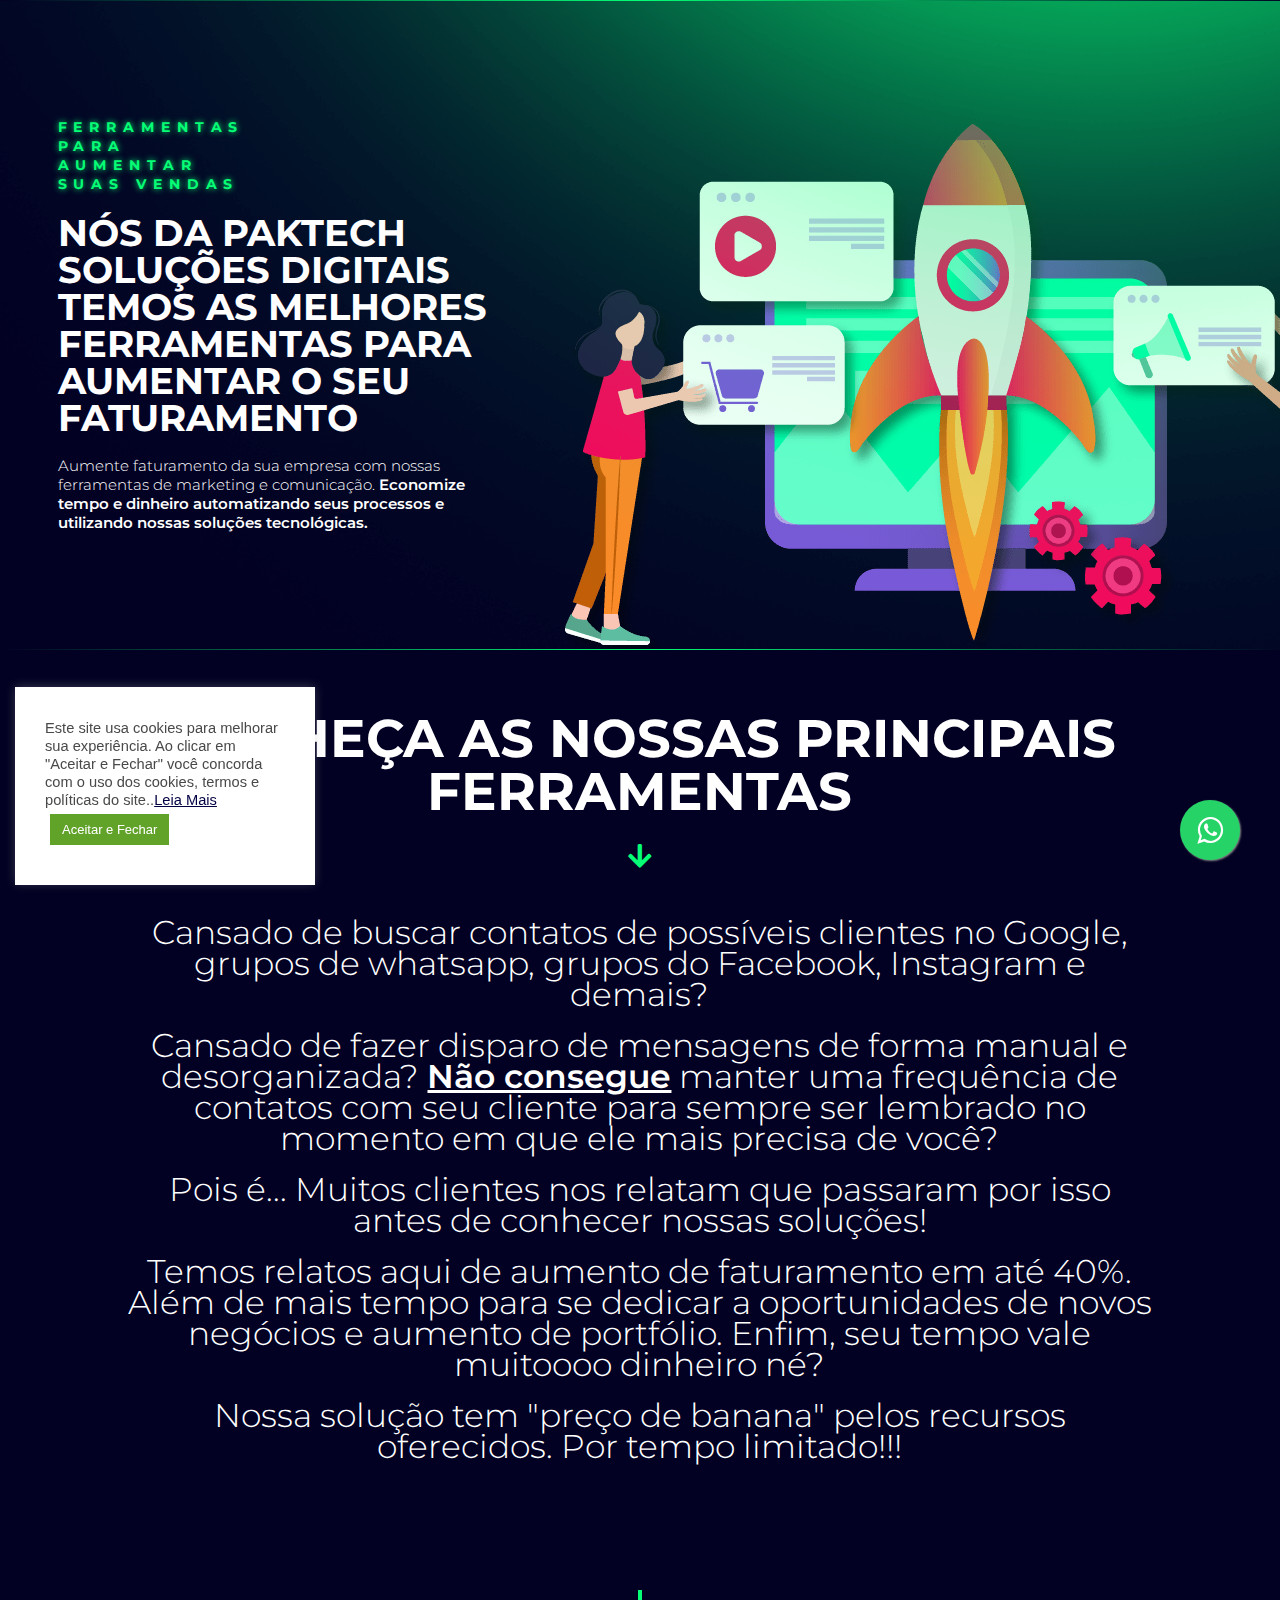
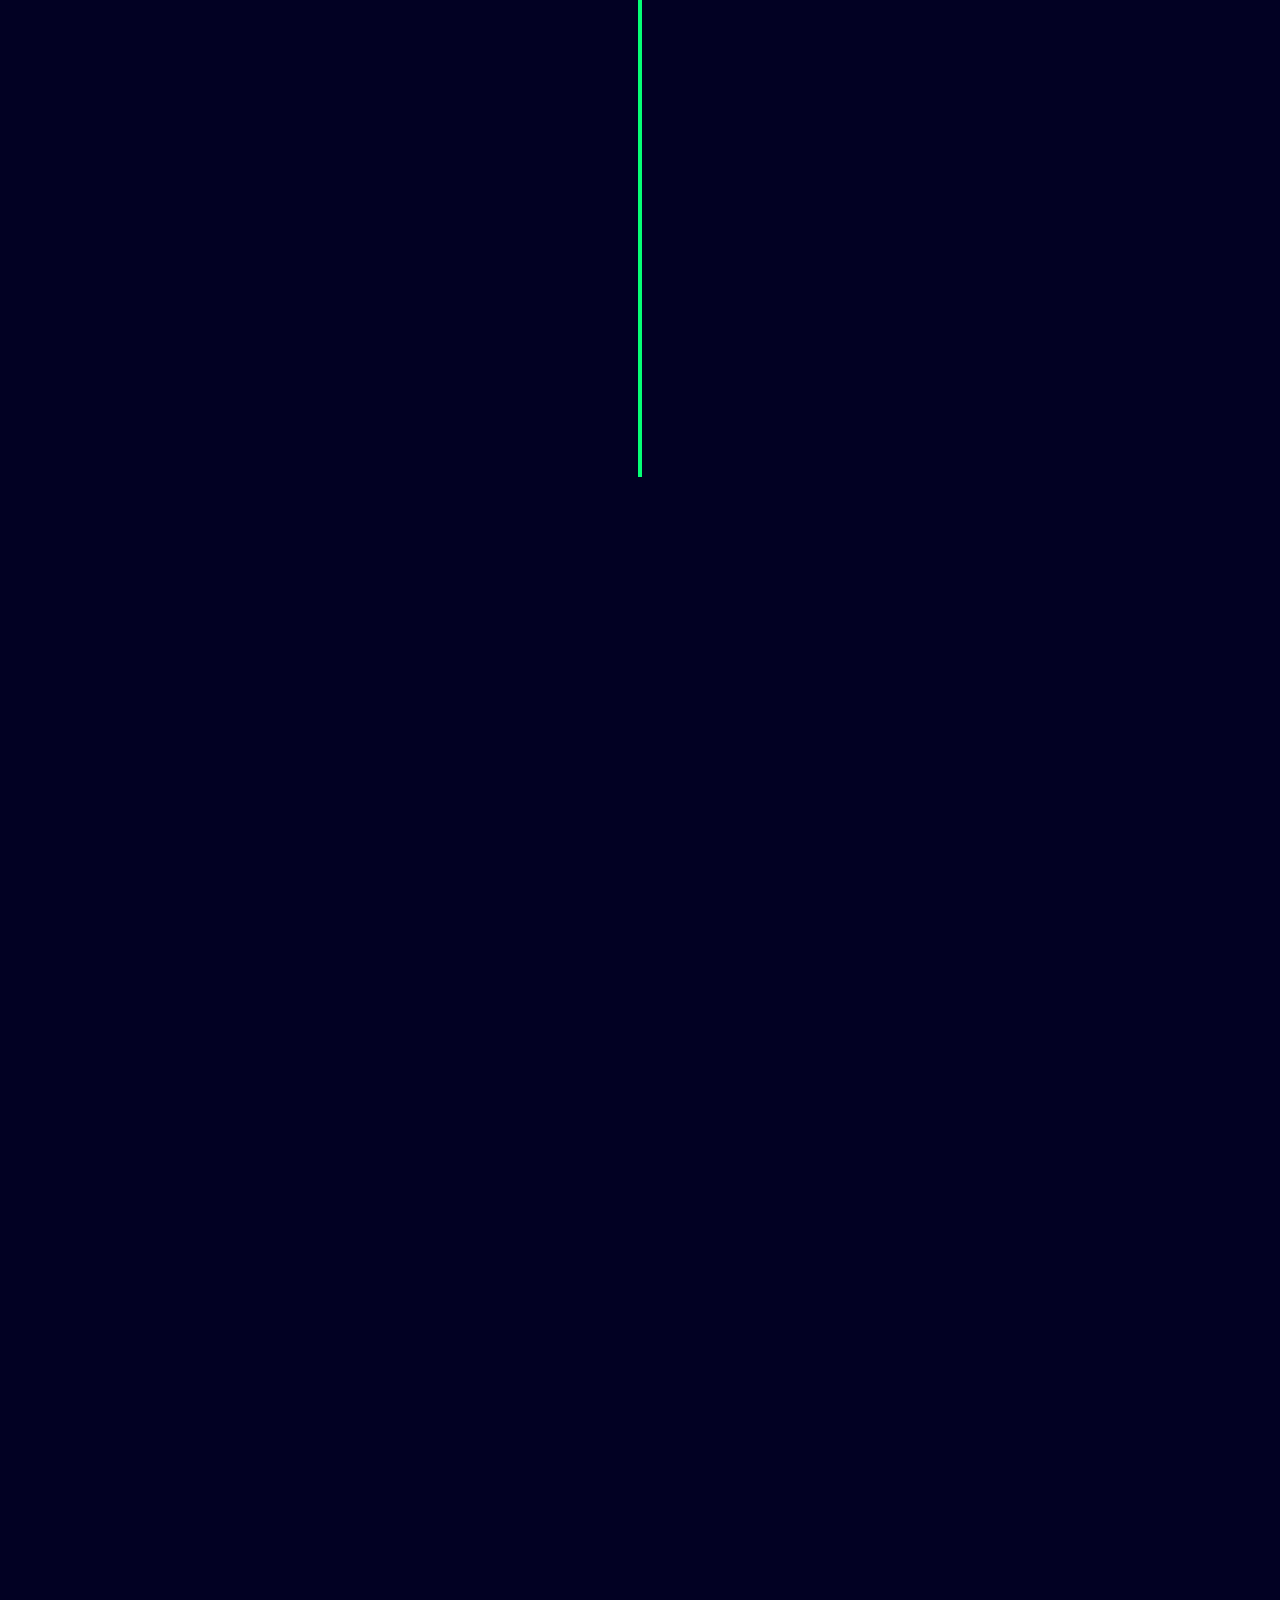
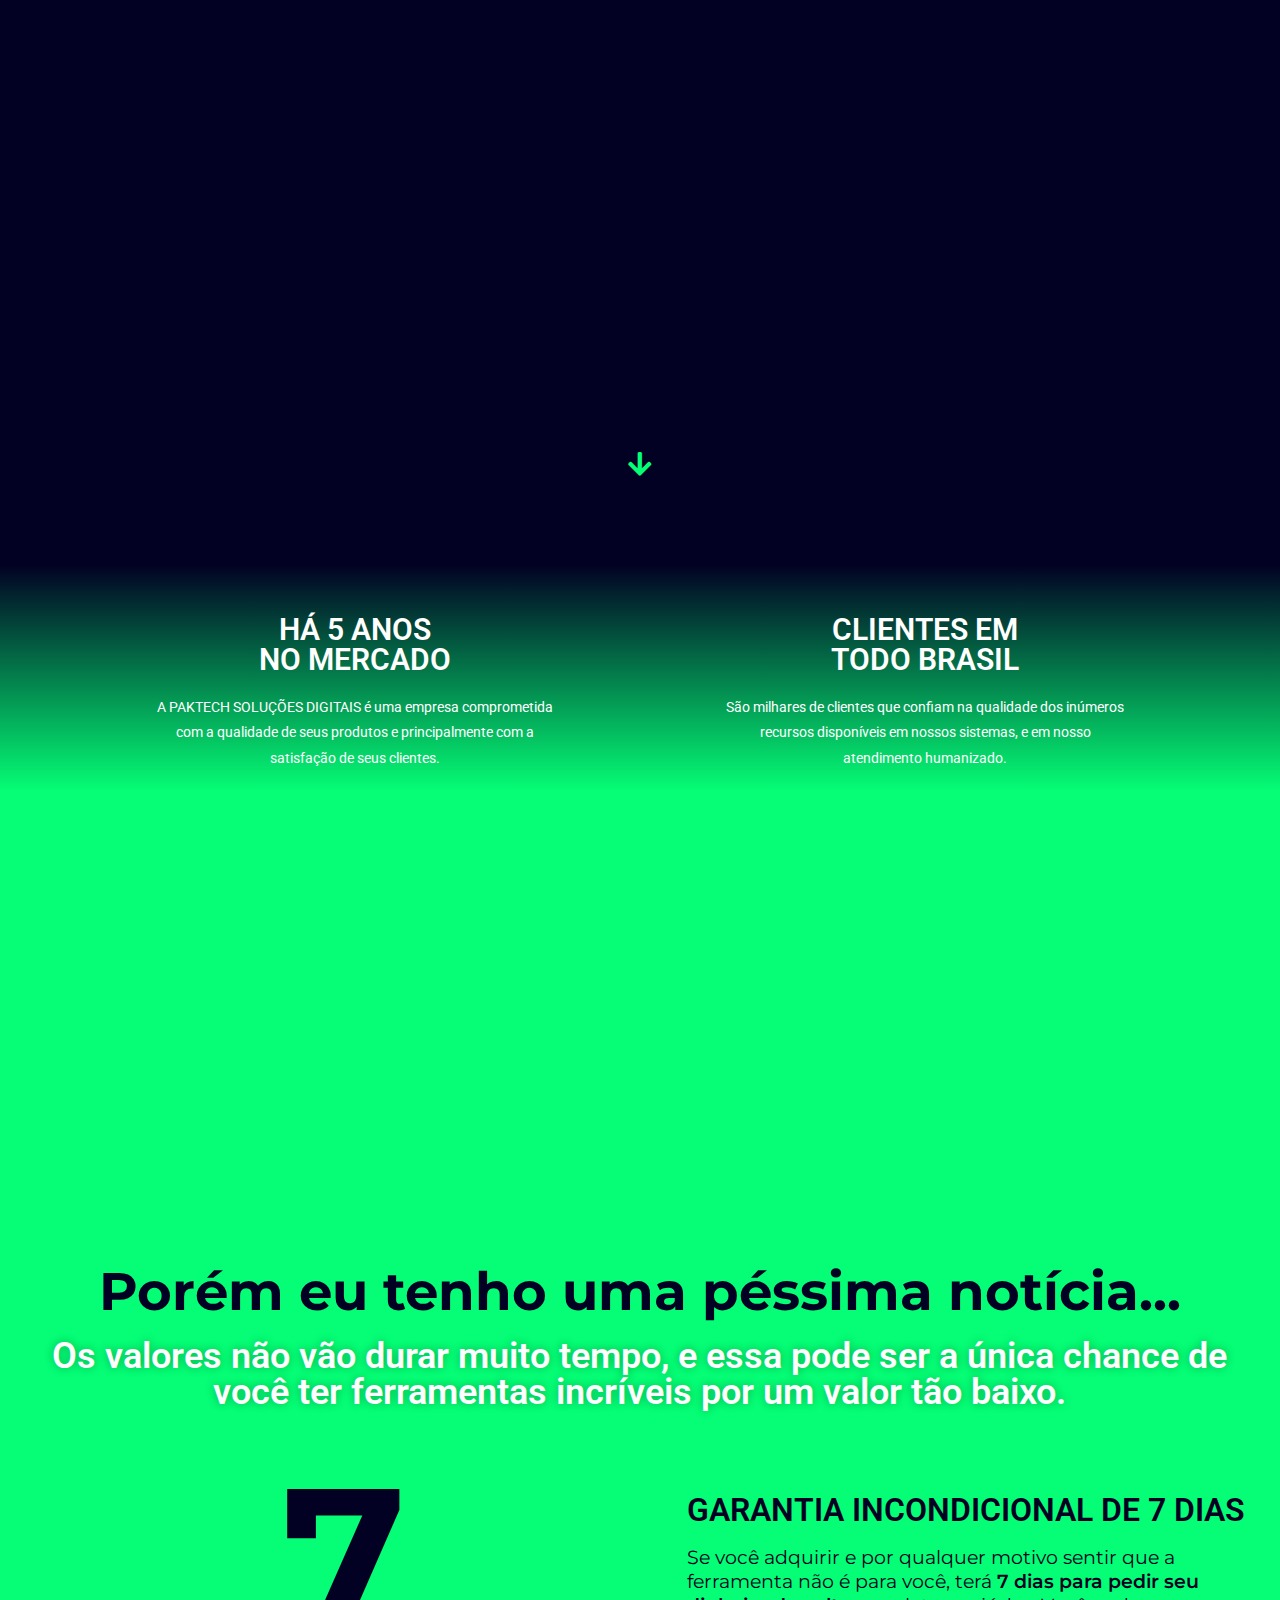
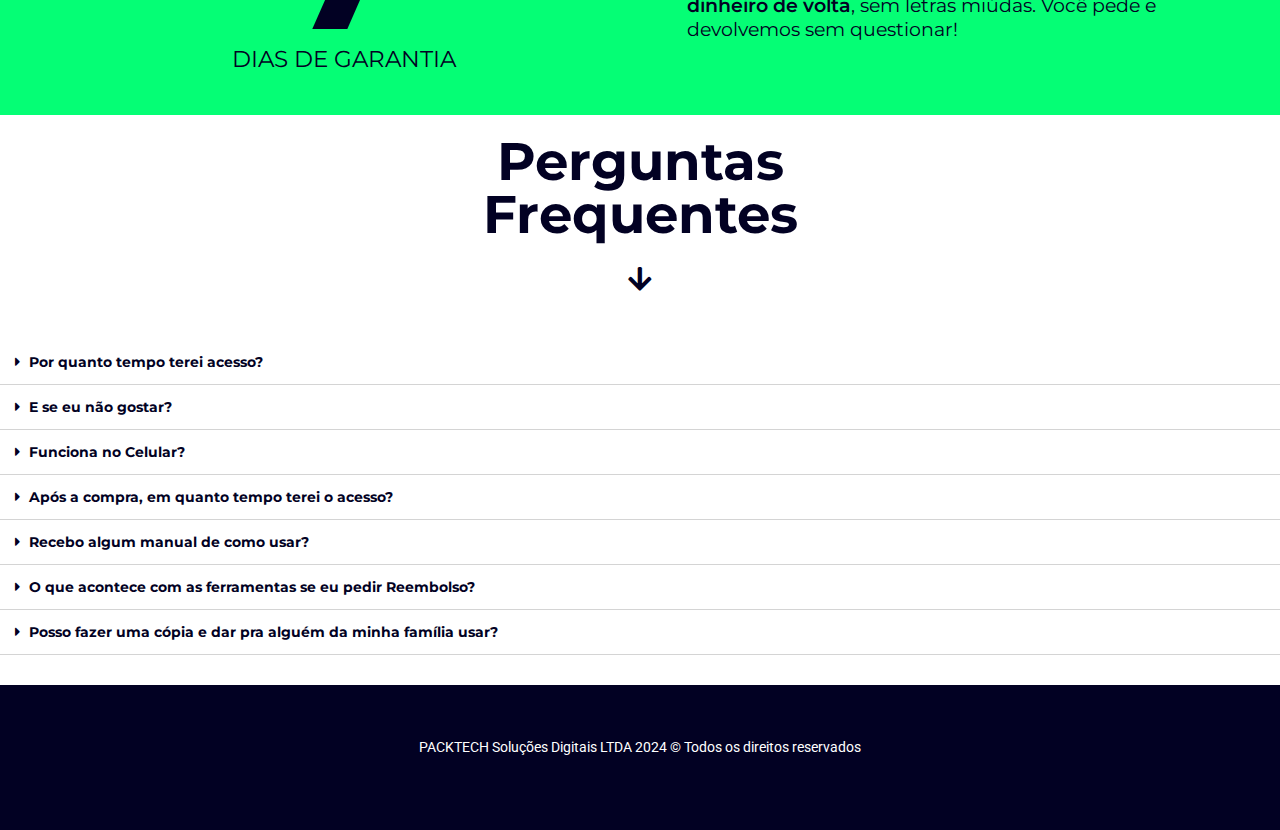
<file: index.html>
<!DOCTYPE html><html lang="pt-BR"><head>
	<meta charset="UTF-8">
		<title>PACKTECH SOLUÇÕES DIGITAIS</title>
<meta name="robots" content="max-image-preview:large">

			<!-- Facebook Pixel Code -->
			<script>
			!function(f,b,e,v,n,t,s){if(f.fbq)return;n=f.fbq=function(){n.callMethod?
			n.callMethod.apply(n,arguments):n.queue.push(arguments)};if(!f._fbq)f._fbq=n;
			n.push=n;n.loaded=!0;n.version='2.0';n.queue=[];t=b.createElement(e);t.async=!0;
			t.src=v;s=b.getElementsByTagName(e)[0];s.parentNode.insertBefore(t,s)}(window,
			document,'script','https://connect.facebook.net/en_US/fbevents.js');
			fbq('init', '1211609279289740' );			fbq('track', 'PageView');

			</script>
			<noscript><img height="1" width="1" style="display:none"
			src="https://www.facebook.com/tr?id=1211609279289740&ev=PageView&noscript=1"
			/></noscript>
			<!-- DO NOT MODIFY -->
			<!-- End Facebook Pixel Code -->

			<meta name="viewport" content="width=device-width, initial-scale=1"><link rel="alternate" type="application/rss+xml" title="Feed para PACKTECK SOLUÇÕES DIGITAIS »" href="">
<link rel="alternate" type="application/rss+xml" title="Feed de comentários para PACKTECK SOLUÇÕES DIGITAIS »" href="">
<script>
window._wpemojiSettings = {"baseUrl":"https:\/\/s.w.org\/images\/core\/emoji\/14.0.0\/72x72\/","ext":".png","svgUrl":"https:\/\/s.w.org\/images\/core\/emoji\/14.0.0\/svg\/","svgExt":".svg","source":{"concatemoji":"https:\/\/###\/wp-includes\/js\/wp-emoji-release.min.js?ver=6.4.2"}};
/*! This file is auto-generated */
!function(i,n){var o,s,e;function c(e){try{var t={supportTests:e,timestamp:(new Date).valueOf()};sessionStorage.setItem(o,JSON.stringify(t))}catch(e){}}function p(e,t,n){e.clearRect(0,0,e.canvas.width,e.canvas.height),e.fillText(t,0,0);var t=new Uint32Array(e.getImageData(0,0,e.canvas.width,e.canvas.height).data),r=(e.clearRect(0,0,e.canvas.width,e.canvas.height),e.fillText(n,0,0),new Uint32Array(e.getImageData(0,0,e.canvas.width,e.canvas.height).data));return t.every(function(e,t){return e===r[t]})}function u(e,t,n){switch(t){case"flag":return n(e,"\ud83c\udff3\ufe0f\u200d\u26a7\ufe0f","\ud83c\udff3\ufe0f\u200b\u26a7\ufe0f")?!1:!n(e,"\ud83c\uddfa\ud83c\uddf3","\ud83c\uddfa\u200b\ud83c\uddf3")&&!n(e,"\ud83c\udff4\udb40\udc67\udb40\udc62\udb40\udc65\udb40\udc6e\udb40\udc67\udb40\udc7f","\ud83c\udff4\u200b\udb40\udc67\u200b\udb40\udc62\u200b\udb40\udc65\u200b\udb40\udc6e\u200b\udb40\udc67\u200b\udb40\udc7f");case"emoji":return!n(e,"\ud83e\udef1\ud83c\udffb\u200d\ud83e\udef2\ud83c\udfff","\ud83e\udef1\ud83c\udffb\u200b\ud83e\udef2\ud83c\udfff")}return!1}function f(e,t,n){var r="undefined"!=typeof WorkerGlobalScope&&self instanceof WorkerGlobalScope?new OffscreenCanvas(300,150):i.createElement("canvas"),a=r.getContext("2d",{willReadFrequently:!0}),o=(a.textBaseline="top",a.font="600 32px Arial",{});return e.forEach(function(e){o[e]=t(a,e,n)}),o}function t(e){var t=i.createElement("script");t.src=e,t.defer=!0,i.head.appendChild(t)}"undefined"!=typeof Promise&&(o="wpEmojiSettingsSupports",s=["flag","emoji"],n.supports={everything:!0,everythingExceptFlag:!0},e=new Promise(function(e){i.addEventListener("DOMContentLoaded",e,{once:!0})}),new Promise(function(t){var n=function(){try{var e=JSON.parse(sessionStorage.getItem(o));if("object"==typeof e&&"number"==typeof e.timestamp&&(new Date).valueOf()<e.timestamp+604800&&"object"==typeof e.supportTests)return e.supportTests}catch(e){}return null}();if(!n){if("undefined"!=typeof Worker&&"undefined"!=typeof OffscreenCanvas&&"undefined"!=typeof URL&&URL.createObjectURL&&"undefined"!=typeof Blob)try{var e="postMessage("+f.toString()+"("+[JSON.stringify(s),u.toString(),p.toString()].join(",")+"));",r=new Blob([e],{type:"text/javascript"}),a=new Worker(URL.createObjectURL(r),{name:"wpTestEmojiSupports"});return void(a.onmessage=function(e){c(n=e.data),a.terminate(),t(n)})}catch(e){}c(n=f(s,u,p))}t(n)}).then(function(e){for(var t in e)n.supports[t]=e[t],n.supports.everything=n.supports.everything&&n.supports[t],"flag"!==t&&(n.supports.everythingExceptFlag=n.supports.everythingExceptFlag&&n.supports[t]);n.supports.everythingExceptFlag=n.supports.everythingExceptFlag&&!n.supports.flag,n.DOMReady=!1,n.readyCallback=function(){n.DOMReady=!0}}).then(function(){return e}).then(function(){var e;n.supports.everything||(n.readyCallback(),(e=n.source||{}).concatemoji?t(e.concatemoji):e.wpemoji&&e.twemoji&&(t(e.twemoji),t(e.wpemoji)))}))}((window,document),window._wpemojiSettings);
</script>
<style id="wp-emoji-styles-inline-css">

	img.wp-smiley, img.emoji {
		display: inline !important;
		border: none !important;
		box-shadow: none !important;
		height: 1em !important;
		width: 1em !important;
		margin: 0 0.07em !important;
		vertical-align: -0.1em !important;
		background: none !important;
		padding: 0 !important;
	}
</style>
<link rel="stylesheet" id="wp-block-library-css" href="css/style.min.css" media="all">
<style id="wp-block-library-theme-inline-css">
.wp-block-audio figcaption{color:#555;font-size:13px;text-align:center}.is-dark-theme .wp-block-audio figcaption{color:hsla(0,0%,100%,.65)}.wp-block-audio{margin:0 0 1em}.wp-block-code{border:1px solid #ccc;border-radius:4px;font-family:Menlo,Consolas,monaco,monospace;padding:.8em 1em}.wp-block-embed figcaption{color:#555;font-size:13px;text-align:center}.is-dark-theme .wp-block-embed figcaption{color:hsla(0,0%,100%,.65)}.wp-block-embed{margin:0 0 1em}.blocks-gallery-caption{color:#555;font-size:13px;text-align:center}.is-dark-theme .blocks-gallery-caption{color:hsla(0,0%,100%,.65)}.wp-block-image figcaption{color:#555;font-size:13px;text-align:center}.is-dark-theme .wp-block-image figcaption{color:hsla(0,0%,100%,.65)}.wp-block-image{margin:0 0 1em}.wp-block-pullquote{border-bottom:4px solid;border-top:4px solid;color:currentColor;margin-bottom:1.75em}.wp-block-pullquote cite,.wp-block-pullquote footer,.wp-block-pullquote__citation{color:currentColor;font-size:.8125em;font-style:normal;text-transform:uppercase}.wp-block-quote{border-left:.25em solid;margin:0 0 1.75em;padding-left:1em}.wp-block-quote cite,.wp-block-quote footer{color:currentColor;font-size:.8125em;font-style:normal;position:relative}.wp-block-quote.has-text-align-right{border-left:none;border-right:.25em solid;padding-left:0;padding-right:1em}.wp-block-quote.has-text-align-center{border:none;padding-left:0}.wp-block-quote.is-large,.wp-block-quote.is-style-large,.wp-block-quote.is-style-plain{border:none}.wp-block-search .wp-block-search__label{font-weight:700}.wp-block-search__button{border:1px solid #ccc;padding:.375em .625em}:where(.wp-block-group.has-background){padding:1.25em 2.375em}.wp-block-separator.has-css-opacity{opacity:.4}.wp-block-separator{border:none;border-bottom:2px solid;margin-left:auto;margin-right:auto}.wp-block-separator.has-alpha-channel-opacity{opacity:1}.wp-block-separator:not(.is-style-wide):not(.is-style-dots){width:100px}.wp-block-separator.has-background:not(.is-style-dots){border-bottom:none;height:1px}.wp-block-separator.has-background:not(.is-style-wide):not(.is-style-dots){height:2px}.wp-block-table{margin:0 0 1em}.wp-block-table td,.wp-block-table th{word-break:normal}.wp-block-table figcaption{color:#555;font-size:13px;text-align:center}.is-dark-theme .wp-block-table figcaption{color:hsla(0,0%,100%,.65)}.wp-block-video figcaption{color:#555;font-size:13px;text-align:center}.is-dark-theme .wp-block-video figcaption{color:hsla(0,0%,100%,.65)}.wp-block-video{margin:0 0 1em}.wp-block-template-part.has-background{margin-bottom:0;margin-top:0;padding:1.25em 2.375em}
</style>
<style id="classic-theme-styles-inline-css">
/*! This file is auto-generated */
.wp-block-button__link{color:#fff;background-color:#32373c;border-radius:9999px;box-shadow:none;text-decoration:none;padding:calc(.667em + 2px) calc(1.333em + 2px);font-size:1.125em}.wp-block-file__button{background:#32373c;color:#fff;text-decoration:none}
</style>
<style id="global-styles-inline-css">
body{--wp--preset--color--black: #000000;--wp--preset--color--cyan-bluish-gray: #abb8c3;--wp--preset--color--white: #ffffff;--wp--preset--color--pale-pink: #f78da7;--wp--preset--color--vivid-red: #cf2e2e;--wp--preset--color--luminous-vivid-orange: #ff6900;--wp--preset--color--luminous-vivid-amber: #fcb900;--wp--preset--color--light-green-cyan: #7bdcb5;--wp--preset--color--vivid-green-cyan: #00d084;--wp--preset--color--pale-cyan-blue: #8ed1fc;--wp--preset--color--vivid-cyan-blue: #0693e3;--wp--preset--color--vivid-purple: #9b51e0;--wp--preset--gradient--vivid-cyan-blue-to-vivid-purple: linear-gradient(135deg,rgba(6,147,227,1) 0%,rgb(155,81,224) 100%);--wp--preset--gradient--light-green-cyan-to-vivid-green-cyan: linear-gradient(135deg,rgb(122,220,180) 0%,rgb(0,208,130) 100%);--wp--preset--gradient--luminous-vivid-amber-to-luminous-vivid-orange: linear-gradient(135deg,rgba(252,185,0,1) 0%,rgba(255,105,0,1) 100%);--wp--preset--gradient--luminous-vivid-orange-to-vivid-red: linear-gradient(135deg,rgba(255,105,0,1) 0%,rgb(207,46,46) 100%);--wp--preset--gradient--very-light-gray-to-cyan-bluish-gray: linear-gradient(135deg,rgb(238,238,238) 0%,rgb(169,184,195) 100%);--wp--preset--gradient--cool-to-warm-spectrum: linear-gradient(135deg,rgb(74,234,220) 0%,rgb(151,120,209) 20%,rgb(207,42,186) 40%,rgb(238,44,130) 60%,rgb(251,105,98) 80%,rgb(254,248,76) 100%);--wp--preset--gradient--blush-light-purple: linear-gradient(135deg,rgb(255,206,236) 0%,rgb(152,150,240) 100%);--wp--preset--gradient--blush-bordeaux: linear-gradient(135deg,rgb(254,205,165) 0%,rgb(254,45,45) 50%,rgb(107,0,62) 100%);--wp--preset--gradient--luminous-dusk: linear-gradient(135deg,rgb(255,203,112) 0%,rgb(199,81,192) 50%,rgb(65,88,208) 100%);--wp--preset--gradient--pale-ocean: linear-gradient(135deg,rgb(255,245,203) 0%,rgb(182,227,212) 50%,rgb(51,167,181) 100%);--wp--preset--gradient--electric-grass: linear-gradient(135deg,rgb(202,248,128) 0%,rgb(113,206,126) 100%);--wp--preset--gradient--midnight: linear-gradient(135deg,rgb(2,3,129) 0%,rgb(40,116,252) 100%);--wp--preset--font-size--small: 13px;--wp--preset--font-size--medium: 20px;--wp--preset--font-size--large: 36px;--wp--preset--font-size--x-large: 42px;--wp--preset--spacing--20: 0.44rem;--wp--preset--spacing--30: 0.67rem;--wp--preset--spacing--40: 1rem;--wp--preset--spacing--50: 1.5rem;--wp--preset--spacing--60: 2.25rem;--wp--preset--spacing--70: 3.38rem;--wp--preset--spacing--80: 5.06rem;--wp--preset--shadow--natural: 6px 6px 9px rgba(0, 0, 0, 0.2);--wp--preset--shadow--deep: 12px 12px 50px rgba(0, 0, 0, 0.4);--wp--preset--shadow--sharp: 6px 6px 0px rgba(0, 0, 0, 0.2);--wp--preset--shadow--outlined: 6px 6px 0px -3px rgba(255, 255, 255, 1), 6px 6px rgba(0, 0, 0, 1);--wp--preset--shadow--crisp: 6px 6px 0px rgba(0, 0, 0, 1);}:where(.is-layout-flex){gap: 0.5em;}:where(.is-layout-grid){gap: 0.5em;}body .is-layout-flow > .alignleft{float: left;margin-inline-start: 0;margin-inline-end: 2em;}body .is-layout-flow > .alignright{float: right;margin-inline-start: 2em;margin-inline-end: 0;}body .is-layout-flow > .aligncenter{margin-left: auto !important;margin-right: auto !important;}body .is-layout-constrained > .alignleft{float: left;margin-inline-start: 0;margin-inline-end: 2em;}body .is-layout-constrained > .alignright{float: right;margin-inline-start: 2em;margin-inline-end: 0;}body .is-layout-constrained > .aligncenter{margin-left: auto !important;margin-right: auto !important;}body .is-layout-constrained > :where(:not(.alignleft):not(.alignright):not(.alignfull)){max-width: var(--wp--style--global--content-size);margin-left: auto !important;margin-right: auto !important;}body .is-layout-constrained > .alignwide{max-width: var(--wp--style--global--wide-size);}body .is-layout-flex{display: flex;}body .is-layout-flex{flex-wrap: wrap;align-items: center;}body .is-layout-flex > *{margin: 0;}body .is-layout-grid{display: grid;}body .is-layout-grid > *{margin: 0;}:where(.wp-block-columns.is-layout-flex){gap: 2em;}:where(.wp-block-columns.is-layout-grid){gap: 2em;}:where(.wp-block-post-template.is-layout-flex){gap: 1.25em;}:where(.wp-block-post-template.is-layout-grid){gap: 1.25em;}.has-black-color{color: var(--wp--preset--color--black) !important;}.has-cyan-bluish-gray-color{color: var(--wp--preset--color--cyan-bluish-gray) !important;}.has-white-color{color: var(--wp--preset--color--white) !important;}.has-pale-pink-color{color: var(--wp--preset--color--pale-pink) !important;}.has-vivid-red-color{color: var(--wp--preset--color--vivid-red) !important;}.has-luminous-vivid-orange-color{color: var(--wp--preset--color--luminous-vivid-orange) !important;}.has-luminous-vivid-amber-color{color: var(--wp--preset--color--luminous-vivid-amber) !important;}.has-light-green-cyan-color{color: var(--wp--preset--color--light-green-cyan) !important;}.has-vivid-green-cyan-color{color: var(--wp--preset--color--vivid-green-cyan) !important;}.has-pale-cyan-blue-color{color: var(--wp--preset--color--pale-cyan-blue) !important;}.has-vivid-cyan-blue-color{color: var(--wp--preset--color--vivid-cyan-blue) !important;}.has-vivid-purple-color{color: var(--wp--preset--color--vivid-purple) !important;}.has-black-background-color{background-color: var(--wp--preset--color--black) !important;}.has-cyan-bluish-gray-background-color{background-color: var(--wp--preset--color--cyan-bluish-gray) !important;}.has-white-background-color{background-color: var(--wp--preset--color--white) !important;}.has-pale-pink-background-color{background-color: var(--wp--preset--color--pale-pink) !important;}.has-vivid-red-background-color{background-color: var(--wp--preset--color--vivid-red) !important;}.has-luminous-vivid-orange-background-color{background-color: var(--wp--preset--color--luminous-vivid-orange) !important;}.has-luminous-vivid-amber-background-color{background-color: var(--wp--preset--color--luminous-vivid-amber) !important;}.has-light-green-cyan-background-color{background-color: var(--wp--preset--color--light-green-cyan) !important;}.has-vivid-green-cyan-background-color{background-color: var(--wp--preset--color--vivid-green-cyan) !important;}.has-pale-cyan-blue-background-color{background-color: var(--wp--preset--color--pale-cyan-blue) !important;}.has-vivid-cyan-blue-background-color{background-color: var(--wp--preset--color--vivid-cyan-blue) !important;}.has-vivid-purple-background-color{background-color: var(--wp--preset--color--vivid-purple) !important;}.has-black-border-color{border-color: var(--wp--preset--color--black) !important;}.has-cyan-bluish-gray-border-color{border-color: var(--wp--preset--color--cyan-bluish-gray) !important;}.has-white-border-color{border-color: var(--wp--preset--color--white) !important;}.has-pale-pink-border-color{border-color: var(--wp--preset--color--pale-pink) !important;}.has-vivid-red-border-color{border-color: var(--wp--preset--color--vivid-red) !important;}.has-luminous-vivid-orange-border-color{border-color: var(--wp--preset--color--luminous-vivid-orange) !important;}.has-luminous-vivid-amber-border-color{border-color: var(--wp--preset--color--luminous-vivid-amber) !important;}.has-light-green-cyan-border-color{border-color: var(--wp--preset--color--light-green-cyan) !important;}.has-vivid-green-cyan-border-color{border-color: var(--wp--preset--color--vivid-green-cyan) !important;}.has-pale-cyan-blue-border-color{border-color: var(--wp--preset--color--pale-cyan-blue) !important;}.has-vivid-cyan-blue-border-color{border-color: var(--wp--preset--color--vivid-cyan-blue) !important;}.has-vivid-purple-border-color{border-color: var(--wp--preset--color--vivid-purple) !important;}.has-vivid-cyan-blue-to-vivid-purple-gradient-background{background: var(--wp--preset--gradient--vivid-cyan-blue-to-vivid-purple) !important;}.has-light-green-cyan-to-vivid-green-cyan-gradient-background{background: var(--wp--preset--gradient--light-green-cyan-to-vivid-green-cyan) !important;}.has-luminous-vivid-amber-to-luminous-vivid-orange-gradient-background{background: var(--wp--preset--gradient--luminous-vivid-amber-to-luminous-vivid-orange) !important;}.has-luminous-vivid-orange-to-vivid-red-gradient-background{background: var(--wp--preset--gradient--luminous-vivid-orange-to-vivid-red) !important;}.has-very-light-gray-to-cyan-bluish-gray-gradient-background{background: var(--wp--preset--gradient--very-light-gray-to-cyan-bluish-gray) !important;}.has-cool-to-warm-spectrum-gradient-background{background: var(--wp--preset--gradient--cool-to-warm-spectrum) !important;}.has-blush-light-purple-gradient-background{background: var(--wp--preset--gradient--blush-light-purple) !important;}.has-blush-bordeaux-gradient-background{background: var(--wp--preset--gradient--blush-bordeaux) !important;}.has-luminous-dusk-gradient-background{background: var(--wp--preset--gradient--luminous-dusk) !important;}.has-pale-ocean-gradient-background{background: var(--wp--preset--gradient--pale-ocean) !important;}.has-electric-grass-gradient-background{background: var(--wp--preset--gradient--electric-grass) !important;}.has-midnight-gradient-background{background: var(--wp--preset--gradient--midnight) !important;}.has-small-font-size{font-size: var(--wp--preset--font-size--small) !important;}.has-medium-font-size{font-size: var(--wp--preset--font-size--medium) !important;}.has-large-font-size{font-size: var(--wp--preset--font-size--large) !important;}.has-x-large-font-size{font-size: var(--wp--preset--font-size--x-large) !important;}
.wp-block-navigation a:where(:not(.wp-element-button)){color: inherit;}
:where(.wp-block-post-template.is-layout-flex){gap: 1.25em;}:where(.wp-block-post-template.is-layout-grid){gap: 1.25em;}
:where(.wp-block-columns.is-layout-flex){gap: 2em;}:where(.wp-block-columns.is-layout-grid){gap: 2em;}
.wp-block-pullquote{font-size: 1.5em;line-height: 1.6;}
</style>
<link rel="stylesheet" id="contact-form-7-css" href="css/styles.css" media="all">
<link rel="stylesheet" id="cookie-law-info-css" href="css/cookie-law-info-public.css" media="all">
<link rel="stylesheet" id="cookie-law-info-gdpr-css" href="css/cookie-law-info-gdpr.css" media="all">
<link rel="stylesheet" id="bookly-ladda.min.css-css" href="css/ladda.min.css" media="all">
<link rel="stylesheet" id="bookly-picker.classic.css-css" href="css/picker.classic.css" media="all">
<link rel="stylesheet" id="bookly-picker.classic.date.css-css" href="css/picker.classic.date.css" media="all">
<link rel="stylesheet" id="bookly-intlTelInput.css-css" href="css/intlTelInput.css" media="all">
<link rel="stylesheet" id="bookly-bookly-main.css-css" href="css/bookly-main.css" media="all">
<link rel="stylesheet" id="font-awesome-css" href="css/all.min.css" media="all">
<link rel="stylesheet" id="simple-line-icons-css" href="css/simple-line-icons.min.css" media="all">
<link rel="stylesheet" id="oceanwp-style-css" href="css/style.min_1.css" media="all">
<link rel="stylesheet" id="elementor-icons-ekiticons-css" href="css/ekiticons.css" media="all">
<link rel="stylesheet" id="elementor-icons-css" href="css/elementor-icons.min.css" media="all">
<link rel="stylesheet" id="elementor-frontend-css" href="css/frontend.min.css" media="all">
<link rel="stylesheet" id="elementor-post-48-css" href="css/post-48.css" media="all">
<link rel="stylesheet" id="elementor-pro-css" href="css/frontend.min_1.css" media="all">
<link rel="stylesheet" id="elementor-global-css" href="css/global.css" media="all">
<link rel="stylesheet" id="elementor-post-3282-css" href="css/post-3282.css" media="all">
<link rel="stylesheet" id="ekit-widget-styles-css" href="css/widget-styles.css" media="all">
<link rel="stylesheet" id="ekit-responsive-css" href="css/responsive.css" media="all">
<link rel="stylesheet" id="google-fonts-1-css" href="https://fonts.googleapis.com/css?family=Roboto%3A100%2C100italic%2C200%2C200italic%2C300%2C300italic%2C400%2C400italic%2C500%2C500italic%2C600%2C600italic%2C700%2C700italic%2C800%2C800italic%2C900%2C900italic%7CRoboto+Slab%3A100%2C100italic%2C200%2C200italic%2C300%2C300italic%2C400%2C400italic%2C500%2C500italic%2C600%2C600italic%2C700%2C700italic%2C800%2C800italic%2C900%2C900italic%7CMontserrat%3A100%2C100italic%2C200%2C200italic%2C300%2C300italic%2C400%2C400italic%2C500%2C500italic%2C600%2C600italic%2C700%2C700italic%2C800%2C800italic%2C900%2C900italic&amp;display=auto&amp;ver=6.4.2" media="all">
<link rel="stylesheet" id="elementor-icons-shared-0-css" href="css/fontawesome.min.css" media="all">
<link rel="stylesheet" id="elementor-icons-fa-solid-css" href="css/solid.min.css" media="all">
<script src="js/jquery.min.js" id="jquery-core-js"></script>
<script src="js/jquery-migrate.min.js" id="jquery-migrate-js"></script>
<script id="cookie-law-info-js-extra">
var Cli_Data = {"nn_cookie_ids":[],"cookielist":[],"non_necessary_cookies":[],"ccpaEnabled":"","ccpaRegionBased":"","ccpaBarEnabled":"","strictlyEnabled":["necessary","obligatoire"],"ccpaType":"gdpr","js_blocking":"1","custom_integration":"","triggerDomRefresh":"","secure_cookies":""};
var cli_cookiebar_settings = {"animate_speed_hide":"500","animate_speed_show":"500","background":"#FFF","border":"#b1a6a6c2","border_on":"","button_1_button_colour":"#61a229","button_1_button_hover":"#4e8221","button_1_link_colour":"#fff","button_1_as_button":"1","button_1_new_win":"","button_2_button_colour":"#333","button_2_button_hover":"#292929","button_2_link_colour":"#020044","button_2_as_button":"","button_2_hidebar":"1","button_3_button_colour":"#dedfe0","button_3_button_hover":"#b2b2b3","button_3_link_colour":"#333333","button_3_as_button":"1","button_3_new_win":"","button_4_button_colour":"#dedfe0","button_4_button_hover":"#b2b2b3","button_4_link_colour":"#333333","button_4_as_button":"1","button_7_button_colour":"#61a229","button_7_button_hover":"#4e8221","button_7_link_colour":"#fff","button_7_as_button":"1","button_7_new_win":"","font_family":"inherit","header_fix":"","notify_animate_hide":"1","notify_animate_show":"","notify_div_id":"#cookie-law-info-bar","notify_position_horizontal":"right","notify_position_vertical":"bottom","scroll_close":"","scroll_close_reload":"","accept_close_reload":"","reject_close_reload":"","showagain_tab":"","showagain_background":"#fff","showagain_border":"#000","showagain_div_id":"#cookie-law-info-again","showagain_x_position":"100px","text":"#494949","show_once_yn":"","show_once":"10000","logging_on":"","as_popup":"","popup_overlay":"1","bar_heading_text":"","cookie_bar_as":"widget","popup_showagain_position":"bottom-right","widget_position":"left"};
var log_object = {"ajax_url":"https:\/\/\/wp-admin\/admin-ajax.php"};
</script>
<script src="js/cookie-law-info-public.js" id="cookie-law-info-js"></script>
<script src="js/spin.min.js" id="bookly-spin.min.js-js"></script>
<script id="bookly-globals-js-extra">
var BooklyL10nGlobal = {"csrf_token":"be01e05c9d","mjsTimeFormat":"h:mm a","datePicker":{"format":"MMMM D, YYYY","monthNames":["janeiro","fevereiro","mar\u00e7o","abril","maio","junho","julho","agosto","setembro","outubro","novembro","dezembro"],"daysOfWeek":["dom","seg","ter","qua","qui","sex","s\u00e1b"],"firstDay":1,"monthNamesShort":["jan","fev","mar","abr","maio","jun","jul","ago","set","out","nov","dez"],"dayNames":["domingo","segunda-feira","ter\u00e7a-feira","quarta-feira","quinta-feira","sexta-feira","s\u00e1bado"],"dayNamesShort":["dom","seg","ter","qua","qui","sex","s\u00e1b"],"meridiem":{"am":"am","pm":"pm","AM":"AM","PM":"PM"}},"dateRange":{"format":"MMMM D, YYYY","applyLabel":"Aplicar","cancelLabel":"Cancelar","fromLabel":"De","toLabel":"At\u00e9","customRangeLabel":"Intervalo personalizado","tomorrow":"Amanh\u00e3","today":"Hoje","yesterday":"Ontem","last_7":"\u00daltimos 7 dias","last_30":"\u00daltimos 30 dias","next_7":"Next 7 days","next_30":"Next 30 days","thisMonth":"Neste m\u00eas","nextMonth":"Pr\u00f3ximo m\u00eas","firstDay":1},"addons":[],"data":{}};
</script>
<script src="js/ladda.min.js" id="bookly-ladda.min.js-js"></script>
<script src="js/moment.min.js" id="bookly-moment.min.js-js"></script>
<script src="js/hammer.min.js" id="bookly-hammer.min.js-js"></script>
<script src="js/jquery.hammer.min.js" id="bookly-jquery.hammer.min.js-js"></script>
<script src="js/picker.js" id="bookly-picker.js-js"></script>
<script src="js/picker.date.js" id="bookly-picker.date.js-js"></script>
<script id="bookly-bookly.min.js-js-extra">
var BooklyL10n = {"ajaxurl":"https:\/\/\/wp-admin\/admin-ajax.php","csrf_token":"be01e05c9d","today":"Hoje","months":["janeiro","fevereiro","mar\u00e7o","abril","maio","junho","julho","agosto","setembro","outubro","novembro","dezembro"],"days":["domingo","segunda-feira","ter\u00e7a-feira","quarta-feira","quinta-feira","sexta-feira","s\u00e1bado"],"daysShort":["dom","seg","ter","qua","qui","sex","s\u00e1b"],"monthsShort":["jan","fev","mar","abr","maio","jun","jul","ago","set","out","nov","dez"],"nextMonth":"Pr\u00f3ximo m\u00eas","prevMonth":"M\u00eas anterior","show_more":"Mostrar mais"};
</script>
<script src="js/bookly.min.js" id="bookly-bookly.min.js-js"></script>
<script src="js/intlTelInput.min.js" id="bookly-intlTelInput.min.js-js"></script>
<link rel="https://api.w.org/" href="###"><link rel="alternate" type="application/json" href="###"><link rel="EditURI" type="application/rsd+xml" title="RSD" href="###/xmlrpc.php?rsd">
<meta name="generator" content="WordPress 6.4.2">
<link rel="canonical" href="###/">
<link rel="shortlink" href="###">
<link rel="alternate" type="application/json+oembed" href="###">
<link rel="alternate" type="text/xml+oembed" href="###">
<!-- HFCM by 99 Robots - Snippet # 12: Google Ads Geral -->
<!-- Google tag (gtag.js) -->
<script async="" src="https://www.googletagmanager.com/gtag/js?id=G-6EE5Z9TFH4"></script>
<script>
  window.dataLayer = window.dataLayer || [];
  function gtag(){dataLayer.push(arguments);}
  gtag('js', new Date());

  gtag('config', 'G-6EE5Z9TFH4');
</script>

<link rel="icon" href="/images/PACK-TECH.ico" type="image/x-icon">
<link rel="shortcut icon" href="/images/PACK-TECH.ico" type="image/x-icon">

<!-- /end HFCM by 99 Robots -->
<!-- HFCM by 99 Robots - Snippet # 13: Whatsapp Home -->
<link rel="stylesheet" href="css/font-awesome.min.css">
</head><body class="home page-template page-template-elementor_canvas page page-id-3282 wp-embed-responsive oceanwp-theme dropdown-mobile default-breakpoint has-sidebar content-right-sidebar has-topbar has-breadcrumbs elementor-default elementor-template-canvas elementor-kit-48 elementor-page elementor-page-3282"><a href="https://wa.me/553499685125?text=Olá, tenho algumas dúvidas.
" style="position:fixed;width:60px;height:60px;bottom:40px;right:40px;background-color:#25d366;color:#FFF;border-radius:50px;text-align:center;font-size:30px;box-shadow: 1px 1px 2px #888;
  z-index:1000;" target="_blank">
<i style="margin-top:16px" class="fa fa-whatsapp"></i>
</a>
<!-- /end HFCM by 99 Robots -->
<!-- HFCM by 99 Robots - Snippet # 22: Compras -->
<script>
var imported = document.createElement('script');
imported.src = '####';
document.head.appendChild(imported); 
</script>
<!-- /end HFCM by 99 Robots -->
<style>.recentcomments a{display:inline !important;padding:0 !important;margin:0 !important;}</style><link rel="icon" href="images/logo-limpa-100x100.png" sizes="32x32">
<link rel="icon" href="images/logo-limpa-300x300.png" sizes="192x192">
<link rel="apple-touch-icon" href="images/logo-limpa-300x300.png">
<meta name="msapplication-TileImage" content="imported.src = '####';">
<!-- OceanWP CSS -->
<stylAnual type="text/css">
</style>	<meta name="viewport" content="width=device-width, initial-scale=1.0, viewport-fit=cover">


			<div data-elementor-type="wp-page" data-elementor-id="3282" class="elementor elementor-3282">
							<div class="elementor-element elementor-element-7aefd66 e-container--column e-container" data-id="7aefd66" data-element_type="container" data-settings="{&quot;background_background&quot;:&quot;classic&quot;}">		<div class="elementor-element elementor-element-4dd0242c e-container--column e-container" data-id="4dd0242c" data-element_type="container">				<div class="elementor-element elementor-element-78eae2c4 elementor-widget__width-initial elementor-widget-mobile__width-inherit elementor-widget elementor-widget-heading" data-id="78eae2c4" data-element_type="widget" data-widget_type="heading.default">
				<div class="elementor-widget-container">
			<h2 class="elementor-heading-title elementor-size-default">FERRAMENTAS PARA AUMENTAR SUAS VENDAS</h2>		
			</div>

			
				</div>
				<div class="elementor-element elementor-element-61662bed elementor-widget__width-initial elementor-widget-mobile__width-initial elementor-widget elementor-widget-heading" data-id="61662bed" data-element_type="widget" data-widget_type="heading.default">
				<div class="elementor-widget-container">
			<h2 class="elementor-heading-title elementor-size-default">NÓS DA PAKTECH SOLUÇÕES DIGITAIS TEMOS AS MELHORES FERRAMENTAS PARA AUMENTAR O SEU FATURAMENTO</h2>		</div>
				</div>
				<div class="elementor-element elementor-element-47466f elementor-widget__width-initial elementor-widget-mobile__width-initial elementor-widget elementor-widget-heading" data-id="47466f" data-element_type="widget" data-widget_type="heading.default">
				<div class="elementor-widget-container">
			<h2 class="elementor-heading-title elementor-size-default">Aumente faturamento da sua empresa com nossas ferramentas de marketing e comunicação.
<b>Economize tempo e dinheiro automatizando seus processos e utilizando nossas soluções tecnológicas.</b>



</h2>		</div>
				</div>
		</div></div><div class="elementor-element elementor-element-7efecbb meu-id e-container--column e-container" data-id="7efecbb" data-element_type="container" id="meu-id" data-settings="{&quot;background_background&quot;:&quot;classic&quot;}">		<div class="elementor-element elementor-element-50bbccd4 e-container--column e-container" data-id="50bbccd4" data-element_type="container">				<div class="elementor-element elementor-element-3315c156 elementor-widget__width-initial elementor-widget elementor-widget-heading" data-id="3315c156" data-element_type="widget" data-widget_type="heading.default">
				<div class="elementor-widget-container">
			<h2 class="elementor-heading-title elementor-size-small">CONHEÇA AS NOSSAS PRINCIPAIS FERRAMENTAS</h2>		</div>
				</div>
				<div class="elementor-element elementor-element-1c7067 arrow elementor-view-default elementor-widget elementor-widget-icon" data-id="1c7067" data-element_type="widget" data-widget_type="icon.default">
				<div class="elementor-widget-container">
					<div class="elementor-icon-wrapper">
			<div class="elementor-icon">
			<i aria-hidden="true" class="fas fa-arrow-down"></i>			</div>
		</div>
				</div>
				</div>
				<div class="elementor-element elementor-element-683ebe1f elementor-widget-mobile__width-initial elementor-widget elementor-widget-text-editor" data-id="683ebe1f" data-element_type="widget" data-widget_type="text-editor.default">
				<div class="elementor-widget-container">
							<p>Cansado de buscar contatos de possíveis clientes no Google, grupos de whatsapp, grupos do Facebook, Instagram e demais?</p><p>Cansado de fazer disparo de mensagens de forma manual e desorganizada? <span style="text-decoration: underline;"><strong>Não consegue</strong></span>  manter uma frequência de contatos com seu cliente para sempre ser lembrado no momento em que ele mais precisa de você?</p><p>Pois é... Muitos clientes nos relatam que passaram por isso antes de conhecer nossas soluções!</p><p>Temos relatos aqui de aumento de faturamento em até 40%. Além de mais tempo para se dedicar a oportunidades de novos negócios e aumento de portfólio. Enfim, seu tempo vale muitoooo dinheiro né?</p><p>Nossa solução tem "preço de banana" pelos recursos oferecidos. Por tempo limitado!!!</p>						</div>
				</div>
		</div></div><div class="elementor-element elementor-element-4085d7b e-container--row e-container" data-id="4085d7b" data-element_type="container" data-settings="{&quot;background_background&quot;:&quot;classic&quot;}">		<div class="elementor-element elementor-element-68225d0 e-container--column elementor-invisible e-container" data-id="68225d0" data-element_type="container" data-settings="{&quot;animation&quot;:&quot;fadeInLeft&quot;}">		</div><div class="elementor-element elementor-element-703574b e-container--column elementor-invisible e-container" data-id="703574b" data-element_type="container" data-settings="{&quot;background_background&quot;:&quot;classic&quot;,&quot;animation&quot;:&quot;fadeInDown&quot;}">				<div class="elementor-element elementor-element-c6733db elementor-view-stacked elementor-shape-circle elementor-widget elementor-widget-icon" data-id="c6733db" data-element_type="widget" data-widget_type="icon.default">
				<div class="elementor-widget-container">
					<div class="elementor-icon-wrapper">
			<div class="elementor-icon">
			<i aria-hidden="true" class="fas fa-robot"></i>			</div>
		</div>
				</div>
				</div>
		</div><div class="elementor-element elementor-element-a556002 elementor-hidden-mobile e-container--column e-container" data-id="a556002" data-element_type="container">		</div></div><div class="elementor-element elementor-element-20ec664 e-container--row e-container" data-id="20ec664" data-element_type="container" data-settings="{&quot;background_background&quot;:&quot;classic&quot;}">		<div class="elementor-element elementor-element-8b3547c elementor-hidden-mobile e-container--column e-container" data-id="8b3547c" data-element_type="container">		</div><div class="elementor-element elementor-element-8eef5a4 e-container--column e-container" data-id="8eef5a4" data-element_type="container" data-settings="{&quot;background_background&quot;:&quot;classic&quot;}">				<div class="elementor-element elementor-element-d0979fa elementor-view-default elementor-invisible elementor-widget elementor-widget-icon" data-id="d0979fa" data-element_type="widget" data-settings="{&quot;_animation&quot;:&quot;fadeInDown&quot;}" data-widget_type="icon.default">
				<div class="elementor-widget-container">
					<div class="elementor-icon-wrapper">
			<div class="elementor-icon">
			<i aria-hidden="true" class="fas fa-grip-lines-vertical"></i>			</div>
		</div>
				</div>
				</div>
		</div><div class="elementor-element elementor-element-b7d6cdd e-container--column elementor-invisible e-container" data-id="b7d6cdd" data-element_type="container" data-settings="{&quot;animation&quot;:&quot;fadeInRight&quot;}">				<div class="elementor-element elementor-element-39a262b elementor-position-top elementor-vertical-align-top elementor-widget elementor-widget-image-box" data-id="39a262b" data-element_type="widget" data-widget_type="image-box.default">
				<div class="elementor-widget-container">
			<div class="elementor-image-box-wrapper"><figure class="elementor-image-box-img"><a href="https://mpago.la/1oYqLEA" target="_blank"><img fetchpriority="high" decoding="async" width="500" height="500" src="images/GOOGLE-MAPS.png" class="elementor-animation-grow attachment-full size-full" alt=""></a></figure><div class="elementor-image-box-content"><h3 class="elementor-image-box-title"><a href="https://mpago.la/1oYqLEA" target="_blank">Google Leads</a></h3><p class="elementor-image-box-description">Faça extração de dados públicos de empresas que estão no Google Maps. Telefone, site, endereço, quantidade de comentários e avaliação.</p>
			    <p class="elementor-image-box-description">Por Apenas R$ 97,00 <span style="color:#00d084; font-size: 20px;">ANUAL!</span></p>
				<br>
				<h3 class="elementor-image-box-title"><a href="https://mpago.la/1oYqLEA" target="_blank" class="btn" style="display: inline-block; background-color: #0ba85f; color: #fff; padding: 10px 20px; border-radius: 5px; text-decoration: none; font-weight: bold; transition: background-color 0.3s, transform 0.3s;"
					onmouseover="this.style.backgroundColor='#0056b3'; this.style.transform='scale(1.1)';"
					onmouseout="this.style.backgroundColor='#007bff'; this.style.transform='scale(1)';"><i class="fas fa-shopping-cart" style="margin-right: 5px;"></i>Comprar</a></h3>
				
			</div>
		</div>		
	</div>
				
</div>
		</div></div>
		<div class="elementor-element elementor-element-8df4a96 e-container--row e-container" data-id="8df4a96" data-element_type="container" data-settings="{&quot;background_background&quot;:&quot;classic&quot;}">		<div class="elementor-element elementor-element-c1e3b12 e-container--column elementor-invisible e-container" data-id="c1e3b12" data-element_type="container" data-settings="{&quot;animation&quot;:&quot;fadeInLeft&quot;}">				<div class="elementor-element elementor-element-1fd7458 elementor-position-top elementor-vertical-align-top elementor-widget elementor-widget-image-box" data-id="1fd7458" data-element_type="widget" data-widget_type="image-box.default">
				<div class="elementor-widget-container">
			<div class="elementor-image-box-wrapper"><figure class="elementor-image-box-img"><a href="https://mpago.la/2x2e8KQ" target="_blank"><img decoding="async" width="500" height="500" src="images/cnpj.png" class="elementor-animation-grow attachment-full size-full" alt=""></a></figure><div class="elementor-image-box-content"><h3 class="elementor-image-box-title"><a href="https://mpago.la/2x2e8KQ" target="_blank">Lista de contatos</a></h3><p class="elementor-image-box-description">20.000.000 de contatos diversos. Vem com CNPJ, endereço, telefone, data da abertura, email e muito mais.</p>
				<p class="elementor-image-box-description">Por Apenas R$ 297,00 <span style="color:#00d084; font-size: 20px;">ANUAL!</span></p>
				<br>
				<h3 class="elementor-image-box-title"><a href="https://mpago.la/2x2e8KQ" target="_blank" class="btn" style="display: inline-block; background-color: #0ba85f; color: #fff; padding: 10px 20px; border-radius: 5px; text-decoration: none; font-weight: bold; transition: background-color 0.3s, transform 0.3s;"
					onmouseover="this.style.backgroundColor='#0056b3'; this.style.transform='scale(1.1)';"
					onmouseout="this.style.backgroundColor='#007bff'; this.style.transform='scale(1)';"><i class="fas fa-shopping-cart" style="margin-right: 5px;"></i>Comprar</a></h3>
				
			</div>
		</div>
	</div>				
</div>
		</div><div class="elementor-element elementor-element-5c79822 e-container--column elementor-invisible e-container" data-id="5c79822" data-element_type="container" data-settings="{&quot;background_background&quot;:&quot;classic&quot;,&quot;animation&quot;:&quot;fadeInDown&quot;}">				<div class="elementor-element elementor-element-e7060ef elementor-view-default elementor-invisible elementor-widget elementor-widget-icon" data-id="e7060ef" data-element_type="widget" data-settings="{&quot;_animation&quot;:&quot;fadeInDown&quot;}" data-widget_type="icon.default">
				<div class="elementor-widget-container">
					<div class="elementor-icon-wrapper">
			<div class="elementor-icon">
			<i aria-hidden="true" class="fas fa-grip-lines-vertical"></i>			</div>
		</div>
				</div>
				</div>
		</div><div class="elementor-element elementor-element-3bc30b0 elementor-hidden-mobile e-container--column e-container" data-id="3bc30b0" data-element_type="container">		</div></div><div class="elementor-element elementor-element-16f656f e-container--row e-container" data-id="16f656f" data-element_type="container" data-settings="{&quot;background_background&quot;:&quot;classic&quot;}">		<div class="elementor-element elementor-element-654cb9b e-container--column e-container" data-id="654cb9b" data-element_type="container">		</div><div class="elementor-element elementor-element-8dda13f e-container--column elementor-invisible e-container" data-id="8dda13f" data-element_type="container" data-settings="{&quot;background_background&quot;:&quot;classic&quot;,&quot;animation&quot;:&quot;fadeInDown&quot;}">				<div class="elementor-element elementor-element-dc2d3e6 elementor-view-default elementor-widget elementor-widget-icon" data-id="dc2d3e6" data-element_type="widget" data-widget_type="icon.default">
				<div class="elementor-widget-container">
					<div class="elementor-icon-wrapper">
			<div class="elementor-icon">
			<i aria-hidden="true" class="fas fa-grip-lines-vertical"></i>			</div>
		</div>
				</div>
				</div>
		</div><div class="elementor-element elementor-element-a28711e e-container--column e-container" data-id="a28711e" data-element_type="container">				<div class="elementor-element elementor-element-23cebab elementor-position-top elementor-vertical-align-top elementor-invisible elementor-widget elementor-widget-image-box" data-id="23cebab" data-element_type="widget" data-settings="{&quot;_animation&quot;:&quot;fadeInRight&quot;}" data-widget_type="image-box.default">
				<div class="elementor-widget-container">
			<div class="elementor-image-box-wrapper"><figure class="elementor-image-box-img"><a href="https://mpago.la/2ZYiZoH" target="_blank"><img decoding="async" width="500" height="500" src="images/impul.png" class="elementor-animation-grow attachment-full size-full" alt=""></a></figure><div class="elementor-image-box-content"><h3 class="elementor-image-box-title"><a href="https://mpago.la/2ZYiZoH" target="_blank">Disparador</a></h3><p class="elementor-image-box-description">Enviem mensagens e imagens em massa no whatsapp. Válido para 1 número de whatsapp. Cada número adicional deverá ser acordado com nossa equipe comercial.</p>
				<p class="elementor-image-box-description">Por Apenas R$  57,00 <span style="color:#00d084; font-size: 20px;">ANUAL!</span></p>
				<br>
				<h3 class="elementor-image-box-title"><a href="https://mpago.la/2ZYiZoH" target="_blank" class="btn" style="display: inline-block; background-color: #0ba85f; color: #fff; padding: 10px 20px; border-radius: 5px; text-decoration: none; font-weight: bold; transition: background-color 0.3s, transform 0.3s;"
					onmouseover="this.style.backgroundColor='#0056b3'; this.style.transform='scale(1.1)';"
					onmouseout="this.style.backgroundColor='#007bff'; this.style.transform='scale(1)';"><i class="fas fa-shopping-cart" style="margin-right: 5px;"></i>Comprar</a></h3>
				
			         </div>
		          </div>
			   </div>
			</div>
		</div>
	</div>
	
	<div class="elementor-element elementor-element-9cff245 e-container--row e-container" data-id="9cff245" data-element_type="container" data-settings="{&quot;background_background&quot;:&quot;classic&quot;}">		<div class="elementor-element elementor-element-c24bc28 e-container--column elementor-invisible e-container" data-id="c24bc28" data-element_type="container" data-settings="{&quot;animation&quot;:&quot;fadeInLeft&quot;}">				<div class="elementor-element elementor-element-9ddaf18 elementor-position-top elementor-vertical-align-top elementor-widget elementor-widget-image-box" data-id="9ddaf18" data-element_type="widget" data-widget_type="image-box.default">
				<div class="elementor-widget-container">
					</div>
				</div>
		</div><div class="elementor-element elementor-element-7b737c4 e-container--column elementor-invisible e-container" data-id="7b737c4" data-element_type="container" data-settings="{&quot;background_background&quot;:&quot;classic&quot;,&quot;animation&quot;:&quot;fadeInDown&quot;}">				<div class="elementor-element elementor-element-8d8e28d elementor-view-default elementor-widget elementor-widget-icon" data-id="8d8e28d" data-element_type="widget" data-widget_type="icon.default">
				<div class="elementor-widget-container">
					
				</div>
				</div>
		</div><div class="elementor-element elementor-element-afe0ecb elementor-hidden-mobile e-container--column e-container" data-id="afe0ecb" data-element_type="container">		</div></div><div class="elementor-element elementor-element-f840ded e-container--row e-container" data-id="f840ded" data-element_type="container" data-settings="{&quot;background_background&quot;:&quot;classic&quot;}">		<div class="elementor-element elementor-element-bc2892a e-container--column e-container" data-id="bc2892a" data-element_type="container">		</div><div class="elementor-element elementor-element-bfc4e8f e-container--column elementor-invisible e-container" data-id="bfc4e8f" data-element_type="container" data-settings="{&quot;background_background&quot;:&quot;classic&quot;,&quot;animation&quot;:&quot;fadeInDown&quot;}">				<div class="elementor-element elementor-element-948e8ea elementor-view-default elementor-widget elementor-widget-icon" data-id="948e8ea" data-element_type="widget" data-widget_type="icon.default">
				<div class="elementor-widget-container">
					
				</div>
				</div>
		</div><div class="elementor-element elementor-element-e4f10b9 e-container--column elementor-invisible e-container" data-id="e4f10b9" data-element_type="container" data-settings="{&quot;animation&quot;:&quot;fadeInRight&quot;}">				<div class="elementor-element elementor-element-7f73107 elementor-position-top elementor-vertical-align-top elementor-widget elementor-widget-image-box" data-id="7f73107" data-element_type="widget" data-widget_type="image-box.default">
				<div class="elementor-widget-container">
					</div>
				</div>
		</div></div><div class="elementor-element elementor-element-d55449b e-container--row e-container" data-id="d55449b" data-element_type="container" data-settings="{&quot;background_background&quot;:&quot;classic&quot;}">		<div class="elementor-element elementor-element-7d2af54 e-container--column elementor-invisible e-container" data-id="7d2af54" data-element_type="container" data-settings="{&quot;animation&quot;:&quot;fadeInLeft&quot;}">				<div class="elementor-element elementor-element-7865b5a elementor-position-top elementor-vertical-align-top elementor-widget elementor-widget-image-box" data-id="7865b5a" data-element_type="widget" data-widget_type="image-box.default">
				<div class="elementor-widget-container">
			<div class="elementor-image-box-wrapper"><figure class="elementor-image-box-img"><a href="https://mpago.la/2LYcJ96" target="_blank"><img loading="lazy" decoding="async" width="500" height="500" src="images/extrator-de-corretores.png" class="elementor-animation-grow attachment-full size-full" alt=""></a></figure><div class="elementor-image-box-content"><h3 class="elementor-image-box-title"><a href="https://mpago.la/2LYcJ96" target="_blank">Suporte e consultoria</a></h3><p class="elementor-image-box-description">1 hora por semana de consultoria ao vivo com a nossa equipe durante 1 mês + grupo de dicas no telegram.</p>
				<p class="elementor-image-box-description">Por Apenas R$ 197,00 <span style="color:#00d084; font-size: 20px;">ANUAL!</span></p>
				<br>
				<h3 class="elementor-image-box-title"><a href="https://mpago.la/2LYcJ96" target="_blank" class="btn" style="display: inline-block; background-color: #0ba85f; color: #fff; padding: 10px 20px; border-radius: 5px; text-decoration: none; font-weight: bold; transition: background-color 0.3s, transform 0.3s;"
					onmouseover="this.style.backgroundColor='#0056b3'; this.style.transform='scale(1.1)';"
					onmouseout="this.style.backgroundColor='#007bff'; this.style.transform='scale(1)';"><i class="fas fa-shopping-cart" style="margin-right: 5px;"></i>Comprar</a></h3>
				

			         </div>
		         </div>
			</div>
		</div>
	</div>
		<div class="elementor-element elementor-element-b91e037 e-container--column elementor-invisible e-container" data-id="b91e037" data-element_type="container" data-settings="{&quot;background_background&quot;:&quot;classic&quot;,&quot;animation&quot;:&quot;fadeInDown&quot;}">				<div class="elementor-element elementor-element-9cd698b elementor-view-default elementor-widget elementor-widget-icon" data-id="9cd698b" data-element_type="widget" data-widget_type="icon.default">
				<div class="elementor-widget-container">
					<div class="elementor-icon-wrapper">
			<div class="elementor-icon">
			<i aria-hidden="true" class="fas fa-grip-lines-vertical"></i>			</div>
		</div>
				</div>
				</div>
		</div><div class="elementor-element elementor-element-d5e955e elementor-hidden-mobile e-container--column e-container" data-id="d5e955e" data-element_type="container">		</div></div><div class="elementor-element elementor-element-9534ef5 e-container--row e-container" data-id="9534ef5" data-element_type="container" data-settings="{&quot;background_background&quot;:&quot;classic&quot;}">		<div class="elementor-element elementor-element-09acfff e-container--column e-container" data-id="09acfff" data-element_type="container">		</div><div class="elementor-element elementor-element-7311f3d e-container--column elementor-invisible e-container" data-id="7311f3d" data-element_type="container" data-settings="{&quot;background_background&quot;:&quot;classic&quot;,&quot;animation&quot;:&quot;fadeInDown&quot;}">				<div class="elementor-element elementor-element-773a321 elementor-view-default elementor-widget elementor-widget-icon" data-id="773a321" data-element_type="widget" data-widget_type="icon.default">
				<div class="elementor-widget-container">
			
				</div>
				</div>
		</div><div class="elementor-element elementor-element-67a098c e-container--column elementor-invisible e-container" data-id="67a098c" data-element_type="container" data-settings="{&quot;animation&quot;:&quot;fadeInRight&quot;}">				<div class="elementor-element elementor-element-f2170bc elementor-position-top elementor-vertical-align-top elementor-widget elementor-widget-image-box" data-id="f2170bc" data-element_type="widget" data-widget_type="image-box.default">
				<div class="elementor-widget-container">
					</div>
				</div>
		</div></div>		<section class="elementor-section elementor-top-section elementor-element elementor-element-95dc0b7 elementor-section-boxed elementor-section-height-default elementor-section-height-default" data-id="95dc0b7" data-element_type="section" data-settings="{&quot;background_background&quot;:&quot;classic&quot;}">
						<div class="elementor-container elementor-column-gap-default">
					<div class="elementor-column elementor-col-100 elementor-top-column elementor-element elementor-element-e95d0ba" data-id="e95d0ba" data-element_type="column">
			<div class="elementor-widget-wrap elementor-element-populated">
								<div class="elementor-element elementor-element-ef99931 arrow elementor-view-default elementor-widget elementor-widget-icon" data-id="ef99931" data-element_type="widget" data-widget_type="icon.default">
				<div class="elementor-widget-container">
					<div class="elementor-icon-wrapper">
			<div class="elementor-icon">
			<i aria-hidden="true" class="fas fa-arrow-down"></i>			</div>
		</div>
				</div>
				</div>
					</div>
		</div>
							</div>
		</section>
		<div class="elementor-element elementor-element-5ee6fcf e-container--column e-container" data-id="5ee6fcf" data-element_type="container" data-settings="{&quot;background_background&quot;:&quot;classic&quot;}">				<div class="elementor-element elementor-element-15d6803 elementor-widget elementor-widget-html" data-id="15d6803" data-element_type="widget" data-widget_type="html.default">
				<div class="elementor-widget-container">
			<style>
 table {
  text-align: center;
  border-collapse: collapse;
  width: 100%;
  color:rgb(255,255,255);

}

th, td {
  text-align: center;
  padding: 8px;
  border-bottom: 1px solid #ddd;
   
}

button.button.button2 {background-color: #05FE75;font-weight: bold}  
 
tr:hover {background-color: #05FE75;}
tr:hover {color: #020123;}

</style>



<div class="result" style="display: none;">

<table class="table table-striped">
  <tbody><tr>
    <th style="text-align: center;">FERRAMENTA</th>
    <th style="text-align: center;">VERSÃO</th>
    <th style="text-align: center;">ATUALIZADO</th>
 
  </tr>
   </tbody><tbody id="myTable">
</tbody></table>

</div>
<script>
var imported = document.createElement('script');
imported.src = '###';
document.head.appendChild(imported); 
</script>		</div>
				</div>
		</div><div class="elementor-element elementor-element-83d76e4 e-container--row e-container" data-id="83d76e4" data-element_type="container" data-settings="{&quot;background_background&quot;:&quot;gradient&quot;}">		<div class="elementor-element elementor-element-4976c1a e-container--column e-container" data-id="4976c1a" data-element_type="container">				<div class="elementor-element elementor-element-da1248c elementor-widget elementor-widget-heading" data-id="da1248c" data-element_type="widget" data-widget_type="heading.default">
				<div class="elementor-widget-container">
			<h2 class="elementor-heading-title elementor-size-default">HÁ 5 ANOS <br>NO MERCADO</h2>		</div>
				</div>
				<div class="elementor-element elementor-element-db1daf5 elementor-widget elementor-widget-text-editor" data-id="db1daf5" data-element_type="widget" data-widget_type="text-editor.default">
				<div class="elementor-widget-container">
							<p><span class="t3 tf-16 tl-22 t-br opa-80 sep-sup-15">A PAKTECH SOLUÇÕES DIGITAIS é uma empresa comprometida com a qualidade de seus produtos e principalmente com a satisfação de seus clientes.</span></p>						</div>
				</div>
		</div><div class="elementor-element elementor-element-c3d7501 e-container--column e-container" data-id="c3d7501" data-element_type="container">				<div class="elementor-element elementor-element-a15eee2 elementor-widget elementor-widget-heading" data-id="a15eee2" data-element_type="widget" data-widget_type="heading.default">
				<div class="elementor-widget-container">
			<h2 class="elementor-heading-title elementor-size-default">CLIENTES EM <br>
TODO BRASIL</h2>		</div>
				</div>
				<div class="elementor-element elementor-element-16e85b7 elementor-widget elementor-widget-text-editor" data-id="16e85b7" data-element_type="widget" data-widget_type="text-editor.default">
				<div class="elementor-widget-container">
							<p>São milhares de clientes que confiam na qualidade dos inúmeros recursos disponíveis em nossos sistemas, e em nosso atendimento humanizado.</p>						</div>
				</div>
		</div></div><div class="elementor-element elementor-element-f0d52e7 e-container--column e-container" data-id="f0d52e7" data-element_type="container" data-settings="{&quot;background_background&quot;:&quot;classic&quot;}">				<div class="elementor-element elementor-element-4bf0253 elementor-widget elementor-widget-image" data-id="4bf0253" data-element_type="widget" data-widget_type="image.default">
				<div class="elementor-widget-container">
															<img loading="lazy" decoding="async" width="943" height="424" src="images/ilu-que.png" class="attachment-large size-large" alt="" srcset="images/ilu-que.png 943w, images/ilu-que-300x135.png 300w, images/ilu-que-768x345.png 768w" sizes="(max-width: 943px) 100vw, 943px">															</div>
				</div>
		</div><div class="elementor-element elementor-element-4985bb7d borda e-container--column e-container" data-id="4985bb7d" data-element_type="container" data-settings="{&quot;background_background&quot;:&quot;classic&quot;}">		<div class="elementor-element elementor-element-11b2c59c e-container--column e-container" data-id="11b2c59c" data-element_type="container">				<div class="elementor-element elementor-element-4f966f67 elementor-widget__width-initial elementor-widget elementor-widget-heading" data-id="4f966f67" data-element_type="widget" data-widget_type="heading.default">
				<div class="elementor-widget-container">
			<h2 class="elementor-heading-title elementor-size-default">Porém eu tenho uma péssima notícia...
</h2>		</div>
				</div>
				<div class="elementor-element elementor-element-78395d2 elementor-widget elementor-widget-heading" data-id="78395d2" data-element_type="widget" data-widget_type="heading.default">
				<div class="elementor-widget-container">
			<h2 class="elementor-heading-title elementor-size-default">Os valores não vão durar muito tempo, e essa pode ser a única chance de você ter ferramentas incríveis por um valor tão baixo.</h2>		</div>
				</div>
		</div></div><div class="elementor-element elementor-element-4d9783b6 e-container--row e-container" data-id="4d9783b6" data-element_type="container" data-settings="{&quot;background_background&quot;:&quot;classic&quot;}">		<div class="elementor-element elementor-element-5f9abd82 e-container--column e-container" data-id="5f9abd82" data-element_type="container">				<div class="elementor-element elementor-element-245ea3e4 elementor-widget__width-initial elementor-widget elementor-widget-heading" data-id="245ea3e4" data-element_type="widget" data-widget_type="heading.default">
				<div class="elementor-widget-container">
			<h2 class="elementor-heading-title elementor-size-default">7</h2>		</div>
				</div>
				<div class="elementor-element elementor-element-6ad3d23d elementor-widget elementor-widget-text-editor" data-id="6ad3d23d" data-element_type="widget" data-widget_type="text-editor.default">
				<div class="elementor-widget-container">
							<p>DIAS DE GARANTIA</p>						</div>
				</div>
		</div><div class="elementor-element elementor-element-5b2ab618 e-container--column e-container" data-id="5b2ab618" data-element_type="container">				<div class="elementor-element elementor-element-3a6195fe elementor-widget-mobile__width-initial elementor-widget elementor-widget-heading" data-id="3a6195fe" data-element_type="widget" data-widget_type="heading.default">
				<div class="elementor-widget-container">
			<h2 class="elementor-heading-title elementor-size-default">GARANTIA INCONDICIONAL DE <b>7 DIAS</b></h2>		</div>
				</div>
				<div class="elementor-element elementor-element-775bc63f elementor-widget__width-initial elementor-widget elementor-widget-text-editor" data-id="775bc63f" data-element_type="widget" data-widget_type="text-editor.default">
				<div class="elementor-widget-container">
							<p>Se você adquirir e por qualquer motivo sentir que a ferramenta não é para você, terá <b>7 dias para pedir seu dinheiro de volta</b>, sem letras miúdas. Você pede e devolvemos sem questionar!</p>						</div>
				</div>
		</div></div><div class="elementor-element elementor-element-3b6407ff borda e-container--column e-container" data-id="3b6407ff" data-element_type="container" data-settings="{&quot;background_background&quot;:&quot;classic&quot;}">		<div class="elementor-element elementor-element-46fc7cc2 e-container--column e-container" data-id="46fc7cc2" data-element_type="container">				<div class="elementor-element elementor-element-721e14d5 elementor-widget__width-initial elementor-widget elementor-widget-heading" data-id="721e14d5" data-element_type="widget" data-widget_type="heading.default">
				<div class="elementor-widget-container">
			<h2 class="elementor-heading-title elementor-size-default">Perguntas Frequentes</h2>		</div>
				</div>
				<div class="elementor-element elementor-element-32ad11d arrow elementor-view-default elementor-widget elementor-widget-icon" data-id="32ad11d" data-element_type="widget" data-widget_type="icon.default">
				<div class="elementor-widget-container">
					<div class="elementor-icon-wrapper">
			<div class="elementor-icon">
			<i aria-hidden="true" class="fas fa-arrow-down"></i>			</div>
		</div>
				</div>
				</div>
		</div>		<div class="elementor-element elementor-element-74da3879 elementor-widget elementor-widget-toggle" data-id="74da3879" data-element_type="widget" data-widget_type="toggle.default">
				<div class="elementor-widget-container">
					<div class="elementor-toggle" role="tablist">
							<div class="elementor-toggle-item">
					<div id="elementor-tab-title-1961" class="elementor-tab-title" data-tab="1" role="tab" aria-controls="elementor-tab-content-1961" aria-expanded="false">
												<span class="elementor-toggle-icon elementor-toggle-icon-left" aria-hidden="true">
															<span class="elementor-toggle-icon-closed"><i class="fas fa-caret-right"></i></span>
								<span class="elementor-toggle-icon-opened"><i class="elementor-toggle-icon-opened fas fa-caret-up"></i></span>
													</span>
												<a href="" class="elementor-toggle-title">Por quanto tempo terei acesso?</a>
					</div>

					<div id="elementor-tab-content-1961" class="elementor-tab-content elementor-clearfix" data-tab="1" role="tabpanel" aria-labelledby="elementor-tab-title-1961"><p>O periodo é de 1 ano. Caso queira renovar, basta comprar uma nova licença.</p></div>
				</div>
							<div class="elementor-toggle-item">
					<div id="elementor-tab-title-1962" class="elementor-tab-title" data-tab="2" role="tab" aria-controls="elementor-tab-content-1962" aria-expanded="false">
												<span class="elementor-toggle-icon elementor-toggle-icon-left" aria-hidden="true">
															<span class="elementor-toggle-icon-closed"><i class="fas fa-caret-right"></i></span>
								<span class="elementor-toggle-icon-opened"><i class="elementor-toggle-icon-opened fas fa-caret-up"></i></span>
													</span>
												<a href="" class="elementor-toggle-title"> E se eu não gostar?</a>
					</div>

					<div id="elementor-tab-content-1962" class="elementor-tab-content elementor-clearfix" data-tab="2" role="tabpanel" aria-labelledby="elementor-tab-title-1962"><p>Você tem 7 dias para testar as ferramentas. Caso não goste, basta solicitar o reembolso dentro do prazo junto a plataforma de pagamento.</p></div>
				</div>
							<div class="elementor-toggle-item">
					<div id="elementor-tab-title-1963" class="elementor-tab-title" data-tab="3" role="tab" aria-controls="elementor-tab-content-1963" aria-expanded="false">
												<span class="elementor-toggle-icon elementor-toggle-icon-left" aria-hidden="true">
															<span class="elementor-toggle-icon-closed"><i class="fas fa-caret-right"></i></span>
								<span class="elementor-toggle-icon-opened"><i class="elementor-toggle-icon-opened fas fa-caret-up"></i></span>
													</span>
												<a href="" class="elementor-toggle-title">Funciona no Celular?</a>
					</div>

					<div id="elementor-tab-content-1963" class="elementor-tab-content elementor-clearfix" data-tab="3" role="tabpanel" aria-labelledby="elementor-tab-title-1963"><p>Não!!! As ferramentas foram desenvolvidas para computadores. (Windows 7 acima).</p></div>
				</div>
							<div class="elementor-toggle-item">
					<div id="elementor-tab-title-1964" class="elementor-tab-title" data-tab="4" role="tab" aria-controls="elementor-tab-content-1964" aria-expanded="false">
												<span class="elementor-toggle-icon elementor-toggle-icon-left" aria-hidden="true">
															<span class="elementor-toggle-icon-closed"><i class="fas fa-caret-right"></i></span>
								<span class="elementor-toggle-icon-opened"><i class="elementor-toggle-icon-opened fas fa-caret-up"></i></span>
													</span>
												<a href="" class="elementor-toggle-title">Após a compra, em quanto tempo terei o acesso?</a>
					</div>

					<div id="elementor-tab-content-1964" class="elementor-tab-content elementor-clearfix" data-tab="4" role="tabpanel" aria-labelledby="elementor-tab-title-1964"><p>Após a confirmação de pagamento, seu acesso será liberado imediatamente. Para pagamentos realizados por cartão de crédito e pix, a liberação é imediata. Para pagamentos efetuados por boleto bancário, em média demora de 3 à 5 dias úteis.</p></div>
				</div>
							<div class="elementor-toggle-item">
					<div id="elementor-tab-title-1965" class="elementor-tab-title" data-tab="5" role="tab" aria-controls="elementor-tab-content-1965" aria-expanded="false">
												<span class="elementor-toggle-icon elementor-toggle-icon-left" aria-hidden="true">
															<span class="elementor-toggle-icon-closed"><i class="fas fa-caret-right"></i></span>
								<span class="elementor-toggle-icon-opened"><i class="elementor-toggle-icon-opened fas fa-caret-up"></i></span>
													</span>
												<a href="" class="elementor-toggle-title">Recebo algum manual de como usar?</a>
					</div>

					<div id="elementor-tab-content-1965" class="elementor-tab-content elementor-clearfix" data-tab="5" role="tabpanel" aria-labelledby="elementor-tab-title-1965"><p>Sim! você acessa as vídeos aulas que irão te ajudar a dar os primeiros passos.</p></div>
				</div>
							<div class="elementor-toggle-item">
					<div id="elementor-tab-title-1966" class="elementor-tab-title" data-tab="6" role="tab" aria-controls="elementor-tab-content-1966" aria-expanded="false">
												<span class="elementor-toggle-icon elementor-toggle-icon-left" aria-hidden="true">
															<span class="elementor-toggle-icon-closed"><i class="fas fa-caret-right"></i></span>
								<span class="elementor-toggle-icon-opened"><i class="elementor-toggle-icon-opened fas fa-caret-up"></i></span>
													</span>
												<a href="" class="elementor-toggle-title">O que acontece com as ferramentas se eu pedir Reembolso?</a>
					</div>

					<div id="elementor-tab-content-1966" class="elementor-tab-content elementor-clearfix" data-tab="6" role="tabpanel" aria-labelledby="elementor-tab-title-1966"><p>As ferramentas são programadas para se autodestruírem, e sempre que você tentar usar, irá aparecer uma mensagem informando que você precisa comprar para utiliza-lo. Junto da mensagem tem o número do suporte via WhatsApp.</p></div>
				</div>
							<div class="elementor-toggle-item">
					<div id="elementor-tab-title-1967" class="elementor-tab-title" data-tab="7" role="tab" aria-controls="elementor-tab-content-1967" aria-expanded="false">
												<span class="elementor-toggle-icon elementor-toggle-icon-left" aria-hidden="true">
															<span class="elementor-toggle-icon-closed"><i class="fas fa-caret-right"></i></span>
								<span class="elementor-toggle-icon-opened"><i class="elementor-toggle-icon-opened fas fa-caret-up"></i></span>
													</span>
												<a href="" class="elementor-toggle-title">Posso fazer uma cópia e dar pra alguém da minha família usar?</a>
					</div>

					<div id="elementor-tab-content-1967" class="elementor-tab-content elementor-clearfix" data-tab="7" role="tabpanel" aria-labelledby="elementor-tab-title-1967"><p>Não! As ferramentas são protegidas contra cópias, o que torna inutilizável tanto as ferramentas quanto tentativas de cópias.</p></div>
				</div>
								</div>
				</div>
				</div>
		</div><div class="elementor-element elementor-element-b411b59 e-container--column e-container" data-id="b411b59" data-element_type="container" data-settings="{&quot;background_background&quot;:&quot;classic&quot;}">				<div class="elementor-element elementor-element-48a73b4 elementor-widget elementor-widget-text-editor" data-id="48a73b4" data-element_type="widget" data-widget_type="text-editor.default">
				<div class="elementor-widget-container">
							<p>PACKTECH Soluções Digitais LTDA 2024 © Todos os direitos reservados</p>						</div>
				</div>
		</div><div class="elementor-element elementor-element-0200238 e-container--column e-container" data-id="0200238" data-element_type="container">		</div>					</div>
		<!--googleoff: all--><div id="cookie-law-info-bar" data-nosnippet="true"><span><div class="cli-bar-container cli-style-v2"><div class="cli-bar-message">Este site usa cookies para melhorar sua experiência. Ao clicar em "Aceitar e Fechar" você concorda com o uso dos cookies, termos e políticas do site..<a href="###" id="CONSTANT_OPEN_URL" target="_blank" class="cli-plugin-main-link">Leia Mais</a> <a role="button" data-cli_action="accept" id="cookie_action_close_header" class="medium cli-plugin-button cli-plugin-main-button cookie_action_close_header cli_action_button wt-cli-accept-btn">Aceitar e Fechar</a></div><div class="cli-bar-btn_container"></div></div></span></div><div id="cookie-law-info-again" data-nosnippet="true"><span id="cookie_hdr_showagain">Manage consent</span></div><div class="cli-modal" data-nosnippet="true" id="cliSettingsPopup" tabindex="-1" role="dialog" aria-labelledby="cliSettingsPopup" aria-hidden="true">
  <div class="cli-modal-dialog" role="document">
	<div class="cli-modal-content cli-bar-popup">
		  <button type="button" class="cli-modal-close" id="cliModalClose">
			<svg class="" viewBox="0 0 24 24"><path d="M19 6.41l-1.41-1.41-5.59 5.59-5.59-5.59-1.41 1.41 5.59 5.59-5.59 5.59 1.41 1.41 5.59-5.59 5.59 5.59 1.41-1.41-5.59-5.59z"></path><path d="M0 0h24v24h-24z" fill="none"></path></svg>
			<span class="wt-cli-sr-only">Fechar</span>
		  </button>
		  <div class="cli-modal-body">
			<div class="cli-container-fluid cli-tab-container">
	<div class="cli-row">
		<div class="cli-col-12 cli-align-items-stretch cli-px-0">
			<div class="cli-privacy-overview">
				<h4>Privacy Overview</h4>				<div class="cli-privacy-content">
					<div class="cli-privacy-content-text">This website uses cookies to improve your experience while you navigate through the website. Out of these, the cookies that are categorized as necessary are stored on your browser as they are essential for the working of basic functionalities of the website. We also use third-party cookies that help us analyze and understand how you use this website. These cookies will be stored in your browser only with your consent. You also have the option to opt-out of these cookies. But opting out of some of these cookies may affect your browsing experience.</div>
				</div>
				<a class="cli-privacy-readmore" aria-label="Mostrar mais" role="button" data-readmore-text="Mostrar mais" data-readless-text="Mostrar menos"></a>			</div>
		</div>
		<div class="cli-col-12 cli-align-items-stretch cli-px-0 cli-tab-section-container">
												<div class="cli-tab-section">
						<div class="cli-tab-header">
							<a role="button" tabindex="0" class="cli-nav-link cli-settings-mobile" data-target="necessary" data-toggle="cli-toggle-tab">
								Necessary							</a>
															<div class="wt-cli-necessary-checkbox">
									<input type="checkbox" class="cli-user-preference-checkbox" id="wt-cli-checkbox-necessary" data-id="checkbox-necessary" checked="checked">
									<label class="form-check-label" for="wt-cli-checkbox-necessary">Necessary</label>
								</div>
								<span class="cli-necessary-caption">Sempre ativado</span>
													</div>
						<div class="cli-tab-content">
							<div class="cli-tab-pane cli-fade" data-id="necessary">
								<div class="wt-cli-cookie-description">
									Necessary cookies are absolutely essential for the website to function properly. These cookies ensure basic functionalities and security features of the website, anonymously.
<table class="cookielawinfo-row-cat-table cookielawinfo-winter"><thead><tr><th class="cookielawinfo-column-1">Cookie</th><th class="cookielawinfo-column-3">Duração</th><th class="cookielawinfo-column-4">Descrição</th></tr></thead><tbody><tr class="cookielawinfo-row"><td class="cookielawinfo-column-1">cookielawinfo-checkbox-analytics</td><td class="cookielawinfo-column-3">11 months</td><td class="cookielawinfo-column-4">This cookie is set by GDPR Cookie Consent plugin. The cookie is used to store the user consent for the cookies in the category "Analytics".</td></tr><tr class="cookielawinfo-row"><td class="cookielawinfo-column-1">cookielawinfo-checkbox-functional</td><td class="cookielawinfo-column-3">11 months</td><td class="cookielawinfo-column-4">The cookie is set by GDPR cookie consent to record the user consent for the cookies in the category "Functional".</td></tr><tr class="cookielawinfo-row"><td class="cookielawinfo-column-1">cookielawinfo-checkbox-necessary</td><td class="cookielawinfo-column-3">11 months</td><td class="cookielawinfo-column-4">This cookie is set by GDPR Cookie Consent plugin. The cookies is used to store the user consent for the cookies in the category "Necessary".</td></tr><tr class="cookielawinfo-row"><td class="cookielawinfo-column-1">cookielawinfo-checkbox-others</td><td class="cookielawinfo-column-3">11 months</td><td class="cookielawinfo-column-4">This cookie is set by GDPR Cookie Consent plugin. The cookie is used to store the user consent for the cookies in the category "Other.</td></tr><tr class="cookielawinfo-row"><td class="cookielawinfo-column-1">cookielawinfo-checkbox-performance</td><td class="cookielawinfo-column-3">11 months</td><td class="cookielawinfo-column-4">This cookie is set by GDPR Cookie Consent plugin. The cookie is used to store the user consent for the cookies in the category "Performance".</td></tr><tr class="cookielawinfo-row"><td class="cookielawinfo-column-1">viewed_cookie_policy</td><td class="cookielawinfo-column-3">11 months</td><td class="cookielawinfo-column-4">The cookie is set by the GDPR Cookie Consent plugin and is used to store whether or not user has consented to the use of cookies. It does not store any personal data.</td></tr></tbody></table>								</div>
							</div>
						</div>
					</div>
																	<div class="cli-tab-section">
						<div class="cli-tab-header">
							<a role="button" tabindex="0" class="cli-nav-link cli-settings-mobile" data-target="functional" data-toggle="cli-toggle-tab">
								Functional							</a>
															<div class="cli-switch">
									<input type="checkbox" id="wt-cli-checkbox-functional" class="cli-user-preference-checkbox" data-id="checkbox-functional">
									<label for="wt-cli-checkbox-functional" class="cli-slider" data-cli-enable="Ativado" data-cli-disable="Desativado"><span class="wt-cli-sr-only">Functional</span></label>
								</div>
													</div>
						<div class="cli-tab-content">
							<div class="cli-tab-pane cli-fade" data-id="functional">
								<div class="wt-cli-cookie-description">
									Functional cookies help to perform certain functionalities like sharing the content of the website on social media platforms, collect feedbacks, and other third-party features.
								</div>
							</div>
						</div>
					</div>
																	<div class="cli-tab-section">
						<div class="cli-tab-header">
							<a role="button" tabindex="0" class="cli-nav-link cli-settings-mobile" data-target="performance" data-toggle="cli-toggle-tab">
								Performance							</a>
															<div class="cli-switch">
									<input type="checkbox" id="wt-cli-checkbox-performance" class="cli-user-preference-checkbox" data-id="checkbox-performance">
									<label for="wt-cli-checkbox-performance" class="cli-slider" data-cli-enable="Ativado" data-cli-disable="Desativado"><span class="wt-cli-sr-only">Performance</span></label>
								</div>
													</div>
						<div class="cli-tab-content">
							<div class="cli-tab-pane cli-fade" data-id="performance">
								<div class="wt-cli-cookie-description">
									Performance cookies are used to understand and analyze the key performance indexes of the website which helps in delivering a better user experience for the visitors.
								</div>
							</div>
						</div>
					</div>
																	<div class="cli-tab-section">
						<div class="cli-tab-header">
							<a role="button" tabindex="0" class="cli-nav-link cli-settings-mobile" data-target="analytics" data-toggle="cli-toggle-tab">
								Analytics							</a>
															<div class="cli-switch">
									<input type="checkbox" id="wt-cli-checkbox-analytics" class="cli-user-preference-checkbox" data-id="checkbox-analytics">
									<label for="wt-cli-checkbox-analytics" class="cli-slider" data-cli-enable="Ativado" data-cli-disable="Desativado"><span class="wt-cli-sr-only">Analytics</span></label>
								</div>
													</div>
						<div class="cli-tab-content">
							<div class="cli-tab-pane cli-fade" data-id="analytics">
								<div class="wt-cli-cookie-description">
									Analytical cookies are used to understand how visitors interact with the website. These cookies help provide information on metrics the number of visitors, bounce rate, traffic source, etc.
								</div>
							</div>
						</div>
					</div>
																	<div class="cli-tab-section">
						<div class="cli-tab-header">
							<a role="button" tabindex="0" class="cli-nav-link cli-settings-mobile" data-target="advertisement" data-toggle="cli-toggle-tab">
								Advertisement							</a>
															<div class="cli-switch">
									<input type="checkbox" id="wt-cli-checkbox-advertisement" class="cli-user-preference-checkbox" data-id="checkbox-advertisement">
									<label for="wt-cli-checkbox-advertisement" class="cli-slider" data-cli-enable="Ativado" data-cli-disable="Desativado"><span class="wt-cli-sr-only">Advertisement</span></label>
								</div>
													</div>
						<div class="cli-tab-content">
							<div class="cli-tab-pane cli-fade" data-id="advertisement">
								<div class="wt-cli-cookie-description">
									Advertisement cookies are used to provide visitors with relevant ads and marketing campaigns. These cookies track visitors across websites and collect information to provide customized ads.
								</div>
							</div>
						</div>
					</div>
																	<div class="cli-tab-section">
						<div class="cli-tab-header">
							<a role="button" tabindex="0" class="cli-nav-link cli-settings-mobile" data-target="others" data-toggle="cli-toggle-tab">
								Others							</a>
															<div class="cli-switch">
									<input type="checkbox" id="wt-cli-checkbox-others" class="cli-user-preference-checkbox" data-id="checkbox-others">
									<label for="wt-cli-checkbox-others" class="cli-slider" data-cli-enable="Ativado" data-cli-disable="Desativado"><span class="wt-cli-sr-only">Others</span></label>
								</div>
													</div>
						<div class="cli-tab-content">
							<div class="cli-tab-pane cli-fade" data-id="others">
								<div class="wt-cli-cookie-description">
									Other uncategorized cookies are those that are being analyzed and have not been classified into a category as yet.
								</div>
							</div>
						</div>
					</div>
										</div>
	</div>
</div>
		  </div>
		  <div class="cli-modal-footer">
			<div class="wt-cli-element cli-container-fluid cli-tab-container">
				<div class="cli-row">
					<div class="cli-col-12 cli-align-items-stretch cli-px-0">
						<div class="cli-tab-footer wt-cli-privacy-overview-actions">
						
															<a id="wt-cli-privacy-save-btn" role="button" tabindex="0" data-cli-action="accept" class="wt-cli-privacy-btn cli_setting_save_button wt-cli-privacy-accept-btn cli-btn">SALVAR E ACEITAR</a>
													</div>
						
					</div>
				</div>
			</div>
		</div>
	</div>
  </div>
</div>
<div class="cli-modal-backdrop cli-fade cli-settings-overlay"></div>
<div class="cli-modal-backdrop cli-fade cli-popupbar-overlay"></div>
<!--googleon: all--><link rel="stylesheet" id="cookie-law-info-table-css" href="css/cookie-law-info-table.css" media="all">
<link rel="stylesheet" id="e-animations-css" href="css/animations.min.css" media="all">
<script src="js/index.js" id="swv-js"></script>
<script id="contact-form-7-js-extra">
var wpcf7 = {"api":{"root":"https:\/\/###\/wp-json\/","namespace":"contact-form-7\/v1"}};
</script>
<script src="js/index_1.js" id="contact-form-7-js"></script>
<script src="js/jquery.mask.js" id="fme-jquery-mask-js"></script>
<script src="js/elementor-mask.js" id="fme-mask-js"></script>
<script src="js/imagesloaded.min.js" id="imagesloaded-js"></script>
<script id="oceanwp-main-js-extra">
var oceanwpLocalize = {"nonce":"51756022d4","isRTL":"","menuSearchStyle":"drop_down","mobileMenuSearchStyle":"disabled","sidrSource":null,"sidrDisplace":"1","sidrSide":"left","sidrDropdownTarget":"link","verticalHeaderTarget":"link","customSelects":".woocommerce-ordering .orderby, #dropdown_product_cat, .widget_categories select, .widget_archive select, .single-product .variations_form .variations select"};
</script>
<script src="js/theme.min.js" id="oceanwp-main-js"></script>
<script src="js/drop-down-mobile-menu.min.js" id="oceanwp-drop-down-mobile-menu-js"></script>
<script src="js/drop-down-search.min.js" id="oceanwp-drop-down-search-js"></script>
<script src="js/magnific-popup.min.js" id="ow-magnific-popup-js"></script>
<script src="js/ow-lightbox.min.js" id="oceanwp-lightbox-js"></script>
<script src="js/flickity.pkgd.min.js" id="ow-flickity-js"></script>
<script src="js/ow-slider.min.js" id="oceanwp-slider-js"></script>
<script src="js/scroll-effect.min.js" id="oceanwp-scroll-effect-js"></script>
<script src="js/scroll-top.min.js" id="oceanwp-scroll-top-js"></script>
<script src="js/select.min.js" id="oceanwp-select-js"></script>
<script src="js/frontend-script.js" id="elementskit-framework-js-frontend-js"></script>
<script id="elementskit-framework-js-frontend-js-after">
		var elementskit = {
			resturl: '###',
		}

		
</script>
<script src="js/widget-scripts.js" id="ekit-widget-scripts-js"></script>
<script id="fca_pc_client_js-js-extra">
var fcaPcEvents = [{"triggerType":"post","trigger":["all"],"parameters":{"content_name":"{post_title}","content_type":"product","content_ids":"{post_id}"},"event":"ViewContent","delay":"0","scroll":"0","apiAction":"track","ID":"1b3d75b4-0e26-46fa-b334-63575a9fea00"}];
var fcaPcDebug = {"debug":""};
var fcaPcPost = {"title":"PACKTECK SOLU\u00c7\u00d5ES DIGITAIS LTDA","type":"page","id":"3282","categories":[],"utm_support":"","user_parameters":"","edd_delay":"0","woo_delay":"0","edd_enabled":"","woo_enabled":"","video_enabled":""};
</script>
<script src="js/pixel-cat.min.js" id="fca_pc_client_js-js"></script>
<script src="js/video.compiled.js" id="fca_pc_video_js-js"></script>
<!--[if lt IE 9]>
<script src="https://###/wp-content/themes/oceanwp/assets/js/third/html5.min.js?ver=3.3.3" id="html5shiv-js"></script>
<![endif]-->
<script src="js/webpack-pro.runtime.min.js" id="elementor-pro-webpack-runtime-js"></script>
<script src="js/webpack.runtime.min.js" id="elementor-webpack-runtime-js"></script>
<script src="js/frontend-modules.min.js" id="elementor-frontend-modules-js"></script>
<script src="js/wp-polyfill-inert.min.js" id="wp-polyfill-inert-js"></script>
<script src="js/regenerator-runtime.min.js" id="regenerator-runtime-js"></script>
<script src="js/wp-polyfill.min.js" id="wp-polyfill-js"></script>
<script src="js/hooks.min.js" id="wp-hooks-js"></script>
<script src="js/i18n.min.js" id="wp-i18n-js"></script>
<script id="wp-i18n-js-after">
wp.i18n.setLocaleData( { 'text direction\u0004ltr': [ 'ltr' ] } );
</script>
<script id="elementor-pro-frontend-js-before">
var ElementorProFrontendConfig = {"ajaxurl":"https:\/\/####\/wp-admin\/admin-ajax.php","nonce":"1aa36eb0ac","urls":{"assets":"https:\/\/###\/wp-content\/plugins\/elementor-pro\/assets\/","rest":"https:\/\/###\/wp-json\/"},"shareButtonsNetworks":{"facebook":{"title":"Facebook","has_counter":true},"twitter":{"title":"Twitter"},"linkedin":{"title":"LinkedIn","has_counter":true},"pinterest":{"title":"Pinterest","has_counter":true},"reddit":{"title":"Reddit","has_counter":true},"vk":{"title":"VK","has_counter":true},"odnoklassniki":{"title":"OK","has_counter":true},"tumblr":{"title":"Tumblr"},"digg":{"title":"Digg"},"skype":{"title":"Skype"},"stumbleupon":{"title":"StumbleUpon","has_counter":true},"mix":{"title":"Mix"},"telegram":{"title":"Telegram"},"pocket":{"title":"Pocket","has_counter":true},"xing":{"title":"XING","has_counter":true},"whatsapp":{"title":"WhatsApp"},"email":{"title":"Email"},"print":{"title":"Print"}},"facebook_sdk":{"lang":"pt_BR","app_id":""},"lottie":{"defaultAnimationUrl":"https:\/\/###\/wp-content\/plugins\/elementor-pro\/modules\/lottie\/assets\/animations\/default.json"}};
</script>
<script src="js/frontend.min.js" id="elementor-pro-frontend-js"></script>
<script src="js/waypoints.min.js" id="elementor-waypoints-js"></script>
<script src="js/core.min.js" id="jquery-ui-core-js"></script>
<script src="js/swiper.min.js" id="swiper-js"></script>
<script src="js/share-link.min.js" id="share-link-js"></script>
<script src="js/dialog.min.js" id="elementor-dialog-js"></script>
<script id="elementor-frontend-js-extra">
var PaModulesSettings = {"equalHeight_url":"https:\/\/###\/wp-content\/plugins\/premium-addons-for-elementor\/assets\/frontend\/min-js\/premium-eq-height.min.js"};
</script>
<script id="elementor-frontend-js-before">
var elementorFrontendConfig = {"environmentMode":{"edit":false,"wpPreview":false,"isScriptDebug":false},"i18n":{"shareOnFacebook":"Compartilhar no Facebook","shareOnTwitter":"Compartilhar no Twitter","pinIt":"Fixar","download":"Baixar","downloadImage":"Baixar imagem","fullscreen":"Tela cheia","zoom":"Zoom","share":"Compartilhar","playVideo":"Reproduzir v\u00eddeo","previous":"Anterior","next":"Pr\u00f3ximo","close":"Fechar"},"is_rtl":false,"breakpoints":{"xs":0,"sm":480,"md":768,"lg":1025,"xl":1440,"xxl":1600},"responsive":{"breakpoints":{"mobile":{"label":"Celular","value":767,"default_value":767,"direction":"max","is_enabled":true},"mobile_extra":{"label":"Celular extra","value":880,"default_value":880,"direction":"max","is_enabled":false},"tablet":{"label":"Tablet","value":1024,"default_value":1024,"direction":"max","is_enabled":true},"tablet_extra":{"label":"Tablet extra","value":1200,"default_value":1200,"direction":"max","is_enabled":false},"laptop":{"label":"Laptop","value":1366,"default_value":1366,"direction":"max","is_enabled":false},"widescreen":{"label":"Widescreen","value":2400,"default_value":2400,"direction":"min","is_enabled":false}}},"version":"3.6.6","is_static":false,"experimentalFeatures":{"e_dom_optimization":true,"a11y_improvements":true,"e_import_export":true,"e_hidden_wordpress_widgets":true,"container":true,"theme_builder_v2":true,"landing-pages":true,"elements-color-picker":true,"favorite-widgets":true,"admin-top-bar":true,"page-transitions":true,"form-submissions":true,"e_scroll_snap":true},"urls":{"assets":"https:\/\/###\/wp-content\/plugins\/elementor\/assets\/"},"settings":{"page":[],"editorPreferences":[]},"kit":{"active_breakpoints":["viewport_mobile","viewport_tablet"],"global_image_lightbox":"yes","lightbox_enable_counter":"yes","lightbox_enable_fullscreen":"yes","lightbox_enable_zoom":"yes","lightbox_enable_share":"yes","lightbox_title_src":"title","lightbox_description_src":"description"},"post":{"id":3282,"title":"PACKTECK%20SOLU%C3%87%C3%95ES%20DIGITAIS%20%E2%80%93%20","excerpt":"","featuredImage":false}};
</script>
<script src="js/frontend.min_1.js" id="elementor-frontend-js"></script>
<script id="elementor-frontend-js-after">
window.scopes_array = {};
                window.backend = 0;
                jQuery( window ).on( "elementor/frontend/init", function() {
                    elementorFrontend.hooks.addAction( "frontend/element_ready/section", function( $scope, $ ){
                        if ( "undefined" == typeof $scope ) {
                                return;
                        }
                        if ( $scope.hasClass( "premium-equal-height-yes" ) ) {
                            var id = $scope.data("id");
                            window.scopes_array[ id ] = $scope;
                        }
                        if(elementorFrontend.isEditMode()){		
                            var url = PaModulesSettings.equalHeight_url;
                            jQuery.cachedAssets = function( url, options ) {
                                // Allow user to set any option except for dataType, cache, and url.
                                options = jQuery.extend( options || {}, {
                                    dataType: "script",
                                    cache: true,
                                    url: url
                                });
                                // Return the jqXHR object so we can chain callbacks.
                                return jQuery.ajax( options );
                            };
                            jQuery.cachedAssets( url );
                            window.backend = 1;
                        }
                    });
                });
                jQuery(document).ready(function(){
                    if ( jQuery.find( ".premium-equal-height-yes" ).length < 1 ) {
                        return;
                    }
                    
                    var url = PaModulesSettings.equalHeight_url;
                    
                    jQuery.cachedAssets = function( url, options ) {
                        // Allow user to set any option except for dataType, cache, and url.
                        options = jQuery.extend( options || {}, {
                            dataType: "script",
                            cache: true,
                            url: url
                        });
                        
                        // Return the jqXHR object so we can chain callbacks.
                        return jQuery.ajax( options );
                    };
                    jQuery.cachedAssets( url );
                });	
</script>
<script src="js/preloaded-elements-handlers.min.js" id="pro-preloaded-elements-handlers-js"></script>
<script src="js/animate-circle.js" id="animate-circle-js"></script>
<script id="elementskit-elementor-js-extra">
var ekit_config = {"ajaxurl":"https:\/\/###\/wp-admin\/admin-ajax.php","nonce":"36e4e18bf8"};
</script>
<script src="js/elementor.js" id="elementskit-elementor-js"></script>
<script src="js/preloaded-modules.min.js" id="preloaded-modules-js"></script>
<script src="js/jquery.sticky.min.js" id="e-sticky-js"></script>
	
<script>
    const nomes = ["Alice", "Bob", "Charlie", "David", "Eva", "Frank", "Grace", "Henry"];

    function enviarMensagem() {
      const nome = nomes[Math.floor(Math.random() * nomes.length)];
      const mensagem = `Oi, eu sou ${nome}! Esta é uma mensagem automática.`;

      const notificationElement = document.getElementById('notification');
      notificationElement.innerText = mensagem;
      notificationElement.style.display = 'block';

      setTimeout(() => {
        notificationElement.style.display = 'none';
      }, 10000); // A notificação será exibida por 10 segundos
    }

    setInterval(enviarMensagem, 10000); // Envia uma mensagem a cada 10 segundos
  </script>
</body></html>
</file>
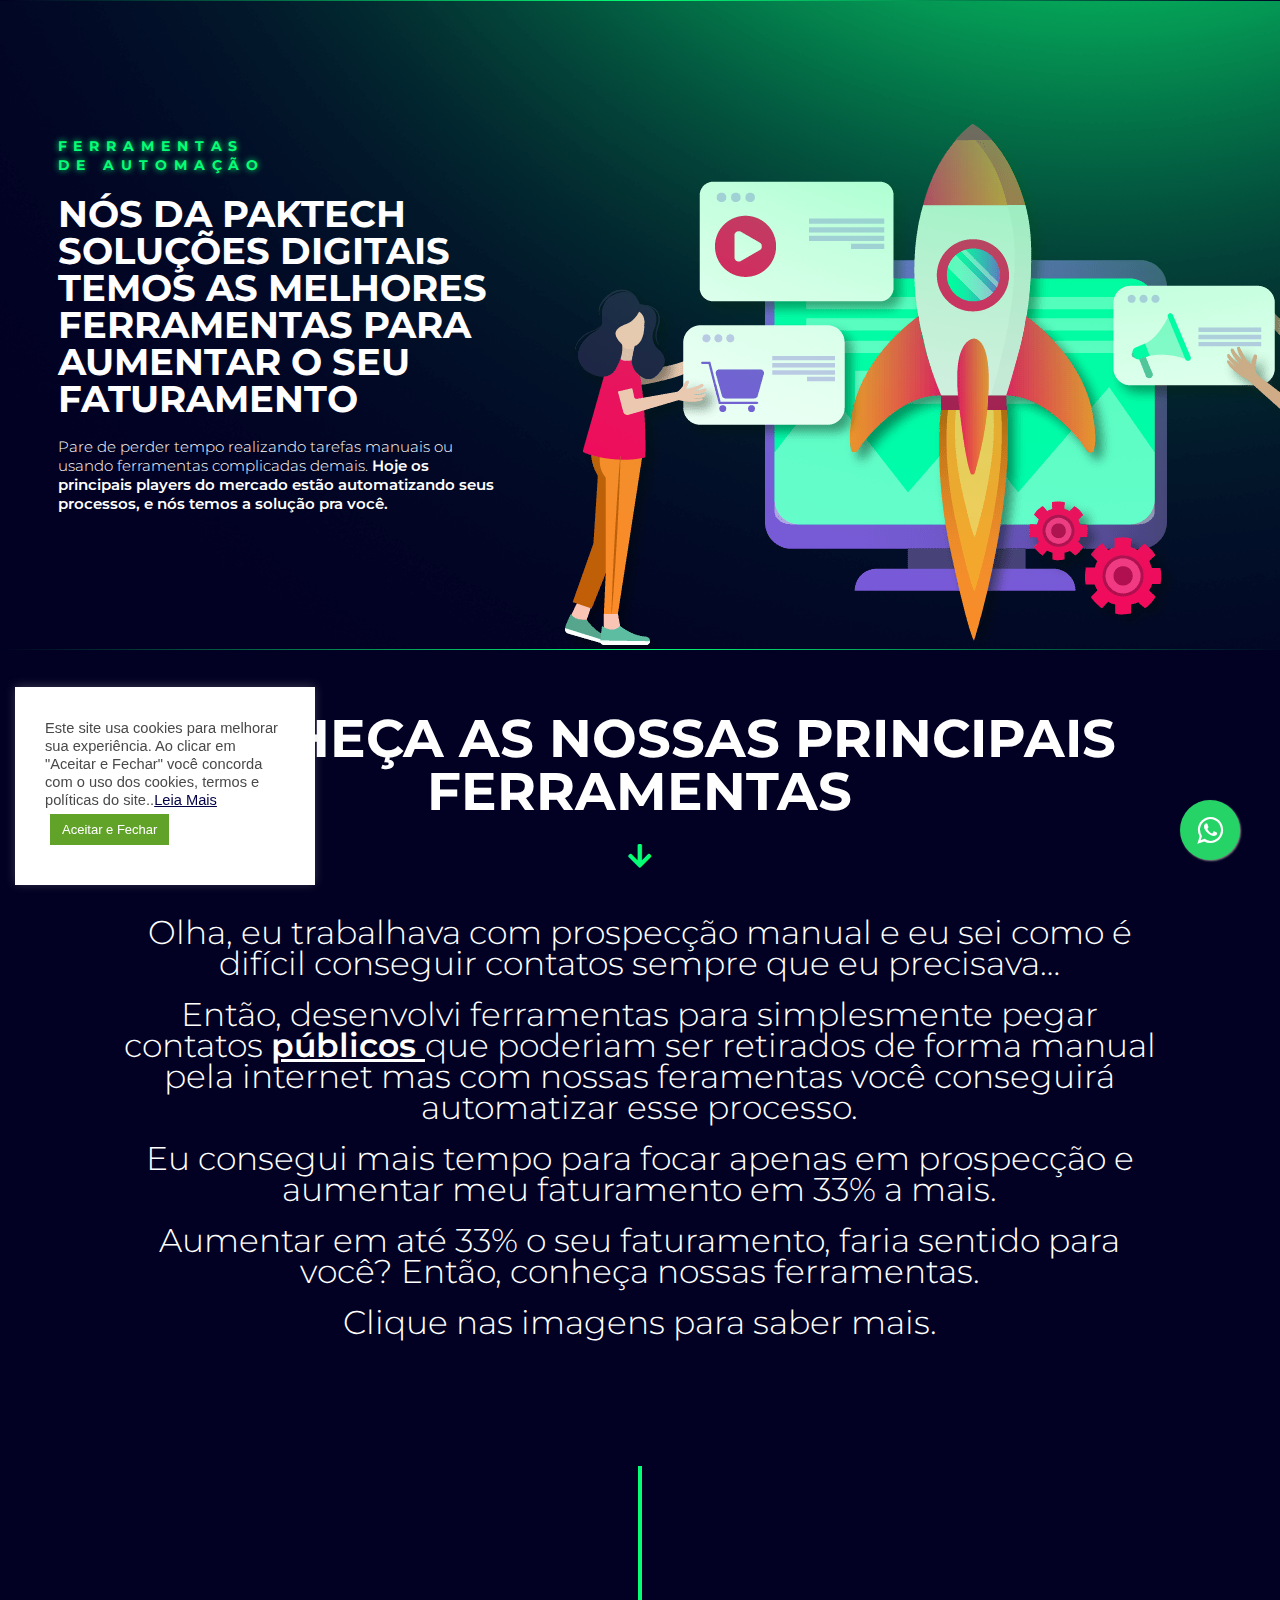
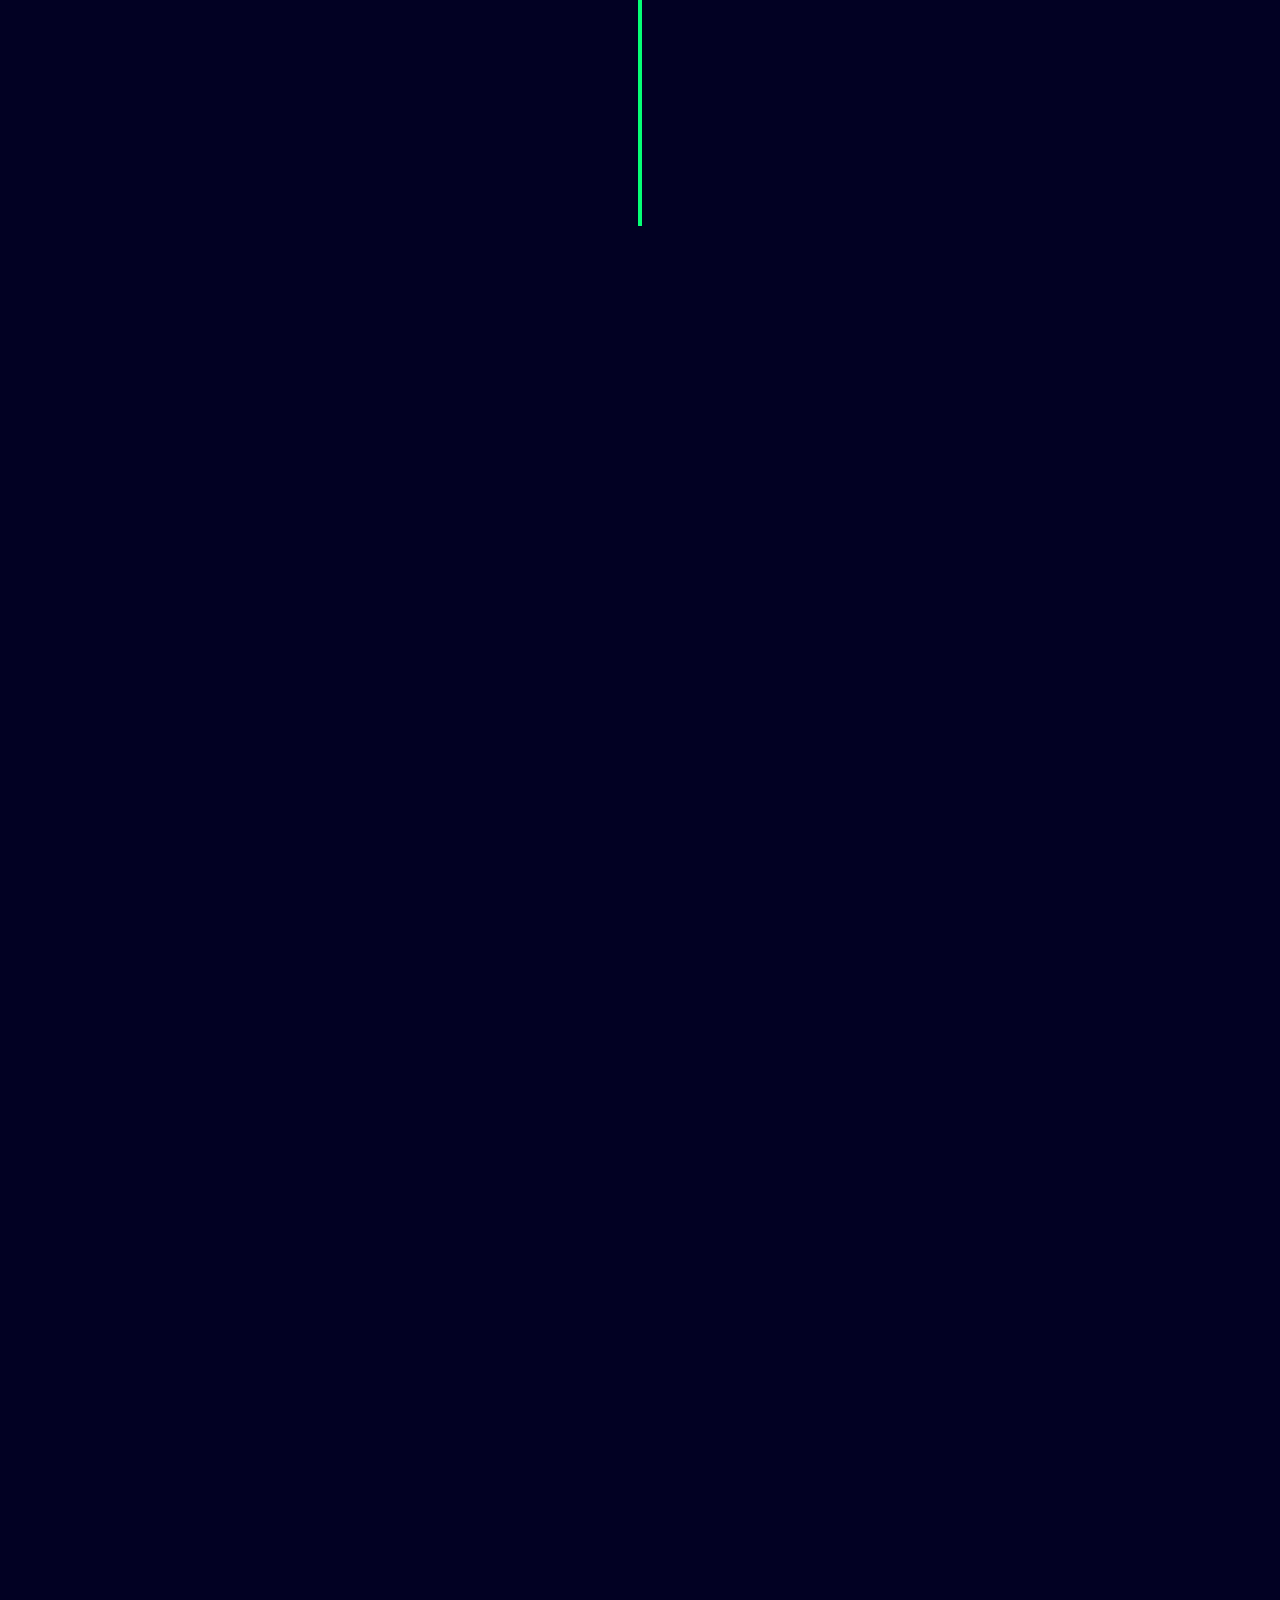
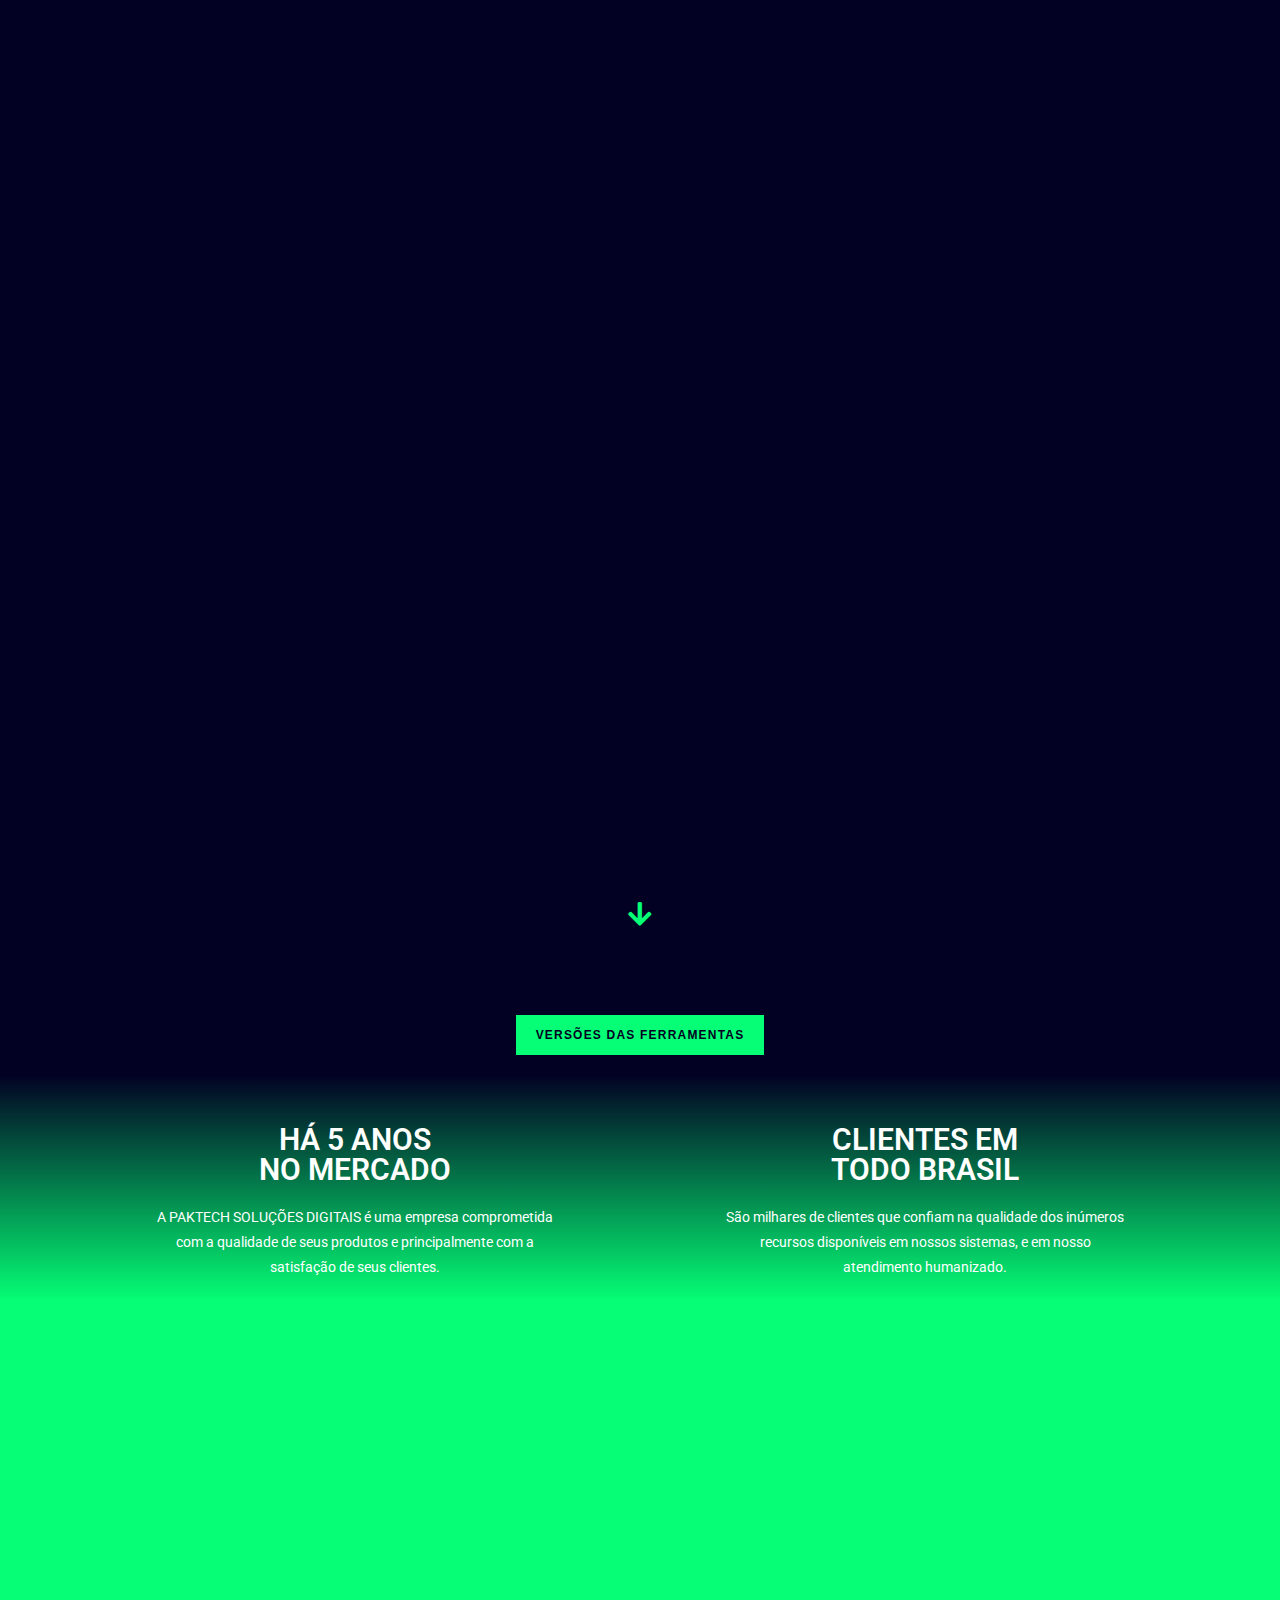
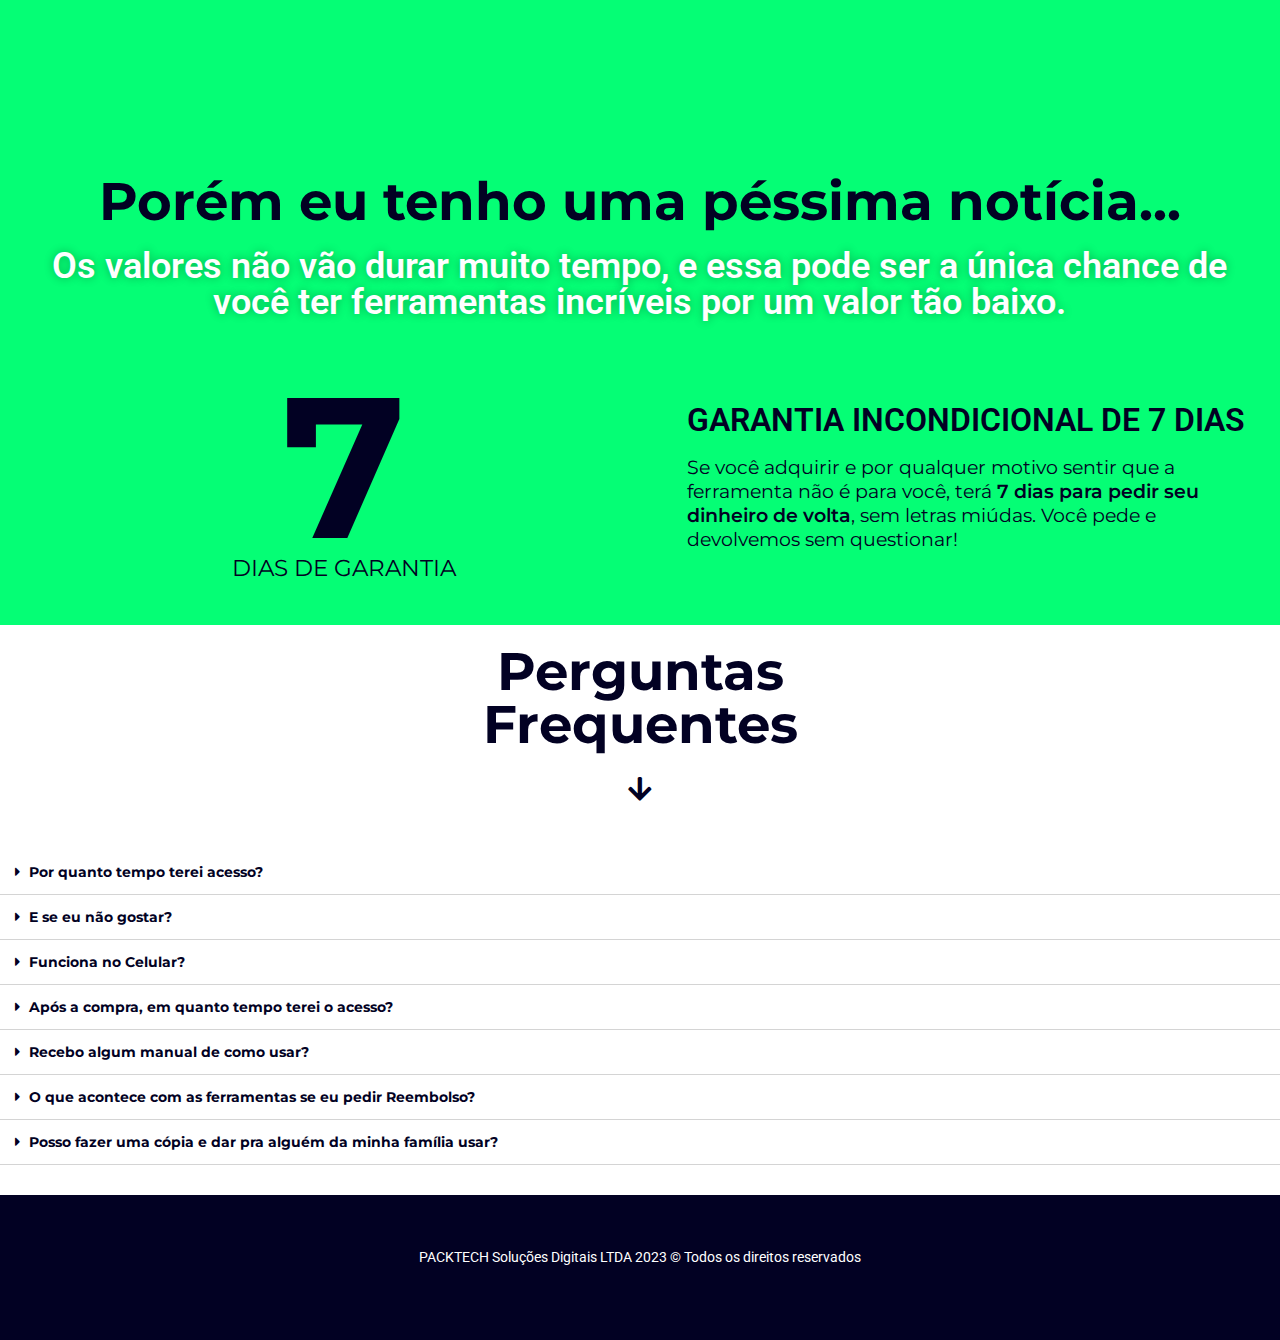
<file: index_1.html>
<!DOCTYPE html><html lang="pt-BR"><head>
	<meta charset="UTF-8">
		<title>PACKTECH SOLUÇÕES DIGITAIS</title>
<meta name="robots" content="max-image-preview:large">

			<!-- Facebook Pixel Code -->
			<script>
			!function(f,b,e,v,n,t,s){if(f.fbq)return;n=f.fbq=function(){n.callMethod?
			n.callMethod.apply(n,arguments):n.queue.push(arguments)};if(!f._fbq)f._fbq=n;
			n.push=n;n.loaded=!0;n.version='2.0';n.queue=[];t=b.createElement(e);t.async=!0;
			t.src=v;s=b.getElementsByTagName(e)[0];s.parentNode.insertBefore(t,s)}(window,
			document,'script','https://connect.facebook.net/en_US/fbevents.js');
			fbq('init', '1211609279289740' );			fbq('track', 'PageView');

			</script>
			<noscript><img height="1" width="1" style="display:none"
			src="https://www.facebook.com/tr?id=1211609279289740&ev=PageView&noscript=1"
			/></noscript>
			<!-- DO NOT MODIFY -->
			<!-- End Facebook Pixel Code -->

			<meta name="viewport" content="width=device-width, initial-scale=1"><link rel="alternate" type="application/rss+xml" title="Feed para PACKTECK SOLUÇÕES DIGITAIS »" href="">
<link rel="alternate" type="application/rss+xml" title="Feed de comentários para PACKTECK SOLUÇÕES DIGITAIS »" href="">
<script>
window._wpemojiSettings = {"baseUrl":"https:\/\/s.w.org\/images\/core\/emoji\/14.0.0\/72x72\/","ext":".png","svgUrl":"https:\/\/s.w.org\/images\/core\/emoji\/14.0.0\/svg\/","svgExt":".svg","source":{"concatemoji":"https:\/\/###\/wp-includes\/js\/wp-emoji-release.min.js?ver=6.4.2"}};
/*! This file is auto-generated */
!function(i,n){var o,s,e;function c(e){try{var t={supportTests:e,timestamp:(new Date).valueOf()};sessionStorage.setItem(o,JSON.stringify(t))}catch(e){}}function p(e,t,n){e.clearRect(0,0,e.canvas.width,e.canvas.height),e.fillText(t,0,0);var t=new Uint32Array(e.getImageData(0,0,e.canvas.width,e.canvas.height).data),r=(e.clearRect(0,0,e.canvas.width,e.canvas.height),e.fillText(n,0,0),new Uint32Array(e.getImageData(0,0,e.canvas.width,e.canvas.height).data));return t.every(function(e,t){return e===r[t]})}function u(e,t,n){switch(t){case"flag":return n(e,"\ud83c\udff3\ufe0f\u200d\u26a7\ufe0f","\ud83c\udff3\ufe0f\u200b\u26a7\ufe0f")?!1:!n(e,"\ud83c\uddfa\ud83c\uddf3","\ud83c\uddfa\u200b\ud83c\uddf3")&&!n(e,"\ud83c\udff4\udb40\udc67\udb40\udc62\udb40\udc65\udb40\udc6e\udb40\udc67\udb40\udc7f","\ud83c\udff4\u200b\udb40\udc67\u200b\udb40\udc62\u200b\udb40\udc65\u200b\udb40\udc6e\u200b\udb40\udc67\u200b\udb40\udc7f");case"emoji":return!n(e,"\ud83e\udef1\ud83c\udffb\u200d\ud83e\udef2\ud83c\udfff","\ud83e\udef1\ud83c\udffb\u200b\ud83e\udef2\ud83c\udfff")}return!1}function f(e,t,n){var r="undefined"!=typeof WorkerGlobalScope&&self instanceof WorkerGlobalScope?new OffscreenCanvas(300,150):i.createElement("canvas"),a=r.getContext("2d",{willReadFrequently:!0}),o=(a.textBaseline="top",a.font="600 32px Arial",{});return e.forEach(function(e){o[e]=t(a,e,n)}),o}function t(e){var t=i.createElement("script");t.src=e,t.defer=!0,i.head.appendChild(t)}"undefined"!=typeof Promise&&(o="wpEmojiSettingsSupports",s=["flag","emoji"],n.supports={everything:!0,everythingExceptFlag:!0},e=new Promise(function(e){i.addEventListener("DOMContentLoaded",e,{once:!0})}),new Promise(function(t){var n=function(){try{var e=JSON.parse(sessionStorage.getItem(o));if("object"==typeof e&&"number"==typeof e.timestamp&&(new Date).valueOf()<e.timestamp+604800&&"object"==typeof e.supportTests)return e.supportTests}catch(e){}return null}();if(!n){if("undefined"!=typeof Worker&&"undefined"!=typeof OffscreenCanvas&&"undefined"!=typeof URL&&URL.createObjectURL&&"undefined"!=typeof Blob)try{var e="postMessage("+f.toString()+"("+[JSON.stringify(s),u.toString(),p.toString()].join(",")+"));",r=new Blob([e],{type:"text/javascript"}),a=new Worker(URL.createObjectURL(r),{name:"wpTestEmojiSupports"});return void(a.onmessage=function(e){c(n=e.data),a.terminate(),t(n)})}catch(e){}c(n=f(s,u,p))}t(n)}).then(function(e){for(var t in e)n.supports[t]=e[t],n.supports.everything=n.supports.everything&&n.supports[t],"flag"!==t&&(n.supports.everythingExceptFlag=n.supports.everythingExceptFlag&&n.supports[t]);n.supports.everythingExceptFlag=n.supports.everythingExceptFlag&&!n.supports.flag,n.DOMReady=!1,n.readyCallback=function(){n.DOMReady=!0}}).then(function(){return e}).then(function(){var e;n.supports.everything||(n.readyCallback(),(e=n.source||{}).concatemoji?t(e.concatemoji):e.wpemoji&&e.twemoji&&(t(e.twemoji),t(e.wpemoji)))}))}((window,document),window._wpemojiSettings);
</script>
<style id="wp-emoji-styles-inline-css">

	img.wp-smiley, img.emoji {
		display: inline !important;
		border: none !important;
		box-shadow: none !important;
		height: 1em !important;
		width: 1em !important;
		margin: 0 0.07em !important;
		vertical-align: -0.1em !important;
		background: none !important;
		padding: 0 !important;
	}
</style>
<link rel="stylesheet" id="wp-block-library-css" href="css/style.min.css" media="all">
<style id="wp-block-library-theme-inline-css">
.wp-block-audio figcaption{color:#555;font-size:13px;text-align:center}.is-dark-theme .wp-block-audio figcaption{color:hsla(0,0%,100%,.65)}.wp-block-audio{margin:0 0 1em}.wp-block-code{border:1px solid #ccc;border-radius:4px;font-family:Menlo,Consolas,monaco,monospace;padding:.8em 1em}.wp-block-embed figcaption{color:#555;font-size:13px;text-align:center}.is-dark-theme .wp-block-embed figcaption{color:hsla(0,0%,100%,.65)}.wp-block-embed{margin:0 0 1em}.blocks-gallery-caption{color:#555;font-size:13px;text-align:center}.is-dark-theme .blocks-gallery-caption{color:hsla(0,0%,100%,.65)}.wp-block-image figcaption{color:#555;font-size:13px;text-align:center}.is-dark-theme .wp-block-image figcaption{color:hsla(0,0%,100%,.65)}.wp-block-image{margin:0 0 1em}.wp-block-pullquote{border-bottom:4px solid;border-top:4px solid;color:currentColor;margin-bottom:1.75em}.wp-block-pullquote cite,.wp-block-pullquote footer,.wp-block-pullquote__citation{color:currentColor;font-size:.8125em;font-style:normal;text-transform:uppercase}.wp-block-quote{border-left:.25em solid;margin:0 0 1.75em;padding-left:1em}.wp-block-quote cite,.wp-block-quote footer{color:currentColor;font-size:.8125em;font-style:normal;position:relative}.wp-block-quote.has-text-align-right{border-left:none;border-right:.25em solid;padding-left:0;padding-right:1em}.wp-block-quote.has-text-align-center{border:none;padding-left:0}.wp-block-quote.is-large,.wp-block-quote.is-style-large,.wp-block-quote.is-style-plain{border:none}.wp-block-search .wp-block-search__label{font-weight:700}.wp-block-search__button{border:1px solid #ccc;padding:.375em .625em}:where(.wp-block-group.has-background){padding:1.25em 2.375em}.wp-block-separator.has-css-opacity{opacity:.4}.wp-block-separator{border:none;border-bottom:2px solid;margin-left:auto;margin-right:auto}.wp-block-separator.has-alpha-channel-opacity{opacity:1}.wp-block-separator:not(.is-style-wide):not(.is-style-dots){width:100px}.wp-block-separator.has-background:not(.is-style-dots){border-bottom:none;height:1px}.wp-block-separator.has-background:not(.is-style-wide):not(.is-style-dots){height:2px}.wp-block-table{margin:0 0 1em}.wp-block-table td,.wp-block-table th{word-break:normal}.wp-block-table figcaption{color:#555;font-size:13px;text-align:center}.is-dark-theme .wp-block-table figcaption{color:hsla(0,0%,100%,.65)}.wp-block-video figcaption{color:#555;font-size:13px;text-align:center}.is-dark-theme .wp-block-video figcaption{color:hsla(0,0%,100%,.65)}.wp-block-video{margin:0 0 1em}.wp-block-template-part.has-background{margin-bottom:0;margin-top:0;padding:1.25em 2.375em}
</style>
<style id="classic-theme-styles-inline-css">
/*! This file is auto-generated */
.wp-block-button__link{color:#fff;background-color:#32373c;border-radius:9999px;box-shadow:none;text-decoration:none;padding:calc(.667em + 2px) calc(1.333em + 2px);font-size:1.125em}.wp-block-file__button{background:#32373c;color:#fff;text-decoration:none}
</style>
<style id="global-styles-inline-css">
body{--wp--preset--color--black: #000000;--wp--preset--color--cyan-bluish-gray: #abb8c3;--wp--preset--color--white: #ffffff;--wp--preset--color--pale-pink: #f78da7;--wp--preset--color--vivid-red: #cf2e2e;--wp--preset--color--luminous-vivid-orange: #ff6900;--wp--preset--color--luminous-vivid-amber: #fcb900;--wp--preset--color--light-green-cyan: #7bdcb5;--wp--preset--color--vivid-green-cyan: #00d084;--wp--preset--color--pale-cyan-blue: #8ed1fc;--wp--preset--color--vivid-cyan-blue: #0693e3;--wp--preset--color--vivid-purple: #9b51e0;--wp--preset--gradient--vivid-cyan-blue-to-vivid-purple: linear-gradient(135deg,rgba(6,147,227,1) 0%,rgb(155,81,224) 100%);--wp--preset--gradient--light-green-cyan-to-vivid-green-cyan: linear-gradient(135deg,rgb(122,220,180) 0%,rgb(0,208,130) 100%);--wp--preset--gradient--luminous-vivid-amber-to-luminous-vivid-orange: linear-gradient(135deg,rgba(252,185,0,1) 0%,rgba(255,105,0,1) 100%);--wp--preset--gradient--luminous-vivid-orange-to-vivid-red: linear-gradient(135deg,rgba(255,105,0,1) 0%,rgb(207,46,46) 100%);--wp--preset--gradient--very-light-gray-to-cyan-bluish-gray: linear-gradient(135deg,rgb(238,238,238) 0%,rgb(169,184,195) 100%);--wp--preset--gradient--cool-to-warm-spectrum: linear-gradient(135deg,rgb(74,234,220) 0%,rgb(151,120,209) 20%,rgb(207,42,186) 40%,rgb(238,44,130) 60%,rgb(251,105,98) 80%,rgb(254,248,76) 100%);--wp--preset--gradient--blush-light-purple: linear-gradient(135deg,rgb(255,206,236) 0%,rgb(152,150,240) 100%);--wp--preset--gradient--blush-bordeaux: linear-gradient(135deg,rgb(254,205,165) 0%,rgb(254,45,45) 50%,rgb(107,0,62) 100%);--wp--preset--gradient--luminous-dusk: linear-gradient(135deg,rgb(255,203,112) 0%,rgb(199,81,192) 50%,rgb(65,88,208) 100%);--wp--preset--gradient--pale-ocean: linear-gradient(135deg,rgb(255,245,203) 0%,rgb(182,227,212) 50%,rgb(51,167,181) 100%);--wp--preset--gradient--electric-grass: linear-gradient(135deg,rgb(202,248,128) 0%,rgb(113,206,126) 100%);--wp--preset--gradient--midnight: linear-gradient(135deg,rgb(2,3,129) 0%,rgb(40,116,252) 100%);--wp--preset--font-size--small: 13px;--wp--preset--font-size--medium: 20px;--wp--preset--font-size--large: 36px;--wp--preset--font-size--x-large: 42px;--wp--preset--spacing--20: 0.44rem;--wp--preset--spacing--30: 0.67rem;--wp--preset--spacing--40: 1rem;--wp--preset--spacing--50: 1.5rem;--wp--preset--spacing--60: 2.25rem;--wp--preset--spacing--70: 3.38rem;--wp--preset--spacing--80: 5.06rem;--wp--preset--shadow--natural: 6px 6px 9px rgba(0, 0, 0, 0.2);--wp--preset--shadow--deep: 12px 12px 50px rgba(0, 0, 0, 0.4);--wp--preset--shadow--sharp: 6px 6px 0px rgba(0, 0, 0, 0.2);--wp--preset--shadow--outlined: 6px 6px 0px -3px rgba(255, 255, 255, 1), 6px 6px rgba(0, 0, 0, 1);--wp--preset--shadow--crisp: 6px 6px 0px rgba(0, 0, 0, 1);}:where(.is-layout-flex){gap: 0.5em;}:where(.is-layout-grid){gap: 0.5em;}body .is-layout-flow > .alignleft{float: left;margin-inline-start: 0;margin-inline-end: 2em;}body .is-layout-flow > .alignright{float: right;margin-inline-start: 2em;margin-inline-end: 0;}body .is-layout-flow > .aligncenter{margin-left: auto !important;margin-right: auto !important;}body .is-layout-constrained > .alignleft{float: left;margin-inline-start: 0;margin-inline-end: 2em;}body .is-layout-constrained > .alignright{float: right;margin-inline-start: 2em;margin-inline-end: 0;}body .is-layout-constrained > .aligncenter{margin-left: auto !important;margin-right: auto !important;}body .is-layout-constrained > :where(:not(.alignleft):not(.alignright):not(.alignfull)){max-width: var(--wp--style--global--content-size);margin-left: auto !important;margin-right: auto !important;}body .is-layout-constrained > .alignwide{max-width: var(--wp--style--global--wide-size);}body .is-layout-flex{display: flex;}body .is-layout-flex{flex-wrap: wrap;align-items: center;}body .is-layout-flex > *{margin: 0;}body .is-layout-grid{display: grid;}body .is-layout-grid > *{margin: 0;}:where(.wp-block-columns.is-layout-flex){gap: 2em;}:where(.wp-block-columns.is-layout-grid){gap: 2em;}:where(.wp-block-post-template.is-layout-flex){gap: 1.25em;}:where(.wp-block-post-template.is-layout-grid){gap: 1.25em;}.has-black-color{color: var(--wp--preset--color--black) !important;}.has-cyan-bluish-gray-color{color: var(--wp--preset--color--cyan-bluish-gray) !important;}.has-white-color{color: var(--wp--preset--color--white) !important;}.has-pale-pink-color{color: var(--wp--preset--color--pale-pink) !important;}.has-vivid-red-color{color: var(--wp--preset--color--vivid-red) !important;}.has-luminous-vivid-orange-color{color: var(--wp--preset--color--luminous-vivid-orange) !important;}.has-luminous-vivid-amber-color{color: var(--wp--preset--color--luminous-vivid-amber) !important;}.has-light-green-cyan-color{color: var(--wp--preset--color--light-green-cyan) !important;}.has-vivid-green-cyan-color{color: var(--wp--preset--color--vivid-green-cyan) !important;}.has-pale-cyan-blue-color{color: var(--wp--preset--color--pale-cyan-blue) !important;}.has-vivid-cyan-blue-color{color: var(--wp--preset--color--vivid-cyan-blue) !important;}.has-vivid-purple-color{color: var(--wp--preset--color--vivid-purple) !important;}.has-black-background-color{background-color: var(--wp--preset--color--black) !important;}.has-cyan-bluish-gray-background-color{background-color: var(--wp--preset--color--cyan-bluish-gray) !important;}.has-white-background-color{background-color: var(--wp--preset--color--white) !important;}.has-pale-pink-background-color{background-color: var(--wp--preset--color--pale-pink) !important;}.has-vivid-red-background-color{background-color: var(--wp--preset--color--vivid-red) !important;}.has-luminous-vivid-orange-background-color{background-color: var(--wp--preset--color--luminous-vivid-orange) !important;}.has-luminous-vivid-amber-background-color{background-color: var(--wp--preset--color--luminous-vivid-amber) !important;}.has-light-green-cyan-background-color{background-color: var(--wp--preset--color--light-green-cyan) !important;}.has-vivid-green-cyan-background-color{background-color: var(--wp--preset--color--vivid-green-cyan) !important;}.has-pale-cyan-blue-background-color{background-color: var(--wp--preset--color--pale-cyan-blue) !important;}.has-vivid-cyan-blue-background-color{background-color: var(--wp--preset--color--vivid-cyan-blue) !important;}.has-vivid-purple-background-color{background-color: var(--wp--preset--color--vivid-purple) !important;}.has-black-border-color{border-color: var(--wp--preset--color--black) !important;}.has-cyan-bluish-gray-border-color{border-color: var(--wp--preset--color--cyan-bluish-gray) !important;}.has-white-border-color{border-color: var(--wp--preset--color--white) !important;}.has-pale-pink-border-color{border-color: var(--wp--preset--color--pale-pink) !important;}.has-vivid-red-border-color{border-color: var(--wp--preset--color--vivid-red) !important;}.has-luminous-vivid-orange-border-color{border-color: var(--wp--preset--color--luminous-vivid-orange) !important;}.has-luminous-vivid-amber-border-color{border-color: var(--wp--preset--color--luminous-vivid-amber) !important;}.has-light-green-cyan-border-color{border-color: var(--wp--preset--color--light-green-cyan) !important;}.has-vivid-green-cyan-border-color{border-color: var(--wp--preset--color--vivid-green-cyan) !important;}.has-pale-cyan-blue-border-color{border-color: var(--wp--preset--color--pale-cyan-blue) !important;}.has-vivid-cyan-blue-border-color{border-color: var(--wp--preset--color--vivid-cyan-blue) !important;}.has-vivid-purple-border-color{border-color: var(--wp--preset--color--vivid-purple) !important;}.has-vivid-cyan-blue-to-vivid-purple-gradient-background{background: var(--wp--preset--gradient--vivid-cyan-blue-to-vivid-purple) !important;}.has-light-green-cyan-to-vivid-green-cyan-gradient-background{background: var(--wp--preset--gradient--light-green-cyan-to-vivid-green-cyan) !important;}.has-luminous-vivid-amber-to-luminous-vivid-orange-gradient-background{background: var(--wp--preset--gradient--luminous-vivid-amber-to-luminous-vivid-orange) !important;}.has-luminous-vivid-orange-to-vivid-red-gradient-background{background: var(--wp--preset--gradient--luminous-vivid-orange-to-vivid-red) !important;}.has-very-light-gray-to-cyan-bluish-gray-gradient-background{background: var(--wp--preset--gradient--very-light-gray-to-cyan-bluish-gray) !important;}.has-cool-to-warm-spectrum-gradient-background{background: var(--wp--preset--gradient--cool-to-warm-spectrum) !important;}.has-blush-light-purple-gradient-background{background: var(--wp--preset--gradient--blush-light-purple) !important;}.has-blush-bordeaux-gradient-background{background: var(--wp--preset--gradient--blush-bordeaux) !important;}.has-luminous-dusk-gradient-background{background: var(--wp--preset--gradient--luminous-dusk) !important;}.has-pale-ocean-gradient-background{background: var(--wp--preset--gradient--pale-ocean) !important;}.has-electric-grass-gradient-background{background: var(--wp--preset--gradient--electric-grass) !important;}.has-midnight-gradient-background{background: var(--wp--preset--gradient--midnight) !important;}.has-small-font-size{font-size: var(--wp--preset--font-size--small) !important;}.has-medium-font-size{font-size: var(--wp--preset--font-size--medium) !important;}.has-large-font-size{font-size: var(--wp--preset--font-size--large) !important;}.has-x-large-font-size{font-size: var(--wp--preset--font-size--x-large) !important;}
.wp-block-navigation a:where(:not(.wp-element-button)){color: inherit;}
:where(.wp-block-post-template.is-layout-flex){gap: 1.25em;}:where(.wp-block-post-template.is-layout-grid){gap: 1.25em;}
:where(.wp-block-columns.is-layout-flex){gap: 2em;}:where(.wp-block-columns.is-layout-grid){gap: 2em;}
.wp-block-pullquote{font-size: 1.5em;line-height: 1.6;}
</style>
<link rel="stylesheet" id="contact-form-7-css" href="css/styles.css" media="all">
<link rel="stylesheet" id="cookie-law-info-css" href="css/cookie-law-info-public.css" media="all">
<link rel="stylesheet" id="cookie-law-info-gdpr-css" href="css/cookie-law-info-gdpr.css" media="all">
<link rel="stylesheet" id="bookly-ladda.min.css-css" href="css/ladda.min.css" media="all">
<link rel="stylesheet" id="bookly-picker.classic.css-css" href="css/picker.classic.css" media="all">
<link rel="stylesheet" id="bookly-picker.classic.date.css-css" href="css/picker.classic.date.css" media="all">
<link rel="stylesheet" id="bookly-intlTelInput.css-css" href="css/intlTelInput.css" media="all">
<link rel="stylesheet" id="bookly-bookly-main.css-css" href="css/bookly-main.css" media="all">
<link rel="stylesheet" id="font-awesome-css" href="css/all.min.css" media="all">
<link rel="stylesheet" id="simple-line-icons-css" href="css/simple-line-icons.min.css" media="all">
<link rel="stylesheet" id="oceanwp-style-css" href="css/style.min_1.css" media="all">
<link rel="stylesheet" id="elementor-icons-ekiticons-css" href="css/ekiticons.css" media="all">
<link rel="stylesheet" id="elementor-icons-css" href="css/elementor-icons.min.css" media="all">
<link rel="stylesheet" id="elementor-frontend-css" href="css/frontend.min.css" media="all">
<link rel="stylesheet" id="elementor-post-48-css" href="css/post-48.css" media="all">
<link rel="stylesheet" id="elementor-pro-css" href="css/frontend.min_1.css" media="all">
<link rel="stylesheet" id="elementor-global-css" href="css/global.css" media="all">
<link rel="stylesheet" id="elementor-post-3282-css" href="css/post-3282.css" media="all">
<link rel="stylesheet" id="ekit-widget-styles-css" href="css/widget-styles.css" media="all">
<link rel="stylesheet" id="ekit-responsive-css" href="css/responsive.css" media="all">
<link rel="stylesheet" id="google-fonts-1-css" href="https://fonts.googleapis.com/css?family=Roboto%3A100%2C100italic%2C200%2C200italic%2C300%2C300italic%2C400%2C400italic%2C500%2C500italic%2C600%2C600italic%2C700%2C700italic%2C800%2C800italic%2C900%2C900italic%7CRoboto+Slab%3A100%2C100italic%2C200%2C200italic%2C300%2C300italic%2C400%2C400italic%2C500%2C500italic%2C600%2C600italic%2C700%2C700italic%2C800%2C800italic%2C900%2C900italic%7CMontserrat%3A100%2C100italic%2C200%2C200italic%2C300%2C300italic%2C400%2C400italic%2C500%2C500italic%2C600%2C600italic%2C700%2C700italic%2C800%2C800italic%2C900%2C900italic&amp;display=auto&amp;ver=6.4.2" media="all">
<link rel="stylesheet" id="elementor-icons-shared-0-css" href="css/fontawesome.min.css" media="all">
<link rel="stylesheet" id="elementor-icons-fa-solid-css" href="css/solid.min.css" media="all">
<script src="js/jquery.min.js" id="jquery-core-js"></script>
<script src="js/jquery-migrate.min.js" id="jquery-migrate-js"></script>
<script id="cookie-law-info-js-extra">
var Cli_Data = {"nn_cookie_ids":[],"cookielist":[],"non_necessary_cookies":[],"ccpaEnabled":"","ccpaRegionBased":"","ccpaBarEnabled":"","strictlyEnabled":["necessary","obligatoire"],"ccpaType":"gdpr","js_blocking":"1","custom_integration":"","triggerDomRefresh":"","secure_cookies":""};
var cli_cookiebar_settings = {"animate_speed_hide":"500","animate_speed_show":"500","background":"#FFF","border":"#b1a6a6c2","border_on":"","button_1_button_colour":"#61a229","button_1_button_hover":"#4e8221","button_1_link_colour":"#fff","button_1_as_button":"1","button_1_new_win":"","button_2_button_colour":"#333","button_2_button_hover":"#292929","button_2_link_colour":"#020044","button_2_as_button":"","button_2_hidebar":"1","button_3_button_colour":"#dedfe0","button_3_button_hover":"#b2b2b3","button_3_link_colour":"#333333","button_3_as_button":"1","button_3_new_win":"","button_4_button_colour":"#dedfe0","button_4_button_hover":"#b2b2b3","button_4_link_colour":"#333333","button_4_as_button":"1","button_7_button_colour":"#61a229","button_7_button_hover":"#4e8221","button_7_link_colour":"#fff","button_7_as_button":"1","button_7_new_win":"","font_family":"inherit","header_fix":"","notify_animate_hide":"1","notify_animate_show":"","notify_div_id":"#cookie-law-info-bar","notify_position_horizontal":"right","notify_position_vertical":"bottom","scroll_close":"","scroll_close_reload":"","accept_close_reload":"","reject_close_reload":"","showagain_tab":"","showagain_background":"#fff","showagain_border":"#000","showagain_div_id":"#cookie-law-info-again","showagain_x_position":"100px","text":"#494949","show_once_yn":"","show_once":"10000","logging_on":"","as_popup":"","popup_overlay":"1","bar_heading_text":"","cookie_bar_as":"widget","popup_showagain_position":"bottom-right","widget_position":"left"};
var log_object = {"ajax_url":"https:\/\/\/wp-admin\/admin-ajax.php"};
</script>
<script src="js/cookie-law-info-public.js" id="cookie-law-info-js"></script>
<script src="js/spin.min.js" id="bookly-spin.min.js-js"></script>
<script id="bookly-globals-js-extra">
var BooklyL10nGlobal = {"csrf_token":"be01e05c9d","mjsTimeFormat":"h:mm a","datePicker":{"format":"MMMM D, YYYY","monthNames":["janeiro","fevereiro","mar\u00e7o","abril","maio","junho","julho","agosto","setembro","outubro","novembro","dezembro"],"daysOfWeek":["dom","seg","ter","qua","qui","sex","s\u00e1b"],"firstDay":1,"monthNamesShort":["jan","fev","mar","abr","maio","jun","jul","ago","set","out","nov","dez"],"dayNames":["domingo","segunda-feira","ter\u00e7a-feira","quarta-feira","quinta-feira","sexta-feira","s\u00e1bado"],"dayNamesShort":["dom","seg","ter","qua","qui","sex","s\u00e1b"],"meridiem":{"am":"am","pm":"pm","AM":"AM","PM":"PM"}},"dateRange":{"format":"MMMM D, YYYY","applyLabel":"Aplicar","cancelLabel":"Cancelar","fromLabel":"De","toLabel":"At\u00e9","customRangeLabel":"Intervalo personalizado","tomorrow":"Amanh\u00e3","today":"Hoje","yesterday":"Ontem","last_7":"\u00daltimos 7 dias","last_30":"\u00daltimos 30 dias","next_7":"Next 7 days","next_30":"Next 30 days","thisMonth":"Neste m\u00eas","nextMonth":"Pr\u00f3ximo m\u00eas","firstDay":1},"addons":[],"data":{}};
</script>
<script src="js/ladda.min.js" id="bookly-ladda.min.js-js"></script>
<script src="js/moment.min.js" id="bookly-moment.min.js-js"></script>
<script src="js/hammer.min.js" id="bookly-hammer.min.js-js"></script>
<script src="js/jquery.hammer.min.js" id="bookly-jquery.hammer.min.js-js"></script>
<script src="js/picker.js" id="bookly-picker.js-js"></script>
<script src="js/picker.date.js" id="bookly-picker.date.js-js"></script>
<script id="bookly-bookly.min.js-js-extra">
var BooklyL10n = {"ajaxurl":"https:\/\/\/wp-admin\/admin-ajax.php","csrf_token":"be01e05c9d","today":"Hoje","months":["janeiro","fevereiro","mar\u00e7o","abril","maio","junho","julho","agosto","setembro","outubro","novembro","dezembro"],"days":["domingo","segunda-feira","ter\u00e7a-feira","quarta-feira","quinta-feira","sexta-feira","s\u00e1bado"],"daysShort":["dom","seg","ter","qua","qui","sex","s\u00e1b"],"monthsShort":["jan","fev","mar","abr","maio","jun","jul","ago","set","out","nov","dez"],"nextMonth":"Pr\u00f3ximo m\u00eas","prevMonth":"M\u00eas anterior","show_more":"Mostrar mais"};
</script>
<script src="js/bookly.min.js" id="bookly-bookly.min.js-js"></script>
<script src="js/intlTelInput.min.js" id="bookly-intlTelInput.min.js-js"></script>
<link rel="https://api.w.org/" href="###"><link rel="alternate" type="application/json" href="###"><link rel="EditURI" type="application/rsd+xml" title="RSD" href="###/xmlrpc.php?rsd">
<meta name="generator" content="WordPress 6.4.2">
<link rel="canonical" href="###/">
<link rel="shortlink" href="###">
<link rel="alternate" type="application/json+oembed" href="###">
<link rel="alternate" type="text/xml+oembed" href="###">
<!-- HFCM by 99 Robots - Snippet # 12: Google Ads Geral -->
<!-- Google tag (gtag.js) -->
<script async="" src="https://www.googletagmanager.com/gtag/js?id=G-6EE5Z9TFH4"></script>
<script>
  window.dataLayer = window.dataLayer || [];
  function gtag(){dataLayer.push(arguments);}
  gtag('js', new Date());

  gtag('config', 'G-6EE5Z9TFH4');
</script>
<!-- /end HFCM by 99 Robots -->
<!-- HFCM by 99 Robots - Snippet # 13: Whatsapp Home -->
<link rel="stylesheet" href="css/font-awesome.min.css">
</head><body class="home page-template page-template-elementor_canvas page page-id-3282 wp-embed-responsive oceanwp-theme dropdown-mobile default-breakpoint has-sidebar content-right-sidebar has-topbar has-breadcrumbs elementor-default elementor-template-canvas elementor-kit-48 elementor-page elementor-page-3282"><a href="https://wa.me/553499685125?text=Olá, tenho algumas dúvidas.
" style="position:fixed;width:60px;height:60px;bottom:40px;right:40px;background-color:#25d366;color:#FFF;border-radius:50px;text-align:center;font-size:30px;box-shadow: 1px 1px 2px #888;
  z-index:1000;" target="_blank">
<i style="margin-top:16px" class="fa fa-whatsapp"></i>
</a>
<!-- /end HFCM by 99 Robots -->
<!-- HFCM by 99 Robots - Snippet # 22: Compras -->
<script>
var imported = document.createElement('script');
imported.src = '####';
document.head.appendChild(imported); 
</script>
<!-- /end HFCM by 99 Robots -->
<style>.recentcomments a{display:inline !important;padding:0 !important;margin:0 !important;}</style><link rel="icon" href="images/logo-limpa-100x100.png" sizes="32x32">
<link rel="icon" href="images/logo-limpa-300x300.png" sizes="192x192">
<link rel="apple-touch-icon" href="images/logo-limpa-300x300.png">
<meta name="msapplication-TileImage" content="imported.src = '####';">
<!-- OceanWP CSS -->
<style type="text/css">
/* Header CSS */#site-header.has-header-media .overlay-header-media{background-color:rgba(0,0,0,0.5)}
</style>	<meta name="viewport" content="width=device-width, initial-scale=1.0, viewport-fit=cover">


			<div data-elementor-type="wp-page" data-elementor-id="3282" class="elementor elementor-3282">
							<div class="elementor-element elementor-element-7aefd66 e-container--column e-container" data-id="7aefd66" data-element_type="container" data-settings="{&quot;background_background&quot;:&quot;classic&quot;}">		<div class="elementor-element elementor-element-4dd0242c e-container--column e-container" data-id="4dd0242c" data-element_type="container">				<div class="elementor-element elementor-element-78eae2c4 elementor-widget__width-initial elementor-widget-mobile__width-inherit elementor-widget elementor-widget-heading" data-id="78eae2c4" data-element_type="widget" data-widget_type="heading.default">
				<div class="elementor-widget-container">
			<h2 class="elementor-heading-title elementor-size-default">FERRAMENTAS DE AUTOMAÇÃO</h2>		</div>
				</div>
				<div class="elementor-element elementor-element-61662bed elementor-widget__width-initial elementor-widget-mobile__width-initial elementor-widget elementor-widget-heading" data-id="61662bed" data-element_type="widget" data-widget_type="heading.default">
				<div class="elementor-widget-container">
			<h2 class="elementor-heading-title elementor-size-default">NÓS DA PAKTECH SOLUÇÕES DIGITAIS TEMOS AS MELHORES FERRAMENTAS PARA AUMENTAR O SEU FATURAMENTO</h2>		</div>
				</div>
				<div class="elementor-element elementor-element-47466f elementor-widget__width-initial elementor-widget-mobile__width-initial elementor-widget elementor-widget-heading" data-id="47466f" data-element_type="widget" data-widget_type="heading.default">
				<div class="elementor-widget-container">
			<h2 class="elementor-heading-title elementor-size-default">Pare de perder tempo realizando tarefas manuais ou usando ferramentas complicadas demais.
<b>Hoje os principais players do mercado estão automatizando seus processos, e nós temos a solução pra você.</b>



</h2>		</div>
				</div>
		</div></div><div class="elementor-element elementor-element-7efecbb meu-id e-container--column e-container" data-id="7efecbb" data-element_type="container" id="meu-id" data-settings="{&quot;background_background&quot;:&quot;classic&quot;}">		<div class="elementor-element elementor-element-50bbccd4 e-container--column e-container" data-id="50bbccd4" data-element_type="container">				<div class="elementor-element elementor-element-3315c156 elementor-widget__width-initial elementor-widget elementor-widget-heading" data-id="3315c156" data-element_type="widget" data-widget_type="heading.default">
				<div class="elementor-widget-container">
			<h2 class="elementor-heading-title elementor-size-small">CONHEÇA AS NOSSAS PRINCIPAIS FERRAMENTAS</h2>		</div>
				</div>
				<div class="elementor-element elementor-element-1c7067 arrow elementor-view-default elementor-widget elementor-widget-icon" data-id="1c7067" data-element_type="widget" data-widget_type="icon.default">
				<div class="elementor-widget-container">
					<div class="elementor-icon-wrapper">
			<div class="elementor-icon">
			<i aria-hidden="true" class="fas fa-arrow-down"></i>			</div>
		</div>
				</div>
				</div>
				<div class="elementor-element elementor-element-683ebe1f elementor-widget-mobile__width-initial elementor-widget elementor-widget-text-editor" data-id="683ebe1f" data-element_type="widget" data-widget_type="text-editor.default">
				<div class="elementor-widget-container">
							<p>Olha, eu trabalhava com prospecção manual e eu sei como é difícil conseguir contatos sempre que eu precisava…</p><p>Então, desenvolvi ferramentas para simplesmente pegar contatos <span style="text-decoration: underline;"><strong>públicos </strong></span>que poderiam ser retirados de forma manual pela internet mas com nossas feramentas você conseguirá automatizar esse processo.</p><p>Eu consegui mais tempo para focar apenas em prospecção e aumentar meu faturamento em 33% a mais.</p><p>Aumentar em até 33% o seu faturamento, faria sentido para você? Então, conheça nossas ferramentas.</p><p>Clique nas imagens para saber mais.</p>						</div>
				</div>
		</div></div><div class="elementor-element elementor-element-4085d7b e-container--row e-container" data-id="4085d7b" data-element_type="container" data-settings="{&quot;background_background&quot;:&quot;classic&quot;}">		<div class="elementor-element elementor-element-68225d0 e-container--column elementor-invisible e-container" data-id="68225d0" data-element_type="container" data-settings="{&quot;animation&quot;:&quot;fadeInLeft&quot;}">		</div><div class="elementor-element elementor-element-703574b e-container--column elementor-invisible e-container" data-id="703574b" data-element_type="container" data-settings="{&quot;background_background&quot;:&quot;classic&quot;,&quot;animation&quot;:&quot;fadeInDown&quot;}">				<div class="elementor-element elementor-element-c6733db elementor-view-stacked elementor-shape-circle elementor-widget elementor-widget-icon" data-id="c6733db" data-element_type="widget" data-widget_type="icon.default">
				<div class="elementor-widget-container">
					<div class="elementor-icon-wrapper">
			<div class="elementor-icon">
			<i aria-hidden="true" class="fas fa-robot"></i>			</div>
		</div>
				</div>
				</div>
		</div><div class="elementor-element elementor-element-a556002 elementor-hidden-mobile e-container--column e-container" data-id="a556002" data-element_type="container">		</div></div><div class="elementor-element elementor-element-20ec664 e-container--row e-container" data-id="20ec664" data-element_type="container" data-settings="{&quot;background_background&quot;:&quot;classic&quot;}">		<div class="elementor-element elementor-element-8b3547c elementor-hidden-mobile e-container--column e-container" data-id="8b3547c" data-element_type="container">		</div><div class="elementor-element elementor-element-8eef5a4 e-container--column e-container" data-id="8eef5a4" data-element_type="container" data-settings="{&quot;background_background&quot;:&quot;classic&quot;}">				<div class="elementor-element elementor-element-d0979fa elementor-view-default elementor-invisible elementor-widget elementor-widget-icon" data-id="d0979fa" data-element_type="widget" data-settings="{&quot;_animation&quot;:&quot;fadeInDown&quot;}" data-widget_type="icon.default">
				<div class="elementor-widget-container">
					<div class="elementor-icon-wrapper">
			<div class="elementor-icon">
			<i aria-hidden="true" class="fas fa-grip-lines-vertical"></i>			</div>
		</div>
				</div>
				</div>
		</div><div class="elementor-element elementor-element-b7d6cdd e-container--column elementor-invisible e-container" data-id="b7d6cdd" data-element_type="container" data-settings="{&quot;animation&quot;:&quot;fadeInRight&quot;}">				<div class="elementor-element elementor-element-39a262b elementor-position-top elementor-vertical-align-top elementor-widget elementor-widget-image-box" data-id="39a262b" data-element_type="widget" data-widget_type="image-box.default">
				<div class="elementor-widget-container">
			<div class="elementor-image-box-wrapper"><figure class="elementor-image-box-img"><a href="###"><img fetchpriority="high" decoding="async" width="500" height="500" src="images/GOOGLE-MAPS.png" class="elementor-animation-grow attachment-full size-full" alt=""></a></figure><div class="elementor-image-box-content"><h3 class="elementor-image-box-title"><a href="####">Google Leads</a></h3><p class="elementor-image-box-description">Faça extração de dados públicos de empresas que estão no Google Maps. Telefone, site, endereço, quantidade de comentários e avaliação.</p></div></div>		</div>
				</div>
		</div></div><div class="elementor-element elementor-element-8df4a96 e-container--row e-container" data-id="8df4a96" data-element_type="container" data-settings="{&quot;background_background&quot;:&quot;classic&quot;}">		<div class="elementor-element elementor-element-c1e3b12 e-container--column elementor-invisible e-container" data-id="c1e3b12" data-element_type="container" data-settings="{&quot;animation&quot;:&quot;fadeInLeft&quot;}">				<div class="elementor-element elementor-element-1fd7458 elementor-position-top elementor-vertical-align-top elementor-widget elementor-widget-image-box" data-id="1fd7458" data-element_type="widget" data-widget_type="image-box.default">
				<div class="elementor-widget-container">
			<div class="elementor-image-box-wrapper"><figure class="elementor-image-box-img"><a href="###"><img decoding="async" width="500" height="500" src="images/cnpj.png" class="elementor-animation-grow attachment-full size-full" alt=""></a></figure><div class="elementor-image-box-content"><h3 class="elementor-image-box-title"><a href="###">Extrator de CNPJ</a></h3><p class="elementor-image-box-description">Faça extração de dados públicos de CNPJ e tenha acesso a todas informações das empresas.</p></div></div>		</div>
				</div>
		</div><div class="elementor-element elementor-element-5c79822 e-container--column elementor-invisible e-container" data-id="5c79822" data-element_type="container" data-settings="{&quot;background_background&quot;:&quot;classic&quot;,&quot;animation&quot;:&quot;fadeInDown&quot;}">				<div class="elementor-element elementor-element-e7060ef elementor-view-default elementor-invisible elementor-widget elementor-widget-icon" data-id="e7060ef" data-element_type="widget" data-settings="{&quot;_animation&quot;:&quot;fadeInDown&quot;}" data-widget_type="icon.default">
				<div class="elementor-widget-container">
					<div class="elementor-icon-wrapper">
			<div class="elementor-icon">
			<i aria-hidden="true" class="fas fa-grip-lines-vertical"></i>			</div>
		</div>
				</div>
				</div>
		</div><div class="elementor-element elementor-element-3bc30b0 elementor-hidden-mobile e-container--column e-container" data-id="3bc30b0" data-element_type="container">		</div></div><div class="elementor-element elementor-element-16f656f e-container--row e-container" data-id="16f656f" data-element_type="container" data-settings="{&quot;background_background&quot;:&quot;classic&quot;}">		<div class="elementor-element elementor-element-654cb9b e-container--column e-container" data-id="654cb9b" data-element_type="container">		</div><div class="elementor-element elementor-element-8dda13f e-container--column elementor-invisible e-container" data-id="8dda13f" data-element_type="container" data-settings="{&quot;background_background&quot;:&quot;classic&quot;,&quot;animation&quot;:&quot;fadeInDown&quot;}">				<div class="elementor-element elementor-element-dc2d3e6 elementor-view-default elementor-widget elementor-widget-icon" data-id="dc2d3e6" data-element_type="widget" data-widget_type="icon.default">
				<div class="elementor-widget-container">
					<div class="elementor-icon-wrapper">
			<div class="elementor-icon">
			<i aria-hidden="true" class="fas fa-grip-lines-vertical"></i>			</div>
		</div>
				</div>
				</div>
		</div><div class="elementor-element elementor-element-a28711e e-container--column e-container" data-id="a28711e" data-element_type="container">				<div class="elementor-element elementor-element-23cebab elementor-position-top elementor-vertical-align-top elementor-invisible elementor-widget elementor-widget-image-box" data-id="23cebab" data-element_type="widget" data-settings="{&quot;_animation&quot;:&quot;fadeInRight&quot;}" data-widget_type="image-box.default">
				<div class="elementor-widget-container">
			<div class="elementor-image-box-wrapper"><figure class="elementor-image-box-img"><a href="###"><img decoding="async" width="500" height="500" src="images/impul.png" class="elementor-animation-grow attachment-full size-full" alt=""></a></figure><div class="elementor-image-box-content"><h3 class="elementor-image-box-title"><a href="###">ImpulsioneGram</a></h3><p class="elementor-image-box-description">Automação no Instagram. Você pode gerar engajamento com seu público e aumentar suas vendas ou seguidores.</p></div></div>		</div>
				</div>
		</div></div><div class="elementor-element elementor-element-9cff245 e-container--row e-container" data-id="9cff245" data-element_type="container" data-settings="{&quot;background_background&quot;:&quot;classic&quot;}">		<div class="elementor-element elementor-element-c24bc28 e-container--column elementor-invisible e-container" data-id="c24bc28" data-element_type="container" data-settings="{&quot;animation&quot;:&quot;fadeInLeft&quot;}">				<div class="elementor-element elementor-element-9ddaf18 elementor-position-top elementor-vertical-align-top elementor-widget elementor-widget-image-box" data-id="9ddaf18" data-element_type="widget" data-widget_type="image-box.default">
				<div class="elementor-widget-container">
			<div class="elementor-image-box-wrapper"><figure class="elementor-image-box-img"><a href="###"><img loading="lazy" decoding="async" width="500" height="500" src="images/STO.png" class="elementor-animation-grow attachment-full size-full" alt=""></a></figure><div class="elementor-image-box-content"><h3 class="elementor-image-box-title"><a href="###">BotStories</a></h3><p class="elementor-image-box-description">Comente e curta os stories dos perfis que você segue no instagram</p></div></div>		</div>
				</div>
		</div><div class="elementor-element elementor-element-7b737c4 e-container--column elementor-invisible e-container" data-id="7b737c4" data-element_type="container" data-settings="{&quot;background_background&quot;:&quot;classic&quot;,&quot;animation&quot;:&quot;fadeInDown&quot;}">				<div class="elementor-element elementor-element-8d8e28d elementor-view-default elementor-widget elementor-widget-icon" data-id="8d8e28d" data-element_type="widget" data-widget_type="icon.default">
				<div class="elementor-widget-container">
					<div class="elementor-icon-wrapper">
			<div class="elementor-icon">
			<i aria-hidden="true" class="fas fa-grip-lines-vertical"></i>			</div>
		</div>
				</div>
				</div>
		</div><div class="elementor-element elementor-element-afe0ecb elementor-hidden-mobile e-container--column e-container" data-id="afe0ecb" data-element_type="container">		</div></div><div class="elementor-element elementor-element-f840ded e-container--row e-container" data-id="f840ded" data-element_type="container" data-settings="{&quot;background_background&quot;:&quot;classic&quot;}">		<div class="elementor-element elementor-element-bc2892a e-container--column e-container" data-id="bc2892a" data-element_type="container">		</div><div class="elementor-element elementor-element-bfc4e8f e-container--column elementor-invisible e-container" data-id="bfc4e8f" data-element_type="container" data-settings="{&quot;background_background&quot;:&quot;classic&quot;,&quot;animation&quot;:&quot;fadeInDown&quot;}">				<div class="elementor-element elementor-element-948e8ea elementor-view-default elementor-widget elementor-widget-icon" data-id="948e8ea" data-element_type="widget" data-widget_type="icon.default">
				<div class="elementor-widget-container">
					<div class="elementor-icon-wrapper">
			<div class="elementor-icon">
			<i aria-hidden="true" class="fas fa-grip-lines-vertical"></i>			</div>
		</div>
				</div>
				</div>
		</div><div class="elementor-element elementor-element-e4f10b9 e-container--column elementor-invisible e-container" data-id="e4f10b9" data-element_type="container" data-settings="{&quot;animation&quot;:&quot;fadeInRight&quot;}">				<div class="elementor-element elementor-element-7f73107 elementor-position-top elementor-vertical-align-top elementor-widget elementor-widget-image-box" data-id="7f73107" data-element_type="widget" data-widget_type="image-box.default">
				<div class="elementor-widget-container">
			<div class="elementor-image-box-wrapper"><figure class="elementor-image-box-img"><a href="###"><img loading="lazy" decoding="async" width="500" height="500" src="images/emarjeting.png" class="elementor-animation-grow attachment-full size-full" alt=""></a></figure><div class="elementor-image-box-content"><h3 class="elementor-image-box-title"><a href="###">Extrator e Disparador</a></h3><p class="elementor-image-box-description">Faça a extração de emails e o disparo de forma automática. Os dados são coletados nas principais redes sociais e grandes sites. Todos os dados são públicos.</p></div></div>		</div>
				</div>
		</div></div><div class="elementor-element elementor-element-d55449b e-container--row e-container" data-id="d55449b" data-element_type="container" data-settings="{&quot;background_background&quot;:&quot;classic&quot;}">		<div class="elementor-element elementor-element-7d2af54 e-container--column elementor-invisible e-container" data-id="7d2af54" data-element_type="container" data-settings="{&quot;animation&quot;:&quot;fadeInLeft&quot;}">				<div class="elementor-element elementor-element-7865b5a elementor-position-top elementor-vertical-align-top elementor-widget elementor-widget-image-box" data-id="7865b5a" data-element_type="widget" data-widget_type="image-box.default">
				<div class="elementor-widget-container">
			<div class="elementor-image-box-wrapper"><figure class="elementor-image-box-img"><a href="###"><img loading="lazy" decoding="async" width="500" height="500" src="images/extrator-de-corretores.png" class="elementor-animation-grow attachment-full size-full" alt=""></a></figure><div class="elementor-image-box-content"><h3 class="elementor-image-box-title"><a href="###">Extrator de Corretores e Imobiliarias SP</a></h3><p class="elementor-image-box-description">Faça a extração de dados públicos de corretores e imobiliarias do Estado de São Paulo.</p></div></div>		</div>
				</div>
		</div><div class="elementor-element elementor-element-b91e037 e-container--column elementor-invisible e-container" data-id="b91e037" data-element_type="container" data-settings="{&quot;background_background&quot;:&quot;classic&quot;,&quot;animation&quot;:&quot;fadeInDown&quot;}">				<div class="elementor-element elementor-element-9cd698b elementor-view-default elementor-widget elementor-widget-icon" data-id="9cd698b" data-element_type="widget" data-widget_type="icon.default">
				<div class="elementor-widget-container">
					<div class="elementor-icon-wrapper">
			<div class="elementor-icon">
			<i aria-hidden="true" class="fas fa-grip-lines-vertical"></i>			</div>
		</div>
				</div>
				</div>
		</div><div class="elementor-element elementor-element-d5e955e elementor-hidden-mobile e-container--column e-container" data-id="d5e955e" data-element_type="container">		</div></div><div class="elementor-element elementor-element-9534ef5 e-container--row e-container" data-id="9534ef5" data-element_type="container" data-settings="{&quot;background_background&quot;:&quot;classic&quot;}">		<div class="elementor-element elementor-element-09acfff e-container--column e-container" data-id="09acfff" data-element_type="container">		</div><div class="elementor-element elementor-element-7311f3d e-container--column elementor-invisible e-container" data-id="7311f3d" data-element_type="container" data-settings="{&quot;background_background&quot;:&quot;classic&quot;,&quot;animation&quot;:&quot;fadeInDown&quot;}">				<div class="elementor-element elementor-element-773a321 elementor-view-default elementor-widget elementor-widget-icon" data-id="773a321" data-element_type="widget" data-widget_type="icon.default">
				<div class="elementor-widget-container">
					<div class="elementor-icon-wrapper">
			<div class="elementor-icon">
			<i aria-hidden="true" class="fas fa-grip-lines-vertical"></i>			</div>
		</div>
				</div>
				</div>
		</div><div class="elementor-element elementor-element-67a098c e-container--column elementor-invisible e-container" data-id="67a098c" data-element_type="container" data-settings="{&quot;animation&quot;:&quot;fadeInRight&quot;}">				<div class="elementor-element elementor-element-f2170bc elementor-position-top elementor-vertical-align-top elementor-widget elementor-widget-image-box" data-id="f2170bc" data-element_type="widget" data-widget_type="image-box.default">
				<div class="elementor-widget-container">
			<div class="elementor-image-box-wrapper"><figure class="elementor-image-box-img"><a href="###"><img loading="lazy" decoding="async" width="500" height="500" src="images/comentarios-automaticos.png" class="elementor-animation-grow attachment-full size-full" alt=""></a></figure><div class="elementor-image-box-content"><h3 class="elementor-image-box-title"><a href="###">Marcação Automatica</a></h3><p class="elementor-image-box-description">Faça Marcações em publicações de forma automatica.Infelizmente será muito dificil sua publicação ter um bom alcance, isso é devido as limitações do proprio instagram.Use o Infinity para automatizar marcações de perfis totalmente seguimentados.</p></div></div>		</div>
				</div>
		</div></div>		<section class="elementor-section elementor-top-section elementor-element elementor-element-95dc0b7 elementor-section-boxed elementor-section-height-default elementor-section-height-default" data-id="95dc0b7" data-element_type="section" data-settings="{&quot;background_background&quot;:&quot;classic&quot;}">
						<div class="elementor-container elementor-column-gap-default">
					<div class="elementor-column elementor-col-100 elementor-top-column elementor-element elementor-element-e95d0ba" data-id="e95d0ba" data-element_type="column">
			<div class="elementor-widget-wrap elementor-element-populated">
								<div class="elementor-element elementor-element-ef99931 arrow elementor-view-default elementor-widget elementor-widget-icon" data-id="ef99931" data-element_type="widget" data-widget_type="icon.default">
				<div class="elementor-widget-container">
					<div class="elementor-icon-wrapper">
			<div class="elementor-icon">
			<i aria-hidden="true" class="fas fa-arrow-down"></i>			</div>
		</div>
				</div>
				</div>
					</div>
		</div>
							</div>
		</section>
		<div class="elementor-element elementor-element-5ee6fcf e-container--column e-container" data-id="5ee6fcf" data-element_type="container" data-settings="{&quot;background_background&quot;:&quot;classic&quot;}">				<div class="elementor-element elementor-element-15d6803 elementor-widget elementor-widget-html" data-id="15d6803" data-element_type="widget" data-widget_type="html.default">
				<div class="elementor-widget-container">
			<style>
 table {
  text-align: center;
  border-collapse: collapse;
  width: 100%;
  color:rgb(255,255,255);

}

th, td {
  text-align: center;
  padding: 8px;
  border-bottom: 1px solid #ddd;
   
}

button.button.button2 {background-color: #05FE75;font-weight: bold}  
 
tr:hover {background-color: #05FE75;}
tr:hover {color: #020123;}

</style>

<div class="bot" style="text-align: center;">
<button class="button button2" onclick="infoTools()" style="color:#020123">Versões das Ferramentas</button><p></p>

</div>

<div class="result" style="display: none;">

<table class="table table-striped">
  <tbody><tr>
    <th style="text-align: center;">FERRAMENTA</th>
    <th style="text-align: center;">VERSÃO</th>
    <th style="text-align: center;">ATUALIZADO</th>
 
  </tr>
   </tbody><tbody id="myTable">
</tbody></table>

</div>
<script>
var imported = document.createElement('script');
imported.src = '###';
document.head.appendChild(imported); 
</script>		</div>
				</div>
		</div><div class="elementor-element elementor-element-83d76e4 e-container--row e-container" data-id="83d76e4" data-element_type="container" data-settings="{&quot;background_background&quot;:&quot;gradient&quot;}">		<div class="elementor-element elementor-element-4976c1a e-container--column e-container" data-id="4976c1a" data-element_type="container">				<div class="elementor-element elementor-element-da1248c elementor-widget elementor-widget-heading" data-id="da1248c" data-element_type="widget" data-widget_type="heading.default">
				<div class="elementor-widget-container">
			<h2 class="elementor-heading-title elementor-size-default">HÁ 5 ANOS <br>NO MERCADO</h2>		</div>
				</div>
				<div class="elementor-element elementor-element-db1daf5 elementor-widget elementor-widget-text-editor" data-id="db1daf5" data-element_type="widget" data-widget_type="text-editor.default">
				<div class="elementor-widget-container">
							<p><span class="t3 tf-16 tl-22 t-br opa-80 sep-sup-15">A PAKTECH SOLUÇÕES DIGITAIS é uma empresa comprometida com a qualidade de seus produtos e principalmente com a satisfação de seus clientes.</span></p>						</div>
				</div>
		</div><div class="elementor-element elementor-element-c3d7501 e-container--column e-container" data-id="c3d7501" data-element_type="container">				<div class="elementor-element elementor-element-a15eee2 elementor-widget elementor-widget-heading" data-id="a15eee2" data-element_type="widget" data-widget_type="heading.default">
				<div class="elementor-widget-container">
			<h2 class="elementor-heading-title elementor-size-default">CLIENTES EM <br>
TODO BRASIL</h2>		</div>
				</div>
				<div class="elementor-element elementor-element-16e85b7 elementor-widget elementor-widget-text-editor" data-id="16e85b7" data-element_type="widget" data-widget_type="text-editor.default">
				<div class="elementor-widget-container">
							<p>São milhares de clientes que confiam na qualidade dos inúmeros recursos disponíveis em nossos sistemas, e em nosso atendimento humanizado.</p>						</div>
				</div>
		</div></div><div class="elementor-element elementor-element-f0d52e7 e-container--column e-container" data-id="f0d52e7" data-element_type="container" data-settings="{&quot;background_background&quot;:&quot;classic&quot;}">				<div class="elementor-element elementor-element-4bf0253 elementor-widget elementor-widget-image" data-id="4bf0253" data-element_type="widget" data-widget_type="image.default">
				<div class="elementor-widget-container">
															<img loading="lazy" decoding="async" width="943" height="424" src="images/ilu-que.png" class="attachment-large size-large" alt="" srcset="images/ilu-que.png 943w, images/ilu-que-300x135.png 300w, images/ilu-que-768x345.png 768w" sizes="(max-width: 943px) 100vw, 943px">															</div>
				</div>
		</div><div class="elementor-element elementor-element-4985bb7d borda e-container--column e-container" data-id="4985bb7d" data-element_type="container" data-settings="{&quot;background_background&quot;:&quot;classic&quot;}">		<div class="elementor-element elementor-element-11b2c59c e-container--column e-container" data-id="11b2c59c" data-element_type="container">				<div class="elementor-element elementor-element-4f966f67 elementor-widget__width-initial elementor-widget elementor-widget-heading" data-id="4f966f67" data-element_type="widget" data-widget_type="heading.default">
				<div class="elementor-widget-container">
			<h2 class="elementor-heading-title elementor-size-default">Porém eu tenho uma péssima notícia...
</h2>		</div>
				</div>
				<div class="elementor-element elementor-element-78395d2 elementor-widget elementor-widget-heading" data-id="78395d2" data-element_type="widget" data-widget_type="heading.default">
				<div class="elementor-widget-container">
			<h2 class="elementor-heading-title elementor-size-default">Os valores não vão durar muito tempo, e essa pode ser a única chance de você ter ferramentas incríveis por um valor tão baixo.</h2>		</div>
				</div>
		</div></div><div class="elementor-element elementor-element-4d9783b6 e-container--row e-container" data-id="4d9783b6" data-element_type="container" data-settings="{&quot;background_background&quot;:&quot;classic&quot;}">		<div class="elementor-element elementor-element-5f9abd82 e-container--column e-container" data-id="5f9abd82" data-element_type="container">				<div class="elementor-element elementor-element-245ea3e4 elementor-widget__width-initial elementor-widget elementor-widget-heading" data-id="245ea3e4" data-element_type="widget" data-widget_type="heading.default">
				<div class="elementor-widget-container">
			<h2 class="elementor-heading-title elementor-size-default">7</h2>		</div>
				</div>
				<div class="elementor-element elementor-element-6ad3d23d elementor-widget elementor-widget-text-editor" data-id="6ad3d23d" data-element_type="widget" data-widget_type="text-editor.default">
				<div class="elementor-widget-container">
							<p>DIAS DE GARANTIA</p>						</div>
				</div>
		</div><div class="elementor-element elementor-element-5b2ab618 e-container--column e-container" data-id="5b2ab618" data-element_type="container">				<div class="elementor-element elementor-element-3a6195fe elementor-widget-mobile__width-initial elementor-widget elementor-widget-heading" data-id="3a6195fe" data-element_type="widget" data-widget_type="heading.default">
				<div class="elementor-widget-container">
			<h2 class="elementor-heading-title elementor-size-default">GARANTIA INCONDICIONAL DE <b>7 DIAS</b></h2>		</div>
				</div>
				<div class="elementor-element elementor-element-775bc63f elementor-widget__width-initial elementor-widget elementor-widget-text-editor" data-id="775bc63f" data-element_type="widget" data-widget_type="text-editor.default">
				<div class="elementor-widget-container">
							<p>Se você adquirir e por qualquer motivo sentir que a ferramenta não é para você, terá <b>7 dias para pedir seu dinheiro de volta</b>, sem letras miúdas. Você pede e devolvemos sem questionar!</p>						</div>
				</div>
		</div></div><div class="elementor-element elementor-element-3b6407ff borda e-container--column e-container" data-id="3b6407ff" data-element_type="container" data-settings="{&quot;background_background&quot;:&quot;classic&quot;}">		<div class="elementor-element elementor-element-46fc7cc2 e-container--column e-container" data-id="46fc7cc2" data-element_type="container">				<div class="elementor-element elementor-element-721e14d5 elementor-widget__width-initial elementor-widget elementor-widget-heading" data-id="721e14d5" data-element_type="widget" data-widget_type="heading.default">
				<div class="elementor-widget-container">
			<h2 class="elementor-heading-title elementor-size-default">Perguntas Frequentes</h2>		</div>
				</div>
				<div class="elementor-element elementor-element-32ad11d arrow elementor-view-default elementor-widget elementor-widget-icon" data-id="32ad11d" data-element_type="widget" data-widget_type="icon.default">
				<div class="elementor-widget-container">
					<div class="elementor-icon-wrapper">
			<div class="elementor-icon">
			<i aria-hidden="true" class="fas fa-arrow-down"></i>			</div>
		</div>
				</div>
				</div>
		</div>		<div class="elementor-element elementor-element-74da3879 elementor-widget elementor-widget-toggle" data-id="74da3879" data-element_type="widget" data-widget_type="toggle.default">
				<div class="elementor-widget-container">
					<div class="elementor-toggle" role="tablist">
							<div class="elementor-toggle-item">
					<div id="elementor-tab-title-1961" class="elementor-tab-title" data-tab="1" role="tab" aria-controls="elementor-tab-content-1961" aria-expanded="false">
												<span class="elementor-toggle-icon elementor-toggle-icon-left" aria-hidden="true">
															<span class="elementor-toggle-icon-closed"><i class="fas fa-caret-right"></i></span>
								<span class="elementor-toggle-icon-opened"><i class="elementor-toggle-icon-opened fas fa-caret-up"></i></span>
													</span>
												<a href="" class="elementor-toggle-title">Por quanto tempo terei acesso?</a>
					</div>

					<div id="elementor-tab-content-1961" class="elementor-tab-content elementor-clearfix" data-tab="1" role="tabpanel" aria-labelledby="elementor-tab-title-1961"><p>O periodo é de 1 ano. Caso queira renovar, basta comprar uma nova licença.</p></div>
				</div>
							<div class="elementor-toggle-item">
					<div id="elementor-tab-title-1962" class="elementor-tab-title" data-tab="2" role="tab" aria-controls="elementor-tab-content-1962" aria-expanded="false">
												<span class="elementor-toggle-icon elementor-toggle-icon-left" aria-hidden="true">
															<span class="elementor-toggle-icon-closed"><i class="fas fa-caret-right"></i></span>
								<span class="elementor-toggle-icon-opened"><i class="elementor-toggle-icon-opened fas fa-caret-up"></i></span>
													</span>
												<a href="" class="elementor-toggle-title"> E se eu não gostar?</a>
					</div>

					<div id="elementor-tab-content-1962" class="elementor-tab-content elementor-clearfix" data-tab="2" role="tabpanel" aria-labelledby="elementor-tab-title-1962"><p>Você tem 7 dias para testar as ferramentas. Caso não goste, basta solicitar o reembolso dentro do prazo junto a plataforma de pagamento.</p></div>
				</div>
							<div class="elementor-toggle-item">
					<div id="elementor-tab-title-1963" class="elementor-tab-title" data-tab="3" role="tab" aria-controls="elementor-tab-content-1963" aria-expanded="false">
												<span class="elementor-toggle-icon elementor-toggle-icon-left" aria-hidden="true">
															<span class="elementor-toggle-icon-closed"><i class="fas fa-caret-right"></i></span>
								<span class="elementor-toggle-icon-opened"><i class="elementor-toggle-icon-opened fas fa-caret-up"></i></span>
													</span>
												<a href="" class="elementor-toggle-title">Funciona no Celular?</a>
					</div>

					<div id="elementor-tab-content-1963" class="elementor-tab-content elementor-clearfix" data-tab="3" role="tabpanel" aria-labelledby="elementor-tab-title-1963"><p>Não!!! As ferramentas foram desenvolvidas para computadores. (Windows 7 acima).</p></div>
				</div>
							<div class="elementor-toggle-item">
					<div id="elementor-tab-title-1964" class="elementor-tab-title" data-tab="4" role="tab" aria-controls="elementor-tab-content-1964" aria-expanded="false">
												<span class="elementor-toggle-icon elementor-toggle-icon-left" aria-hidden="true">
															<span class="elementor-toggle-icon-closed"><i class="fas fa-caret-right"></i></span>
								<span class="elementor-toggle-icon-opened"><i class="elementor-toggle-icon-opened fas fa-caret-up"></i></span>
													</span>
												<a href="" class="elementor-toggle-title">Após a compra, em quanto tempo terei o acesso?</a>
					</div>

					<div id="elementor-tab-content-1964" class="elementor-tab-content elementor-clearfix" data-tab="4" role="tabpanel" aria-labelledby="elementor-tab-title-1964"><p>Após a confirmação de pagamento, seu acesso será liberado imediatamente. Para pagamentos realizados por cartão de crédito e pix, a liberação é imediata. Para pagamentos efetuados por boleto bancário, em média demora de 3 à 5 dias úteis.</p></div>
				</div>
							<div class="elementor-toggle-item">
					<div id="elementor-tab-title-1965" class="elementor-tab-title" data-tab="5" role="tab" aria-controls="elementor-tab-content-1965" aria-expanded="false">
												<span class="elementor-toggle-icon elementor-toggle-icon-left" aria-hidden="true">
															<span class="elementor-toggle-icon-closed"><i class="fas fa-caret-right"></i></span>
								<span class="elementor-toggle-icon-opened"><i class="elementor-toggle-icon-opened fas fa-caret-up"></i></span>
													</span>
												<a href="" class="elementor-toggle-title">Recebo algum manual de como usar?</a>
					</div>

					<div id="elementor-tab-content-1965" class="elementor-tab-content elementor-clearfix" data-tab="5" role="tabpanel" aria-labelledby="elementor-tab-title-1965"><p>Sim! você acessa as vídeos aulas que irão te ajudar a dar os primeiros passos.</p></div>
				</div>
							<div class="elementor-toggle-item">
					<div id="elementor-tab-title-1966" class="elementor-tab-title" data-tab="6" role="tab" aria-controls="elementor-tab-content-1966" aria-expanded="false">
												<span class="elementor-toggle-icon elementor-toggle-icon-left" aria-hidden="true">
															<span class="elementor-toggle-icon-closed"><i class="fas fa-caret-right"></i></span>
								<span class="elementor-toggle-icon-opened"><i class="elementor-toggle-icon-opened fas fa-caret-up"></i></span>
													</span>
												<a href="" class="elementor-toggle-title">O que acontece com as ferramentas se eu pedir Reembolso?</a>
					</div>

					<div id="elementor-tab-content-1966" class="elementor-tab-content elementor-clearfix" data-tab="6" role="tabpanel" aria-labelledby="elementor-tab-title-1966"><p>As ferramentas são programadas para se autodestruírem, e sempre que você tentar usar, irá aparecer uma mensagem informando que você precisa comprar para utiliza-lo. Junto da mensagem tem o número do suporte via WhatsApp.</p></div>
				</div>
							<div class="elementor-toggle-item">
					<div id="elementor-tab-title-1967" class="elementor-tab-title" data-tab="7" role="tab" aria-controls="elementor-tab-content-1967" aria-expanded="false">
												<span class="elementor-toggle-icon elementor-toggle-icon-left" aria-hidden="true">
															<span class="elementor-toggle-icon-closed"><i class="fas fa-caret-right"></i></span>
								<span class="elementor-toggle-icon-opened"><i class="elementor-toggle-icon-opened fas fa-caret-up"></i></span>
													</span>
												<a href="" class="elementor-toggle-title">Posso fazer uma cópia e dar pra alguém da minha família usar?</a>
					</div>

					<div id="elementor-tab-content-1967" class="elementor-tab-content elementor-clearfix" data-tab="7" role="tabpanel" aria-labelledby="elementor-tab-title-1967"><p>Não! As ferramentas são protegidas contra cópias, o que torna inutilizável tanto as ferramentas quanto tentativas de cópias.</p></div>
				</div>
								</div>
				</div>
				</div>
		</div><div class="elementor-element elementor-element-b411b59 e-container--column e-container" data-id="b411b59" data-element_type="container" data-settings="{&quot;background_background&quot;:&quot;classic&quot;}">				<div class="elementor-element elementor-element-48a73b4 elementor-widget elementor-widget-text-editor" data-id="48a73b4" data-element_type="widget" data-widget_type="text-editor.default">
				<div class="elementor-widget-container">
							<p>PACKTECH Soluções Digitais LTDA 2023 © Todos os direitos reservados</p>						</div>
				</div>
		</div><div class="elementor-element elementor-element-0200238 e-container--column e-container" data-id="0200238" data-element_type="container">		</div>					</div>
		<!--googleoff: all--><div id="cookie-law-info-bar" data-nosnippet="true"><span><div class="cli-bar-container cli-style-v2"><div class="cli-bar-message">Este site usa cookies para melhorar sua experiência. Ao clicar em "Aceitar e Fechar" você concorda com o uso dos cookies, termos e políticas do site..<a href="###" id="CONSTANT_OPEN_URL" target="_blank" class="cli-plugin-main-link">Leia Mais</a> <a role="button" data-cli_action="accept" id="cookie_action_close_header" class="medium cli-plugin-button cli-plugin-main-button cookie_action_close_header cli_action_button wt-cli-accept-btn">Aceitar e Fechar</a></div><div class="cli-bar-btn_container"></div></div></span></div><div id="cookie-law-info-again" data-nosnippet="true"><span id="cookie_hdr_showagain">Manage consent</span></div><div class="cli-modal" data-nosnippet="true" id="cliSettingsPopup" tabindex="-1" role="dialog" aria-labelledby="cliSettingsPopup" aria-hidden="true">
  <div class="cli-modal-dialog" role="document">
	<div class="cli-modal-content cli-bar-popup">
		  <button type="button" class="cli-modal-close" id="cliModalClose">
			<svg class="" viewBox="0 0 24 24"><path d="M19 6.41l-1.41-1.41-5.59 5.59-5.59-5.59-1.41 1.41 5.59 5.59-5.59 5.59 1.41 1.41 5.59-5.59 5.59 5.59 1.41-1.41-5.59-5.59z"></path><path d="M0 0h24v24h-24z" fill="none"></path></svg>
			<span class="wt-cli-sr-only">Fechar</span>
		  </button>
		  <div class="cli-modal-body">
			<div class="cli-container-fluid cli-tab-container">
	<div class="cli-row">
		<div class="cli-col-12 cli-align-items-stretch cli-px-0">
			<div class="cli-privacy-overview">
				<h4>Privacy Overview</h4>				<div class="cli-privacy-content">
					<div class="cli-privacy-content-text">This website uses cookies to improve your experience while you navigate through the website. Out of these, the cookies that are categorized as necessary are stored on your browser as they are essential for the working of basic functionalities of the website. We also use third-party cookies that help us analyze and understand how you use this website. These cookies will be stored in your browser only with your consent. You also have the option to opt-out of these cookies. But opting out of some of these cookies may affect your browsing experience.</div>
				</div>
				<a class="cli-privacy-readmore" aria-label="Mostrar mais" role="button" data-readmore-text="Mostrar mais" data-readless-text="Mostrar menos"></a>			</div>
		</div>
		<div class="cli-col-12 cli-align-items-stretch cli-px-0 cli-tab-section-container">
												<div class="cli-tab-section">
						<div class="cli-tab-header">
							<a role="button" tabindex="0" class="cli-nav-link cli-settings-mobile" data-target="necessary" data-toggle="cli-toggle-tab">
								Necessary							</a>
															<div class="wt-cli-necessary-checkbox">
									<input type="checkbox" class="cli-user-preference-checkbox" id="wt-cli-checkbox-necessary" data-id="checkbox-necessary" checked="checked">
									<label class="form-check-label" for="wt-cli-checkbox-necessary">Necessary</label>
								</div>
								<span class="cli-necessary-caption">Sempre ativado</span>
													</div>
						<div class="cli-tab-content">
							<div class="cli-tab-pane cli-fade" data-id="necessary">
								<div class="wt-cli-cookie-description">
									Necessary cookies are absolutely essential for the website to function properly. These cookies ensure basic functionalities and security features of the website, anonymously.
<table class="cookielawinfo-row-cat-table cookielawinfo-winter"><thead><tr><th class="cookielawinfo-column-1">Cookie</th><th class="cookielawinfo-column-3">Duração</th><th class="cookielawinfo-column-4">Descrição</th></tr></thead><tbody><tr class="cookielawinfo-row"><td class="cookielawinfo-column-1">cookielawinfo-checkbox-analytics</td><td class="cookielawinfo-column-3">11 months</td><td class="cookielawinfo-column-4">This cookie is set by GDPR Cookie Consent plugin. The cookie is used to store the user consent for the cookies in the category "Analytics".</td></tr><tr class="cookielawinfo-row"><td class="cookielawinfo-column-1">cookielawinfo-checkbox-functional</td><td class="cookielawinfo-column-3">11 months</td><td class="cookielawinfo-column-4">The cookie is set by GDPR cookie consent to record the user consent for the cookies in the category "Functional".</td></tr><tr class="cookielawinfo-row"><td class="cookielawinfo-column-1">cookielawinfo-checkbox-necessary</td><td class="cookielawinfo-column-3">11 months</td><td class="cookielawinfo-column-4">This cookie is set by GDPR Cookie Consent plugin. The cookies is used to store the user consent for the cookies in the category "Necessary".</td></tr><tr class="cookielawinfo-row"><td class="cookielawinfo-column-1">cookielawinfo-checkbox-others</td><td class="cookielawinfo-column-3">11 months</td><td class="cookielawinfo-column-4">This cookie is set by GDPR Cookie Consent plugin. The cookie is used to store the user consent for the cookies in the category "Other.</td></tr><tr class="cookielawinfo-row"><td class="cookielawinfo-column-1">cookielawinfo-checkbox-performance</td><td class="cookielawinfo-column-3">11 months</td><td class="cookielawinfo-column-4">This cookie is set by GDPR Cookie Consent plugin. The cookie is used to store the user consent for the cookies in the category "Performance".</td></tr><tr class="cookielawinfo-row"><td class="cookielawinfo-column-1">viewed_cookie_policy</td><td class="cookielawinfo-column-3">11 months</td><td class="cookielawinfo-column-4">The cookie is set by the GDPR Cookie Consent plugin and is used to store whether or not user has consented to the use of cookies. It does not store any personal data.</td></tr></tbody></table>								</div>
							</div>
						</div>
					</div>
																	<div class="cli-tab-section">
						<div class="cli-tab-header">
							<a role="button" tabindex="0" class="cli-nav-link cli-settings-mobile" data-target="functional" data-toggle="cli-toggle-tab">
								Functional							</a>
															<div class="cli-switch">
									<input type="checkbox" id="wt-cli-checkbox-functional" class="cli-user-preference-checkbox" data-id="checkbox-functional">
									<label for="wt-cli-checkbox-functional" class="cli-slider" data-cli-enable="Ativado" data-cli-disable="Desativado"><span class="wt-cli-sr-only">Functional</span></label>
								</div>
													</div>
						<div class="cli-tab-content">
							<div class="cli-tab-pane cli-fade" data-id="functional">
								<div class="wt-cli-cookie-description">
									Functional cookies help to perform certain functionalities like sharing the content of the website on social media platforms, collect feedbacks, and other third-party features.
								</div>
							</div>
						</div>
					</div>
																	<div class="cli-tab-section">
						<div class="cli-tab-header">
							<a role="button" tabindex="0" class="cli-nav-link cli-settings-mobile" data-target="performance" data-toggle="cli-toggle-tab">
								Performance							</a>
															<div class="cli-switch">
									<input type="checkbox" id="wt-cli-checkbox-performance" class="cli-user-preference-checkbox" data-id="checkbox-performance">
									<label for="wt-cli-checkbox-performance" class="cli-slider" data-cli-enable="Ativado" data-cli-disable="Desativado"><span class="wt-cli-sr-only">Performance</span></label>
								</div>
													</div>
						<div class="cli-tab-content">
							<div class="cli-tab-pane cli-fade" data-id="performance">
								<div class="wt-cli-cookie-description">
									Performance cookies are used to understand and analyze the key performance indexes of the website which helps in delivering a better user experience for the visitors.
								</div>
							</div>
						</div>
					</div>
																	<div class="cli-tab-section">
						<div class="cli-tab-header">
							<a role="button" tabindex="0" class="cli-nav-link cli-settings-mobile" data-target="analytics" data-toggle="cli-toggle-tab">
								Analytics							</a>
															<div class="cli-switch">
									<input type="checkbox" id="wt-cli-checkbox-analytics" class="cli-user-preference-checkbox" data-id="checkbox-analytics">
									<label for="wt-cli-checkbox-analytics" class="cli-slider" data-cli-enable="Ativado" data-cli-disable="Desativado"><span class="wt-cli-sr-only">Analytics</span></label>
								</div>
													</div>
						<div class="cli-tab-content">
							<div class="cli-tab-pane cli-fade" data-id="analytics">
								<div class="wt-cli-cookie-description">
									Analytical cookies are used to understand how visitors interact with the website. These cookies help provide information on metrics the number of visitors, bounce rate, traffic source, etc.
								</div>
							</div>
						</div>
					</div>
																	<div class="cli-tab-section">
						<div class="cli-tab-header">
							<a role="button" tabindex="0" class="cli-nav-link cli-settings-mobile" data-target="advertisement" data-toggle="cli-toggle-tab">
								Advertisement							</a>
															<div class="cli-switch">
									<input type="checkbox" id="wt-cli-checkbox-advertisement" class="cli-user-preference-checkbox" data-id="checkbox-advertisement">
									<label for="wt-cli-checkbox-advertisement" class="cli-slider" data-cli-enable="Ativado" data-cli-disable="Desativado"><span class="wt-cli-sr-only">Advertisement</span></label>
								</div>
													</div>
						<div class="cli-tab-content">
							<div class="cli-tab-pane cli-fade" data-id="advertisement">
								<div class="wt-cli-cookie-description">
									Advertisement cookies are used to provide visitors with relevant ads and marketing campaigns. These cookies track visitors across websites and collect information to provide customized ads.
								</div>
							</div>
						</div>
					</div>
																	<div class="cli-tab-section">
						<div class="cli-tab-header">
							<a role="button" tabindex="0" class="cli-nav-link cli-settings-mobile" data-target="others" data-toggle="cli-toggle-tab">
								Others							</a>
															<div class="cli-switch">
									<input type="checkbox" id="wt-cli-checkbox-others" class="cli-user-preference-checkbox" data-id="checkbox-others">
									<label for="wt-cli-checkbox-others" class="cli-slider" data-cli-enable="Ativado" data-cli-disable="Desativado"><span class="wt-cli-sr-only">Others</span></label>
								</div>
													</div>
						<div class="cli-tab-content">
							<div class="cli-tab-pane cli-fade" data-id="others">
								<div class="wt-cli-cookie-description">
									Other uncategorized cookies are those that are being analyzed and have not been classified into a category as yet.
								</div>
							</div>
						</div>
					</div>
										</div>
	</div>
</div>
		  </div>
		  <div class="cli-modal-footer">
			<div class="wt-cli-element cli-container-fluid cli-tab-container">
				<div class="cli-row">
					<div class="cli-col-12 cli-align-items-stretch cli-px-0">
						<div class="cli-tab-footer wt-cli-privacy-overview-actions">
						
															<a id="wt-cli-privacy-save-btn" role="button" tabindex="0" data-cli-action="accept" class="wt-cli-privacy-btn cli_setting_save_button wt-cli-privacy-accept-btn cli-btn">SALVAR E ACEITAR</a>
													</div>
						
					</div>
				</div>
			</div>
		</div>
	</div>
  </div>
</div>
<div class="cli-modal-backdrop cli-fade cli-settings-overlay"></div>
<div class="cli-modal-backdrop cli-fade cli-popupbar-overlay"></div>
<!--googleon: all--><link rel="stylesheet" id="cookie-law-info-table-css" href="css/cookie-law-info-table.css" media="all">
<link rel="stylesheet" id="e-animations-css" href="css/animations.min.css" media="all">
<script src="js/index.js" id="swv-js"></script>
<script id="contact-form-7-js-extra">
var wpcf7 = {"api":{"root":"https:\/\/###\/wp-json\/","namespace":"contact-form-7\/v1"}};
</script>
<script src="js/index_1.js" id="contact-form-7-js"></script>
<script src="js/jquery.mask.js" id="fme-jquery-mask-js"></script>
<script src="js/elementor-mask.js" id="fme-mask-js"></script>
<script src="js/imagesloaded.min.js" id="imagesloaded-js"></script>
<script id="oceanwp-main-js-extra">
var oceanwpLocalize = {"nonce":"51756022d4","isRTL":"","menuSearchStyle":"drop_down","mobileMenuSearchStyle":"disabled","sidrSource":null,"sidrDisplace":"1","sidrSide":"left","sidrDropdownTarget":"link","verticalHeaderTarget":"link","customSelects":".woocommerce-ordering .orderby, #dropdown_product_cat, .widget_categories select, .widget_archive select, .single-product .variations_form .variations select"};
</script>
<script src="js/theme.min.js" id="oceanwp-main-js"></script>
<script src="js/drop-down-mobile-menu.min.js" id="oceanwp-drop-down-mobile-menu-js"></script>
<script src="js/drop-down-search.min.js" id="oceanwp-drop-down-search-js"></script>
<script src="js/magnific-popup.min.js" id="ow-magnific-popup-js"></script>
<script src="js/ow-lightbox.min.js" id="oceanwp-lightbox-js"></script>
<script src="js/flickity.pkgd.min.js" id="ow-flickity-js"></script>
<script src="js/ow-slider.min.js" id="oceanwp-slider-js"></script>
<script src="js/scroll-effect.min.js" id="oceanwp-scroll-effect-js"></script>
<script src="js/scroll-top.min.js" id="oceanwp-scroll-top-js"></script>
<script src="js/select.min.js" id="oceanwp-select-js"></script>
<script src="js/frontend-script.js" id="elementskit-framework-js-frontend-js"></script>
<script id="elementskit-framework-js-frontend-js-after">
		var elementskit = {
			resturl: '###',
		}

		
</script>
<script src="js/widget-scripts.js" id="ekit-widget-scripts-js"></script>
<script id="fca_pc_client_js-js-extra">
var fcaPcEvents = [{"triggerType":"post","trigger":["all"],"parameters":{"content_name":"{post_title}","content_type":"product","content_ids":"{post_id}"},"event":"ViewContent","delay":"0","scroll":"0","apiAction":"track","ID":"1b3d75b4-0e26-46fa-b334-63575a9fea00"}];
var fcaPcDebug = {"debug":""};
var fcaPcPost = {"title":"PACKTECK SOLU\u00c7\u00d5ES DIGITAIS LTDA","type":"page","id":"3282","categories":[],"utm_support":"","user_parameters":"","edd_delay":"0","woo_delay":"0","edd_enabled":"","woo_enabled":"","video_enabled":""};
</script>
<script src="js/pixel-cat.min.js" id="fca_pc_client_js-js"></script>
<script src="js/video.compiled.js" id="fca_pc_video_js-js"></script>
<!--[if lt IE 9]>
<script src="https://###/wp-content/themes/oceanwp/assets/js/third/html5.min.js?ver=3.3.3" id="html5shiv-js"></script>
<![endif]-->
<script src="js/webpack-pro.runtime.min.js" id="elementor-pro-webpack-runtime-js"></script>
<script src="js/webpack.runtime.min.js" id="elementor-webpack-runtime-js"></script>
<script src="js/frontend-modules.min.js" id="elementor-frontend-modules-js"></script>
<script src="js/wp-polyfill-inert.min.js" id="wp-polyfill-inert-js"></script>
<script src="js/regenerator-runtime.min.js" id="regenerator-runtime-js"></script>
<script src="js/wp-polyfill.min.js" id="wp-polyfill-js"></script>
<script src="js/hooks.min.js" id="wp-hooks-js"></script>
<script src="js/i18n.min.js" id="wp-i18n-js"></script>
<script id="wp-i18n-js-after">
wp.i18n.setLocaleData( { 'text direction\u0004ltr': [ 'ltr' ] } );
</script>
<script id="elementor-pro-frontend-js-before">
var ElementorProFrontendConfig = {"ajaxurl":"https:\/\/####\/wp-admin\/admin-ajax.php","nonce":"1aa36eb0ac","urls":{"assets":"https:\/\/###\/wp-content\/plugins\/elementor-pro\/assets\/","rest":"https:\/\/###\/wp-json\/"},"shareButtonsNetworks":{"facebook":{"title":"Facebook","has_counter":true},"twitter":{"title":"Twitter"},"linkedin":{"title":"LinkedIn","has_counter":true},"pinterest":{"title":"Pinterest","has_counter":true},"reddit":{"title":"Reddit","has_counter":true},"vk":{"title":"VK","has_counter":true},"odnoklassniki":{"title":"OK","has_counter":true},"tumblr":{"title":"Tumblr"},"digg":{"title":"Digg"},"skype":{"title":"Skype"},"stumbleupon":{"title":"StumbleUpon","has_counter":true},"mix":{"title":"Mix"},"telegram":{"title":"Telegram"},"pocket":{"title":"Pocket","has_counter":true},"xing":{"title":"XING","has_counter":true},"whatsapp":{"title":"WhatsApp"},"email":{"title":"Email"},"print":{"title":"Print"}},"facebook_sdk":{"lang":"pt_BR","app_id":""},"lottie":{"defaultAnimationUrl":"https:\/\/###\/wp-content\/plugins\/elementor-pro\/modules\/lottie\/assets\/animations\/default.json"}};
</script>
<script src="js/frontend.min.js" id="elementor-pro-frontend-js"></script>
<script src="js/waypoints.min.js" id="elementor-waypoints-js"></script>
<script src="js/core.min.js" id="jquery-ui-core-js"></script>
<script src="js/swiper.min.js" id="swiper-js"></script>
<script src="js/share-link.min.js" id="share-link-js"></script>
<script src="js/dialog.min.js" id="elementor-dialog-js"></script>
<script id="elementor-frontend-js-extra">
var PaModulesSettings = {"equalHeight_url":"https:\/\/###\/wp-content\/plugins\/premium-addons-for-elementor\/assets\/frontend\/min-js\/premium-eq-height.min.js"};
</script>
<script id="elementor-frontend-js-before">
var elementorFrontendConfig = {"environmentMode":{"edit":false,"wpPreview":false,"isScriptDebug":false},"i18n":{"shareOnFacebook":"Compartilhar no Facebook","shareOnTwitter":"Compartilhar no Twitter","pinIt":"Fixar","download":"Baixar","downloadImage":"Baixar imagem","fullscreen":"Tela cheia","zoom":"Zoom","share":"Compartilhar","playVideo":"Reproduzir v\u00eddeo","previous":"Anterior","next":"Pr\u00f3ximo","close":"Fechar"},"is_rtl":false,"breakpoints":{"xs":0,"sm":480,"md":768,"lg":1025,"xl":1440,"xxl":1600},"responsive":{"breakpoints":{"mobile":{"label":"Celular","value":767,"default_value":767,"direction":"max","is_enabled":true},"mobile_extra":{"label":"Celular extra","value":880,"default_value":880,"direction":"max","is_enabled":false},"tablet":{"label":"Tablet","value":1024,"default_value":1024,"direction":"max","is_enabled":true},"tablet_extra":{"label":"Tablet extra","value":1200,"default_value":1200,"direction":"max","is_enabled":false},"laptop":{"label":"Laptop","value":1366,"default_value":1366,"direction":"max","is_enabled":false},"widescreen":{"label":"Widescreen","value":2400,"default_value":2400,"direction":"min","is_enabled":false}}},"version":"3.6.6","is_static":false,"experimentalFeatures":{"e_dom_optimization":true,"a11y_improvements":true,"e_import_export":true,"e_hidden_wordpress_widgets":true,"container":true,"theme_builder_v2":true,"landing-pages":true,"elements-color-picker":true,"favorite-widgets":true,"admin-top-bar":true,"page-transitions":true,"form-submissions":true,"e_scroll_snap":true},"urls":{"assets":"https:\/\/###\/wp-content\/plugins\/elementor\/assets\/"},"settings":{"page":[],"editorPreferences":[]},"kit":{"active_breakpoints":["viewport_mobile","viewport_tablet"],"global_image_lightbox":"yes","lightbox_enable_counter":"yes","lightbox_enable_fullscreen":"yes","lightbox_enable_zoom":"yes","lightbox_enable_share":"yes","lightbox_title_src":"title","lightbox_description_src":"description"},"post":{"id":3282,"title":"PACKTECK%20SOLU%C3%87%C3%95ES%20DIGITAIS%20%E2%80%93%20","excerpt":"","featuredImage":false}};
</script>
<script src="js/frontend.min_1.js" id="elementor-frontend-js"></script>
<script id="elementor-frontend-js-after">
window.scopes_array = {};
                window.backend = 0;
                jQuery( window ).on( "elementor/frontend/init", function() {
                    elementorFrontend.hooks.addAction( "frontend/element_ready/section", function( $scope, $ ){
                        if ( "undefined" == typeof $scope ) {
                                return;
                        }
                        if ( $scope.hasClass( "premium-equal-height-yes" ) ) {
                            var id = $scope.data("id");
                            window.scopes_array[ id ] = $scope;
                        }
                        if(elementorFrontend.isEditMode()){		
                            var url = PaModulesSettings.equalHeight_url;
                            jQuery.cachedAssets = function( url, options ) {
                                // Allow user to set any option except for dataType, cache, and url.
                                options = jQuery.extend( options || {}, {
                                    dataType: "script",
                                    cache: true,
                                    url: url
                                });
                                // Return the jqXHR object so we can chain callbacks.
                                return jQuery.ajax( options );
                            };
                            jQuery.cachedAssets( url );
                            window.backend = 1;
                        }
                    });
                });
                jQuery(document).ready(function(){
                    if ( jQuery.find( ".premium-equal-height-yes" ).length < 1 ) {
                        return;
                    }
                    
                    var url = PaModulesSettings.equalHeight_url;
                    
                    jQuery.cachedAssets = function( url, options ) {
                        // Allow user to set any option except for dataType, cache, and url.
                        options = jQuery.extend( options || {}, {
                            dataType: "script",
                            cache: true,
                            url: url
                        });
                        
                        // Return the jqXHR object so we can chain callbacks.
                        return jQuery.ajax( options );
                    };
                    jQuery.cachedAssets( url );
                });	
</script>
<script src="js/preloaded-elements-handlers.min.js" id="pro-preloaded-elements-handlers-js"></script>
<script src="js/animate-circle.js" id="animate-circle-js"></script>
<script id="elementskit-elementor-js-extra">
var ekit_config = {"ajaxurl":"https:\/\/###\/wp-admin\/admin-ajax.php","nonce":"36e4e18bf8"};
</script>
<script src="js/elementor.js" id="elementskit-elementor-js"></script>
<script src="js/preloaded-modules.min.js" id="preloaded-modules-js"></script>
<script src="js/jquery.sticky.min.js" id="e-sticky-js"></script>
	
<script>
    const nomes = ["Alice", "Bob", "Charlie", "David", "Eva", "Frank", "Grace", "Henry"];

    function enviarMensagem() {
      const nome = nomes[Math.floor(Math.random() * nomes.length)];
      const mensagem = `Oi, eu sou ${nome}! Esta é uma mensagem automática.`;

      const notificationElement = document.getElementById('notification');
      notificationElement.innerText = mensagem;
      notificationElement.style.display = 'block';

      setTimeout(() => {
        notificationElement.style.display = 'none';
      }, 10000); // A notificação será exibida por 10 segundos
    }

    setInterval(enviarMensagem, 10000); // Envia uma mensagem a cada 10 segundos
  </script>
</body></html>
</file>
<file: css/styles.css>
.wpcf7 .screen-reader-response {
	position: absolute;
	overflow: hidden;
	clip: rect(1px, 1px, 1px, 1px);
	clip-path: inset(50%);
	height: 1px;
	width: 1px;
	margin: -1px;
	padding: 0;
	border: 0;
	word-wrap: normal !important;
}

.wpcf7 form .wpcf7-response-output {
	margin: 2em 0.5em 1em;
	padding: 0.2em 1em;
	border: 2px solid #00a0d2; /* Blue */
}

.wpcf7 form.init .wpcf7-response-output,
.wpcf7 form.resetting .wpcf7-response-output,
.wpcf7 form.submitting .wpcf7-response-output {
	display: none;
}

.wpcf7 form.sent .wpcf7-response-output {
	border-color: #46b450; /* Green */
}

.wpcf7 form.failed .wpcf7-response-output,
.wpcf7 form.aborted .wpcf7-response-output {
	border-color: #dc3232; /* Red */
}

.wpcf7 form.spam .wpcf7-response-output {
	border-color: #f56e28; /* Orange */
}

.wpcf7 form.invalid .wpcf7-response-output,
.wpcf7 form.unaccepted .wpcf7-response-output,
.wpcf7 form.payment-required .wpcf7-response-output {
	border-color: #ffb900; /* Yellow */
}

.wpcf7-form-control-wrap {
	position: relative;
}

.wpcf7-not-valid-tip {
	color: #dc3232; /* Red */
	font-size: 1em;
	font-weight: normal;
	display: block;
}

.use-floating-validation-tip .wpcf7-not-valid-tip {
	position: relative;
	top: -2ex;
	left: 1em;
	z-index: 100;
	border: 1px solid #dc3232;
	background: #fff;
	padding: .2em .8em;
	width: 24em;
}

.wpcf7-list-item {
	display: inline-block;
	margin: 0 0 0 1em;
}

.wpcf7-list-item-label::before,
.wpcf7-list-item-label::after {
	content: " ";
}

.wpcf7-spinner {
	visibility: hidden;
	display: inline-block;
	background-color: #23282d; /* Dark Gray 800 */
	opacity: 0.75;
	width: 24px;
	height: 24px;
	border: none;
	border-radius: 100%;
	padding: 0;
	margin: 0 24px;
	position: relative;
}

form.submitting .wpcf7-spinner {
	visibility: visible;
}

.wpcf7-spinner::before {
	content: '';
	position: absolute;
	background-color: #fbfbfc; /* Light Gray 100 */
	top: 4px;
	left: 4px;
	width: 6px;
	height: 6px;
	border: none;
	border-radius: 100%;
	transform-origin: 8px 8px;
	animation-name: spin;
	animation-duration: 1000ms;
	animation-timing-function: linear;
	animation-iteration-count: infinite;
}

@media (prefers-reduced-motion: reduce) {
	.wpcf7-spinner::before {
		animation-name: blink;
		animation-duration: 2000ms;
	}
}

@keyframes spin {
	from {
		transform: rotate(0deg);
	}

	to {
		transform: rotate(360deg);
	}
}

@keyframes blink {
	from {
		opacity: 0;
	}

	50% {
		opacity: 1;
	}

	to {
		opacity: 0;
	}
}

.wpcf7 input[type="file"] {
	cursor: pointer;
}

.wpcf7 input[type="file"]:disabled {
	cursor: default;
}

.wpcf7 .wpcf7-submit:disabled {
	cursor: not-allowed;
}

.wpcf7 input[type="url"],
.wpcf7 input[type="email"],
.wpcf7 input[type="tel"] {
	direction: ltr;
}
</file>
<file: css/cookie-law-info-public.css>
#cookie-law-info-bar {
	font-size: 15px;
	margin: 0 auto;
	padding: 12px 10px;
	position: absolute;
	text-align: center;
	box-sizing: border-box;
	width:100%;
	z-index: 9999;
	/* box-shadow:rgba(0,0,0,.5) 0px 5px 50px; */
	display: none;
	left:0px;
	font-weight:300;
	box-shadow: 0 -1px 10px 0 rgba(172, 171, 171, 0.3);
}
#cookie-law-info-again {
	font-size: 10pt;
	margin: 0;
	padding:5px 10px;
	text-align: center;
	z-index: 9999;
	cursor: pointer;
	box-shadow: #161616 2px 2px 5px 2px;
}
#cookie-law-info-bar span {
	vertical-align: middle;
}

/** Buttons (http://papermashup.com/demos/css-buttons) */
.cli-plugin-button, .cli-plugin-button:visited {
	display: inline-block;
	padding: 9px 12px;
	color: #fff;
	text-decoration: none;
	position: relative;
	cursor: pointer;
	margin-left: 5px;
	text-decoration: none;
}
.cli-plugin-main-link {
	margin-left:0px;
	font-weight: 550; text-decoration: underline;
}
.cli-plugin-button:hover {
	background-color: #111;
	color: #fff;
	text-decoration: none;
}
.small.cli-plugin-button, .small.cli-plugin-button:visited {
	font-size: 11px;
}
.cli-plugin-button, .cli-plugin-button:visited,
	.medium.cli-plugin-button, .medium.cli-plugin-button:visited {
	font-size: 13px;
	font-weight: 400;
	line-height: 1;
}
.large.cli-plugin-button, .large.cli-plugin-button:visited {
	font-size: 14px;
	padding: 8px 14px 9px;
}
.super.cli-plugin-button, .super.cli-plugin-button:visited {
	font-size: 34px;
	padding: 8px 14px 9px;
}
.pink.cli-plugin-button, .magenta.cli-plugin-button:visited {
	background-color: #e22092;
}
.pink.cli-plugin-button:hover {
	background-color: #c81e82;
}
.green.cli-plugin-button, .green.cli-plugin-button:visited {
	background-color: #91bd09;
}
.green.cli-plugin-button:hover {
	background-color: #749a02;
}
.red.cli-plugin-button, .red.cli-plugin-button:visited {
	background-color: #e62727;
}
.red.cli-plugin-button:hover {
	background-color: #cf2525;
}
.orange.cli-plugin-button, .orange.cli-plugin-button:visited {
	background-color: #ff5c00;
}
.orange.cli-plugin-button:hover {
	background-color: #d45500;
}
.blue.cli-plugin-button, .blue.cli-plugin-button:visited {
	background-color: #2981e4;
}
.blue.cli-plugin-button:hover {
	background-color: #2575cf;
}
.yellow.cli-plugin-button, .yellow.cli-plugin-button:visited {
	background-color: #ffb515;
}
.yellow.cli-plugin-button:hover {
	background-color: #fc9200;
}
.cli-plugin-button{ margin-top:5px; }
.cli-bar-popup{
	-moz-background-clip: padding;
	-webkit-background-clip: padding;
	background-clip: padding-box;
	-webkit-border-radius:30px;
	-moz-border-radius:30px;
	border-radius:30px;
	padding:20px;
}
.cli-powered_by_p{width:100% !important; display:block !important; color:#333; clear:both; font-style:italic !important; font-size:12px !important; margin-top:15px !important; }
.cli-powered_by_a{color:#333; font-weight:600 !important; font-size:12px !important;}

/**
 * Added extra space between each cookie bar action elements @since 1.8.9
 */
.cli-plugin-main-link.cli-plugin-button {
	text-decoration: none;
}
.cli-plugin-main-link.cli-plugin-button {
	margin-left: 5px;
}
</file>
<file: css/cookie-law-info-gdpr.css>
.gdpr-container-fluid {
	width: 100%;
	padding-right: 15px;
	padding-left: 15px;
	margin-right: auto;
	margin-left: auto;
}
.gdpr-row {
	display: -ms-flexbox;
	display: flex;
	-ms-flex-wrap: wrap;
	flex-wrap: wrap;
	margin-right: -15px;
	margin-left: -15px;
}
.gdpr-col-4 {
	-ms-flex: 0 0 33.333333%;
	flex: 0 0 33.333333%;
	max-width: 33.333333%;
}
.gdpr-col-8 {
	-ms-flex: 0 0 66.666667%;
	flex: 0 0 66.666667%;
	max-width: 66.666667%;
}
.gdpr-align-items-stretch {
	-ms-flex-align: stretch!important;
	align-items: stretch!important;
}
.gdpr-d-flex {
	display: -ms-flexbox!important;
	display: flex!important;
}
.gdpr-px-0 {
	padding-left: 0;
	padding-right: 0;
}
.modal-backdrop.show {
	opacity: .8;
}
.modal-open {
	overflow: hidden
}

.modal-open .gdpr-modal {
	overflow-x: hidden;
	overflow-y: auto
}

.gdpr-modal.fade .gdpr-modal-dialog {
	transition: -webkit-transform .3s ease-out;
	transition: transform .3s ease-out;
	transition: transform .3s ease-out,-webkit-transform .3s ease-out;
	-webkit-transform: translate(0,-25%);
	transform: translate(0,-25%)
}

.gdpr-modal.show .gdpr-modal-dialog {
	-webkit-transform: translate(0,0);
	transform: translate(0,0)
}

.modal-backdrop {
	position: fixed;
	top: 0;
	right: 0;
	bottom: 0;
	left: 0;
	z-index: 1039;
	background-color: #000
}

.modal-backdrop.fade {
	opacity: 0
}

.modal-backdrop.show {
	opacity: .5
}

.gdpr-modal {
	position: fixed;
	top: 0;
	right: 0;
	bottom: 0;
	left: 0;
	z-index: 1050;
	display: none;
	overflow: hidden;
	outline: 0
}
.gdpr-modal a {
	text-decoration: none;
}
.gdpr-modal .gdpr-modal-dialog {
	position: relative;
	width: auto;
	margin: .5rem;
	pointer-events: none;
	font-family: -apple-system,BlinkMacSystemFont,"Segoe UI",Roboto,"Helvetica Neue",Arial,sans-serif,"Apple Color Emoji","Segoe UI Emoji","Segoe UI Symbol";
	font-size: 1rem;
	font-weight: 400;
	line-height: 1.5;
	color: #212529;
	text-align: left;
	display: -ms-flexbox;
	display: flex;
	-ms-flex-align: center;
	align-items: center;
	min-height: calc(100% - (.5rem * 2))
}
@media (min-width: 576px) {
	.gdpr-modal .gdpr-modal-dialog {
		max-width:500px;
		margin: 1.75rem auto;
		min-height: calc(100% - (1.75rem * 2));
	}
}
@media (min-width: 992px) {
	.gdpr-modal .gdpr-modal-dialog {
		max-width: 900px;
	}
}
.gdpr-modal-content {
	position: relative;
	display: -ms-flexbox;
	display: flex;
	-ms-flex-direction: column;
	flex-direction: column;
	width: 100%;
	pointer-events: auto;
	background-color: #fff;
	background-clip: padding-box;
	border: 1px solid rgba(0,0,0,.2);
	border-radius: .3rem;
	outline: 0
}
.gdpr-modal .row {
	margin: 0 -15px;
}
.gdpr-modal .modal-body {
	padding: 0;
	position: relative;
	-ms-flex: 1 1 auto;
	flex: 1 1 auto;
}
.gdpr-modal .close {
	position: absolute;
	right: 10px;
	top: 10px;
	z-index: 1;
	padding: 0;
	background-color: transparent;
	border: 0;
	-webkit-appearance: none;
	font-size: 1.5rem;
	font-weight: 700;
	line-height: 1;
	color: #000;
	text-shadow: 0 1px 0 #fff;
}
.gdpr-modal .close:focus {
	outline: 0;
}
.gdpr-switch {
	display: inline-block;
	position: relative;
	min-height: 1px;
	padding-left: 70px;
	font-size: 14px;
}
.gdpr-switch input[type="checkbox"] {
	display:none;
}
.gdpr-switch .gdpr-slider {
	background-color: #e3e1e8;
	height: 24px;
	width: 50px;
	bottom: 0;
	cursor: pointer;
	left: 0;
	position: absolute;
	right: 0;
	top: 0;
	transition: .4s;
}
.gdpr-switch .gdpr-slider:before {
	background-color: #fff;
	bottom: 2px;
	content: "";
	height: 20px;
	left: 2px;
	position: absolute;
	transition: .4s;
	width: 20px;
}
.gdpr-switch input:checked + .gdpr-slider {
	background-color:rgb(99, 179, 95);
}
.gdpr-switch input:checked + .gdpr-slider:before {
	transform: translateX(26px);
}
.gdpr-switch .gdpr-slider {
	border-radius: 34px;
}
.gdpr-switch .gdpr-slider:before {
	border-radius: 50%;
}
.gdpr-tab-content>.gdpr-tab-pane {
	display: none;
}
.gdpr-tab-content>.active {
	display: block;
}
.gdpr-fade {
	transition: opacity .15s linear;
}
.gdpr-nav-pills {
	display: -ms-flexbox;
	display: flex;
	-ms-flex-wrap: wrap;
	flex-wrap: wrap;
	padding-left: 0;
	margin-bottom: 0;
	list-style: none;
	-ms-flex-direction: column !important;
	flex-direction: column !important;
	align-items: stretch !important;
	-ms-align-items: stretch !important;
}
.nav.gdpr-nav-pills, .gdpr-tab-content {
	width: 100%;
	padding: 30px;
}
.nav.gdpr-nav-pills {
	background: #f3f3f3;
}
.nav.gdpr-nav-pills .gdpr-nav-link {
	border: 1px solid #0070ad;
	margin-bottom: 10px;
	color: #0070ad;
	font-size: 14px;
	display: block;
	padding: .5rem 1rem;
	border-radius: .25rem;
}
.nav.gdpr-nav-pills .gdpr-nav-link.active, .nav.gdpr-nav-pills .show>.gdpr-nav-link {
	background-color: #0070ad;
	border: 1px solid #0070ad;
}
.nav.gdpr-nav-pills .gdpr-nav-link.active {
	color: #ffffff;
}
.gdpr-tab-content .gdpr-button-wrapper {
	padding-top: 30px;
	margin-top: 30px;
	border-top: 1px solid #d6d6d6;
}
.gdpr-tab-content .gdpr-button-wrapper .btn-gdpr {
	background-color: #0070ad;
	border-color: #0070ad;
	color: #ffffff;
	font-size: 14px;
	display: inline-block;
	font-weight: 400;
	text-align: center;
	white-space: nowrap;
	vertical-align: middle;
	-webkit-user-select: none;
	-moz-user-select: none;
	-ms-user-select: none;
	user-select: none;
	border: 1px solid transparent;
	padding: .375rem .75rem;
	font-size: 1rem;
	line-height: 1.5;
	border-radius: .25rem;
	transition: color .15s ease-in-out,background-color .15s ease-in-out,border-color .15s ease-in-out,box-shadow .15s ease-in-out;
}
.gdpr-tab-content p {
	color: #343438;
	font-size: 14px;
	margin-top: 0;
}
.gdpr-tab-content h4 {
	font-size: 20px;
	margin-bottom: .5rem;
	margin-top: 0;
	font-family: inherit;
	font-weight: 500;
	line-height: 1.2;
	color: inherit;
}


.cli-container-fluid {
	padding-right: 15px;
	padding-left: 15px;
	margin-right: auto;
	margin-left: auto;
}
.cli-row {
	display: -ms-flexbox;
	display: flex;
	-ms-flex-wrap: wrap;
	flex-wrap: wrap;
	margin-right: -15px;
	margin-left: -15px;
}
.cli-col-4 {
	-ms-flex: 0 0 33.333333%;
	flex: 0 0 33.333333%;
	max-width: 33.333333%;
}
.cli-col-8 {
	-ms-flex: 0 0 66.666667%;
	flex: 0 0 66.666667%;
	max-width: 66.666667%;
}
.cli-align-items-stretch {
	-ms-flex-align: stretch!important;
	align-items: stretch!important;
}
.cli-d-flex {
	display: -ms-flexbox!important;
	display: flex!important;
}
.cli-px-0 {
	padding-left: 0;
	padding-right: 0;
}
.cli-btn {
	cursor: pointer;
	font-size: 14px;
	display: inline-block;
	font-weight: 400;
	text-align: center;
	white-space: nowrap;
	vertical-align: middle;
	-webkit-user-select: none;
	-moz-user-select: none;
	-ms-user-select: none;
	user-select: none;
	border: 1px solid transparent;
	padding: .5rem 1.25rem;
	line-height: 1;
	border-radius: .25rem;
	transition: all .15s ease-in-out;
}
.cli-btn:hover {
  opacity: .8;
}
.cli-read-more-link {
	cursor: pointer;
	font-size: 15px;
	font-weight: 500;
	text-decoration: underline;
}
.cli-btn:focus {
	outline: 0;
}
.cli-modal-backdrop.cli-show {
  opacity: .8;
}
.cli-modal-open {
  overflow: hidden
}
.cli-barmodal-open {
  overflow: hidden
}
.cli-modal-open .cli-modal {
	overflow-x: hidden;
	overflow-y: auto
}
.cli-modal.cli-fade .cli-modal-dialog {
	transition: -webkit-transform .3s ease-out;
	transition: transform .3s ease-out;
	transition: transform .3s ease-out,-webkit-transform .3s ease-out;
	-webkit-transform: translate(0,-25%);
	transform: translate(0,-25%)
}
.cli-modal.cli-show .cli-modal-dialog {
	-webkit-transform: translate(0,0);
	transform: translate(0,0)
}
.cli-modal-backdrop {
	position: fixed;
	top: 0;
	right: 0;
	bottom: 0;
	left: 0;
	z-index: 1040;
	background-color: #000;
	display: none;
}
.cli-modal-backdrop.cli-fade {
  opacity: 0
}
.cli-modal-backdrop.cli-show {
	opacity: .5;
	display: block;
}
.cli-modal.cli-show {
	display: block;
}
.cli-modal a {
	text-decoration: none;
}
.cli-modal .cli-modal-dialog {
	position: relative;
	width: auto;
	margin: .5rem;
	pointer-events: none;
	font-family: -apple-system,BlinkMacSystemFont,"Segoe UI",Roboto,"Helvetica Neue",Arial,sans-serif,"Apple Color Emoji","Segoe UI Emoji","Segoe UI Symbol";
	font-size: 1rem;
	font-weight: 400;
	line-height: 1.5;
	color: #212529;
	text-align: left;
	display: -ms-flexbox;
	display: flex;
	-ms-flex-align: center;
	align-items: center;
	min-height: calc(100% - (.5rem * 2))
}
@media (min-width: 576px) {
	.cli-modal .cli-modal-dialog {
		max-width:500px;
		margin: 1.75rem auto;
		min-height: calc(100% - (1.75rem * 2))
	}
}
@media (min-width: 992px) {
	.cli-modal .cli-modal-dialog {
		max-width: 900px;
	}
}
.cli-modal-content {
	position: relative;
	display: -ms-flexbox;
	display: flex;
	-ms-flex-direction: column;
	flex-direction: column;
	width: 100%;
	pointer-events: auto;
	background-color: #fff;
	background-clip: padding-box;
	border-radius: .3rem;
	outline: 0
}
.cli-modal .row {
	margin: 0 -15px;
}
.cli-modal .modal-body {
	padding: 0;
	position: relative;
	-ms-flex: 1 1 auto;
	flex: 1 1 auto;
}
.cli-modal .cli-modal-close {
	position: absolute;
	right: 10px;
	top: 10px;
	z-index: 1;
	padding: 0;
	background-color: transparent !important;
	border: 0;
	-webkit-appearance: none;
	font-size: 1.5rem;
	font-weight: 700;
	line-height: 1;
	color: #000;
	text-shadow: 0 1px 0 #fff;
}
.cli-modal .cli-modal-close:focus {
	outline: 0;
}
.cli-switch {
	display: inline-block;
	position: relative;
	min-height: 1px;
	padding-left: 70px;
	font-size: 14px;
}
.cli-switch input[type="checkbox"] {
	display:none;
}
.cli-switch .cli-slider {
	background-color: #e3e1e8;
	height: 24px;
	width: 50px;
	bottom: 0;
	cursor: pointer;
	left: 0;
	position: absolute;
	right: 0;
	top: 0;
	transition: .4s;
}
.cli-switch .cli-slider:before {
	background-color: #fff;
	bottom: 2px;
	content: "";
	height: 20px;
	left: 2px;
	position: absolute;
	transition: .4s;
	width: 20px;
}
.cli-switch input:checked + .cli-slider {
	background-color: #00acad
}
.cli-switch input:checked + .cli-slider:before {
	transform: translateX(26px);
}
.cli-switch .cli-slider {
	border-radius: 34px;
}
.cli-switch .cli-slider:before {
	border-radius: 50%;
}
.cli-tab-content {
background: #ffffff;
}
.cli-tab-content>.cli-active {
	display: block;
}
.cli-fade {
	transition: opacity .15s linear;
}
.cli-nav-pills {
	display: -ms-flexbox;
	display: flex;
	-ms-flex-wrap: wrap;
	flex-wrap: wrap;
	padding-left: 0;
	margin-bottom: 0;
	list-style: none;
	-ms-flex-direction: column;
	flex-direction: column;
}
.cli-nav-pills, .cli-tab-content {
	width: 100%;
	padding: 30px;
}
@media (max-width: 767px) {
	.cli-nav-pills, .cli-tab-content {
	padding: 30px 10px;
	}
}
.cli-nav-pills {
	background: #f3f3f3;
}
.cli-nav-pills .cli-nav-link {
	border: 1px solid #00acad;
	margin-bottom: 10px;
	color: #00acad;
	font-size: 14px;
	display: block;
	padding: .5rem 1rem;
	border-radius: .25rem;
	cursor: pointer
}
.cli-nav-pills .cli-nav-link.cli-active, .cli-nav-pills .cli-show>.cli-nav-link {
	background-color: #00acad;
	border: 1px solid #00acad;
}
.cli-nav-pills .cli-nav-link.cli-active {
	color: #ffffff;
}
.cli-tab-content .cli-button-wrapper {
	padding-top: 30px;
	margin-top: 30px;
	border-top: 1px solid #d6d6d6;
}
.cli-tab-content p {
	color: #343438;
	font-size: 14px;
	margin-top: 0;
}
.cli-tab-content h4 {
	font-size: 20px;
	margin-bottom: 1.5rem;
	margin-top: 0;
	font-family: inherit;
	font-weight: 500;
	line-height: 1.2;
	color: inherit;
}
/* Settings Popup */
.cli-container-fluid {
	padding-right: 15px;
	padding-left: 15px;
	margin-right: auto;
	margin-left: auto;
}
.cli-row {
	display: -ms-flexbox;
	display: flex;
	-ms-flex-wrap: wrap;
	flex-wrap: wrap;
	margin-right: -15px;
	margin-left: -15px;
}
.cli-col-4 {
	-ms-flex: 0 0 33.333333%;
	flex: 0 0 33.333333%;
	max-width: 33.333333%;
}
.cli-col-8 {
	-ms-flex: 0 0 66.666667%;
	flex: 0 0 66.666667%;
	max-width: 66.666667%;
	flex-direction: column;
}
.cli-align-items-stretch {
	-ms-flex-align: stretch!important;
	align-items: stretch!important;
}
.cli-d-flex {
	display: -ms-flexbox!important;
	display: flex!important;
}
.cli-px-0 {
	padding-left: 0;
	padding-right: 0;
}
.cli-btn {
	cursor: pointer;
	font-size: 14px;
	display: inline-block;
	font-weight: 400;
	text-align: center;
	white-space: nowrap;
	vertical-align: middle;
	-webkit-user-select: none;
	-moz-user-select: none;
	-ms-user-select: none;
	user-select: none;
	border: 1px solid transparent;
	padding: .5rem 1.25rem;
	line-height: 1;
	border-radius: .25rem;
	transition: all .15s ease-in-out;
}
.cli-btn:hover {
  opacity: .8;
}
.cli-read-more-link {
	cursor: pointer;
	font-size: 15px;
	font-weight: 500;
	text-decoration: underline;
}
.cli-btn:focus {
	outline: 0;
}
.cli-modal-backdrop.cli-show {
  opacity: .8;
}
.cli-modal-open {
  overflow: hidden
}
.cli-barmodal-open {
  overflow: hidden
}
.cli-modal-open .cli-modal {
	overflow-x: hidden;
	overflow-y: auto
}
.cli-modal.cli-fade .cli-modal-dialog {
	transition: -webkit-transform .3s ease-out;
	transition: transform .3s ease-out;
	transition: transform .3s ease-out,-webkit-transform .3s ease-out;
	-webkit-transform: translate(0,-25%);
	transform: translate(0,-25%)
}
.cli-modal.cli-show .cli-modal-dialog {
	-webkit-transform: translate(0,0);
	transform: translate(0,0)
}
.cli-modal-backdrop {
	position: fixed;
	top: 0;
	right: 0;
	bottom: 0;
	left: 0;
	z-index: 1040;
	background-color: #000;
	-webkit-transform:scale(0);
	transform:scale(0);
	transition: opacity ease-in-out 0.5s;
}
.cli-modal-backdrop.cli-fade {
  opacity: 0;

}
.cli-modal-backdrop.cli-show {
	opacity: .5;
  -webkit-transform:scale(1);
  transform:scale(1);
}
.cli-modal {
	position: fixed;
	top: 0;
	right: 0;
	bottom: 0;
	left: 0;
	z-index: 99999;
	transform: scale(0);
	overflow: hidden;
	outline: 0;
	display: none;
}
.cli-modal a {
	text-decoration: none;
}
.cli-modal .cli-modal-dialog {
	position: relative;
	width: auto;
	margin: .5rem;
	pointer-events: none;
	font-family: inherit;
	font-size: 1rem;
	font-weight: 400;
	line-height: 1.5;
	color: #212529;
	text-align: left;
	display: -ms-flexbox;
	display: flex;
	-ms-flex-align: center;
	align-items: center;
	min-height: calc(100% - (.5rem * 2))
}
@media (min-width: 576px) {
	.cli-modal .cli-modal-dialog {
		max-width:500px;
		margin: 1.75rem auto;
		min-height: calc(100% - (1.75rem * 2))
	}
}
.cli-modal-content {
	position: relative;
	display: -ms-flexbox;
	display: flex;
	-ms-flex-direction: column;
	flex-direction: column;
	width: 100%;
	pointer-events: auto;
	background-color: #fff;
	background-clip: padding-box;
	border-radius: .2rem;
	box-sizing: border-box;
	outline: 0
}
.cli-modal .row {
	margin: 0 -15px;
}
.cli-modal .modal-body {
	padding: 0;
	position: relative;
	-ms-flex: 1 1 auto;
	flex: 1 1 auto;
}
.cli-modal .cli-modal-close:focus {
	outline: 0;
}
.cli-switch {
	display: inline-block;
	position: relative;
	min-height: 1px;
	padding-left: 38px;
	font-size: 14px;
}
.cli-switch input[type="checkbox"] {
	display:none;
}
.cli-switch .cli-slider {
	background-color: #e3e1e8;
	height: 20px;
	width: 38px;
	bottom: 0;
	cursor: pointer;
	left: 0;
	position: absolute;
	right: 0;
	top: 0;
	transition: .4s;
}
.cli-switch .cli-slider:before {
	background-color: #fff;
	bottom: 2px;
	content: "";
	height: 15px;
	left: 3px;
	position: absolute;
	transition: .4s;
	width: 15px;
}
.cli-switch input:checked + .cli-slider {
	background-color: #61a229;
}
.cli-switch input:checked + .cli-slider:before {
	transform: translateX(18px);
}
.cli-switch .cli-slider {
	border-radius: 34px;
	font-size:0;
}
.cli-switch .cli-slider:before {
	border-radius: 50%;
}
.cli-tab-content {
background: #ffffff;
}
.cli-nav-pills {
	display: -ms-flexbox;
	display: flex;
	-ms-flex-wrap: wrap;
	flex-wrap: wrap;
	padding-left: 0;
	margin-bottom: 0;
	list-style: none;
	-ms-flex-direction: column;
	flex-direction: column;
}
.cli-nav-pills, .cli-tab-content {
	width: 100%;
	padding:5px 30px 5px 5px;
	box-sizing: border-box;
}
@media (max-width: 767px) {
	.cli-nav-pills, .cli-tab-content {
	padding: 30px 10px;
	}
}
.cli-nav-pills {
	background: #fff;
}
.cli-nav-pills .cli-nav-link {
	border: 1px solid #cccccc;
	margin-bottom: 10px;
	color:#2a2a2a;
	font-size: 14px;
	display: block;
	padding: .5rem 1rem;
	border-radius: .25rem;
	cursor: pointer
}
.cli-nav-pills .cli-nav-link.cli-active, .cli-nav-pills .cli-show>.cli-nav-link {
	background-color: #f6f6f9;
	border: 1px solid #cccccc;
}
.cli-nav-pills .cli-nav-link.cli-active {
	color:#2a2a2a;
}
.cli-tab-content .cli-button-wrapper {
	padding-top: 30px;
	margin-top: 30px;
	border-top: 1px solid #d6d6d6;
}
.cli-tab-content p {
	color: #343438;
	font-size: 14px;
	margin-top: 0;
}
.cli-tab-content h4 {
	font-size: 20px;
	margin-bottom: 1.5rem;
	margin-top: 0;
	font-family: inherit;
	font-weight: 500;
	line-height: 1.2;
	color: inherit;
}
/* Cookie Settings In Bar */
#cookie-law-info-bar .cli-nav-pills,#cookie-law-info-bar .cli-tab-content,#cookie-law-info-bar .cli-nav-pills .cli-show>.cli-nav-link,#cookie-law-info-bar a.cli-nav-link.cli-active{
	background: transparent;
}

#cookie-law-info-bar .cli-nav-pills .cli-nav-link.cli-active,#cookie-law-info-bar  .cli-nav-link,#cookie-law-info-bar .cli-tab-container p,#cookie-law-info-bar span.cli-necessary-caption,#cookie-law-info-bar .cli-switch .cli-slider:after
{
color:inherit;
}
#cookie-law-info-bar .cli-tab-header a:before
{
	border-right: 1px solid currentColor;
	border-bottom: 1px solid currentColor;
}
#cookie-law-info-bar .cli-row
{
	margin-top:20px;
}
#cookie-law-info-bar .cli-col-4
{
	-webkit-box-flex: 0;
	-ms-flex: 0 0 auto;
	flex: 0 0 auto;
	width: auto;
	max-width: none;
}
#cookie-law-info-bar .cli-col-8
{
	flex-basis: 0;
	-webkit-box-flex: 1;
	-ms-flex-positive: 1;
	flex-grow: 1;
	max-width: 100%;
}
.cli-wrapper {
	max-width: 90%;
	float: none;
	margin: 0 auto;
}
#cookie-law-info-bar .cli-tab-content h4
{
	margin-bottom:0.5rem;
}
#cookie-law-info-bar .cli-nav-pills .cli-nav-link
{
	padding: .2rem 0.5rem;
}
#cookie-law-info-bar .cli-tab-container
{
	display:none;
	text-align:left;
}

/* Popup Footer Styles */
.cli-tab-footer .cli-btn {
	background-color: #00acad;
	padding: 10px 15px;
	text-decoration:none;
}
.cli-tab-footer .wt-cli-privacy-accept-btn {
	background-color: #61a229;
	color: #ffffff;
	border-radius: 0;
}

.cli-tab-footer {
	width:100%;
	text-align:right;
	padding: 20px 0;
}
/* version 2.0 */
.cli-col-12
{
	width:100%;
}
.cli-tab-header
{
	display: flex;
	justify-content: space-between;
}
.cli-tab-header a:before {
	width: 10px;
	height: 2px;
	left: 0;
	top: calc(50% - 1px);
}
.cli-tab-header a:after {
	width: 2px;
	height: 10px;
	left: 4px;
	top: calc(50% - 5px);
	-webkit-transform: none;
	transform: none;
}
.cli-tab-header a:before {
	width: 7px;
	height: 7px;
	border-right: 1px solid #4a6e78;
	border-bottom: 1px solid #4a6e78;
	content: " ";
	transform: rotate(-45deg);
	-webkit-transition: all 0.2s ease-in-out;
	-moz-transition: all 0.2s ease-in-out;
	transition: all 0.2s ease-in-out;
	margin-right:10px;
}
.cli-tab-header a.cli-nav-link  {
	position: relative;
	display: flex;
	align-items: center;
	font-size:14px;
	color:#000;
	text-transform: capitalize;

}
.cli-tab-header.cli-tab-active .cli-nav-link:before
{
	transform: rotate(45deg);
	-webkit-transition: all 0.2s ease-in-out;
	-moz-transition: all 0.2s ease-in-out;
	transition: all 0.2s ease-in-out;
}
.cli-tab-header {
	border-radius: 5px;
	padding: 12px 15px;
	cursor: pointer;
	transition: background-color 0.2s ease-out 0.3s, color 0.2s ease-out 0s;
	background-color:#f2f2f2;
}
.cli-modal .cli-modal-close {
	position: absolute;
	right: 0;
	top: 0;
	z-index: 1;
	-webkit-appearance: none;
	width: 40px;
	height: 40px;
	padding: 0;
	border-radius: 50%;
	padding: 10px;
	background: transparent;
	border:none;
	min-width: 40px;
}
.cli-tab-container h4,.cli-tab-container h1 {
	font-family: inherit;
	font-size: 16px;
	margin-bottom: 15px;
	margin:10px 0;
}
#cliSettingsPopup .cli-tab-section-container {
	padding-top: 12px;
}
.cli-tab-container p ,.cli-privacy-content-text{
	font-size: 14px;
	line-height: 1.4;
	margin-top: 0;
	padding: 0;
	color: #000;
}
.wt-cli-privacy
{
	display:none;
}
.cli-tab-content
{
	display:none;
}
.cli-tab-section .cli-tab-content
{
	padding: 10px 20px 5px 20px;
}
.cli-tab-section
{
	margin-top:5px;
}
@media (min-width: 992px) {
	.cli-modal .cli-modal-dialog {
		max-width: 645px;
	}
}
.cli-switch .cli-slider:after{
	content: attr(data-cli-disable);
	position: absolute;
	right: 50px;
	color: #000;
	font-size:12px;
	text-align:right;
	min-width: 80px;
}
.cli-switch input:checked + .cli-slider:after
{
	content: attr(data-cli-enable);
}
.cli-privacy-overview:not(.cli-collapsed) .cli-privacy-content {
	max-height: 60px;
	transition: max-height 0.15s ease-out;
	overflow: hidden;
}
a.cli-privacy-readmore {
	font-size: 12px;
	margin-top: 12px;
	display: inline-block;
	padding-bottom: 0;
	cursor: pointer;
	color:#000;
	text-decoration: underline;
}
.cli-modal-footer {
	position: relative;
}
a.cli-privacy-readmore:before {
	content: attr(data-readmore-text);
}
.cli-collapsed a.cli-privacy-readmore:before {
	content: attr(data-readless-text);
}

.cli-collapsed .cli-privacy-content
{
	transition: max-height 0.25s ease-in;

}
.cli-privacy-content p
{
	margin-bottom:0;
}
.cli-modal-close svg {
	fill: #000;
}
span.cli-necessary-caption {
	color: #000;
	font-size: 12px;
}
.cli-tab-section.cli-privacy-tab {
	display: none;
}
#cookie-law-info-bar .cli-tab-section.cli-privacy-tab {
	display: block;
}
#cookie-law-info-bar .cli-privacy-overview {
	display: none;
}
.cli-tab-container .cli-row
{
	max-height: 500px;
	overflow-y: auto;
}
.cli-modal.cli-blowup.cli-out {
	z-index: -1;
}
.cli-modal.cli-blowup {
	z-index: 999999;
	transform: scale(1);

  }
  .cli-modal.cli-blowup .cli-modal-dialog {
	animation: blowUpModal 0.5s cubic-bezier(0.165, 0.84, 0.44, 1) forwards;
  }
  .cli-modal.cli-blowup.cli-out .cli-modal-dialog
  {
	animation: blowUpModalTwo 0.5s cubic-bezier(0.165, 0.84, 0.44, 1) forwards;
  }
  @keyframes blowUpContent {
	0% {
	  transform: scale(1);
	  opacity: 1;
	}
	99.9% {
	  transform: scale(2);
	  opacity: 0;
	}
	100% {
	  transform: scale(0);
	}
  }
  @keyframes blowUpContentTwo {
	0% {
	  transform: scale(2);
	  opacity: 0;
	}
	100% {
	  transform: scale(1);
	  opacity: 1;
	}
  }
  @keyframes blowUpModal {
	0% {
	  transform: scale(0);
	}
	100% {
	  transform: scale(1);
	}
  }
  @keyframes blowUpModalTwo {
	0% {
	  transform: scale(1);
	  opacity: 1;
	}
	50% {
		transform: scale(0.5);
		opacity: 0;
	  }
	100% {
	  transform: scale(0);
	  opacity: 0;
	}
  }
  .cli-tab-section .cookielawinfo-row-cat-table td, .cli-tab-section .cookielawinfo-row-cat-table th {
	font-size: 12px;
}
.cli_settings_button
{
	cursor: pointer;
}
/* Accessibility Fix */
.wt-cli-sr-only
{
	display: none;
	font-size:16px;
}
/* Changes for CCPA
Version : 1.8.9
*/
a.wt-cli-element.cli_cookie_close_button {
	text-decoration: none;
	color: #333333;
	font-size: 22px;
	line-height: 22px;
	cursor: pointer;
	position: absolute;
	right: 10px;
	top: 5px;
}
/* GDPR Bar Version 2 */
.cli-bar-container{
	float: none;
	margin: 0 auto;
	display: -webkit-box;
	display: -moz-box;
	display: -ms-flexbox;
	display: -webkit-flex;
	display: flex;
	justify-content: space-between;
	-webkit-box-align: center;
	-moz-box-align: center;
	-ms-flex-align: center;
	-webkit-align-items: center;
	align-items: center;
}
.cli-bar-btn_container {
	margin-left: 20px;
	display: -webkit-box;
	display: -moz-box;
	display: -ms-flexbox;
	display: -webkit-flex;
	display: flex;
	-webkit-box-align: center;
	-moz-box-align: center;
	-ms-flex-align: center;
	-webkit-align-items: center;
	align-items: center;
	flex-wrap: nowrap;
}
.cli-style-v2 a
{
	cursor: pointer;
}
.cli-bar-btn_container a {
	white-space: nowrap;
}
.cli-style-v2 .cli-plugin-main-link
{
	font-weight:inherit;
}
.cli-style-v2
{
	font-size: 11pt;
	line-height: 18px;
	font-weight:normal;
}
#cookie-law-info-bar[data-cli-type="widget"] .cli-bar-container,#cookie-law-info-bar[data-cli-type="popup"] .cli-bar-container{
	display: block;
}
.cli-style-v2 .cli-bar-message {
	width: 70%;
	text-align: left;
}
#cookie-law-info-bar[data-cli-type="widget"] .cli-bar-message,#cookie-law-info-bar[data-cli-type="popup"] .cli-bar-message
{
	width:100%;
}
#cookie-law-info-bar[data-cli-type="widget"] .cli-style-v2 .cli-bar-btn_container {
	margin-top:8px;
	margin-left: 0px;
	flex-wrap: wrap;
}
/* #cookie-law-info-bar[data-cli-type="widget"] .cli-style-v2 .cli-bar-message {
	text-align: center;
} */
#cookie-law-info-bar[data-cli-type="popup"] .cli-style-v2 .cli-bar-btn_container {
	margin-top:8px;
	margin-left: 0px;
}
#cookie-law-info-bar[data-cli-style="cli-style-v2"] .cli_messagebar_head{
	text-align: left;
	/* padding-left: 15px; */
	margin-bottom: 5px;
	margin-top: 0px;
	font-size: 16px;
}
/* #cookie-law-info-bar[data-cli-type="widget"] .cli-bar-container.cli-style-v2 {
	padding-left: 0px;
	padding-right: 0px;
} */

.cli-style-v2 .cli-bar-message .wt-cli-ccpa-element,.cli-style-v2 .cli-bar-message .wt-cli-ccpa-checkbox {
	margin-top: 5px;
}
.cli-style-v2 .cli-bar-btn_container .cli_action_button ,
.cli-style-v2 .cli-bar-btn_container .cli-plugin-main-link,
.cli-style-v2 .cli-bar-btn_container .cli_settings_button
{
	margin-left: 5px;
}
.wt-cli-ccpa-checkbox label {
	font-size: inherit;
	cursor: pointer;
	margin: 0px 0px 0px 5px;
}
/* .cli-bar-container.cli-style-v2 {
	padding-left: 15px;
	padding-right: 15px;
	padding-top: 2px;
	padding-bottom: 2px;
} */
#cookie-law-info-bar[data-cli-style="cli-style-v2"]
{
	padding: 14px 25px;
}
#cookie-law-info-bar[data-cli-style="cli-style-v2"][data-cli-type="widget"]
{
	padding:32px 30px;
}
#cookie-law-info-bar[data-cli-style="cli-style-v2"][data-cli-type="popup"] {
	padding: 32px 45px;
}
.cli-style-v2 .cli-plugin-main-link:not(.cli-plugin-button), .cli-style-v2 .cli_settings_button:not(.cli-plugin-button),.cli-style-v2 .cli_action_button:not(.cli-plugin-button){
	text-decoration: underline;
}
.cli-style-v2 .cli-bar-btn_container .cli-plugin-button {
	margin-top: 5px;
	margin-bottom: 5px;
}
a.wt-cli-ccpa-opt-out {
	white-space: nowrap;
	text-decoration: underline;
}
.wt-cli-necessary-checkbox {
	display: none !important;
}
@media (max-width: 985px) {
	.cli-style-v2 .cli-bar-message
	{
		width:100%;
	}
	.cli-style-v2.cli-bar-container
	{
		justify-content:left;
		flex-wrap: wrap;
	}
	.cli-style-v2 .cli-bar-btn_container {
		margin-left:0px;
		margin-top: 10px;
	}
	#cookie-law-info-bar[data-cli-style="cli-style-v2"],#cookie-law-info-bar[data-cli-style="cli-style-v2"][data-cli-type="widget"],#cookie-law-info-bar[data-cli-style="cli-style-v2"][data-cli-type="popup"]
	{
		padding: 25px 25px;
	}
}
/* Settings popup footer section */
.wt-cli-ckyes-brand-logo {
	display: flex;
	align-items: center;
	font-size: 9px;
	color: #111111;
	font-weight: normal;
}
.wt-cli-ckyes-brand-logo img{
	width: 65px;
	margin-left: 2px;
}
.wt-cli-privacy-overview-actions {
	padding-bottom:0;
}
@media only screen and (max-width: 479px) and (min-width: 320px){

	.cli-style-v2 .cli-bar-btn_container {
		flex-wrap: wrap;
	}
}
/* Fix: HTML validation error due to the enclosing of <p> tags on category description */
.wt-cli-cookie-description {
	font-size: 14px;
	line-height: 1.4;
	margin-top: 0;
	padding: 0;
	color: #000;
}
</file>
<file: css/picker.classic.css>
.picker{font-size:16px;text-align:left;line-height:1.2;color:#000;position:absolute;z-index:10000;-webkit-user-select:none;-moz-user-select:none;-ms-user-select:none;user-select:none}.picker__input{cursor:default}.picker__input.picker__input--active{border-color:#0089ec}.picker__holder{width:100%;overflow-y:auto;-webkit-overflow-scrolling:touch}/*!
 * Classic picker styling for pickadate.js
 * Demo: http://amsul.github.io/pickadate.js
 */.picker{width:100%}.picker__holder{position:absolute;background:#fff;border:1px solid #aaa;border-top-width:0;border-bottom-width:0;border-radius:0 0 5px 5px;box-sizing:border-box;min-width:176px;max-width:466px;max-height:0;-ms-filter:"alpha(Opacity=0)";filter:alpha(opacity=0);-moz-opacity:0;opacity:0;-webkit-transform:translateY(-1em) perspective(600px) rotateX(10deg);transform:translateY(-1em) perspective(600px) rotateX(10deg);transition:-webkit-transform .15s ease-out,opacity .15s ease-out,max-height 0s .15s,border-width 0s .15s;transition:transform .15s ease-out,opacity .15s ease-out,max-height 0s .15s,border-width 0s .15s}.picker__frame{padding:1px}.picker__wrap{margin:-1px}.picker--opened .picker__holder{max-height:25em;-ms-filter:"alpha(Opacity=100)";filter:alpha(opacity=100);-moz-opacity:1;opacity:1;border-top-width:1px;border-bottom-width:1px;-webkit-transform:translateY(0) perspective(600px) rotateX(0);transform:translateY(0) perspective(600px) rotateX(0);transition:-webkit-transform .15s ease-out,opacity .15s ease-out,max-height 0s,border-width 0s;transition:transform .15s ease-out,opacity .15s ease-out,max-height 0s,border-width 0s;box-shadow:0 6px 18px 1px rgba(0,0,0,.12)}
</file>
<file: css/picker.classic.date.css>
.picker__box{padding:0 1em}.picker__header{text-align:center;position:relative;margin-top:.75em}.picker__month,.picker__year{font-weight:500;display:inline-block;margin-left:.25em;margin-right:.25em}.picker__year{color:#999;font-size:.8em;font-style:italic}.picker__select--month,.picker__select--year{border:1px solid #b7b7b7;height:2em;padding:.5em;margin-left:.25em;margin-right:.25em}@media (min-width:24.5em){.picker__select--month,.picker__select--year{margin-top:-.5em}}.picker__select--month{width:35%}.picker__select--year{width:22.5%}.picker__select--month:focus,.picker__select--year:focus{border-color:#0089ec}.picker__nav--next,.picker__nav--prev{position:absolute;padding:.5em 1.25em;width:1em;height:1em;box-sizing:content-box;top:-.25em}@media (min-width:24.5em){.picker__nav--next,.picker__nav--prev{top:-.33em}}.picker__nav--prev{left:-1em;padding-right:1.25em}@media (min-width:24.5em){.picker__nav--prev{padding-right:1.5em}}.picker__nav--next{right:-1em;padding-left:1.25em}@media (min-width:24.5em){.picker__nav--next{padding-left:1.5em}}.picker__nav--next:before,.picker__nav--prev:before{content:" ";border-top:.5em solid transparent;border-bottom:.5em solid transparent;border-right:.75em solid #000;width:0;height:0;display:block;margin:0 auto}.picker__nav--next:before{border-right:0;border-left:.75em solid #000}.picker__nav--next:hover,.picker__nav--prev:hover{cursor:pointer;color:#000;background:#b1dcfb}.picker__nav--disabled,.picker__nav--disabled:before,.picker__nav--disabled:before:hover,.picker__nav--disabled:hover{cursor:default;background:0 0;border-right-color:#f5f5f5;border-left-color:#f5f5f5}.picker__table{text-align:center;border-collapse:collapse;border-spacing:0;table-layout:fixed;font-size:inherit;width:100%;margin-top:.75em;margin-bottom:.5em}@media (min-height:33.875em){.picker__table{margin-bottom:.75em}}.picker__table td{margin:0;padding:0}.picker__weekday{width:14.285714286%;font-size:.75em;padding-bottom:.25em;color:#999;font-weight:500}@media (min-height:33.875em){.picker__weekday{padding-bottom:.5em}}.picker__day{padding:.3125em 0;font-weight:200;border:1px solid transparent}.picker__day--today{position:relative}.picker__day--today:before{content:" ";position:absolute;top:2px;right:2px;width:0;height:0;border-top:.5em solid #0059bc;border-left:.5em solid transparent}.picker__day--disabled:before{border-top-color:#aaa}.picker__day--outfocus{color:#ddd}.picker__day--infocus:hover,.picker__day--outfocus:hover{cursor:pointer;color:#000;background:#b1dcfb}.picker__day--highlighted{border-color:#0089ec}.picker--focused .picker__day--highlighted,.picker__day--highlighted:hover{cursor:pointer;color:#000;background:#b1dcfb}.picker--focused .picker__day--selected,.picker__day--selected,.picker__day--selected:hover{background:#0089ec;color:#fff}.picker--focused .picker__day--disabled,.picker__day--disabled,.picker__day--disabled:hover{background:#f5f5f5;border-color:#f5f5f5;color:#ddd;cursor:default}.picker__day--highlighted.picker__day--disabled,.picker__day--highlighted.picker__day--disabled:hover{background:#bbb}.picker__footer{text-align:center}.picker__button--clear,.picker__button--close,.picker__button--today{border:1px solid #fff;background:#fff;font-size:.8em;padding:.66em 0;font-weight:700;width:33%;display:inline-block;vertical-align:bottom}.picker__button--clear:hover,.picker__button--close:hover,.picker__button--today:hover{cursor:pointer;color:#000;background:#b1dcfb;border-bottom-color:#b1dcfb}.picker__button--clear:focus,.picker__button--close:focus,.picker__button--today:focus{background:#b1dcfb;border-color:#0089ec;outline:0}.picker__button--clear:before,.picker__button--close:before,.picker__button--today:before{position:relative;display:inline-block;height:0}.picker__button--clear:before,.picker__button--today:before{content:" ";margin-right:.45em}.picker__button--today:before{top:-.05em;width:0;border-top:.66em solid #0059bc;border-left:.66em solid transparent}.picker__button--clear:before{top:-.25em;width:.66em;border-top:3px solid #e20}.picker__button--close:before{content:"\D7";top:-.1em;vertical-align:top;font-size:1.1em;margin-right:.35em;color:#777}.picker__button--today[disabled],.picker__button--today[disabled]:hover{background:#f5f5f5;border-color:#f5f5f5;color:#ddd;cursor:default}.picker__button--today[disabled]:before{border-top-color:#aaa}
</file>
<file: css/intlTelInput.css>
.intl-tel-input{position:relative;display:inline-block}.intl-tel-input *{box-sizing:border-box;-moz-box-sizing:border-box}.intl-tel-input .hide{display:none}.intl-tel-input .v-hide{visibility:hidden}.intl-tel-input input,.intl-tel-input input[type=tel],.intl-tel-input input[type=text]{position:relative;z-index:0;margin-top:0!important;margin-bottom:0!important;padding-right:36px;margin-right:0}.intl-tel-input .flag-container{position:absolute;top:0;bottom:0;right:0;padding:1px}.intl-tel-input .selected-flag{z-index:1;position:relative;width:36px;height:100%;padding:0 0 0 8px}.intl-tel-input .selected-flag .iti-flag{position:absolute;top:0;bottom:0;margin:auto}.intl-tel-input .selected-flag .iti-arrow{position:absolute;top:50%;margin-top:-2px;right:6px;width:0;height:0;border-left:3px solid transparent;border-right:3px solid transparent;border-top:4px solid #555}.intl-tel-input .selected-flag .iti-arrow.up{border-top:none;border-bottom:4px solid #555}.intl-tel-input .country-list{position:absolute;z-index:2;list-style:none;text-align:left;padding:0;margin:0 0 0 -1px;box-shadow:1px 1px 4px rgba(0,0,0,.2);background-color:#fff;border:1px solid #CCC;white-space:nowrap;max-height:200px;overflow-y:scroll}.intl-tel-input .country-list .country.highlight,.intl-tel-input.allow-dropdown .flag-container:hover .selected-flag{background-color:rgba(0,0,0,.05)}.intl-tel-input .country-list.dropup{bottom:100%;margin-bottom:-1px}.intl-tel-input .country-list .flag-box{display:inline-block;width:20px}@media (max-width:500px){.intl-tel-input .country-list{white-space:normal}}.intl-tel-input .country-list .divider{padding-bottom:5px;margin-bottom:5px;border-bottom:1px solid #CCC}.intl-tel-input .country-list .country{padding:5px 10px}.intl-tel-input .country-list .country .dial-code{color:#999}.intl-tel-input .country-list .country-name,.intl-tel-input .country-list .dial-code,.intl-tel-input .country-list .flag-box{vertical-align:middle}.intl-tel-input .country-list .country-name,.intl-tel-input .country-list .flag-box{margin-right:6px}.intl-tel-input.allow-dropdown input,.intl-tel-input.allow-dropdown input[type=tel],.intl-tel-input.allow-dropdown input[type=text],.intl-tel-input.separate-dial-code input,.intl-tel-input.separate-dial-code input[type=tel],.intl-tel-input.separate-dial-code input[type=text]{padding-right:6px;padding-left:52px;margin-left:0}.intl-tel-input.allow-dropdown .flag-container,.intl-tel-input.separate-dial-code .flag-container{right:auto;left:0}.intl-tel-input.allow-dropdown .selected-flag,.intl-tel-input.separate-dial-code .selected-flag{width:46px}.intl-tel-input.allow-dropdown .flag-container:hover{cursor:pointer}.intl-tel-input.allow-dropdown input[disabled]+.flag-container:hover,.intl-tel-input.allow-dropdown input[readonly]+.flag-container:hover{cursor:default}.intl-tel-input.allow-dropdown input[disabled]+.flag-container:hover .selected-flag,.intl-tel-input.allow-dropdown input[readonly]+.flag-container:hover .selected-flag{background-color:transparent}.intl-tel-input.separate-dial-code .selected-flag{background-color:rgba(0,0,0,.05);display:table}.intl-tel-input.separate-dial-code .selected-dial-code{display:table-cell;vertical-align:middle;padding-left:28px}.intl-tel-input.separate-dial-code.iti-sdc-2 input,.intl-tel-input.separate-dial-code.iti-sdc-2 input[type=tel],.intl-tel-input.separate-dial-code.iti-sdc-2 input[type=text]{padding-left:66px}.intl-tel-input.separate-dial-code.iti-sdc-2 .selected-flag{width:60px}.intl-tel-input.separate-dial-code.allow-dropdown.iti-sdc-2 input,.intl-tel-input.separate-dial-code.allow-dropdown.iti-sdc-2 input[type=tel],.intl-tel-input.separate-dial-code.allow-dropdown.iti-sdc-2 input[type=text]{padding-left:76px}.intl-tel-input.separate-dial-code.allow-dropdown.iti-sdc-2 .selected-flag{width:70px}.intl-tel-input.separate-dial-code.iti-sdc-3 input,.intl-tel-input.separate-dial-code.iti-sdc-3 input[type=tel],.intl-tel-input.separate-dial-code.iti-sdc-3 input[type=text]{padding-left:74px}.intl-tel-input.separate-dial-code.iti-sdc-3 .selected-flag{width:68px}.intl-tel-input.separate-dial-code.allow-dropdown.iti-sdc-3 input,.intl-tel-input.separate-dial-code.allow-dropdown.iti-sdc-3 input[type=tel],.intl-tel-input.separate-dial-code.allow-dropdown.iti-sdc-3 input[type=text]{padding-left:84px}.intl-tel-input.separate-dial-code.allow-dropdown.iti-sdc-3 .selected-flag{width:78px}.intl-tel-input.separate-dial-code.iti-sdc-4 input,.intl-tel-input.separate-dial-code.iti-sdc-4 input[type=tel],.intl-tel-input.separate-dial-code.iti-sdc-4 input[type=text]{padding-left:82px}.intl-tel-input.separate-dial-code.iti-sdc-4 .selected-flag{width:76px}.intl-tel-input.separate-dial-code.allow-dropdown.iti-sdc-4 input,.intl-tel-input.separate-dial-code.allow-dropdown.iti-sdc-4 input[type=tel],.intl-tel-input.separate-dial-code.allow-dropdown.iti-sdc-4 input[type=text]{padding-left:92px}.intl-tel-input.separate-dial-code.allow-dropdown.iti-sdc-4 .selected-flag{width:86px}.intl-tel-input.separate-dial-code.iti-sdc-5 input,.intl-tel-input.separate-dial-code.iti-sdc-5 input[type=tel],.intl-tel-input.separate-dial-code.iti-sdc-5 input[type=text]{padding-left:90px}.intl-tel-input.separate-dial-code.iti-sdc-5 .selected-flag{width:84px}.intl-tel-input.separate-dial-code.allow-dropdown.iti-sdc-5 input,.intl-tel-input.separate-dial-code.allow-dropdown.iti-sdc-5 input[type=tel],.intl-tel-input.separate-dial-code.allow-dropdown.iti-sdc-5 input[type=text]{padding-left:100px}.intl-tel-input.separate-dial-code.allow-dropdown.iti-sdc-5 .selected-flag{width:94px}.intl-tel-input.iti-container{position:absolute;top:-1000px;left:-1000px;z-index:1060;padding:1px}.intl-tel-input.iti-container:hover{cursor:pointer}.iti-mobile .intl-tel-input.iti-container{top:30px;bottom:30px;left:30px;right:30px;position:fixed}.iti-mobile .intl-tel-input .country-list{max-height:100%;width:100%}.iti-mobile .intl-tel-input .country-list .country{padding:10px;line-height:1.5em}.iti-flag{width:20px}.iti-flag.be{width:18px}.iti-flag.ch{width:15px}.iti-flag.mc{width:19px}.iti-flag.ne{width:18px}.iti-flag.ac{height:10px;background-position:0 0}.iti-flag.ad{height:14px;background-position:-22px 0}.iti-flag.ae{height:10px;background-position:-44px 0}.iti-flag.af{height:14px;background-position:-66px 0}.iti-flag.ag{height:14px;background-position:-88px 0}.iti-flag.ai{height:10px;background-position:-110px 0}.iti-flag.al{height:15px;background-position:-132px 0}.iti-flag.am{height:10px;background-position:-154px 0}.iti-flag.ao{height:14px;background-position:-176px 0}.iti-flag.aq{height:14px;background-position:-198px 0}.iti-flag.ar{height:13px;background-position:-220px 0}.iti-flag.as{height:10px;background-position:-242px 0}.iti-flag.at{height:14px;background-position:-264px 0}.iti-flag.au{height:10px;background-position:-286px 0}.iti-flag.aw{height:14px;background-position:-308px 0}.iti-flag.ax{height:13px;background-position:-330px 0}.iti-flag.az{height:10px;background-position:-352px 0}.iti-flag.ba{height:10px;background-position:-374px 0}.iti-flag.bb{height:14px;background-position:-396px 0}.iti-flag.bd{height:12px;background-position:-418px 0}.iti-flag.be{height:15px;background-position:-440px 0}.iti-flag.bf{height:14px;background-position:-460px 0}.iti-flag.bg{height:12px;background-position:-482px 0}.iti-flag.bh{height:12px;background-position:-504px 0}.iti-flag.bi{height:12px;background-position:-526px 0}.iti-flag.bj{height:14px;background-position:-548px 0}.iti-flag.bl{height:14px;background-position:-570px 0}.iti-flag.bm{height:10px;background-position:-592px 0}.iti-flag.bn{height:10px;background-position:-614px 0}.iti-flag.bo{height:14px;background-position:-636px 0}.iti-flag.bq{height:14px;background-position:-658px 0}.iti-flag.br{height:14px;background-position:-680px 0}.iti-flag.bs{height:10px;background-position:-702px 0}.iti-flag.bt{height:14px;background-position:-724px 0}.iti-flag.bv{height:15px;background-position:-746px 0}.iti-flag.bw{height:14px;background-position:-768px 0}.iti-flag.by{height:10px;background-position:-790px 0}.iti-flag.bz{height:14px;background-position:-812px 0}.iti-flag.ca{height:10px;background-position:-834px 0}.iti-flag.cc{height:10px;background-position:-856px 0}.iti-flag.cd{height:15px;background-position:-878px 0}.iti-flag.cf{height:14px;background-position:-900px 0}.iti-flag.cg{height:14px;background-position:-922px 0}.iti-flag.ch{height:15px;background-position:-944px 0}.iti-flag.ci{height:14px;background-position:-961px 0}.iti-flag.ck{height:10px;background-position:-983px 0}.iti-flag.cl{height:14px;background-position:-1005px 0}.iti-flag.cm{height:14px;background-position:-1027px 0}.iti-flag.cn{height:14px;background-position:-1049px 0}.iti-flag.co{height:14px;background-position:-1071px 0}.iti-flag.cp{height:14px;background-position:-1093px 0}.iti-flag.cr{height:12px;background-position:-1115px 0}.iti-flag.cu{height:10px;background-position:-1137px 0}.iti-flag.cv{height:12px;background-position:-1159px 0}.iti-flag.cw{height:14px;background-position:-1181px 0}.iti-flag.cx{height:10px;background-position:-1203px 0}.iti-flag.cy{height:13px;background-position:-1225px 0}.iti-flag.cz{height:14px;background-position:-1247px 0}.iti-flag.de{height:12px;background-position:-1269px 0}.iti-flag.dg{height:10px;background-position:-1291px 0}.iti-flag.dj{height:14px;background-position:-1313px 0}.iti-flag.dk{height:15px;background-position:-1335px 0}.iti-flag.dm{height:10px;background-position:-1357px 0}.iti-flag.do{height:13px;background-position:-1379px 0}.iti-flag.dz{height:14px;background-position:-1401px 0}.iti-flag.ea{height:14px;background-position:-1423px 0}.iti-flag.ec{height:14px;background-position:-1445px 0}.iti-flag.ee{height:13px;background-position:-1467px 0}.iti-flag.eg{height:14px;background-position:-1489px 0}.iti-flag.eh{height:10px;background-position:-1511px 0}.iti-flag.er{height:10px;background-position:-1533px 0}.iti-flag.es{height:14px;background-position:-1555px 0}.iti-flag.et{height:10px;background-position:-1577px 0}.iti-flag.eu{height:14px;background-position:-1599px 0}.iti-flag.fi{height:12px;background-position:-1621px 0}.iti-flag.fj{height:10px;background-position:-1643px 0}.iti-flag.fk{height:10px;background-position:-1665px 0}.iti-flag.fm{height:11px;background-position:-1687px 0}.iti-flag.fo{height:15px;background-position:-1709px 0}.iti-flag.fr{height:14px;background-position:-1731px 0}.iti-flag.ga{height:15px;background-position:-1753px 0}.iti-flag.gb{height:10px;background-position:-1775px 0}.iti-flag.gd{height:12px;background-position:-1797px 0}.iti-flag.ge{height:14px;background-position:-1819px 0}.iti-flag.gf{height:14px;background-position:-1841px 0}.iti-flag.gg{height:14px;background-position:-1863px 0}.iti-flag.gh{height:14px;background-position:-1885px 0}.iti-flag.gi{height:10px;background-position:-1907px 0}.iti-flag.gl{height:14px;background-position:-1929px 0}.iti-flag.gm{height:14px;background-position:-1951px 0}.iti-flag.gn{height:14px;background-position:-1973px 0}.iti-flag.gp{height:14px;background-position:-1995px 0}.iti-flag.gq{height:14px;background-position:-2017px 0}.iti-flag.gr{height:14px;background-position:-2039px 0}.iti-flag.gs{height:10px;background-position:-2061px 0}.iti-flag.gt{height:13px;background-position:-2083px 0}.iti-flag.gu{height:11px;background-position:-2105px 0}.iti-flag.gw{height:10px;background-position:-2127px 0}.iti-flag.gy{height:12px;background-position:-2149px 0}.iti-flag.hk{height:14px;background-position:-2171px 0}.iti-flag.hm{height:10px;background-position:-2193px 0}.iti-flag.hn{height:10px;background-position:-2215px 0}.iti-flag.hr{height:10px;background-position:-2237px 0}.iti-flag.ht{height:12px;background-position:-2259px 0}.iti-flag.hu{height:10px;background-position:-2281px 0}.iti-flag.ic{height:14px;background-position:-2303px 0}.iti-flag.id{height:14px;background-position:-2325px 0}.iti-flag.ie{height:10px;background-position:-2347px 0}.iti-flag.il{height:15px;background-position:-2369px 0}.iti-flag.im{height:10px;background-position:-2391px 0}.iti-flag.in{height:14px;background-position:-2413px 0}.iti-flag.io{height:10px;background-position:-2435px 0}.iti-flag.iq{height:14px;background-position:-2457px 0}.iti-flag.ir{height:12px;background-position:-2479px 0}.iti-flag.is{height:15px;background-position:-2501px 0}.iti-flag.it{height:14px;background-position:-2523px 0}.iti-flag.je{height:12px;background-position:-2545px 0}.iti-flag.jm{height:10px;background-position:-2567px 0}.iti-flag.jo{height:10px;background-position:-2589px 0}.iti-flag.jp{height:14px;background-position:-2611px 0}.iti-flag.ke{height:14px;background-position:-2633px 0}.iti-flag.kg{height:12px;background-position:-2655px 0}.iti-flag.kh{height:13px;background-position:-2677px 0}.iti-flag.ki{height:10px;background-position:-2699px 0}.iti-flag.km{height:12px;background-position:-2721px 0}.iti-flag.kn{height:14px;background-position:-2743px 0}.iti-flag.kp{height:10px;background-position:-2765px 0}.iti-flag.kr{height:14px;background-position:-2787px 0}.iti-flag.kw{height:10px;background-position:-2809px 0}.iti-flag.ky{height:10px;background-position:-2831px 0}.iti-flag.kz{height:10px;background-position:-2853px 0}.iti-flag.la{height:14px;background-position:-2875px 0}.iti-flag.lb{height:14px;background-position:-2897px 0}.iti-flag.lc{height:10px;background-position:-2919px 0}.iti-flag.li{height:12px;background-position:-2941px 0}.iti-flag.lk{height:10px;background-position:-2963px 0}.iti-flag.lr{height:11px;background-position:-2985px 0}.iti-flag.ls{height:14px;background-position:-3007px 0}.iti-flag.lt{height:12px;background-position:-3029px 0}.iti-flag.lu{height:12px;background-position:-3051px 0}.iti-flag.lv{height:10px;background-position:-3073px 0}.iti-flag.ly{height:10px;background-position:-3095px 0}.iti-flag.ma{height:14px;background-position:-3117px 0}.iti-flag.mc{height:15px;background-position:-3139px 0}.iti-flag.md{height:10px;background-position:-3160px 0}.iti-flag.me{height:10px;background-position:-3182px 0}.iti-flag.mf{height:14px;background-position:-3204px 0}.iti-flag.mg{height:14px;background-position:-3226px 0}.iti-flag.mh{height:11px;background-position:-3248px 0}.iti-flag.mk{height:10px;background-position:-3270px 0}.iti-flag.ml{height:14px;background-position:-3292px 0}.iti-flag.mm{height:14px;background-position:-3314px 0}.iti-flag.mn{height:10px;background-position:-3336px 0}.iti-flag.mo{height:14px;background-position:-3358px 0}.iti-flag.mp{height:10px;background-position:-3380px 0}.iti-flag.mq{height:14px;background-position:-3402px 0}.iti-flag.mr{height:14px;background-position:-3424px 0}.iti-flag.ms{height:10px;background-position:-3446px 0}.iti-flag.mt{height:14px;background-position:-3468px 0}.iti-flag.mu{height:14px;background-position:-3490px 0}.iti-flag.mv{height:14px;background-position:-3512px 0}.iti-flag.mw{height:14px;background-position:-3534px 0}.iti-flag.mx{height:12px;background-position:-3556px 0}.iti-flag.my{height:10px;background-position:-3578px 0}.iti-flag.mz{height:14px;background-position:-3600px 0}.iti-flag.na{height:14px;background-position:-3622px 0}.iti-flag.nc{height:10px;background-position:-3644px 0}.iti-flag.ne{height:15px;background-position:-3666px 0}.iti-flag.nf{height:10px;background-position:-3686px 0}.iti-flag.ng{height:10px;background-position:-3708px 0}.iti-flag.ni{height:12px;background-position:-3730px 0}.iti-flag.nl{height:14px;background-position:-3752px 0}.iti-flag.no{height:15px;background-position:-3774px 0}.iti-flag.np{width:13px;height:15px;background-position:-3796px 0}.iti-flag.nr{height:10px;background-position:-3811px 0}.iti-flag.nu{height:10px;background-position:-3833px 0}.iti-flag.nz{height:10px;background-position:-3855px 0}.iti-flag.om{height:10px;background-position:-3877px 0}.iti-flag.pa{height:14px;background-position:-3899px 0}.iti-flag.pe{height:14px;background-position:-3921px 0}.iti-flag.pf{height:14px;background-position:-3943px 0}.iti-flag.pg{height:15px;background-position:-3965px 0}.iti-flag.ph{height:10px;background-position:-3987px 0}.iti-flag.pk{height:14px;background-position:-4009px 0}.iti-flag.pl{height:13px;background-position:-4031px 0}.iti-flag.pm{height:14px;background-position:-4053px 0}.iti-flag.pn{height:10px;background-position:-4075px 0}.iti-flag.pr{height:14px;background-position:-4097px 0}.iti-flag.ps{height:10px;background-position:-4119px 0}.iti-flag.pt{height:14px;background-position:-4141px 0}.iti-flag.pw{height:13px;background-position:-4163px 0}.iti-flag.py{height:11px;background-position:-4185px 0}.iti-flag.qa{height:8px;background-position:-4207px 0}.iti-flag.re{height:14px;background-position:-4229px 0}.iti-flag.ro{height:14px;background-position:-4251px 0}.iti-flag.rs{height:14px;background-position:-4273px 0}.iti-flag.ru{height:14px;background-position:-4295px 0}.iti-flag.rw{height:14px;background-position:-4317px 0}.iti-flag.sa{height:14px;background-position:-4339px 0}.iti-flag.sb{height:10px;background-position:-4361px 0}.iti-flag.sc{height:10px;background-position:-4383px 0}.iti-flag.sd{height:10px;background-position:-4405px 0}.iti-flag.se{height:13px;background-position:-4427px 0}.iti-flag.sg{height:14px;background-position:-4449px 0}.iti-flag.sh{height:10px;background-position:-4471px 0}.iti-flag.si{height:10px;background-position:-4493px 0}.iti-flag.sj{height:15px;background-position:-4515px 0}.iti-flag.sk{height:14px;background-position:-4537px 0}.iti-flag.sl{height:14px;background-position:-4559px 0}.iti-flag.sm{height:15px;background-position:-4581px 0}.iti-flag.sn{height:14px;background-position:-4603px 0}.iti-flag.so{height:14px;background-position:-4625px 0}.iti-flag.sr{height:14px;background-position:-4647px 0}.iti-flag.ss{height:10px;background-position:-4669px 0}.iti-flag.st{height:10px;background-position:-4691px 0}.iti-flag.sv{height:12px;background-position:-4713px 0}.iti-flag.sx{height:14px;background-position:-4735px 0}.iti-flag.sy{height:14px;background-position:-4757px 0}.iti-flag.sz{height:14px;background-position:-4779px 0}.iti-flag.ta{height:10px;background-position:-4801px 0}.iti-flag.tc{height:10px;background-position:-4823px 0}.iti-flag.td{height:14px;background-position:-4845px 0}.iti-flag.tf{height:14px;background-position:-4867px 0}.iti-flag.tg{height:13px;background-position:-4889px 0}.iti-flag.th{height:14px;background-position:-4911px 0}.iti-flag.tj{height:10px;background-position:-4933px 0}.iti-flag.tk{height:10px;background-position:-4955px 0}.iti-flag.tl{height:10px;background-position:-4977px 0}.iti-flag.tm{height:14px;background-position:-4999px 0}.iti-flag.tn{height:14px;background-position:-5021px 0}.iti-flag.to{height:10px;background-position:-5043px 0}.iti-flag.tr{height:14px;background-position:-5065px 0}.iti-flag.tt{height:12px;background-position:-5087px 0}.iti-flag.tv{height:10px;background-position:-5109px 0}.iti-flag.tw{height:14px;background-position:-5131px 0}.iti-flag.tz{height:14px;background-position:-5153px 0}.iti-flag.ua{height:14px;background-position:-5175px 0}.iti-flag.ug{height:14px;background-position:-5197px 0}.iti-flag.um{height:11px;background-position:-5219px 0}.iti-flag.us{height:11px;background-position:-5241px 0}.iti-flag.uy{height:14px;background-position:-5263px 0}.iti-flag.uz{height:10px;background-position:-5285px 0}.iti-flag.va{width:15px;height:15px;background-position:-5307px 0}.iti-flag.vc{height:14px;background-position:-5324px 0}.iti-flag.ve{height:14px;background-position:-5346px 0}.iti-flag.vg{height:10px;background-position:-5368px 0}.iti-flag.vi{height:14px;background-position:-5390px 0}.iti-flag.vn{height:14px;background-position:-5412px 0}.iti-flag.vu{height:12px;background-position:-5434px 0}.iti-flag.wf{height:14px;background-position:-5456px 0}.iti-flag.ws{height:10px;background-position:-5478px 0}.iti-flag.xk{height:15px;background-position:-5500px 0}.iti-flag.ye{height:14px;background-position:-5522px 0}.iti-flag.yt{height:14px;background-position:-5544px 0}.iti-flag.za{height:14px;background-position:-5566px 0}.iti-flag.zm{height:14px;background-position:-5588px 0}.iti-flag.zw{height:10px;background-position:-5610px 0}.iti-flag{height:15px;box-shadow:0 0 1px 0 #888;background-image:url(../img/flags.png);background-repeat:no-repeat;background-color:#DBDBDB;background-position:20px 0}@media only screen and (-webkit-min-device-pixel-ratio:2),only screen and (min--moz-device-pixel-ratio:2),only screen and (-o-min-device-pixel-ratio:2 / 1),only screen and (min-device-pixel-ratio:2),only screen and (min-resolution:192dpi),only screen and (min-resolution:2dppx){.iti-flag{background-size:5630px 15px;background-image:url(../img/flags@2x.png)}}.iti-flag.np{background-color:transparent}
</file>
<file: css/bookly-main.css>
/* Global */
.bookly-list-none {
    list-style: none;
}

.bookly-left {
    float: left !important;
}

.bookly-right {
    float: right !important;
}

.bookly-clear {
    clear: both !important;
}

.bookly-rtext {
    text-align: right !important;
}

.bookly-bold {
    font-weight: bold !important;
}

.bookly-list {
    margin-left: 10px !important;
}

.bookly-clear-bottom {
    margin-bottom: 0 !important;
}

.bookly-none {
    display: none !important;
}

.bookly-nowrap {
    white-space: nowrap;
}

.bookly-inline-block {
    display: inline-block !important;
}

.bookly-btn {
    text-decoration: none;
}

.bookly-btn[disabled] {
    opacity: 0.5;
}

/* Layout */
.bookly-box {
    margin: 0 0 20px;
    overflow: hidden;
}

.bookly-table {
    display: table;
    table-layout: fixed;
    width: 100%;
}

.bookly-table > * {
    display: table-cell;
    vertical-align: top;
    width: auto;
}

.bookly-table::before,
.bookly-table::after {
    content: unset !important;
}

/* Form Elements */
.bookly-form {
    margin: 0 auto;
}

.bookly-form * {
    box-sizing: border-box;
    font-family: inherit;
    font-size: 14px;
    line-height: inherit;
}

.bookly-form input[type="text"],
.bookly-form input[type="number"],
.bookly-form input[type="password"],
.bookly-form select,
.bookly-form textarea {
    font-size: 14px !important;
    line-height: normal !important;
    border: 1px solid silver !important;
    border-radius: 4px !important;
    width: 100% !important;
}

.bookly-form input[type="text"],
.bookly-form input[type="number"],
.bookly-form input[type="password"],
.bookly-form select {
    height: auto !important;
}

.bookly-form input[type="text"],
.bookly-form input[type="checkbox"],
.bookly-form input[type="radio"],
.bookly-form input[type="number"],
.bookly-form input[type="password"],
.bookly-form select,
.bookly-form textarea {
    display: inline-block;
    margin: 0 !important;
    outline: none !important;
}

.bookly-form input[type="text"],
.bookly-form input[type="number"],
.bookly-form input[type="password"],
.bookly-form textarea {
    padding: 6px 7px 5px !important;
}

.bookly-form select {
    padding: 5px 6px 4px !important;
}

.bookly-form label {
    display: inline;
    float: none;
    width: auto;
    font-size: 14px;
}

.bookly-form img {
    display: inline;
}

.bookly-form .bookly-label-error {
    font-size: 12px;
    font-weight: bold;
    margin-top: 5px;
}

.bookly-form .bookly-btn + input[type=file] {
    width: 0;
    height: 0;
    opacity: 0;
    display: block;
}

.bookly-form-group > label {
    display: inline-block;
    font-weight: bold;
    padding: 0 !important;
    margin: 0 !important;
}

.bookly-form-group > div {
    margin: 5px 14px 0 0;
}

/* Buttons */
.bookly-nav-steps {
    padding-top: 20px !important;
    border-top: 1px solid silver !important;
    overflow: hidden;
}

.bookly-box.bookly-nav-steps {
    margin-bottom: 10px;
    margin-left: -5px;
    margin-right: -5px;
}

.bookly-box.bookly-nav-steps button {
    margin-bottom: 10px;
    margin-right: 5px;
    margin-left: 5px;
}

.bookly-btn {
    padding: 9px 18px !important;
    border: 0 !important;
    min-width: 118px;
    display: block;
    text-align: center;
    line-height: normal;
    border-radius: 4px !important;
    background: #f4662f;
    cursor: pointer !important;
    height: auto !important;
    outline: none !important;
}

.bookly-btn,
.bookly-btn > span {
    color: #fff !important;
    font-size: 18px !important;
    line-height: 17px !important;
    font-weight: bold !important;
    text-transform: uppercase !important;
}

button.bookly-btn:hover,
button.bookly-btn:active,
button.bookly-round:hover,
button.bookly-round:active,
button.bookly-square:hover,
button.bookly-square:active {
    background-image: none !important;
}

.bookly-time-next,
.bookly-time-prev {
    width: 60px;
    min-width: inherit;
    height: 35px !important;
    padding: 0 5px !important;
}

.bookly-time-next {
    background-position: 50% -56px;
}

.bookly-time-prev {
    background-position: 50% 8px;
}

.bookly-square,
.bookly-round {
    width: 28px;
    height: 28px;
    padding: 0 !important;
    line-height: 0 !important;
    border: 0 !important;
    outline: none !important;
    background-repeat: no-repeat;
}

.bookly-round {
    border-radius: 50% !important;
}

span.bookly-round {
    display: block;
}

.bookly-square {
    border-radius: 15%;
}

.bookly-checkbox-group > input[type='checkbox'] {
    width: 0!important;
    height: 0!important;
    max-width: 0px !important;
    max-height: 0px !important;
    min-width: 0px !important;
    min-height: 0px !important;
    opacity: 0;
}

.bookly-checkbox-group > input[type='checkbox']:focus + label > i
{
    border-radius: 3px;
    outline: 0;
    box-shadow: 0px 0px 1px 0px rgba(37, 0, 255, 1) inset;
}

.bookly-checkbox-group > input[type='checkbox']:not(:checked) + label > i {
    background-image: url(../images/square-24.png);
}

.bookly-checkbox-group > input[type='checkbox']:checked + label > i {
    background-image: url(../images/checkbox-16.png);
}

.bookly-checkbox-group > input[type='checkbox']:disabled + label > i {
    background-image: url(../images/x-24.png) !important;
    opacity: 0.8;
    cursor: not-allowed;
}

.bookly-checkbox-group label {
    font-weight: bold;
}

.bookly-row label {
    vertical-align: text-top;
}

.bookly-checkbox-group label:nth-child(3) {
    margin-left: 4px;
}

.bookly-round-button {
    cursor: pointer !important;
}

.bookly-round-button:first-child {
    margin-right: 5px !important;
}

.bookly-round-button img {
    border: 0 !important;
    box-shadow: none;
}

.bookly-triangle {
    width: 29px;
    height: 29px;
    border-left: 16px solid transparent;
    border-right: 16px solid transparent;
    border-bottom: 26px solid;
}

.bookly-back-step {
    margin-right: 10px;
    float: left !important;
}

.bookly-next-step {
    float: right !important;
}

.bookly-mobile-prev-step {
    margin-right: 10px;
}

/* Progress Tracker */
.bookly-progress-tracker {
    margin: 0 0 20px !important;
    padding: 0 !important;
}

.bookly-progress-tracker > div {
    padding-left: 4px;
    white-space: nowrap;
    text-overflow: ellipsis;
    font-weight: bold;
    overflow: hidden;
}

.bookly-progress-tracker .step {
    height: 15px;
    background: #bec3c7;
    margin-top: 5px;
}

.bookly-progress-tracker > div:first-child .step {
    border-radius: 5px 0 0 5px;
}

.bookly-progress-tracker > div:last-child .step {
    border-radius: 0 5px 5px 0;
}

.bookly-progress-tracker > div:first-child {
    padding-left: 0;
}

/* Service */
.bookly-service-step .bookly-date-from {
    cursor: text !important;
}

.bookly-service-step .bookly-available-date,
.bookly-service-step .bookly-week-days,
.bookly-repeat-step .bookly-week-days,
.bookly-service-step .bookly-time-range {
    margin-bottom: 20px !important;
}

.bookly-service-step .bookly-available-date .bookly-form-group > div {
    margin-right: 0;
}

.bookly-service-step .bookly-available-date,
.bookly-service-step .bookly-week-days {
    margin-right: 14px !important;
}

.bookly-service-step .bookly-week-days,
.bookly-repeat-step .bookly-week-days {
    width: auto;
}

.bookly-service-step .bookly-week-days > div,
.bookly-repeat-step .bookly-week-days > div {
    text-align: center;
    min-width: 35px;
}

.bookly-service-step .bookly-week-days label,
.bookly-repeat-step .bookly-week-days label {
    display: block !important;
    width: 23px;
    height: 23px;
    padding: 0;
    margin: -12px auto 0;
    border-radius: 50%;
    cursor: pointer;
}

.bookly-service-step .bookly-week-days input[type='checkbox'],
.bookly-repeat-step .bookly-week-days input[type='checkbox']
{
    width: 0!important;
    height: 0!important;
    max-width: 0px !important;
    max-height: 0px !important;
    min-width: 0px !important;
    min-height: 0px !important;
    opacity: 0;
}

.bookly-service-step .bookly-week-days input[type='checkbox']:checked + label,
.bookly-repeat-step .bookly-week-days input[type='checkbox']:checked + label
{
    background: #f56530 url("../images/checkbox.png") 0 0 no-repeat;
}

.bookly-service-step .bookly-week-days input[type='checkbox']:focus + label,
.bookly-repeat-step .bookly-week-days input[type='checkbox']:focus + label
{
    outline: 0;
    box-shadow: 0px 0px 1px 0px rgba(37, 0, 255, 1) inset;
}

.bookly-service-step .bookly-week-days label input,
.bookly-repeat-step .bookly-week-days label input {
    visibility: hidden;
}

.bookly-service-step .bookly-time-range select {
    width: auto !important;
}

.bookly-mobile-step-1,
.bookly-details-step {
    margin: 0 -14px 0 0;
}

.bookly-mobile-step-1 .bookly-nav-steps {
    display: none;
}

.bookly-chain-actions {
    width: 50px;
}

/* Extras */
.bookly-mw-150 {
    max-width: 150px;
}

.bookly-extra-step .bookly-extras-item {
    display: inline-block;
    width: 25%;
    margin: 0 -2px !important;
    margin-bottom: 2px !important;
    vertical-align: top !important;
}

.bookly-extra-step .bookly-extras-thumb {
    border: 2px solid #bec3c7;
    padding: 10px;
    line-height: normal;
    border-radius: 5px;
    margin: 3px;
    text-align: center;
    cursor: pointer;
}

.bookly-extra-step .bookly-extras-thumb img {
    max-width: 100%;
}

.bookly-extra-step .bookly-extras-thumb div {
    background-position: center;
}

.bookly-extra-step div.bookly-extras-summary {
    display: inline-block;
    font-weight: bold;
}

.bookly-extra-step .bookly-extras-item .bookly-extras-count-controls {
    margin-top: 10px;
    text-align: center;
}

.bookly-extra-step .bookly-extras-count-controls > * {
    vertical-align: middle;
}

.bookly-extra-step .bookly-extras-item .bookly-extras-total-price {
    font-weight: bold;
    margin-top: 5px;
    text-align: center;
}

.bookly-extra-step .bookly-extras-item input {
    width: 3em !important;
    text-align: center;
}

.bookly-extra-step .bookly-extras-increment {
    margin-left: 5px;
}

/* Time */
.bookly-time-step {
    overflow: hidden;
    position: relative;
    margin-bottom: 20px !important;
    margin-left: auto;
    margin-right: auto;
}

.bookly-columnizer-wrap {
    position: relative;
}

.bookly-columnizer {
    min-height: .01%;
    white-space: nowrap;
    position: relative;
}

.bookly-columnizer .bookly-time-screen {
    display: inline-block;
    *display: inline;
    min-height: .01%;
}

#bookly-tbs .bookly-columnizer .bookly-time-screen {
    overflow: hidden;
    overflow-x: auto;
}

.bookly-columnizer .bookly-column {
    min-width: 127px;
    padding: 0 5px;
    display: inline-block;
    zoom: 1;
    vertical-align: top;
    float: none !important;
}

.bookly-columnizer .bookly-column.bookly-column-wide {
    min-width: 205px;
}

.bookly-columnizer .bookly-column.bookly-column-wide span.bookly-time-main {
    float: left;
    margin-left: 10px;
}

.bookly-columnizer .bookly-column.bookly-column-wide span.bookly-time-additional {
    float: right;
    margin-right: 10px;
}

.bookly-columnizer .bookly-day,
.bookly-columnizer .bookly-hour {
    display: block !important;
    min-width: 0;
    width: 100%;
    margin: 1.5px 0 !important;
    background: white;
    height: 36px;
    padding: 6px;
    font-size: 13px !important;
    line-height: 20px;
    text-align: center;
    float: none !important;
    vertical-align: middle;
    text-transform: none;
    border: 1px solid #cccccc !important;
    border-radius: 4px;
}

.bookly-columnizer .bookly-day {
    cursor: default !important;
    text-decoration: none;
}

.bookly-columnizer .bookly-hour {
    background: white !important;
    cursor: pointer;
}

.bookly-columnizer .bookly-hour span {
    font-weight: normal;
    color: #333 !important;
}

.bookly-columnizer .bookly-hour.bookly-slot-in-waiting-list {
    background-color: #d6d6d6 !important;
}

.bookly-columnizer .bookly-hour.bookly-slot-in-special-hour .bookly-time-main {
    font-weight: bold;
}

.bookly-columnizer .bookly-hour .ladda-label {
    display: inline-block;
}

.bookly-schedule-date,
.bookly-columnizer .bookly-day {
    background: #f4662f;
    color: white !important;
    font-weight: bold !important;
    border: 1px solid #f4662f;
}

.bookly-columnizer .booked,
.bookly-columnizer .booked:hover {
    opacity: .5;
    cursor: default !important;
}

.bookly-columnizer .booked span {
    text-decoration: line-through;
}

.bookly-columnizer .bookly-hour .bookly-hour-icon {
    display: block;
    float: left;
    width: 18px;
    height: 18px;
    margin-top: 1px;
    margin-right: 5px;
    background: url("../images/success.png") 0 0 no-repeat;
}

@media (hover) {
    .bookly-columnizer .bookly-hour:hover {
        border: 2px solid #f4662f;
        color: #f4662f;
    }

    .bookly-columnizer .bookly-hour.booked:hover {
        border: 1px solid #cccccc !important;
        color: #333333 !important;
    }

    .bookly-columnizer .bookly-hour.booked:hover .bookly-hour-icon span {
        visibility: hidden;
    }

    .bookly-columnizer .bookly-hour:hover .bookly-hour-icon {
        background: none;
        border: 2px solid #f4662f;
        color: #f4662f;
        width: auto;
        height: auto;
        padding: 3px;
        border-radius: 25px;
        margin-right: 3px;
    }

    .bookly-columnizer .bookly-hour.booked:hover .bookly-hour-icon {
        border: 2px solid #cccccc !important;
    }

    .bookly-columnizer .bookly-hour:hover .bookly-hour-icon span {
        background: #f4662f;
        width: 8px;
        height: 8px;
        border-radius: 10px;
        display: block;
    }
}

.bookly-time-step .bookly-columnizer > button {
    display: none !important;
}

.bookly-time-step .bookly-columnizer > .bookly-column {
    display: none !important;
}

.bookly-slot-calendar {
    margin: 0 20px 20px 0;
    float: left;
}

.bookly-slot-calendar .picker,
.bookly-slot-calendar .picker__holder {
    position: static;
}

.bookly-not-time-screen {
    font-size: 16px;
    height: 296px;
    margin-left: 320px;
    font-weight: bold;
}

.bookly-not-time-screen.bookly-not-calendar {
    height: auto;
    margin-left: 0;
    padding-bottom: 15px;
}

.bookly-spin-overlay {
    position: relative;
    opacity: .5;
}

.bookly-spin-overlay .bookly-spin {
    position: absolute;
    top: 50%;
    left: 50%;
    margin-left: -20px;
    margin-top: -20px;
}

select.bookly-time-zone-switcher {
    width: 220px !important;
}

/* Repeat */
.bookly-repeat-step {
    margin-bottom: 20px !important;
    min-width: 260px;
}

.bookly-repeat-step .bookly-row {
    margin: 12px 0 12px 0 !important;
}

.bookly-repeat-step .bookly-week-days {
    margin-bottom: 0 !important;
}

.bookly-repeat-step .bookly-get-schedule {
    display: inline-block;
}

.bookly-repeat-step .bookly-schedule-date,
.bookly-repeat-step .bookly-schedule-time {
    width: 100px !important;
    text-align: center;
    vertical-align: middle;
    text-transform: none;
    border-radius: 4px;
    height: 28px;
    margin-right: 6px;
    margin-top: 2px;
    margin-bottom: 4px;
}

.bookly-repeat-step .bookly-schedule-time select {
    border: 0 !important;
    height: 26px !important;
    background-color: #fff;
    padding: 0 !important;
}

.bookly-repeat-step .bookly-schedule-date input {
    background-color: #fff;
    border: 0 !important;
    height: 26px !important;
    float: none !important;
}

.bookly-repeat-step .bookly-schedule-row {
    border: 1px solid #cccccc !important;
    border-radius: 3px;
    display: flex;
}

.bookly-schedule-row .bookly-rounds-group {
    float: right !important;
    margin-top: 2px;
    margin-bottom: 4px;
    height: 28px;
}

.bookly-repeat-step .bookly-schedule-row > div {
    float: left;
    line-height: 25px;
}

.bookly-repeat-step .bookly-schedule-row .bookly-schedule-appointment > div,
.bookly-repeat-step .bookly-schedule-row .bookly-schedule-intersect > div {
    float: left;
}

.bookly-schedule-slots > div:not(:last-child) {
    margin-bottom: 12px;
}

.bookly-repeat-step .bookly-schedule-row .bookly-schedule-intersect {
    margin: 2px 2px 4px 0;
}

.bookly-repeat-step .bookly-schedule-row > div:first-child {
    width: 36px;
    height: 36px;
    padding: 4px;
    text-align: center;
    font-size: 20px;
}

.bookly-repeat-step .bookly-schedule-row > div:last-child {
    width: calc(100% - 36px);
    border-left: 1px solid #cccccc !important;
    padding: 2px 2px 0 4px;
}

.bookly-repeat-step .bookly-schedule-row .bookly-schedule-time {
    border: 1px solid #cccccc !important;
    border-radius: 4px;
}

.bookly-repeat-step .bookly-schedule-row .bookly-hidden-info {
    display: none;
}

.bookly-repeat-step .bookly-schedule-row .bookly-hidden-info > span {
    line-height: 32px;
}

.bookly-schedule-appointment.bookly-appointment-hidden > * {
    display: none !important;
    height: 0;
}

.bookly-schedule-appointment.bookly-appointment-hidden .bookly-hidden-info {
    display: block !important;
    width: 100%;
}

/* pagination */
.bookly-pagination {
    display:flex;
    padding-left:0;
    list-style:none;
    margin: 0;
}

.bookly-pagination li {
    display: list-item;
    text-align: match-parent;
    margin: 0 -1px 0 0 !important;
}

.bookly-pagination li a {
    position:relative;
    display:block;
    text-decoration:none;
    border:1px solid #cccccc;
    width: 35px;
    height: 35px;
    line-height: 32px;
    text-align: center;
}

.bookly-pagination li a:focus {
    z-index:3;
    outline:0;
}

.bookly-pagination li.active a {
    color:#fff;
}

.bookly-pagination li:first-child a {
    border-top-left-radius:.25rem;
    border-bottom-left-radius:.25rem
}

.bookly-pagination li:last-child a {
    border-top-right-radius:.25rem;
    border-bottom-right-radius:.25rem
}

.bookly-visible-sm {
    display: none;
}

/* well */
.bookly-well {
    border: 1px solid #cccccc !important;
    padding-right: 6px;
    padding-left: 6px;
    border-radius: 4px;
    background-color: #F2DEDE;
    vertical-align: middle;
    display: table;
}

.bookly-well > div:nth-child(1) {
    margin: 5px 5px 5px 0;
    float: left;
}

.bookly-well > div:nth-child(2) {
    min-height: 38px;
    vertical-align: middle;
    display: table-cell;
    width: 100%;
}

.popover .editable-container,
.popover .control-group {
    min-width: 300px;
}

label.bookly-checkbox-label input[type=checkbox] {
    position: relative;
    vertical-align: middle;
    bottom: 1px;
}

.bookly-round-md {
    width: 35px;
    height: 35px;
}

.bookly-triangle-md {
    margin: 5px 5px 5px 0;
    width: 35px;
    height: 35px;
    border-left: 22px solid transparent;
    border-right: 22px solid transparent;
    border-bottom: 35px solid;
    float: left;
}

.bookly-icon-sm {
    height: 100%;
    display: block;
    background-repeat: no-repeat;
    background-position: center center;
}

.bookly-icon-sm i {
    margin: 0;
    padding: 0;
}

.bookly-icon-md {
    height: 24px;
    width: 24px;
    display: block;
    margin-left: 6px;
    background-repeat: no-repeat;
}

.bookly-triangle .bookly-icon-sm {
    margin-left: -2px;
    margin-top: 11px;
    height: 16px;
    padding-left: 4px;
}

.bookly-round-md .bookly-icon-md {
    margin: 6px;
}

.bookly-round .bookly-icon-md {
    margin: 6px;
}

button.bookly-round,
label.bookly-square {
    cursor: pointer;
}

.bookly-round .ladda-label {
    display: inline !important;
}

.bookly-icon-sm.bookly-icon-restore {
    background-image: url(../images/redo-16.png);
}

.bookly-icon-sm.bookly-icon-exclamation {
    background-image: url(../images/exclamation-16.png);
}

.bookly-icon-sm.bookly-icon-i {
    background-image: url(../images/info-16.png);
}

.bookly-icon-sm.bookly-icon-edit {
    background-image: url(../images/edit-16.png);
}

.bookly-icon-sm.bookly-icon-plus {
    background-image: url(../images/plus-16.png);
}

.bookly-icon-sm.bookly-icon-minus {
    background-image: url(../images/minus-16.png);
}

.bookly-icon-sm.bookly-icon-drop {
    background-image: url(../images/delete-16.png);
}

.bookly-icon-sm.bookly-icon-check {
    background-image: url(../images/check-16.png);
}

.bookly-icon-user {
    height: 16px;
    width: 16px;
    display: inline-block;
    margin: 4px 2px 0 2px;
    vertical-align: top;
    background-image: url(../images/user-16.png);
}

/* Cart */
.bookly-go-to-cart {
    width: 35px;
    height: 35px;
    float: left !important;
}

.bookly-cart .bookly-mobile-version {
    display: none;
}

.bookly-cart table {
    border-collapse: collapse;
    border-spacing: 0;
    border: none !important;
    table-layout: auto;
    width: 100%;
    margin: 0 !important;
}

.bookly-cart table .bookly-round {
    vertical-align: bottom;
}

.bookly-cart table th,
.bookly-cart table td {
    border: 0;
    text-align: left;
    padding: 8px;
}

.bookly-cart tbody.bookly-mobile-version td,
.bookly-cart tbody.bookly-mobile-version th {
    border-top: 1px solid rgba(51, 51, 51, 0.1);
}

.bookly-cart th,
.bookly-cart tr.bookly-cart-primary,
.bookly-cart tr.bookly-cart-primary td,
.bookly-cart tfoot tr,
.bookly-cart tfoot tr th {
    border-top: 1px solid rgba(51, 51, 51, 0.1);
    font-size: 14px !important;
}

.bookly-cart th {
    border-width: 0 0 1px 0;
    font-weight: 700;
    padding-top: 0 !important;
}

.bookly-cart table tfoot th,
.bookly-cart table tfoot td {
    border-top: 2px solid rgba(51, 51, 51, 0.1);
}

.bookly-cart table tr.bookly-cart-sub-item td:first-child {
    padding-left: 25px;
}

.bookly-cart tbody.bookly-desktop-version,
.bookly-cart tbody.bookly-desktop-version td,
.bookly-cart tbody.bookly-mobile-version tr.bookly-cart-sub-item th,
.bookly-cart tbody.bookly-mobile-version tr.bookly-cart-sub-item td {
    border: 0 !important;
}

/* Details */
.bookly-guest > .bookly-btn {
    display: inline-block;
    margin: 0 14px 12px 0;
}

.bookly-guest > .fb_iframe_widget_fluid {
    display: inline-block;
}

.bookly-guest > * {
    vertical-align: top;
}

.bookly-details-step .bookly-form-group input[type="text"].bookly-captcha {
    display: block;
    width: 160px !important;
    margin: 10px 0 0 !important;
}

.bookly-details-step .bookly-form-group .intl-tel-input {
    display: block;
}

.bookly-details-step .bookly-form-group .intl-tel-input input {
    padding-left: 45px !important;
}

.bookly-details-step .bookly-table,
.bookly-details-step .bookly-table > * {
    overflow: visible !important;
}

.bookly-details-step .bookly-form-group textarea {
    resize: vertical;
}

.bookly-details-step .bookly-custom-field-row > div > div > label,
.bookly-details-step .bookly-custom-field-row > div > div > label > input[type="radio"],
.bookly-details-step .bookly-custom-field-row > div > div > label > input[type="checkbox"] {
    cursor: pointer;
}

.bookly-details-step .bookly-custom-field-row > div > div > label > * {
    vertical-align: middle;
}

/* Payment */
.bookly-form input.bookly-user-coupon, .bookly-form input.bookly-user-gift, .bookly-form input.bookly-user-tips {
    width: 100px !important;
    margin: 0 10px !important;
}

.bookly-form select.bookly-card-exp {
    width: auto !important;
    margin-right: 10px !important;
}

.bookly-form input.bookly-card-cvc {
    width: 50px !important;
}

.bookly-form .bookly-payment-nav > div > label,
.bookly-form .bookly-payment-nav > div > label > input[type="radio"] {
    cursor: pointer;
}

.bookly-form .bookly-payment-nav > div > label > * {
    vertical-align: middle;
}

.bookly-form .bookly-payment-nav > div > label > img {
    margin-left: 10px;
}

/* Modal Dialog */
.bookly-fade {
    display: none;
}

.bookly-in {
    display: block;
}

.bookly-close:hover,
.bookly-close:focus,
.bookly-close {
    float: right;
    font-size: 21px;
    font-weight: 700;
    line-height: 1;
    color: #000;
    text-shadow: 0 1px 0 #fff;
    filter: alpha(opacity=20);
    opacity: .2;
    -webkit-appearance: none;
    padding: 0;
    cursor: pointer;
    background: none;
    border: 0;
    margin-top: -25px;
}

.bookly-close:focus,
.bookly-close:hover {
    color: #000;
    text-decoration: none;
    cursor: pointer;
    opacity: .5;
    background: none;
}

.bookly-modal {
    position: fixed;
    width: 100%;
    left: 0;
    top: 0;
    z-index: 9999;
    bottom: 0;
    background-color: rgba(0, 0, 0, 0.7);
}

.bookly-modal .bookly-modal-dialog {
    width: 400px;
    position: absolute;
    left: 50%;
    margin-left: -200px;
    top: 100px;
}

.bookly-modal .bookly-modal-content {
    position: relative;
    background-color: #fff;
    -webkit-background-clip: padding-box;
    background-clip: padding-box;
    border: 1px solid rgba(0, 0, 0, .2);
    border-radius: 6px;
    outline: 0;
    -webkit-box-shadow: 0 3px 9px rgba(0, 0, 0, .5);
    box-shadow: 0 3px 9px rgba(0, 0, 0, .5);
}

.bookly-modal .bookly-modal-content .bookly-modal-header {
    min-height: 16.5px;
    padding: 15px;
    border-bottom: 1px solid #e5e5e5;
    color: #666;
}

.bookly-modal .bookly-modal-content .bookly-modal-header h4 {
    margin: 0;
    padding: 0;
    font-size: 22px;
}

.bookly-modal .bookly-modal-content .bookly-modal-footer {
    padding: 15px;
    text-align: right;
    border-top: 1px solid #e5e5e5;
}

.bookly-modal .bookly-modal-content .bookly-modal-footer .bookly-btn-submit:focus,
.bookly-modal .bookly-modal-content .bookly-modal-footer .bookly-btn-submit:active,
.bookly-modal .bookly-modal-content .bookly-modal-footer .bookly-btn-submit:hover,
.bookly-modal .bookly-modal-content .bookly-modal-footer .bookly-btn-submit {
    display: inline-block;
    padding: 6px 12px !important;
    border: 0;
    margin-bottom: 0;
    font-size: 14px;
    font-weight: 400;
    line-height: 1.42857143;
    text-align: center;
    white-space: nowrap;
    vertical-align: middle;
    cursor: pointer;
    border-radius: 4px;
    color: #fff;
    text-transform: capitalize;
}

.bookly-modal .bookly-modal-content .bookly-modal-footer .bookly-btn-cancel {
    border: 0;
    background: none;
    color: #21759b;
    cursor: pointer;
    padding: 0;
    vertical-align: -2px;
    font-size: 14px;
}

.bookly-modal .bookly-modal-content .bookly-modal-body {
    position: relative;
    padding: 15px;
    font-size: 14px;
}

.bookly-modal .bookly-modal-content .bookly-modal-body .bookly-form-group {
    margin-bottom: 10px;
}

.bookly-modal .bookly-modal-content .bookly-modal-body .bookly-form-group label {
    font-size: 14px;
}

.bookly-modal .bookly-modal-content .bookly-modal-body div > div > label {
    cursor: pointer;
}

.bookly-modal .bookly-modal-content .bookly-modal-body div > div > label > * {
    vertical-align: middle;
    cursor: pointer;
}

@media (max-width: 768px) {
    .bookly-modal .bookly-modal-dialog {
        width: auto;
        left: 15px;
        right: 15px;
        margin: 30px auto;
        top: 50px;
    }
}

/* Picker */
.bookly-form .picker__holder {
    width: 310px !important;
    overflow: hidden !important;
    -webkit-border-radius: 5px 5px !important;
    -moz-border-radius: 5px 5px !important;
    border-radius: 5px 5px !important;
    top: 2px;
    left: 0px;
    outline: none;
    bottom: auto;
}

.bookly-form .picker {
    width: auto !important;
    right: auto !important;
    top: auto !important;
    bottom: auto !important;
    left: auto !important;
}

.bookly-form .picker:before,
.bookly-form .picker:after {
    display: none !important;
}

.bookly-form .picker__frame * {
    font-size: 14px !important;
    font-weight: bold !important;
    border: 0 !important;
    color: #fff !important;
}

.bookly-form .picker__frame {
    position: static;
    margin-bottom: 0 !important;
}

.bookly-form .picker__weekday {
    font-weight: normal !important;
    text-align: center !important;
    padding: 0 !important;
    padding-bottom: .5em !important;
    border: 0 !important;
    background: none !important;
}

.bookly-form .picker__day--selected,
.bookly-form .picker__day--selected:hover,
.bookly-form .picker--focused .picker__day--selected,
.bookly-form .picker__day--infocus:hover,
.bookly-form .picker__day--outfocus:hover {
    background: #fff !important;
    border-radius: 4px !important;
}

.bookly-form .picker__day--highlighted {
    border-color: #fff !important;
}

.bookly-form .picker__button--today:before {
    display: none !important;
}

.bookly-form .picker__nav--prev:before {
    border-left: 0 !important;
}

.bookly-form .picker__nav--next:before {
    border-right: 0 !important;
}

.bookly-form .picker--focused .picker__day--highlighted {
    background: none !important;
    border-radius: 4px !important;
}

.bookly-form .picker--focused .picker__day--highlighted:hover {
    background: white !important;
}

.bookly-form .picker--focused .picker__day--selected {
    background: white !important;
}

.bookly-form .picker__button--today:hover,
.bookly-form .picker__button--clear:hover {
    background: white !important;
    border-bottom-color: white !important;
}

.bookly-form .picker__table {
    margin-top: .75em !important;
    margin-bottom: .75em !important;
    line-height: normal !important;
    background: none !important;
}

.bookly-form .picker__table td {
    text-align: center !important;
    margin: 0 !important;
    padding: 0 !important;
    background: none !important;
}

.bookly-form .picker__table tr,
.bookly-form .picker__table tbody,
.bookly-form .picker__table thead {
    background: none !important;
}

.bookly-form .picker__nav--prev {
    left: 0;
}

.bookly-form .picker__nav--next {
    right: 0;
}

.bookly-form .picker__nav--prev,
.bookly-form .picker__nav--next {
    box-sizing: content-box;
    background: white !important;
    border-radius: 50%;
    padding: 6px;
    top: -3px;
}

.bookly-form .picker__day--today {
    border: 1px solid white !important;
    -webkit-border-radius: 4px !important;
    -moz-border-radius: 4px !important;
    border-radius: 4px !important;
}

.bookly-form .picker__day--today:before {
    display: none;
}

.bookly-form .picker__button--today,
.bookly-form .picker__button--clear {
    padding: 5px 0 !important;
    width: 33% !important;
    -webkit-border-radius: 4px !important;
    -moz-border-radius: 4px !important;
    border-radius: 4px !important;
    margin-bottom: 10px !important;
    float: none !important;
    background: white !important;
}

.bookly-form .picker__day--outfocus,
.bookly-form .picker__day--disabled {
    opacity: .5;
    background: none !important;
}

.bookly-form .picker__day--disabled:hover {
    background: white;
}

.bookly-form .picker__nav--disabled {
    display: none;
}

.bookly-form .bookly-image-box {
    height: 298px;
    position: relative;
}
.bookly-form .bookly-image-box img {
    position: absolute;
    left: calc(50% - 149px);
    top: calc(50% - 149px);
}
.bookly-form .bookly-loading:before {
    content: '';
    position: absolute;
    left: calc(50% - 16px);
    top: calc(50% - 16px);
    width: 32px;
    height: 32px;
    background: url('../images/ajax_loader_32x32.gif') no-repeat;
    background-size: contain;
}

.bookly-row .bookly-text,
.bookly-row .bookly-text-center,
.bookly-row .bookly-col-label {
    padding-top: 6px;
    margin-bottom: 0;
    text-overflow: ellipsis;
    white-space: nowrap;
}

.bookly-row .bookly-text-center {
    text-align: center;
}

.bookly-row .bookly-col-label {
    text-align: right;
}

.bookly-row {
    margin: 0 !important;
    overflow: hidden;
}

.bookly-col-1,
.bookly-col-2,
.bookly-col-3,
.bookly-col-4,
.bookly-col-5,
.bookly-col-6,
.bookly-col-7,
.bookly-col-8,
.bookly-col-9,
.bookly-col-10,
.bookly-col-11,
.bookly-col-12 {
    float: left !important;
    padding-left: 2px;
    padding-right: 2px;
}

.bookly-col-12 {
    width: 100%;
}

.bookly-col-11 {
    width: 91.66666667%;
}

.bookly-col-10 {
    width: 83.33333333%;
}

.bookly-col-9 {
    width: 75%;
}

.bookly-col-8 {
    width: 66.66666667%;
}

.bookly-col-7 {
    width: 58.33333333%;
}

.bookly-col-6 {
    width: 50%;
}

.bookly-col-5 {
    width: 41.66666667%;
}

.bookly-col-4 {
    width: 33.33333333%;
}

.bookly-col-3 {
    width: 25%;
}

.bookly-col-2 {
    width: 16.66666667%;
}

.bookly-col-1 {
    width: 8.33333333%;
}

.powered-by-bookly {
    font-size: 14px !important;
    color: #666666;
    text-align: center;
}

.powered-by-bookly a {
    color: inherit;
}

.powered-by-bookly a:first-child {
    text-decoration: none !important;
}

/* Other */
.bookly-form *:focus
{
    outline: 0;
    box-shadow: 0px 0px 1px 0px rgba(37, 0, 255, 1) inset;
}

.bookly-form ::-webkit-input-placeholder {
    color: #bbb !important;
}

.bookly-form ::-moz-placeholder {
    color: #bbb !important;
}

/* Firefox 19+ */
.bookly-form :-moz-placeholder {
    color: #bbb !important;
}

/* Firefox 18- */
.bookly-form :-ms-input-placeholder {
    color: #bbb !important;
}

.bookly-form .bookly-category-info, .bookly-form .bookly-service-info, .bookly-form .bookly-staff-info {
    margin-top: -10px;
}

/* Mobile */
@media screen and (max-width: 650px) {
    .bookly-form-group label:empty {
        display: none !important;
    }

    .bookly-form-group > div {
        margin-right: 0 !important;
    }

    .bookly-table > * {
        display: block;
    }

    .bookly-repeat-step .bookly-table > * {
        display: table-cell;
    }

    .bookly-table .bookly-form-group {
        margin: 0 0 20px;
        width: 100% !important;
    }

    .bookly-table .bookly-form-group:last-child {
        margin: 0;
    }

    .bookly-progress-tracker {
        display: none;
    }

    .bookly-mobile-step-1 .bookly-nav-steps {
        display: block;
    }

    .bookly-mobile-step-2 {
        display: none;
    }

    .bookly-select-mobile {
        width: 95%;
        margin-top: 5px;
    }

    .bookly-mobile-next-step, .bookly-mobile-prev-step {
        display: block !important;
    }

    .bookly-mobile-float-none {
        float: none !important;
    }

    /* Service */
    .bookly-service-step .bookly-available-date,
    .bookly-service-step .bookly-week-days {
        margin-right: 0 !important;
    }

    .bookly-service-step .bookly-week-days,
    .bookly-repeat-step .bookly-week-days {
        width: 100%;
    }

    .bookly-service-step .bookly-week-days > div {
        display: table-cell;
    }

    .bookly-service-step .bookly-time-to,
    .bookly-service-step .bookly-time-from {
        display: inline-block;
        width: 48% !important;
    }

    .bookly-service-step .bookly-time-to {
        float: right !important;
    }

    .bookly-service-step .bookly-time-range select {
        width: 100% !important;
    }

    .bookly-mobile-step-1 {
        margin-right: 0;
    }

    .bookly-not-time-screen {
        height: auto !important;
        margin-left: 0 !important;
        margin-bottom: 15px;
        clear: both;
    }

    .bookly-time-step {
        clear: both;
    }

    .bookly-btn {
        width: auto !important;
        min-width: 0;
        padding: 9px 18px !important;
        background-image: none !important;
    }

    .bookly-go-to-cart {
        padding: 8px !important;
        width: 35px !important;
        height: 35px !important;
    }

    .bookly-form .picker__holder {
        left: 0 !important;
    }

    .bookly-extra-step .bookly-extras-item {
        width: 50%;
    }

    .bookly-cart .bookly-mobile-version {
        display: table-row-group;
    }

    .bookly-cart .bookly-desktop-version {
        display: none;
    }

    .bookly-col-12,
    .bookly-col-11,
    .bookly-col-10,
    .bookly-col-9,
    .bookly-col-8,
    .bookly-col-7,
    .bookly-col-6,
    .bookly-col-5,
    .bookly-col-4,
    .bookly-col-3,
    .bookly-col-2,
    .bookly-col-1 {
        width: 100%;
        padding: 0;
    }

    .bookly-visible-sm {
        display: block;
    }

    .bookly-visible-md {
        display: none !important;
    }

    .bookly-margin-top {
        margin-top: 12px;
    }

    .bookly-row .bookly-col-label,
    .bookly-row .bookly-text-center {
        text-align: left;
        text-transform: capitalize;
        padding-top: 0;
    }

    .bookly-repeat-step .bookly-schedule-row > div:first-child {
        width: 31px;
    }

    .bookly-repeat-step .bookly-schedule-row > div:last-child {
        width: calc(100% - 31px);
        padding: 2px 2px 0 2px;
    }

    .bookly-repeat-step .bookly-schedule-date, .bookly-repeat-step .bookly-schedule-time {
        margin-right: 2px;
    }

    .bookly-repeat-step .bookly-schedule-time {
        width: 90px !important;
    }
}

/* intlTelInput.js */
.iti-flag {
    background-image: url("../images/flags.png");
}

@media only screen and (min-resolution: 2dppx) {
    .iti-flag {
        background-image: url("../images/flags%402x.png")
    }
}

.bookly-radio-loading {
    border: 2px solid lightgrey;
    border-top: 2px solid black;
    border-radius: 50%;
    width: 13px;
    height: 13px;
    animation: bookly-radio-loading-spin 2s linear infinite;
}

@keyframes bookly-radio-loading-spin {
    0% {
        transform: rotate(0deg);
    }
    100% {
        transform: rotate(360deg);
    }
}

.pac-container {
    z-index: 1000000 !important;
}

/* Para navegadores WebKit (Chrome, Safari, etc.) */
/* Altera a largura da barra de rolagem */
::-webkit-scrollbar {
    width: 12px;
  }
  
  /* Altera o fundo da barra de rolagem */
  ::-webkit-scrollbar-track {
    background: #f1f1f1; /* Cor de fundo */
  }
  
  /* Altera a cor do indicador de rolagem */
  ::-webkit-scrollbar-thumb {
    background: #0ba85f; /* Cor do indicador de rolagem */
  }
  
  /* Altera a cor do indicador de rolagem quando o mouse passa por cima */
  ::-webkit-scrollbar-thumb:hover {
    background: #11c952; /* Cor do indicador de rolagem quando o mouse passa por cima */
  }
  
  /* Para navegadores Gecko (Firefox) */
  /* Altera a largura da barra de rolagem */
  html {
    scrollbar-width: thin;
    /* Altera a cor da barra de rolagem */
    scrollbar-color: #888 #f1f1f1; /* Cor do indicador de rolagem na posição atual, Cor do fundo */
  }
  
  /* Altera a cor da barra de rolagem */
  body {
    scrollbar-color: #888 #f1f1f1; /* Cor do indicador de rolagem na posição atual, Cor do fundo */
  }
</file>
<file: css/style.min_1.css>
﻿html,body,div,span,applet,object,iframe,h1,h2,h3,h4,h5,h6,p,blockquote,pre,a,abbr,acronym,address,big,cite,code,del,dfn,em,img,ins,kbd,q,s,samp,small,strike,strong,sub,sup,tt,var,b,u,i,center,dl,dt,dd,ol,ul,li,fieldset,form,label,legend,table,caption,tbody,tfoot,thead,tr,th,td,article,aside,canvas,details,embed,figure,figcaption,footer,header,hgroup,menu,nav,output,ruby,section,summary,time,mark,audio,video{margin:0;padding:0;border:0;outline:0;font-size:100%;font:inherit;vertical-align:baseline;font-family:inherit;font-size:100%;font-style:inherit;font-weight:inherit}article,aside,details,figcaption,figure,footer,header,hgroup,menu,nav,section{display:block}html{font-size:62.5%;overflow-y:scroll;-webkit-text-size-adjust:100%;-ms-text-size-adjust:100%}*,*:before,*:after{-webkit-box-sizing:border-box;-moz-box-sizing:border-box;box-sizing:border-box}article,aside,details,figcaption,figure,footer,header,main,nav,section{display:block}table{border-collapse:collapse;border-spacing:0}caption,th,td{font-weight:normal;text-align:left}blockquote:before,blockquote:after,q:before,q:after{content:"";content:none}blockquote,q{quotes:none}a:focus{outline:solid 1px !important}a:hover,a:active{outline:0}a img{border:0}img{max-width:100%;height:auto}select{max-width:100%}em{font-style:italic}* html{font-size:87.5%}html{-ms-overflow-x:hidden;overflow-x:hidden}body{font-family:"Open Sans",sans-serif;font-size:14px;line-height:1.8;color:#4a4a4a;overflow-wrap:break-word;word-wrap:break-word}body{background-color:#fff}.mejs-container{margin-bottom:20px}dfn,cite,em,i{font-style:italic}body .oceanwp-row{margin:0 -0.625rem}body .oceanwp-row .col{float:left;margin:0 0 1.25rem;padding:0 0.625rem}body .oceanwp-row .span_1_of_1{float:none;width:100%}body .oceanwp-row .span_1_of_2{width:50%}body .oceanwp-row .span_1_of_3{width:33.33%}body .oceanwp-row .span_1_of_4{width:25%}body .oceanwp-row .span_1_of_5{width:20%}body .oceanwp-row .span_1_of_6{width:16.66666667%}body .oceanwp-row .span_1_of_7{width:14.28%}body .oceanwp-row .span_1_of_8{width:12.5%}body .oceanwp-row .span_1_of_9{width:11.11%}body .oceanwp-row .span_1_of_10{width:10%}.count-1,.col-1,.col.first{clear:both;margin-left:0}.isotope-entry{clear:none}.no-margin{margin:0 !important}.no-padding{padding:0 !important}.responsive-video-wrap iframe,.responsive-video-wrap object,.responsive-video-wrap embed,.responsive-audio-wrap iframe,.responsive-audio-wrap object,.responsive-audio-wrap embed{display:block}.wp-video-shortcode{max-width:100% !important}.responsive-video-wrap p{margin:0}form.oceanwp-searchform{display:inline-block;position:relative;height:35px}form.oceanwp-searchform input{margin:0;padding:0 40px 0 15px;height:100%;min-height:100%}form.oceanwp-searchform button{display:block;position:absolute;top:50%;right:0;min-width:40px;height:60%;height:100%;font-size:12px;font-weight:600;background-color:transparent !important;margin:0;padding:0;border:0;text-align:center;line-height:1;-webkit-transition:all 0.3s ease;-moz-transition:all 0.3s ease;-ms-transition:all 0.3s ease;-o-transition:all 0.3s ease;transition:all 0.3s ease;-webkit-transform:translateY(-50%);-moz-transform:translateY(-50%);-ms-transform:translateY(-50%);-o-transform:translateY(-50%);transform:translateY(-50%)}.polylang-switcher-shortcode li{float:left;margin-right:5px}.polylang-switcher-shortcode.flags-and-names li{margin-right:15px}.polylang-switcher-shortcode li:last-child{margin-right:0}.screen-reader-text{border:0;clip:rect(1px, 1px, 1px, 1px);clip-path:inset(50%);height:1px;margin:-1px;font-size:14px !important;font-weight:400;overflow:hidden;padding:0;position:absolute !important;width:1px;word-wrap:normal !important}.screen-reader-text:focus{background-color:#f1f1f1;border-radius:3px;box-shadow:0 0 2px 2px rgba(0,0,0,0.6);clip:auto !important;clip-path:none;color:#21759b;display:block;font-size:14px;font-size:.875rem;font-weight:bold;height:auto;left:5px;line-height:normal;padding:15px 23px 14px;text-decoration:none;top:5px;width:auto;z-index:100000}.no-display{border:0;clip:rect(1px, 1px, 1px, 1px);display:none;height:1px;overflow:hidden;padding:0;position:absolute;width:1px;-webkit-clip-path:circle(1% at 1% 1%);clip-path:circle(1% at 1% 1%)}.owp-icon{width:14px;height:14px;vertical-align:text-bottom}#owp-svg-icons path,#owp-svg-icons rect,#owp-svg-icons circle,#owp-svg-icons line,#owp-svg-icons polygon,#owp-svg-icons polyline{stroke:inherit;fill:none}.owp-icon use{stroke:#333}::selection{color:#fff;background:#333;text-shadow:none}::-moz-selection{color:#fff;background:#333;text-shadow:none}@media only screen and (min-width: 768px) and (max-width: 959px){body .oceanwp-row .span_1_of_4.col-3.col{margin-left:0;clear:both}body .oceanwp-row .span_1_of_4.col:not(.product),body .oceanwp-isotope-grid .span_1_of_4.col{width:50%}}@media only screen and (max-width: 480px){.col{width:100%;margin-left:0;margin-right:0;margin-bottom:30px}}/*! normalize.css v3.0.3 | MIT License | github.com/necolas/normalize.css */html{font-family:sans-serif;-ms-text-size-adjust:100%;-webkit-text-size-adjust:100%}body{margin:0}article,aside,details,figcaption,figure,footer,header,hgroup,main,menu,nav,section,summary{display:block}audio,canvas,progress,video{display:inline-block;vertical-align:baseline}audio:not([controls]){display:none;height:0}[hidden],template{display:none}a{background-color:transparent}a:active,a:hover{outline:0}abbr[title]{border-bottom:1px dotted}b,strong{font-weight:600}dfn{font-style:italic}mark{background:#ff0;color:#000}small{font-size:80%}sub,sup{font-size:75%;line-height:0;position:relative;vertical-align:baseline}sup{top:-0.5em}sub{bottom:-0.25em}img{border:0}svg:not(:root){overflow:hidden}hr{-webkit-box-sizing:content-box;-moz-box-sizing:content-box;box-sizing:content-box;height:0}pre{overflow:auto}code,kbd,pre,samp{font-family:monospace, monospace;font-size:1em}button,input,optgroup,select,textarea{color:inherit;font:inherit;margin:0}button{overflow:visible}button,select{text-transform:none}button,html input[type="button"],input[type="reset"],input[type="submit"]{-webkit-appearance:button;cursor:pointer}button[disabled],html input[disabled]{cursor:default}button::-moz-focus-inner,input::-moz-focus-inner{border:0;padding:0}input{line-height:normal}input[type="checkbox"],input[type="radio"]{-webkit-box-sizing:border-box;-moz-box-sizing:border-box;box-sizing:border-box;padding:0}input[type="number"]::-webkit-inner-spin-button,input[type="number"]::-webkit-outer-spin-button{height:auto}input[type="search"]::-webkit-search-cancel-button,input[type="search"]::-webkit-search-decoration{-webkit-appearance:none}fieldset{border:1px solid #c0c0c0;margin:0 2px;padding:0.35em 0.625em 0.75em}legend{border:0;padding:0}textarea{overflow:auto}optgroup{font-weight:bold}table{border-collapse:collapse;border-spacing:0}td,th{padding:0}.container{width:1200px;max-width:90%;margin:0 auto}#wrap{position:relative}#main{position:relative}#main #content-wrap{padding-top:50px;padding-bottom:50px}.no-margins #main #content-wrap,.no-margins.separate-layout #main #content-wrap,.landing-page #main #content-wrap{padding-top:0;padding-bottom:0}.content-area{float:left;position:relative;width:72%;padding-right:30px;border-right-width:1px;border-style:solid;border-color:#f1f1f1}.widget-area{width:28%}.widget-area.sidebar-primary{float:right;padding-left:30px}.widget-area.sidebar-secondary{float:left}.content-full-width .content-area,body.content-full-screen #content-wrap{width:100% !important;max-width:none !important;padding:0 !important;border:0 !important}.content-full-screen .content-area{float:none;width:100% !important;max-width:none !important;padding:0 !important;margin:0 !important;border:0 !important}.content-left-sidebar .content-area{float:right;padding-left:30px;padding-right:0;border-left-width:1px;border-right-width:0}.content-left-sidebar .widget-area{float:left;padding-right:30px;padding-left:0}.content-both-sidebars .content-area{width:44%}.content-both-sidebars.scs-style .content-area{left:28%;padding-left:30px;border-left-width:1px}.content-both-sidebars.scs-style .widget-area.sidebar-secondary{position:relative;left:-44%;padding-right:30px}.content-both-sidebars.ssc-style .content-area{left:56%;padding-left:30px;padding-right:0;border-left-width:1px;border-right-width:0}.content-both-sidebars.ssc-style .widget-area{position:relative;left:-44%;padding-right:30px}.content-both-sidebars.ssc-style .widget-area.sidebar-primary{padding-left:0}.content-both-sidebars.css-style .widget-area.sidebar-secondary{padding-left:30px}.boxed-layout{background-color:#e9e9e9}.boxed-layout #wrap{width:1280px;max-width:100%;margin:0 auto;background-color:#fff}.boxed-layout.wrap-boxshadow #wrap{-webkit-box-shadow:0 1px 4px rgba(0,0,0,0.15);-moz-box-shadow:0 1px 4px rgba(0,0,0,0.15);box-shadow:0 1px 4px rgba(0,0,0,0.15)}.boxed-layout #wrap .container{width:auto;max-width:none;padding-left:30px;padding-right:30px}.boxed-layout.content-full-screen #content-wrap{padding-left:0 !important;padding-right:0 !important}.boxed-layout #footer-widgets{margin:0}.boxed-layout .site-breadcrumbs{right:30px}.separate-layout{background-color:#f1f1f1}.separate-layout .content-area,.separate-layout .widget-area .sidebar-box{background-color:#fff;padding:30px}.separate-layout.content-left-sidebar .content-area{padding:30px}.separate-layout.content-full-width .content-area{padding:30px !important}.separate-layout .content-area{border-right-width:0}.separate-layout.content-left-sidebar .content-area{border-left-width:0}.separate-layout .widget-area.sidebar-primary{padding-left:20px}.separate-layout .widget-area.sidebar-secondary{padding-right:20px}.separate-layout.content-left-sidebar .widget-area{padding-right:20px;padding-left:0}.separate-layout #main #content-wrap{padding-top:20px;padding-bottom:20px}.separate-layout .sidebar-box{margin-bottom:20px}.separate-layout .sidebar-box:last-child{margin-bottom:0}.separate-layout.content-both-sidebars.scs-style .content-area{border-left-width:0}.separate-layout.content-both-sidebars.scs-style .widget-area.sidebar-secondary{padding-right:20px}.separate-layout.content-both-sidebars.ssc-style .content-area{padding-right:30px;border-left-width:0}.separate-layout.content-both-sidebars.ssc-style .widget-area{padding-right:20px}.separate-layout.content-both-sidebars.css-style .widget-area.sidebar-secondary{padding-left:20px;padding-right:0}body.separate-blog.separate-layout .content-area{padding:0 !important;background-color:transparent}body.separate-blog.separate-layout #blog-entries>*{background-color:#fff;padding:30px;border:0;margin-bottom:20px}body.separate-blog.separate-layout #blog-entries>:last-child{margin-bottom:0}body.separate-blog.separate-layout .oceanwp-pagination,body.separate-blog.separate-layout .page-jump,body.separate-blog.separate-layout .scroller-status{background-color:#fff;padding:30px;margin-top:20px}body.separate-blog.separate-layout .oceanwp-pagination ul.page-numbers,body.separate-blog.separate-layout .page-jump ul.page-numbers,body.separate-blog.separate-layout .scroller-status ul.page-numbers{padding:0}body.separate-blog.separate-layout .oceanwp-row{margin:0;margin-right:-1.25rem}body.separate-blog.separate-layout #blog-entries.blog-grid>*{background-color:transparent;padding:0 1.25rem 0 0}body.separate-blog.separate-layout #blog-entries.blog-grid>:last-child{margin-bottom:1.25rem}body.separate-blog.separate-layout.has-blog-grid .oceanwp-pagination{margin-top:0}body.separate-blog.separate-layout .blog-entry.grid-entry .blog-entry-inner{background-color:#fff;padding:1.875rem;border:0}body.separate-blog.separate-layout .blog-entry.grid-entry .thumbnail{margin:0}@media only screen and (max-width: 1280px){.content-both-sidebars .content-area{float:none !important;width:100% !important;left:auto !important;border-width:0 !important}.content-both-sidebars:not(.separate-layout) .content-area{padding:0 !important;margin-bottom:40px}.content-both-sidebars .widget-area.sidebar-primary,.content-both-sidebars .widget-area.sidebar-secondary{float:left;width:49% !important;left:auto !important;padding:0 !important}.content-both-sidebars .widget-area.sidebar-primary{float:right}.content-both-sidebars:not(.separate-layout) .widget-area.sidebar-primary,.content-both-sidebars:not(.separate-layout) .widget-area.sidebar-secondary{width:48% !important}.separate-layout.content-both-sidebars .content-area{margin-bottom:20px}.separate-layout.content-both-sidebars .widget-area.sidebar-primary,.separate-layout.content-both-sidebars .widget-area.sidebar-secondary{width:49% !important}.separate-layout.content-both-sidebars .widget-area.sidebar-secondary{margin-bottom:20px}.separate-layout.content-both-sidebars .widget-area.sidebar-primary{padding-left:0}}@media only screen and (max-width: 1080px){.content-both-sidebars .content-area{float:none !important;width:100% !important;left:auto !important;border-width:0 !important}.content-both-sidebars:not(.separate-layout) .content-area{padding:0 !important;margin-bottom:40px}.content-both-sidebars .widget-area.sidebar-primary,.content-both-sidebars .widget-area.sidebar-secondary{float:left;width:49% !important;left:auto !important;padding:0 !important}.content-both-sidebars .widget-area.sidebar-primary{float:right}.content-both-sidebars:not(.separate-layout) .widget-area.sidebar-primary,.content-both-sidebars:not(.separate-layout) .widget-area.sidebar-secondary{width:48% !important}.separate-layout.content-both-sidebars .content-area{margin-bottom:20px}.separate-layout.content-both-sidebars .widget-area.sidebar-primary,.separate-layout.content-both-sidebars .widget-area.sidebar-secondary{width:49% !important}.separate-layout.content-both-sidebars .widget-area.sidebar-secondary{margin-bottom:20px}.separate-layout.content-both-sidebars .widget-area.sidebar-primary{padding-left:0}}@media only screen and (max-width: 959px){.boxed-layout #wrap{overflow:hidden}.boxed-layout .site-breadcrumbs{right:auto}.container,body.content-full-screen .elementor-section-wrap>.elementor-section.elementor-section-boxed>.elementor-container{max-width:90%}.content-area,.content-left-sidebar .content-area{float:none !important;width:100%;margin-bottom:40px;border:0}body.sidebar-content .content-area{margin-bottom:0}body:not(.separate-layout) .content-area,.content-left-sidebar:not(.separate-layout) .content-area{padding:0 !important}.no-margins .content-area,.no-margins.content-left-sidebar .content-area{margin-bottom:0}.widget-area.sidebar-primary,.widget-area.sidebar-secondary,.content-left-sidebar .widget-area{float:none !important;width:100%;padding:0 !important;border:0}body.has-composer.has-sidebar #primary{margin-bottom:40px}#main #content-wrap.container{width:auto !important}.content-both-sidebars .widget-area.sidebar-primary,.content-both-sidebars .widget-area.sidebar-secondary{float:none !important;width:100% !important}.content-both-sidebars:not(.separate-layout) .widget-area.sidebar-primary,.content-both-sidebars:not(.separate-layout) .widget-area.sidebar-secondary{width:100% !important}.separate-layout.content-both-sidebars .widget-area.sidebar-primary,.separate-layout.content-both-sidebars .widget-area.sidebar-secondary{width:100% !important}.separate-layout .container,.separate-layout.content-full-screen .elementor-section-wrap>.elementor-section.elementor-section-boxed>.elementor-container{max-width:95%}.separate-layout .content-area,.separate-layout.content-left-sidebar .content-area{margin-bottom:20px}.separate-layout .widget-area{padding-left:0 !important;padding-right:0 !important}body.separate-blog.separate-layout .oceanwp-row{margin:0 !important}body.separate-blog.separate-layout #blog-entries.blog-grid>*{padding:0 !important}}@media only screen and (min-width: 768px) and (max-width: 959px){body.boxed-layout #wrap,body.boxed-layout .parallax-footer{width:auto !important}}@media only screen and (max-width: 767px){#wrap{width:100% !important}body.boxed-layout #wrap{width:auto !important}.boxed-layout #top-bar-social.top-bar-right{right:auto}.boxed-layout #top-bar-social.top-bar-left{left:auto}.col:not(.swiper-slide),.blog-entry{width:100% !important;margin-bottom:25px}}@media only screen and (max-width: 480px){.boxed-layout #wrap .container{padding-left:20px;padding-right:20px}}figure>img{display:block;margin:0 auto}img{max-width:100%;height:auto;vertical-align:middle}img[class*="align"],img[class*="attachment-"]{height:auto}.wp-caption{max-width:100%;margin-bottom:24px}.wp-caption img[class*="wp-image-"]{display:block;margin-bottom:5px}.wp-caption-text{font-size:14px;font-style:italic;color:#999}.wp-smiley{margin-top:0;margin-bottom:0;padding:0;border:0}embed,iframe,object{width:100%;max-width:100%}.entry-content .alignwide{margin-left:-3%;width:calc(100% + 6%);max-width:calc(100% + 6%)}.entry-content .alignfull{margin-left:-32px;width:calc(100% + 64px) !important;max-width:calc(100% + 64px)}.page .entry .alignfull{margin-left:-32px;width:calc(100% + 64px) !important;max-width:calc(100% + 64px)}.page .entry .alignwide{margin-left:-3%;width:calc(100% + 6%);max-width:calc(100% + 6%)}body.content-full-screen .entry-content .alignwide,body.content-full-screen .entry-content .alignfull,body.content-full-screen .entry .alignwide,body.content-full-screen .entry .alignfull{margin-left:0;width:100% !important;max-width:100%}body.single-post.content-max-width .entry-content .wp-block-embed .responsive-video-wrap,body.page.content-max-width .entry .wp-block-embed .responsive-video-wrap{max-width:100%;padding-left:0;padding-right:0}body.single-post.content-max-width .entry-content .alignwide,body.page.content-max-width .entry .alignwide{margin:0 auto;width:calc(90% + 32px);max-width:calc(90% + 32px)}body.single-post.content-max-width .entry-content .alignfull,body.page.content-max-width .entry .alignfull{width:100vw !important;max-width:100vw !important;margin-left:calc(50% - 50vw) !important}@media screen and (max-width: 959px){.entry-content .alignfull{margin-left:-5.5% !important;width:calc(100% + 11%) !important;max-width:calc(100% + 11%) !important}.page .entry .alignfull{margin-left:-5.5% !important;width:calc(100% + 11%) !important;max-width:calc(100% + 11%) !important}}.alignleft{float:left;margin-right:1.5em}.alignright{float:right;margin-left:1.5em}.aligncenter{text-align:center;margin:0 auto;clear:both}img.aligncenter,.wp-caption.aligncenter{display:block;margin:0 auto}.alignnone{display:block}table{width:100%;margin-bottom:2.618em}table th,table td{padding:10px;text-align:left;vertical-align:top;border-bottom:1px solid #e9e9e9}table th{text-transform:uppercase}.sticky,.bypostauthor{font-size:inherit}.col:after,.clr:after,.group:after,dl:after,.left_float:after,.right_float:after{content:"";display:block;visibility:hidden;clear:both;zoom:1;height:0}.left_float{float:left;width:48%}.right_float{float:right;width:48%}.no_float{clear:both}.left_float label,.right_float label,.no_float label{font-size:13px;font-weight:600;color:#333}.full{display:block;width:100%}.gallery-item{display:inline-block;text-align:left;vertical-align:top;margin:0 0 1.5em;width:50%}.gallery-columns-1 .gallery-item{width:100%}.gallery-columns-2 .gallery-item{max-width:50%}.gallery-item a,.gallery-item a:hover,.gallery-item a:focus{-webkit-box-shadow:none;-moz-box-shadow:none;box-shadow:none;background:none;display:inline-block;max-width:100%;vertical-align:top}.gallery-item a img{display:block}.gallery-caption{background-color:#f5f5f5;color:#333;font-size:14px;font-weight:400;line-height:1.3;padding:8px 10px}.gallery-columns-7 .gallery-caption,.gallery-columns-8 .gallery-caption,.gallery-columns-9 .gallery-caption{display:none}@media screen and (min-width: 30em){.gallery-item{max-width:25%}.gallery-columns-1 .gallery-item{max-width:100%}.gallery-columns-2 .gallery-item{max-width:50%}.gallery-columns-3 .gallery-item{max-width:33.33%}.gallery-columns-4 .gallery-item{max-width:25%}}@media screen and (min-width: 48em){.gallery-columns-5 .gallery-item{max-width:20%}.gallery-columns-6 .gallery-item{max-width:16.66%}.gallery-columns-7 .gallery-item{max-width:14.28%}.gallery-columns-8 .gallery-item{max-width:12.5%}.gallery-columns-9 .gallery-item{max-width:11.11%}}.responsive-video-wrap{position:relative}.responsive-video-wrap:before{content:"";display:block;padding-top:56.25%}.responsive-video-wrap iframe{position:absolute;top:0;right:0;bottom:0;left:0;height:100%;width:100%;display:block}.wp-block-embed .responsive-video-wrap{position:static}.wp-block-embed .responsive-video-wrap:before{display:none}a{color:#333}a:hover{color:#13aff0}a.light{color:#fff}a.light:hover{color:#13aff0}a,a:hover,a:focus{text-decoration:none;-webkit-transition:all 0.3s ease;-moz-transition:all 0.3s ease;-ms-transition:all 0.3s ease;-o-transition:all 0.3s ease;transition:all 0.3s ease}.single-post:not(.elementor-page) .entry-content a:not(.wp-block-button__link):not(.wp-block-file__button),.page:not(.elementor-page):not(.woocommerce-page) .entry a:not(.wp-block-button__link):not(.wp-block-file__button){cursor:pointer;text-underline-offset:3px;text-decoration:underline;text-decoration-skip-ink:all;-webkit-transition:all 0.3s ease;-moz-transition:all 0.3s ease;-ms-transition:all 0.3s ease;-o-transition:all 0.3s ease;transition:all 0.3s ease}.single-post:not(.elementor-page) .entry-content a:not(.wp-block-button__link):not(.wp-block-file__button):hover,.page:not(.elementor-page):not(.woocommerce-page) .entry a:not(.wp-block-button__link):not(.wp-block-file__button):hover{text-decoration:underline;text-decoration-style:dotted;text-decoration-skip-ink:none;-webkit-transition:all 0.3s ease;-moz-transition:all 0.3s ease;-ms-transition:all 0.3s ease;-o-transition:all 0.3s ease;transition:all 0.3s ease}.single-post:not(.elementor-page) .entry-content a:not(.wp-block-button__link):not(.wp-block-file__button):focus:not(.wp-block-button__link):not(.wp-block-file__button),.page:not(.elementor-page):not(.woocommerce-page) .entry a:not(.wp-block-button__link):not(.wp-block-file__button):focus:not(.wp-block-button__link):not(.wp-block-file__button){outline:2px solid transparent;text-decoration:underline 1px dotted #13aff0;text-decoration-skip-ink:none;-webkit-transition:all 0.3s ease;-moz-transition:all 0.3s ease;-ms-transition:all 0.3s ease;-o-transition:all 0.3s ease;transition:all 0.3s ease}h1,h2,h3,h4,h5,h6{font-weight:600;margin:0 0 20px;color:#333;line-height:1.4}h1{font-size:23px}h2{font-size:20px}h3{font-size:18px}h4{font-size:17px}h5{font-size:15px}h6{font-size:14px}.theme-heading{font-size:14px;letter-spacing:1.3px;margin:0 0 20px;text-transform:uppercase}.theme-heading .text::before{content:'\f105';font-family:'Font Awesome 5 Free';font-size:18px;font-weight:600;color:#13aff0;padding-right:6px}p{margin:0 0 20px}abbr[title],dfn[title]{cursor:help}del{vertical-align:baseline;text-decoration:line-through;color:#aaa}code,kbd,pre,samp{font-size:16px}pre{margin:20px 0;padding:20px;color:#2080ad;background-color:#fafafa}code{color:#2080ad}.wp-block-quote{margin:1.5em auto;padding-left:20px;border-left-width:3px;border-style:solid;border-left-color:#13aff0}blockquote{font-style:italic;margin:20px 40px;padding-left:20px;border-left-width:3px;border-style:solid;border-left-color:#13aff0}blockquote cite{position:relative;display:block;padding:10px 0 0 20px;color:#555}blockquote cite:before{position:absolute;left:0;content:"\2014"}q:before,q:after,blockquote:before,blockquote:after{content:""}address{display:block;margin:0 0 20px}ul,ol{margin:15px 0 15px 20px}ol{list-style-type:decimal}ol ol{list-style:upper-alpha}ol ol ol{list-style:lower-roman}ol ol ol ol{list-style:lower-alpha}li ul,li ol{margin:0 0 0 25px}dl{margin:20px}dt{font-weight:700}dd{margin-bottom:20px}hr{clear:both;height:1px;min-height:0;margin:20px 0;border-top:1px solid #e9e9e9;border-right:0;border-bottom:0;border-left:0}hr.dotted{border-style:dotted}hr.dashed{border-style:dashed}hr.blackborder{border-color:#000}hr.whiteborder{border-color:#fff}@media print{*{background:transparent !important;-webkit-box-shadow:none !important;-moz-box-shadow:none !important;box-shadow:none !important;text-shadow:none !important}a,a:visited{text-decoration:underline}a[href]:after{content:" (" attr(href) ")"}abbr[title]:after{content:" (" attr(title) ")"}.ir a:after,a[href^="javascript:"]:after,a[href^="#"]:after{content:""}pre,blockquote{border:1px solid #999;page-break-inside:avoid}thead{display:table-header-group}tr,img{page-break-inside:avoid}img{max-width:100% !important}@page{margin:.5cm}p,h2,h3{orphans:3;widows:3}h2,h3{page-break-after:avoid}}@media only screen and (max-width: 480px){blockquote{margin:20px 0}}form input[type="text"],form input[type="password"],form input[type="email"],form input[type="url"],form input[type="date"],form input[type="month"],form input[type="time"],form input[type="datetime"],form input[type="datetime-local"],form input[type="week"],form input[type="number"],form input[type="search"],form input[type="tel"],form input[type="color"],form select,form textarea{display:inline-block;min-height:40px;width:100%;font-size:14px;line-height:1.8;padding:6px 12px;vertical-align:middle;background-color:transparent;color:#333;border:1px solid #ddd;-webkit-border-radius:3px;-moz-border-radius:3px;-ms-border-radius:3px;border-radius:3px;-webkit-transition:all 0.3s ease;-moz-transition:all 0.3s ease;-ms-transition:all 0.3s ease;-o-transition:all 0.3s ease;transition:all 0.3s ease}form select{padding-top:0 !important;padding-bottom:0 !important}form input[type="number"]{max-width:50px;padding:0 0 0 8px}input[type="text"],input[type="password"],input[type="email"],input[type="url"],input[type="search"],textarea{-webkit-appearance:none}input[type="search"]::-webkit-search-decoration,input[type="search"]::-webkit-search-cancel-button,input[type="search"]::-webkit-search-results-button,input[type="search"]::-webkit-search-results-decoration{display:none}form textarea{min-height:150px;line-height:1.5;resize:vertical}input[type="checkbox"]{display:inline-block;background-color:#fff;border:1px solid #bbb;line-height:0;width:16px;min-width:16px;height:16px;margin:-3px 10px 0 0;outline:0;text-align:center;vertical-align:middle;clear:none;cursor:pointer;-webkit-appearance:none;-webkit-box-shadow:inset 0 1px 2px rgba(0,0,0,0.1);-moz-box-shadow:inset 0 1px 2px rgba(0,0,0,0.1);box-shadow:inset 0 1px 2px rgba(0,0,0,0.1);-webkit-transition:0.05s border-color ease-in-out;-moz-transition:0.05s border-color ease-in-out;-ms-transition:0.05s border-color ease-in-out;-o-transition:0.05s border-color ease-in-out;transition:0.05s border-color ease-in-out}input[type=radio]:checked:before,input[type=checkbox]:checked:before{float:left;display:inline-block;vertical-align:middle;width:16px;line-height:14px;font-family:'Font Awesome 5 Free';text-rendering:auto}input[type=checkbox]:checked:before{content:'\f00c';margin-bottom:-1px;color:#13aff0;font-weight:600}form input:not([type]){display:inline-block;padding:5px 10px;border:1px solid #ccc;-webkit-border-radius:4px;-moz-border-radius:4px;-ms-border-radius:4px;border-radius:4px;-webkit-box-shadow:inset 0 1px 3px #ddd;-moz-box-shadow:inset 0 1px 3px #ddd;box-shadow:inset 0 1px 3px #ddd}form input[type="color"]{padding:5px 10px}form input[type="text"]:focus,form input[type="password"]:focus,form input[type="email"]:focus,form input[type="url"]:focus,form input[type="date"]:focus,form input[type="month"]:focus,form input[type="time"]:focus,form input[type="datetime"]:focus,form input[type="datetime-local"]:focus,form input[type="week"]:focus,form input[type="number"]:focus,form input[type="search"]:focus,form input[type="tel"]:focus,form input[type="color"]:focus,form select:focus,form textarea:focus{border-color:#bbb;outline:0}form input:not([type]):focus{border-color:#bbb;outline:0}form input[type="file"]:focus,form input[type="radio"]:focus,form input[type="checkbox"]:focus{outline:0}form input[type="checkbox"],form input[type="radio"]{display:inline-block}form input[type="text"][disabled],form input[type="password"][disabled],form input[type="email"][disabled],form input[type="url"][disabled],form input[type="date"][disabled],form input[type="month"][disabled],form input[type="time"][disabled],form input[type="datetime"][disabled],form input[type="datetime-local"][disabled],form input[type="week"][disabled],form input[type="number"][disabled],form input[type="search"][disabled],form input[type="tel"][disabled],form input[type="color"][disabled],form select[disabled],form textarea[disabled]{cursor:not-allowed;color:#cad2d3;background-color:#eaeded}form input:not([type])[disabled]{cursor:not-allowed;color:#cad2d3;background-color:#eaeded}form input[readonly],form select[readonly],form textarea[readonly]{color:#777;border-color:#ccc;background-color:#eee}form input:focus:invalid,form textarea:focus:invalid,form select:focus:invalid{color:#b94a48;border-color:#e9322d}form input[type="file"]:focus:invalid:focus,form input[type="radio"]:focus:invalid:focus,form input[type="checkbox"]:focus:invalid:focus{outline-color:#e9322d}select{width:100%;height:2.25em;min-height:auto;border:1px solid #ddd;background-color:white;cursor:pointer;padding:0 15px;margin:0}form select[multiple]{height:auto}form label{margin-bottom:3px}form fieldset{margin:0;padding:.35em 0 .75em;border:0}form legend{display:block;width:100%;margin-bottom:.3em;padding:.3em 0;color:#333;border-bottom:1px solid #e5e5e5}input[type="button"],input[type="reset"],input[type="submit"],button[type="submit"],.button,body div.wpforms-container-full .wpforms-form input[type=submit],body div.wpforms-container-full .wpforms-form button[type=submit],body div.wpforms-container-full .wpforms-form .wpforms-page-button{display:inline-block;font-family:inherit;background-color:#13aff0;color:#fff;font-size:12px;font-weight:600;text-transform:uppercase;margin:0;padding:14px 20px;border:0;cursor:pointer;text-align:center;letter-spacing:0.1em;line-height:1;-webkit-transition:all 0.3s ease;-moz-transition:all 0.3s ease;-ms-transition:all 0.3s ease;-o-transition:all 0.3s ease;transition:all 0.3s ease}input[type="button"]:hover,input[type="reset"]:hover,input[type="submit"]:hover,button[type="submit"]:hover,input[type="button"]:focus,input[type="reset"]:focus,input[type="submit"]:focus,button[type="submit"]:focus,.button:hover,.button:focus,body div.wpforms-container-full .wpforms-form input[type=submit]:hover,body div.wpforms-container-full .wpforms-form button[type=submit]:hover,body div.wpforms-container-full .wpforms-form .wpforms-page-button:hover{background-color:#0b7cac;color:#fff}input[type="button"]:focus,input[type="reset"]:focus,input[type="submit"]:focus,button[type="submit"]:focus,button:focus{outline:0}.pure-button[disabled],.pure-button-disabled,.pure-button-disabled:hover,.pure-button-disabled:focus,.pure-button-disabled:active{cursor:not-allowed;-moz-opacity:.4;-webkit-opacity:.4;opacity:.4;border:none;background-image:none;-webkit-box-shadow:none;-moz-box-shadow:none;box-shadow:none}button::-moz-focus-inner,input[type="button"]::-moz-focus-inner,input[type="reset"]::-moz-focus-inner,input[type="submit"]::-moz-focus-inner{padding:0;border:0}.pure-button-primary,.pure-button-selected,a.pure-button-primary,a.pure-button-selected{color:#fff;background-color:#0078e7}.comment-form-cookies-consent{display:inline-block;width:100%}.comment-form-cookies-consent label{display:inline-block}#top-bar-wrap{position:relative;background-color:#fff;font-size:12px;border-bottom:1px solid #f1f1f1;z-index:101}#top-bar{padding:8px 0}#top-bar-inner{position:relative}.top-bar-left{float:left}.top-bar-right{float:right}.top-bar-centered{float:none;text-align:center}@media only screen and (max-width: 767px){#top-bar{padding:20px 0}#top-bar>div:nth-child(2){padding-top:20px}.top-bar-right{float:none;text-align:center}}@media screen and (max-width: 782px){#top-bar-wrap{z-index:100}}#top-bar-content strong{color:#333}#top-bar-content>a{color:#555}#top-bar-content>a:hover{color:#13aff0}#top-bar-content select{background-color:transparent;padding:5px;color:rgba(0,0,0,0.4);border-color:rgba(0,0,0,0.2);min-width:100px}#top-bar-content #lang_sel{position:relative;display:inline-block;top:3px;margin-right:10px;z-index:99}#topbar-template{display:inline-block}#top-bar-wrap #lang_sel ul ul{z-index:99999}.top-bar-right .polylang-switcher-shortcode{float:right;margin:0;margin-left:20px}.top-bar-left .polylang-switcher-shortcode{float:left;margin:0;margin-right:20px}@media only screen and (max-width: 767px){#top-bar-content,#top-bar-social-alt{float:none;text-align:center}#top-bar #lang_sel{text-align:left}body.rtl #top-bar #lang_sel{text-align:right}}.top-bar-left.has-content #top-bar-nav,.top-bar-right.has-content #top-bar-nav{margin:0;margin-right:20px;padding:0}#top-bar-nav,#top-bar-nav>li{display:inline-block}#top-bar-content.top-bar-centered #top-bar-nav,#top-bar-content.top-bar-centered #top-bar-nav>li{display:inline-block;float:none}#top-bar-nav>ul>li{display:inline-block;float:none;margin-right:15px}#top-bar-nav>ul>li:last-child{margin-right:0}#top-bar-nav>ul>li a .nav-arrow{margin-left:4px;margin-right:0}@media only screen and (max-width: 767px){#top-bar #top-bar-nav>li{float:none;display:inline-block}#top-bar-nav{float:none;text-align:center}}#top-bar-social ul{margin:0;padding:0;list-style:none}#top-bar-social li{float:left}#top-bar-social li a{display:block;float:left;font-size:14px;color:#bbb;padding:0 6px}#top-bar-social.top-bar-left li:first-child a{padding-left:0}#top-bar-social.top-bar-right li:last-child a{padding-right:0}#top-bar-social li a.oceanwp-twitter a:hover{color:#46d4fe}#top-bar-social li a.oceanwp-facebook a:hover{color:#37589b}#top-bar-social li a.oceanwp-googleplus a:hover{color:#de5a49}#top-bar-social li a.oceanwp-pinterest a:hover{color:#cb2027}#top-bar-social li a.oceanwp-dribbble a:hover{color:#ea4c89}#top-bar-social li a.oceanwp-vk a:hover{color:#597BA5}#top-bar-social li a.oceanwp-instagram a:hover{color:#3F729B}#top-bar-social li a.oceanwp-linkedin a:hover{color:#3399CC}#top-bar-social li a.oceanwp-tumblr a:hover{color:#2C4762}#top-bar-social li a.oceanwp-github a:hover{color:#60b044}#top-bar-social li a.oceanwp-flickr a:hover{color:#fa4086}#top-bar-social li a.oceanwp-skype a:hover{color:#00AFF0}#top-bar-social li a.oceanwp-youtube a:hover{color:#C4302B}#top-bar-social li a.oceanwp-vimeo a:hover{color:#1ab7ea}#top-bar-social li a.oceanwp-vine a:hover{color:#00bf8f}#top-bar-social li a.oceanwp-xing a:hover{color:#006464}#top-bar-social li a.oceanwp-yelp a:hover{color:#C41200}#top-bar-social li a.oceanwp-tripadvisor a:hover{color:#589442}#top-bar-social li a.oceanwp-rss a:hover{color:#ff7900}#top-bar-social li a.oceanwp-email a:hover{color:#13aff0}#top-bar-social.top-bar-right{position:absolute;right:0;top:50%;height:20px;line-height:20px;margin-top:-10px}#top-bar-social.top-bar-left{position:absolute;left:0;top:50%;height:20px;line-height:20px;margin-top:-10px}#top-bar-social.top-bar-centered{padding-top:15px}#top-bar-social.top-bar-centered li{display:inline-block;float:none}@media only screen and (max-width: 767px){#top-bar-social{text-align:center}#top-bar-social.top-bar-left,#top-bar-social.top-bar-right{position:inherit;left:auto;right:auto;float:none;height:auto;line-height:1.5em;margin-top:0}#top-bar-social li{float:none;display:inline-block}}#site-header{position:relative;width:100%;background-color:#fff;border-bottom:1px solid #f1f1f1;z-index:100}#site-header.is-transparent{position:absolute;top:0;background-color:transparent;height:auto;z-index:9999}#transparent-header-wrap{position:relative}.has-transparent-header .oceanwp-sticky-header-holder{height:auto !important}.has-transparent-header .is-sticky #site-header{background-color:#fff}.no-header-border #site-header{border-bottom:none}#site-header-inner{position:relative;height:100%}#site-logo{float:left;height:100%;display:table}#site-logo #site-logo-inner{display:table-cell;vertical-align:middle;height:74px}#site-logo #site-logo-inner a{background-color:transparent !important}#site-logo #site-logo-inner a img{width:auto;vertical-align:middle;-webkit-transition:all 0.3s ease-in-out;-moz-transition:all 0.3s ease-in-out;-ms-transition:all 0.3s ease-in-out;-o-transition:all 0.3s ease-in-out;transition:all 0.3s ease-in-out}#site-logo #site-logo-inner a:hover img{-moz-opacity:.6;-webkit-opacity:.6;opacity:.6}#site-logo #site-logo-inner picture{display:inline-block}#site-logo a.site-logo-text{font-size:24px;margin:0}#site-logo.has-responsive-logo .responsive-logo-link{display:none}#site-header.has-header-media>*:not(.overlay-header-media){position:relative;z-index:2}#site-header.has-header-media .overlay-header-media{display:block;position:absolute;top:0;left:0;height:100%;width:100%;background-color:rgba(0,0,0,0.3);z-index:1}#site-header .custom-header-media{position:absolute;top:0;bottom:0;left:0;right:0;overflow:hidden;width:100%}#site-header .custom-header-media:before{content:"";position:absolute;bottom:0;left:0;right:0;display:block;height:100%;z-index:2;background:-moz-linear-gradient(to top, rgba(0,0,0,0) 0%, rgba(0,0,0,0.3) 75%, rgba(0,0,0,0.3) 100%);background:-webkit-linear-gradient(to top, rgba(0,0,0,0) 0%, rgba(0,0,0,0.3) 75%, rgba(0,0,0,0.3) 100%);background:linear-gradient(to bottom, rgba(0,0,0,0) 0%, rgba(0,0,0,0.3) 75%, rgba(0,0,0,0.3) 100%)}#site-header .custom-header-media video,#site-header .custom-header-media iframe{position:absolute;height:auto;left:50%;max-width:1000%;min-height:100%;min-width:100%;min-width:100vw;width:auto;top:50%;-webkit-transform:translateX(-50%) translateY(-50%);-moz-transform:translateX(-50%) translateY(-50%);-ms-transform:translateX(-50%) translateY(-50%);-o-transform:translateX(-50%) translateY(-50%);transform:translateX(-50%) translateY(-50%)}#site-header .custom-header-media .wp-custom-header-video-button{display:none}.has-header-video #site-header-inner{z-index:10}#sidr .sidr-class-social-menu-inner .fa{font-family:"Font Awesome 5 Brands";font-weight:400}@media only screen and (max-width: 959px){.has-left-menu #site-logo{padding:0 !important}}@media only screen and (max-width: 767px){#site-logo{margin-top:0px !important;margin-bottom:0px !important}}#site-header.transparent-header{position:absolute;top:0;background-color:transparent;height:auto;z-index:9999}#site-header.transparent-header #site-logo.has-transparent-logo .custom-logo-link{display:none}#site-header.transparent-header #site-logo.has-transparent-logo .transparent-logo-link{display:block}.is-sticky #site-header.transparent-header #site-logo.has-transparent-logo .custom-logo-link{display:block}.is-sticky #site-header.transparent-header #site-logo.has-transparent-logo .transparent-logo-link{display:none}#site-header.top-header{border-bottom:0 !important}#site-header.top-header .header-top{position:relative;background-color:#fff;-webkit-box-shadow:0 1px 5px 0 rgba(0,0,0,0.1);-moz-box-shadow:0 1px 5px 0 rgba(0,0,0,0.1);box-shadow:0 1px 5px 0 rgba(0,0,0,0.1);z-index:100}#site-header.top-header .header-top .left{float:left}#site-header.top-header .header-top .right{float:right}#site-header.top-header .header-top .right .inner{display:table;position:relative}#site-header.top-header #searchform-header-replace{background-color:#fff}#site-header.top-header.header-replace .left,#site-header.top-header.header-replace .right{-webkit-transition:opacity 0.25s ease-in-out;-moz-transition:opacity 0.25s ease-in-out;-ms-transition:opacity 0.25s ease-in-out;-o-transition:opacity 0.25s ease-in-out;transition:opacity 0.25s ease-in-out}#site-header.top-header.header-replace .left.hide,#site-header.top-header.header-replace .right.hide{visibility:hidden;-moz-opacity:0;-webkit-opacity:0;opacity:0}#site-header.top-header #site-navigation-wrap{float:none;right:auto !important;left:-15px}#site-header.top-header #site-navigation-wrap .dropdown-menu>li>a{font-size:10px;line-height:40px;font-weight:600;letter-spacing:2px;text-transform:uppercase}#site-header.top-header .oceanwp-social-menu,#site-header.top-header #search-toggle{float:none;display:table-cell;vertical-align:middle;height:40px}#site-header.top-header .oceanwp-social-menu .social-menu-inner{display:block;height:auto}#site-header.top-header .oceanwp-social-menu{right:0;padding:0 10px}#site-header.top-header .oceanwp-social-menu .colored ul li a,#site-header.top-header .oceanwp-social-menu .minimal ul li a,#site-header.top-header .oceanwp-social-menu .dark ul li a{padding:0 3px}#site-header.top-header .oceanwp-social-menu .colored ul li a span,#site-header.top-header .oceanwp-social-menu .minimal ul li a span,#site-header.top-header .oceanwp-social-menu .dark ul li a span{width:26px;height:26px;line-height:26px}#site-header.top-header #search-toggle{border-right:1px solid #f1f1f1;border-left:1px solid #f1f1f1;padding:0 6px}#site-header.top-header #search-toggle a{display:inline-block;font-size:12px;width:28px;text-align:center}#site-header.top-header.search-overlay #search-toggle .search-overlay-toggle{position:relative;z-index:101}#site-header.top-header.search-overlay #search-toggle .search-overlay-toggle.exit>span:before{content:'✕';color:#fff}#site-header.top-header #searchform-header-replace input{color:#222;font-size:10px;font-weight:600;text-transform:uppercase;letter-spacing:2px}#site-header.top-header #searchform-header-replace-close{font-size:16px;padding:0 6px}#site-header.top-header .header-bottom{text-align:center}#site-header.top-header #site-logo{float:none;display:inline-block;padding:50px 0}#site-header.top-header #site-logo #site-logo-inner{display:block;height:auto}#site-header.top-header #site-logo #site-description{padding-top:20px}#site-header.top-header #site-logo #site-description h2{color:#929292;font-size:12px;line-height:20px;letter-spacing:2px;text-transform:uppercase;margin:0}#site-header.top-header .oceanwp-mobile-menu-icon{float:none;left:-15px;right:auto}#site-header.top-header .oceanwp-mobile-menu-icon a{font-size:10px;line-height:40px;font-weight:600;letter-spacing:2px;text-transform:uppercase}#site-header.top-header.has-header-media #site-header-sticky-wrapper,#site-header.top-header.has-header-media .header-top{z-index:101}@media only screen and (max-width: 959px){.top-header-style .sidr-class-social-menu-inner,.top-header-style .sidr-class-mobile-searchform{display:none}}@media only screen and (max-width: 480px){#site-header.top-header .right{display:none}#site-header.top-header.header-replace .left.hide,#site-header.top-header.header-replace .right.hide{visibility:visible;-moz-opacity:1;-webkit-opacity:1;opacity:1}#site-header.top-header .header-top .left,#site-header.top-header .header-top .right{float:none !important;text-align:center}#site-header.top-header .oceanwp-mobile-menu-icon{float:none;left:auto !important;right:auto !important}#site-header.top-header .oceanwp-mobile-menu-icon a{float:none}#site-header.top-header .header-top .right .inner{display:block;padding-bottom:10px}#site-header.top-header .oceanwp-social-menu,#site-header.top-header #search-toggle{float:none;display:inline-block;height:auto}.top-header-style .sidr-class-social-menu-inner,.top-header-style .sidr-class-mobile-searchform{display:block}}#site-header.full_screen-header{z-index:9999}#site-header.full_screen-header #site-header-inner{overflow:visible !important}#site-header.full_screen-header #site-navigation-wrap{right:0}#site-header.full_screen-header #site-logo.has-full-screen-logo{position:relative;z-index:101}#site-header.full_screen-header #site-logo.has-full-screen-logo .full-screen-logo-link{display:none}#site-header.full_screen-header #site-logo.has-full-screen-logo.opened .custom-logo-link,#site-header.full_screen-header #site-logo.has-full-screen-logo.opened .retina-logo-link{display:none}#site-header.full_screen-header #site-logo.has-full-screen-logo.opened .full-screen-logo-link{display:block}#site-header.full_screen-header .menu-bar-wrap{float:right;height:100%;display:table}#site-header.full_screen-header .menu-bar-inner{display:table-cell;vertical-align:middle;position:relative;height:74px}#site-header.full_screen-header .menu-bar{display:inline-block;position:relative;margin-left:10px;min-width:38px;height:33px;text-align:center;z-index:101}#site-header.full_screen-header .menu-bar .ham{display:inline-block;width:23px;height:2px;position:relative;top:2px;background-color:#333;vertical-align:middle;white-space:nowrap;-webkit-transition:all ease 0.3s;-moz-transition:all ease 0.3s;-ms-transition:all ease 0.3s;-o-transition:all ease 0.3s;transition:all ease 0.3s}#site-header.full_screen-header .menu-bar .ham:before,#site-header.full_screen-header .menu-bar .ham:after{position:absolute;content:"";display:inline-block;width:23px;height:2px;left:0;background-color:#333;outline:1px solid transparent;-webkit-transition:all ease 0.3s;-moz-transition:all ease 0.3s;-ms-transition:all ease 0.3s;-o-transition:all ease 0.3s;transition:all ease 0.3s}#site-header.full_screen-header .menu-bar .ham:before{top:-8px}#site-header.full_screen-header .menu-bar .ham:after{top:8px}#site-header.full_screen-header .menu-bar.exit .ham{background-color:transparent !important}#site-header.full_screen-header .menu-bar.exit .ham:before,#site-header.full_screen-header .menu-bar.exit .ham:after{background-color:#fff}#site-header.full_screen-header .menu-bar.exit .ham:before{-webkit-transform:translateY(8px) rotateZ(-45deg);-moz-transform:translateY(8px) rotateZ(-45deg);-ms-transform:translateY(8px) rotateZ(-45deg);-o-transform:translateY(8px) rotateZ(-45deg);transform:translateY(8px) rotateZ(-45deg)}#site-header.full_screen-header .menu-bar.exit .ham:after{-webkit-transform:translateY(-8px) rotateZ(45deg);-moz-transform:translateY(-8px) rotateZ(45deg);-ms-transform:translateY(-8px) rotateZ(45deg);-o-transform:translateY(-8px) rotateZ(45deg);transform:translateY(-8px) rotateZ(45deg)}#site-header.full_screen-header.nav-open{-webkit-transform:none !important;-moz-transform:none !important;-ms-transform:none !important;-o-transform:none !important;transform:none !important}#site-header.full_screen-header #full-screen-menu{display:none;position:fixed;top:0;left:0;width:100%;height:100%;background-color:rgba(0,0,0,0.9);overflow-y:scroll;z-index:100}#site-header.full_screen-header #full-screen-menu #full-screen-menu-inner{display:table;width:100%;height:100%;padding:0 40px}#site-header.full_screen-header #full-screen-menu #site-navigation{display:table-cell;vertical-align:middle;padding:100px 0;text-align:center}#site-header.full_screen-header .fs-dropdown-menu{list-style:none;margin:0}#site-header.full_screen-header .fs-dropdown-menu li a{display:block;color:#fff;letter-spacing:2px;text-transform:uppercase}#site-header.full_screen-header .fs-dropdown-menu li a:hover{color:#929292}#site-header.full_screen-header .fs-dropdown-menu li a:focus{outline:1px dashed rgba(255,255,255,0.3)}#site-header.full_screen-header .fs-dropdown-menu li>a .nav-arrow{display:inline-block;width:26px;padding-left:5px;text-align:center}#site-header.full_screen-header .fs-dropdown-menu li>a .nav-arrow:before{content:"+"}#site-header.full_screen-header .fs-dropdown-menu li>a .nav-arrow:focus{outline:1px dashed rgba(255,255,255,0.3)}#site-header.full_screen-header .fs-dropdown-menu li.open-sub>a .nav-arrow:before{content:"-"}#site-header.full_screen-header .fs-dropdown-menu li .sidebar-box{display:none}#site-header.full_screen-header .fs-dropdown-menu ul.sub-menu{display:none;list-style:none;margin:0;padding:0}#site-header.full_screen-header .fs-dropdown-menu ul.sub-menu li a{font-size:16px;padding:6px 0}#site-header.full_screen-header .fs-dropdown-menu>li{display:block}#site-header.full_screen-header .fs-dropdown-menu>li>a{font-size:24px;line-height:1.2;padding:12px 0}#site-header.full_screen-header .fs-dropdown-menu>li.search-toggle-li{max-width:220px;margin:10px auto 0}#site-header.full_screen-header .fs-dropdown-menu>li.search-toggle-li form{position:relative}#site-header.full_screen-header .fs-dropdown-menu>li.search-toggle-li input,#site-header.full_screen-header .fs-dropdown-menu>li.search-toggle-li label{font-size:20px;padding:4px 0;color:#fff;margin:0;text-align:center;text-transform:uppercase}#site-header.full_screen-header .fs-dropdown-menu>li.search-toggle-li input{position:relative;border:0;background-color:transparent;border-bottom:1px solid #666;-webkit-border-radius:0;-moz-border-radius:0;-ms-border-radius:0;border-radius:0;z-index:2}#site-header.full_screen-header .fs-dropdown-menu>li.search-toggle-li input:hover,#site-header.full_screen-header .fs-dropdown-menu>li.search-toggle-li input:focus{border-color:#fff}#site-header.full_screen-header .fs-dropdown-menu>li.search-toggle-li label{display:block;position:absolute;top:0;bottom:0;left:0;right:0;cursor:text;-moz-opacity:.5;-webkit-opacity:.5;opacity:.5;z-index:1}#site-header.full_screen-header .fs-dropdown-menu>li.search-toggle-li label i{display:inline-block;background-color:#fff;width:3px;height:3px;margin-left:3px;-webkit-animation:blink 1s linear infinite;-moz-animation:blink 1s linear infinite;-ms-animation:blink 1s linear infinite;-o-animation:blink 1s linear infinite;animation:blink 1s linear infinite}#site-header.full_screen-header .fs-dropdown-menu>li.search-toggle-li label i+i{-ms-animation-delay:.2s;-webkit-animation-delay:.2s;-o-animation-delay:.2s;-moz-animation-delay:.2s;animation-delay:.2s}#site-header.full_screen-header .fs-dropdown-menu>li.search-toggle-li label i+i+i{-ms-animation-delay:.4s;-webkit-animation-delay:.4s;-o-animation-delay:.4s;-moz-animation-delay:.4s;animation-delay:.4s}#site-header.full_screen-header .fs-dropdown-menu>li.search-toggle-li form.search-filled label{-moz-opacity:0;-webkit-opacity:0;opacity:0;-webkit-transition-duration:150ms;-moz-transition-duration:150ms;-ms-transition-duration:150ms;-o-transition-duration:150ms;transition-duration:150ms}#site-header.full_screen-header .oceanwp-social-menu{display:block;float:none;margin-top:30px;text-align:center;right:auto}#site-header.full_screen-header .oceanwp-social-menu .social-menu-inner{display:block;height:auto !important}#site-header.full_screen-header .oceanwp-social-menu ul li{float:none;display:inline-block}#site-header.full_screen-header .oceanwp-social-menu.simple-social ul li a{background-color:transparent !important;color:#fff;font-size:24px;padding:0 16px;margin:0}#site-header.full_screen-header .oceanwp-social-menu.simple-social ul li a:hover{color:#929292}#site-header.full_screen-header .oceanwp-social-menu .colored ul li a,#site-header.full_screen-header .oceanwp-social-menu .minimal ul li a,#site-header.full_screen-header .oceanwp-social-menu .dark ul li a{padding:0 4px}#site-header.full_screen-header .oceanwp-social-menu .colored ul li a span,#site-header.full_screen-header .oceanwp-social-menu .minimal ul li a span,#site-header.full_screen-header .oceanwp-social-menu .dark ul li a span{font-size:16px;width:60px;height:60px;line-height:60px}@-webkit-keyframes blink{0%{-webkit-opacity:1}50%{-webkit-opacity:0}100%{-webkit-opacity:1}}@-moz-keyframes blink{0%{-moz-opacity:1}50%{-moz-opacity:0}100%{-moz-opacity:1}}@-o-keyframes blink{0%{-o-opacity:1}50%{-o-opacity:0}100%{-o-opacity:1}}@keyframes blink{0%{opacity:1}50%{opacity:0}100%{opacity:1}}@media only screen and (max-width: 959px){#site-header.full_screen-header #site-logo.has-full-screen-logo.opened .custom-logo-link{display:block}#site-header.full_screen-header #site-logo.has-full-screen-logo.opened .full-screen-logo-link{display:none}}#site-header.center-header #site-logo{display:none}#site-header.center-header #site-navigation-wrap{float:none;width:100%;right:auto}#site-header.center-header #site-navigation-wrap .navigation{display:-webkit-box;display:-webkit-flex;display:-ms-flexbox;display:flex;-webkit-align-items:center;align-items:center}#site-header.center-header #site-navigation-wrap .middle-site-logo{width:24%;text-align:center}#site-header.center-header #site-navigation-wrap .middle-site-logo a img{width:auto;vertical-align:middle;-webkit-transition:all 0.3s ease-in-out;-moz-transition:all 0.3s ease-in-out;-ms-transition:all 0.3s ease-in-out;-o-transition:all 0.3s ease-in-out;transition:all 0.3s ease-in-out}#site-header.center-header #site-navigation-wrap .middle-site-logo:hover img{-moz-opacity:.6;-webkit-opacity:.6;opacity:.6}#site-header.center-header #site-navigation-wrap .left-menu,#site-header.center-header #site-navigation-wrap .right-menu{position:relative;width:38%}#site-header.center-header #site-navigation-wrap .left-menu{float:left}#site-header.center-header #site-navigation-wrap .right-menu{float:right}#site-header.center-header #site-navigation-wrap .dropdown-menu>li{float:none;display:inline-block}#site-header.center-header .centered .left-menu,#site-header.center-header .centered .right-menu{text-align:center}#site-header.center-header .wider .left-menu{text-align:left}#site-header.center-header .wider .right-menu{text-align:right}#site-header.center-header .closer .left-menu{text-align:right}#site-header.center-header .closer .right-menu{text-align:left}#site-header.center-header #searchform-header-replace.show{max-width:100% !important}#site-header.center-header.header-replace #site-navigation .middle-site-logo{-webkit-transition:opacity 0.3s;-moz-transition:opacity 0.3s;-ms-transition:opacity 0.3s;-o-transition:opacity 0.3s;transition:opacity 0.3s}#site-header.center-header.header-replace #site-navigation.hide .middle-site-logo{visibility:hidden;-moz-opacity:0;-webkit-opacity:0;opacity:0}#site-header.medium-header{background-color:transparent;text-align:center}#site-header.medium-header .top-header-wrap{position:relative;background-color:#fff;padding:30px 0;-webkit-transition:padding 0.4s ease-in-out;-moz-transition:padding 0.4s ease-in-out;-ms-transition:padding 0.4s ease-in-out;-o-transition:padding 0.4s ease-in-out;transition:padding 0.4s ease-in-out;z-index:10}#site-header.medium-header .top-header-inner{display:-webkit-box;display:-webkit-flex;display:-ms-flexbox;display:flex;-webkit-flex-direction:row;flex-direction:row;-webkit-align-items:center;align-items:center;-webkit-justify-content:center;justify-content:center;width:100%;margin:0}#site-header.medium-header .top-col{-webkit-flex:1 0 0%;flex:1 0 0%}#site-header.medium-header .top-col.col-1{text-align:left}#site-header.medium-header .top-col.col-2,#site-header.medium-header .top-col.logo-col{text-align:center}#site-header.medium-header .top-col.col-3{text-align:right}#site-header.medium-header #medium-searchform form{display:inline-block;position:relative}#site-header.medium-header #medium-searchform form.search-filled label{-moz-opacity:0;-webkit-opacity:0;opacity:0;-webkit-transition-duration:150ms;-moz-transition-duration:150ms;-ms-transition-duration:150ms;-o-transition-duration:150ms;transition-duration:150ms}#site-header.medium-header #medium-searchform input{position:relative;background-color:transparent !important;border:0;margin:0;padding:6px 38px 6px 12px;max-width:178px;z-index:2}#site-header.medium-header #medium-searchform input:focus{max-width:220px}#site-header.medium-header #medium-searchform label,#site-header.medium-header #medium-searchform button{position:absolute;top:0;line-height:40px;margin:0}#site-header.medium-header #medium-searchform button:focus{outline:1px solid}#site-header.medium-header #medium-searchform label{left:12px;color:#333;cursor:text;-moz-opacity:.5;-webkit-opacity:.5;opacity:.5;z-index:1}#site-header.medium-header #medium-searchform button{right:0;width:38px;background-color:transparent;color:#555;border:0;padding:0;z-index:2;-webkit-transition:all 0.3s ease;-moz-transition:all 0.3s ease;-ms-transition:all 0.3s ease;-o-transition:all 0.3s ease;transition:all 0.3s ease}#site-header.medium-header #medium-searchform button:hover{color:#13aff0}#site-header.medium-header #medium-searchform .search-bg{position:absolute;top:0;bottom:0;left:0;right:0;background-color:#f5f5f5}#site-header.medium-header #site-logo{float:none;display:block}#site-header.medium-header #site-logo #site-logo-inner{display:block;height:auto !important}#site-header.medium-header .oceanwp-social-menu{float:none;display:block;right:auto !important;left:auto !important}#site-header.medium-header .oceanwp-social-menu .social-menu-inner{display:block;height:auto !important}#site-header.medium-header .oceanwp-social-menu ul li{float:none;display:inline-block}#site-header.medium-header #site-navigation-wrap{position:relative;background-color:#f9f9f9;float:none;position:relative;right:auto !important;left:auto !important;-webkit-transform:none;-moz-transform:none;-ms-transform:none;-o-transform:none;transform:none;z-index:9}#site-header.medium-header #site-navigation-wrap.left-menu #site-navigation{float:left;left:-22px}#site-header.medium-header #site-navigation-wrap.center-menu #site-navigation .dropdown-menu>li{float:none;display:inline-block}#site-header.medium-header #site-navigation-wrap.right-menu #site-navigation{float:right;right:-22px}#site-header.medium-header #site-navigation-wrap #site-navigation{display:inline-block;position:relative}#site-header.medium-header #site-navigation-wrap .dropdown-menu>li>a{font-size:12px;line-height:60px;padding:0 22px;text-transform:uppercase;letter-spacing:1px}#site-header.medium-header.hidden-menu #site-navigation-wrap,#site-header.medium-header.hidden-menu #site-navigation,#site-header.medium-header.hidden-menu .oceanwp-mobile-menu-icon{max-height:150px;-webkit-transition:all 0.4s ease-in-out;-moz-transition:all 0.4s ease-in-out;-ms-transition:all 0.4s ease-in-out;-o-transition:all 0.4s ease-in-out;transition:all 0.4s ease-in-out}.is-sticky #site-header.medium-header .top-header-wrap{padding:20px 0}.is-sticky #site-header.medium-header .top-header-wrap .oceanwp-social-menu .social-menu-inner{height:auto}.is-sticky #site-header.medium-header.hidden-menu #site-navigation-wrap,.is-sticky #site-header.medium-header.hidden-menu #site-navigation,.is-sticky #site-header.medium-header.hidden-menu .oceanwp-mobile-menu-icon{max-height:0;-moz-opacity:0;-webkit-opacity:0;opacity:0;visibility:hidden}.is-sticky #site-header.medium-header.hidden-menu:hover #site-navigation-wrap,.is-sticky #site-header.medium-header.hidden-menu:hover #site-navigation,.is-sticky #site-header.medium-header.hidden-menu:hover .oceanwp-mobile-menu-icon{max-height:150px;-moz-opacity:1;-webkit-opacity:1;opacity:1;visibility:visible}#site-header.medium-header .oceanwp-mobile-menu-icon{float:none;background-color:#f9f9f9;right:auto !important;left:auto !important}#site-header.medium-header .oceanwp-mobile-menu-icon a{float:none;display:inline-block;font-size:12px;padding:0 22px;line-height:60px;letter-spacing:1px;text-transform:uppercase}#site-header.medium-header.is-transparent .top-header-wrap,#site-header.medium-header.is-transparent #site-navigation-wrap,#site-header.medium-header.is-transparent .oceanwp-mobile-menu-icon{background-color:transparent;-webkit-transition:all 0.3s;-moz-transition:all 0.3s;-ms-transition:all 0.3s;-o-transition:all 0.3s;transition:all 0.3s}@media only screen and (max-width: 959px){.medium-header-style .sidr-class-social-menu-inner,.medium-header-style .sidr-class-mobile-searchform{display:none}}@media only screen and (max-width: 767px){#site-header.medium-header .top-header-inner{display:block}#site-header.medium-header .top-col:not(.logo-col){display:none}#site-header.medium-header .top-col.logo-col{display:inline-block;text-align:center}.medium-header-style .sidr-class-social-menu-inner,.medium-header-style .sidr-class-mobile-searchform{display:block}}@media only screen and (max-width: 480px){#site-header.medium-header .header-top-wrap{padding:20px 0}#site-header.medium-header .oceanwp-mobile-menu-icon a{line-height:40px}}#site-header.vertical-header{position:fixed;top:0;width:300px;max-width:100%;height:100%;border-bottom:none;z-index:3000;-webkit-transition:all 0.3s ease-in-out;-moz-transition:all 0.3s ease-in-out;-ms-transition:all 0.3s ease-in-out;-o-transition:all 0.3s ease-in-out;transition:all 0.3s ease-in-out}#site-header.vertical-header .ps__rail-y{padding:0 !important;width:0}#site-header.vertical-header.has-scrolled{background-color:#fff}#site-header.vertical-header.has-shadow{-webkit-box-shadow:0 0 20px 0 rgba(0,0,0,0.1);-moz-box-shadow:0 0 20px 0 rgba(0,0,0,0.1);box-shadow:0 0 20px 0 rgba(0,0,0,0.1)}#site-header.vertical-header .ps__thumb-y{background-color:transparent}#site-header.vertical-header .has-template>#site-logo{display:none}#site-header.vertical-header #site-header-inner{max-width:100%;padding:30px 0;overflow:hidden}#site-header.vertical-header #site-header-inner>*:not(#site-navigation-wrap){padding:0 30px}#site-header.vertical-header #site-header-inner #sidr{display:block}#site-header.vertical-header.vh-left-logo #site-logo{text-align:left}#site-header.vertical-header.vh-center-logo #site-logo{text-align:center}#site-header.vertical-header.vh-right-logo #site-logo{text-align:right}#site-header.vertical-header #site-logo,#site-header.vertical-header #site-logo #site-logo-inner{display:block;float:none;height:auto}#site-header.vertical-header #site-logo{margin:20px 0 45px}#site-header.vertical-header #site-logo a:focus{outline:1px dashed rgba(0,0,0,0.3)}#site-header.vertical-header .has-social #site-navigation-wrap{right:auto}#site-header.vertical-header #site-navigation-wrap{float:none;right:auto;-webkit-transition:all 0.3s ease-in-out;-moz-transition:all 0.3s ease-in-out;-ms-transition:all 0.3s ease-in-out;-o-transition:all 0.3s ease-in-out;transition:all 0.3s ease-in-out}#site-header.vertical-header #site-navigation-wrap .dropdown-menu li{display:block;float:none;position:relative;border-bottom:1px solid rgba(0,0,0,0.05)}#site-header.vertical-header #site-navigation-wrap .dropdown-menu li:last-child{border-bottom:none}#site-header.vertical-header #site-navigation-wrap .dropdown-menu li>a{position:relative;line-height:1;padding:17px 30px}#site-header.vertical-header #site-navigation-wrap .dropdown-menu li>a:focus{outline:1px dashed rgba(0,0,0,0.3)}#site-header.vertical-header #site-navigation-wrap .dropdown-menu li>a .dropdown-toggle{position:absolute;right:0;top:0;width:50px;height:100%;line-height:1;cursor:pointer;text-align:center}#site-header.vertical-header #site-navigation-wrap .dropdown-menu li>a .dropdown-toggle:focus{outline:1px dashed rgba(0,0,0,0.3)}#site-header.vertical-header #site-navigation-wrap .dropdown-menu li>a .dropdown-toggle:before{content:"+";font-size:20px;position:absolute;top:50%;left:50%;line-height:1;margin-top:-10px;margin-left:-10px}#site-header.vertical-header #site-navigation-wrap .dropdown-menu li.active>a>.dropdown-toggle:before{content:"-"}#site-header.vertical-header #site-navigation-wrap .dropdown-menu .sub-menu{display:none;position:relative;top:100%;left:0;background-color:rgba(0,0,0,0.03);border:none;border-top:1px solid rgba(0,0,0,0.05);-webkit-box-shadow:none;-moz-box-shadow:none;box-shadow:none}#site-header.vertical-header #site-navigation-wrap .nav-arrow,#site-header.vertical-header #site-navigation-wrap .sidebar-box{display:none}#site-header.vertical-header #vertical-searchform{margin-top:40px}#site-header.vertical-header #vertical-searchform form{position:relative}#site-header.vertical-header #vertical-searchform form.search-filled label{-moz-opacity:0;-webkit-opacity:0;opacity:0;-webkit-transition-duration:150ms;-moz-transition-duration:150ms;-ms-transition-duration:150ms;-o-transition-duration:150ms;transition-duration:150ms}#site-header.vertical-header #vertical-searchform form input{position:relative;font-size:14px;border-width:0 0 2px;background-color:transparent !important;border-color:rgba(0,0,0,0.04);padding:10px 12px;z-index:2}#site-header.vertical-header #vertical-searchform form label,#site-header.vertical-header #vertical-searchform form button{position:absolute;top:50%;margin:0;-webkit-transform:translateY(-50%);-moz-transform:translateY(-50%);-ms-transform:translateY(-50%);-o-transform:translateY(-50%);transform:translateY(-50%)}#site-header.vertical-header #vertical-searchform form label:focus,#site-header.vertical-header #vertical-searchform form button:focus{outline:1px dashed rgba(0,0,0,0.3)}#site-header.vertical-header #vertical-searchform form label{left:12px;cursor:text;-moz-opacity:.5;-webkit-opacity:.5;opacity:.5;z-index:1}#site-header.vertical-header #vertical-searchform form button{right:0;width:50px;height:100%;line-height:1;padding:0;background-color:transparent;color:#777;border:none;z-index:2;-webkit-transition:all 0.3s ease;-moz-transition:all 0.3s ease;-ms-transition:all 0.3s ease;-o-transition:all 0.3s ease;transition:all 0.3s ease}#site-header.vertical-header #vertical-searchform form button:hover{color:#333}#site-header.vertical-header #vertical-searchform form .search-bg{position:absolute;top:0;bottom:0;left:0;right:0;background-color:rgba(0,0,0,0.03)}#site-header.vertical-header .oceanwp-social-menu{float:none;display:block;margin-top:40px}#site-header.vertical-header .oceanwp-social-menu.simple-social{right:auto}#site-header.vertical-header .oceanwp-social-menu .social-menu-inner{display:block;height:auto}#site-header.vertical-header .custom-header-nav #site-navigation-wrap #site-navigation{display:block}#site-header.vertical-header .custom-header-nav #site-navigation-wrap #site-navigation .dropdown-menu>li>a{padding-left:0;padding-right:0}#site-header.vertical-header .vertical-toggle{display:none;position:absolute;top:10px;width:34px;height:34px;font-size:22px;line-height:34px;padding:0 !important;text-align:center}.has-vh-transparent .is-sticky #site-header.vertical-header{background-color:#fff}body.vertical-header-style.left-header #site-header.vertical-header{left:0}body.vertical-header-style.left-header #site-header.vertical-header .vertical-toggle{right:0}body.vertical-header-style.left-header #outer-wrap{margin-left:300px}body.vertical-header-style.right-header #site-header.vertical-header{right:0}body.vertical-header-style.right-header #site-header.vertical-header .vertical-toggle{left:0}body.vertical-header-style.right-header #outer-wrap{margin-right:300px}body.vertical-header-style.has-vh-transparent.left-header #outer-wrap{margin-left:0}body.vertical-header-style.has-vh-transparent.right-header #outer-wrap{margin-right:0}body.vertical-header-style.vh-closed.left-header #site-header.vertical-header{left:-266px}body.vertical-header-style.vh-closed.left-header #outer-wrap{margin-left:34px}body.vertical-header-style.vh-closed.right-header #site-header.vertical-header{right:-266px}body.vertical-header-style.vh-closed.right-header #outer-wrap{margin-right:34px}body.vertical-header-style.vh-closed.vh-opened.left-header #site-header.vertical-header{left:0}body.vertical-header-style.vh-closed.vh-opened.right-header #site-header.vertical-header{right:0}body.vertical-header-style.vh-closed.vh-opened #site-header.vertical-header #site-navigation-wrap{padding-right:0}body.vertical-header-style.vh-closed #site-header.vertical-header .vertical-toggle{display:block}body.vertical-header-style.vh-closed #site-header.vertical-header #site-navigation-wrap{padding-right:34px}@media only screen and (max-width: 1280px){body.vertical-header-style.default-collapse.left-header #site-header.vertical-header{left:-266px}body.vertical-header-style.default-collapse.left-header #outer-wrap{margin-left:34px}body.vertical-header-style.default-collapse.right-header #site-header.vertical-header{right:-266px}body.vertical-header-style.default-collapse.right-header #outer-wrap{margin-right:34px}body.vertical-header-style.default-collapse.vh-opened.left-header #site-header.vertical-header{left:0}body.vertical-header-style.default-collapse.vh-opened.right-header #site-header.vertical-header{right:0}body.vertical-header-style.default-collapse.vh-opened #site-header.vertical-header #site-navigation-wrap{padding-right:0}body.default-collapse #site-header.vertical-header .vertical-toggle{display:block}body.default-collapse #site-header.vertical-header #site-navigation-wrap{padding-right:34px}}#site-header.custom-header ul.oceanwp-custom-menu{list-style:none;margin:0;padding:0}#site-header.custom-header ul.oceanwp-custom-menu li{display:inline-block}#site-header.custom-header ul.oceanwp-custom-menu li a{display:block;font-size:13px;line-height:40px;padding:0 15px;letter-spacing:0.6px}.custom-header-logo.left{text-align:left}.custom-header-logo.right{text-align:right}.custom-header-logo.center{text-align:center}.custom-header-logo #site-logo{float:none;display:inline-block}.custom-header-logo #site-logo #site-logo-inner{display:block;height:auto !important}.custom-header-nav.left{text-align:left}.custom-header-nav.right{text-align:right}.custom-header-nav.center{text-align:center}.custom-header-nav #site-navigation-wrap{float:none;right:auto}.custom-header-nav #site-navigation-wrap #site-navigation{display:inline-block;position:relative}.custom-header-nav #site-navigation-wrap .dropdown-menu>li{float:none;display:inline-block}.custom-header-nav .oceanwp-mobile-menu-icon{float:none !important}.custom-header-nav .oceanwp-mobile-menu-icon a{display:inline-block}#site-navigation-wrap{float:right;position:relative;right:-15px}#site-navigation-wrap .dropdown-menu{list-style:none;margin:0;padding:0}#site-navigation-wrap .dropdown-menu>li{float:left;position:relative}#site-navigation-wrap .dropdown-menu>li>a{display:block;font-size:13px;line-height:74px;color:#555;padding:0 15px;letter-spacing:0.6px}#site-navigation-wrap .dropdown-menu>li>a.site-search-toggle{letter-spacing:0}#site-navigation-wrap .dropdown-menu>li>a:hover{color:#13aff0}#site-navigation-wrap .dropdown-menu>li>a .nav-arrow{padding-left:6px;line-height:1}#site-navigation-wrap .dropdown-menu>li.btn>a{background-color:transparent !important}#site-navigation-wrap .dropdown-menu>li.btn>a>span{background-color:#13aff0;color:#fff;padding:12px 22px;font-weight:600;-webkit-border-radius:4px;-moz-border-radius:4px;-ms-border-radius:4px;border-radius:4px;cursor:pointer;text-align:center;-webkit-transition:background-color 0.3s ease;-moz-transition:background-color 0.3s ease;-ms-transition:background-color 0.3s ease;-o-transition:background-color 0.3s ease;transition:background-color 0.3s ease}#site-navigation-wrap .dropdown-menu>li.btn>a>span:before,#site-navigation-wrap .dropdown-menu>li.btn>a>span:after{display:none !important}#site-navigation-wrap .dropdown-menu>li.btn>a:hover>span{background-color:#0b7cac;color:#fff}#site-navigation-wrap .dropdown-menu>li.btn.rounded>a>span{-webkit-border-radius:25px;-moz-border-radius:25px;-ms-border-radius:25px;border-radius:25px}.has-social #site-navigation-wrap{right:0}.minimal-header.left-menu #site-navigation-wrap,.transparent-header.left-menu #site-navigation-wrap{float:left;right:0}.minimal-header.left-menu #site-logo,.transparent-header.left-menu #site-logo{padding-right:20px}.center-menu #site-navigation-wrap{position:absolute;float:none;left:50%;right:auto;-webkit-transform:translateX(-50%);-moz-transform:translateX(-50%);-ms-transform:translateX(-50%);-o-transform:translateX(-50%);transform:translateX(-50%)}.sf-menu,.sf-menu *{margin:0;padding:0;list-style:none}.sf-menu li.menu-item{position:relative;white-space:nowrap;white-space:normal}.sf-menu li:hover,.sf-menu li.sfHover{-webkit-transition:none;-moz-transition:none;-ms-transition:none;-o-transition:none;transition:none}.sf-menu ul.sub-menu{position:absolute;visibility:hidden;top:100%;left:0;z-index:9999}.sf-menu>li{float:left}.sf-menu li:hover>ul,.sf-menu li.sfHover>ul{display:block}.sf-menu a.menu-link{display:block;position:relative;zoom:1}.sf-menu ul.sub-menu ul{top:0;left:100%;visibility:visible}.dropdown-menu,.dropdown-menu *{margin:0;padding:0;list-style:none}.dropdown-menu .sub-menu{display:none;position:absolute;top:100%;left:0;background-color:#fff;border-top:3px solid #13aff0;min-width:180px;line-height:1;text-align:left;z-index:999;-webkit-box-shadow:0 2px 6px rgba(0,0,0,0.1);-moz-box-shadow:0 2px 6px rgba(0,0,0,0.1);box-shadow:0 2px 6px rgba(0,0,0,0.1)}.dropdown-menu li .sub-menu li.menu-item{display:block;float:none}.dropdown-menu ul .sub-menu{top:0;left:100%;margin-top:-3px}.no-top-border .sub-menu{border:none}.dropdown-menu ul li.menu-item{display:block;border-bottom:1px solid #f1f1f1}.dropdown-menu ul li.menu-item:last-child{border-bottom:0}.dropdown-menu ul li a.menu-link{display:block;position:relative;float:none;font-size:12px;font-weight:400;line-height:1.2em;letter-spacing:0.6px;padding:12px 15px;text-transform:capitalize}.dropdown-menu ul li a.menu-link:hover{background-color:#f8f8f8;color:#555}.dropdown-menu ul li a.menu-link:hover .owp-icon use{stroke:#555}.dropdown-menu ul li a.menu-link .nav-arrow{position:absolute;top:50%;right:15px;margin-top:-6.5px;padding:0}.dropdown-menu ul li a.menu-link i{position:relative;width:20px;text-align:center;margin-right:3px}.dropdown-menu li a.menu-link i{padding-right:5px}.nav-content{display:block;font-size:11px;line-height:1.8;padding:5px 0;white-space:normal;-moz-opacity:.7;-webkit-opacity:.7;opacity:.7}.navigation li a i.icon,.navigation li a span.icon-wrap,.navigation li a img.icon{display:inline-block;vertical-align:middle}.navigation li a i.icon{width:auto;height:auto;font-size:1.2em;line-height:1;padding:0 !important}.navigation li a i.before,.navigation li a i.after{margin-top:-0.265em}.navigation li a i.before{margin-right:6px}.navigation li a i.after{margin-left:6px}.navigation li a i.elusive{margin-top:-0.3em}.navigation li a span.icon-wrap{text-align:center}.navigation li a span.icon-wrap i.below,.navigation li a span.icon-wrap img{display:block;margin:0 0 8px}.navigation li a span.icon-wrap img{margin:0 auto 8px auto}.navigation li a span.icon-wrap span.menu-text{display:block;line-height:1}.navigation li a img.before{margin-right:6px}.navigation li a img.after{margin-left:6px}.navigation li a .svg{width:1em}.navigation li a .hidden{display:none !important}.after-header-content{float:right;height:100%;display:table}.after-header-content .after-header-content-inner{display:table-cell;vertical-align:middle;height:74px}.after-header-content .after-header-content-inner>a,.after-header-content .after-header-content-inner>div>a{display:inline-block;line-height:74px}.after-header-content .elementor{display:inline-block}.oceanwp-mobile-menu-icon{display:none;position:relative}.oceanwp-mobile-menu-icon.mobile-right{float:right}.oceanwp-mobile-menu-icon.mobile-left{float:left}.oceanwp-mobile-menu-icon a{font-size:13px;line-height:74px;color:#555;padding-left:15px;letter-spacing:0.6px;cursor:pointer}.oceanwp-mobile-menu-icon a:first-child{padding-left:0}.oceanwp-mobile-menu-icon a:hover{color:#13aff0}.oceanwp-mobile-menu-icon a:focus{outline:1px dashed #e3e3e3}.oceanwp-mobile-menu-icon a.mobile-menu .oceanwp-text,.oceanwp-mobile-menu-icon a.mobile-menu .oceanwp-close-text{padding-left:6px}.oceanwp-mobile-menu-icon a.mobile-menu .oceanwp-close-text,.oceanwp-mobile-menu-icon a.mobile-menu.opened .oceanwp-text{display:none}.oceanwp-mobile-menu-icon a.mobile-menu.opened .oceanwp-close-text{display:inline-block}.oceanwp-social-menu{float:right;position:relative;z-index:10}.oceanwp-social-menu.simple-social{right:-8px}.oceanwp-social-menu.social-with-style{right:-2px}.oceanwp-social-menu .social-menu-inner{display:-webkit-box;display:-webkit-flex;display:-ms-flexbox;display:flex;-webkit-align-items:center;align-items:center;height:74px}.oceanwp-social-menu ul{margin:0;padding:0;list-style:none}.oceanwp-social-menu ul li{float:left;position:relative}.oceanwp-social-menu ul li a{display:inline-block;background-color:transparent;color:#929292;padding:0 8px;line-height:1;text-align:center;letter-spacing:0}.oceanwp-social-menu ul li a span{width:1em;height:1em;text-align:center}.oceanwp-social-menu ul li a:hover{background-color:transparent}.oceanwp-social-menu ul li:first-child a{margin-left:0}.oceanwp-social-menu ul li:last-child a{margin-right:0}.oceanwp-social-menu ul li.oceanwp-twitter a:hover{color:#46d4fe}.oceanwp-social-menu ul li.oceanwp-facebook a:hover{color:#37589b}.oceanwp-social-menu ul li.oceanwp-googleplus a:hover{color:#de5a49}.oceanwp-social-menu ul li.oceanwp-pinterest a:hover{color:#cb2027}.oceanwp-social-menu ul li.oceanwp-dribbble a:hover{color:#ea4c89}.oceanwp-social-menu ul li.oceanwp-vk a:hover{color:#597BA5}.oceanwp-social-menu ul li.oceanwp-instagram a:hover{color:#3F729B}.oceanwp-social-menu ul li.oceanwp-linkedin a:hover{color:#3399CC}.oceanwp-social-menu ul li.oceanwp-tumblr a:hover{color:#2C4762}.oceanwp-social-menu ul li.oceanwp-github a:hover{color:#60b044}.oceanwp-social-menu ul li.oceanwp-flickr a:hover{color:#fa4086}.oceanwp-social-menu ul li.oceanwp-skype a:hover{color:#00AFF0}.oceanwp-social-menu ul li.oceanwp-youtube a:hover{color:#C4302B}.oceanwp-social-menu ul li.oceanwp-vimeo a:hover{color:#1ab7ea}.oceanwp-social-menu ul li.oceanwp-vine a:hover{color:#00bf8f}.oceanwp-social-menu ul li.oceanwp-xing a:hover{color:#006464}.oceanwp-social-menu ul li.oceanwp-yelp a:hover{color:#C41200}.oceanwp-social-menu ul li.oceanwp-tripadvisor a:hover{color:#589442}.oceanwp-social-menu ul li.oceanwp-rss a:hover{color:#ff7900}.oceanwp-social-menu ul li.oceanwp-email a:hover{color:#13aff0}.oceanwp-social-menu ul li.oceanwp-tiktok a:hover{color:#000000}.oceanwp-social-menu ul li.oceanwp-medium a:hover{color:#00ab6c}.oceanwp-social-menu ul li.oceanwp-telegram a:hover{color:#0088cc}.oceanwp-social-menu ul li.oceanwp-twitch a:hover{color:#6441a5}.oceanwp-social-menu ul li.oceanwp-line a:hover{color:#00c300}.oceanwp-social-menu ul li.oceanwp-qq a:hover{color:#febf1b}.oceanwp-social-menu .colored ul li a{position:relative;display:inline-block;font-size:12px;color:#fff;line-height:1;padding:1em;-webkit-border-radius:50%;-moz-border-radius:50%;-ms-border-radius:50%;border-radius:50%;vertical-align:middle;-webkit-transition:all 0.3s ease-out;-moz-transition:all 0.3s ease-out;-ms-transition:all 0.3s ease-out;-o-transition:all 0.3s ease-out;transition:all 0.3s ease-out}.oceanwp-social-menu .colored ul li a:hover{color:#fff}.oceanwp-social-menu .colored ul li a .owp-icon use{stroke:#fff}.oceanwp-social-menu .colored ul li.oceanwp-twitter a{background-color:#46d4fe}.oceanwp-social-menu .colored ul li.oceanwp-twitter a:hover{background-color:#39b4d8}.oceanwp-social-menu .colored ul li.oceanwp-facebook a{background-color:#37589b}.oceanwp-social-menu .colored ul li.oceanwp-facebook a:hover{background-color:#2d477c}.oceanwp-social-menu .colored ul li.oceanwp-googleplus a{background-color:#de5a49}.oceanwp-social-menu .colored ul li.oceanwp-googleplus a:hover{background-color:#bb4c3e}.oceanwp-social-menu .colored ul li.oceanwp-pinterest a{background-color:#cb2027}.oceanwp-social-menu .colored ul li.oceanwp-pinterest a:hover{background-color:#a91d23}.oceanwp-social-menu .colored ul li.oceanwp-dribbble a{background-color:#ea4c89}.oceanwp-social-menu .colored ul li.oceanwp-dribbble a:hover{background-color:#c64174}.oceanwp-social-menu .colored ul li.oceanwp-vk a{background-color:#597BA5}.oceanwp-social-menu .colored ul li.oceanwp-vk a:hover{background-color:#486384}.oceanwp-social-menu .colored ul li.oceanwp-instagram a{background-color:#3F729B}.oceanwp-social-menu .colored ul li.oceanwp-instagram a:hover{background-color:#315a7c}.oceanwp-social-menu .colored ul li.oceanwp-linkedin a{background-color:#3399CC}.oceanwp-social-menu .colored ul li.oceanwp-linkedin a:hover{background-color:#2678a1}.oceanwp-social-menu .colored ul li.oceanwp-tumblr a{background-color:#2C4762}.oceanwp-social-menu .colored ul li.oceanwp-tumblr a:hover{background-color:#1d3042}.oceanwp-social-menu .colored ul li.oceanwp-github a{background-color:#60b044}.oceanwp-social-menu .colored ul li.oceanwp-github a:hover{background-color:#4f9237}.oceanwp-social-menu .colored ul li.oceanwp-flickr a{background-color:#fa4086}.oceanwp-social-menu .colored ul li.oceanwp-flickr a:hover{background-color:#c63169}.oceanwp-social-menu .colored ul li.oceanwp-skype a{background-color:#00AFF0}.oceanwp-social-menu .colored ul li.oceanwp-skype a:hover{background-color:#0291c6}.oceanwp-social-menu .colored ul li.oceanwp-youtube a{background-color:#C4302B}.oceanwp-social-menu .colored ul li.oceanwp-youtube a:hover{background-color:#982420}.oceanwp-social-menu .colored ul li.oceanwp-vimeo a{background-color:#1ab7ea}.oceanwp-social-menu .colored ul li.oceanwp-vimeo a:hover{background-color:#1494bd}.oceanwp-social-menu .colored ul li.oceanwp-vine a{background-color:#00bf8f}.oceanwp-social-menu .colored ul li.oceanwp-vine a:hover{background-color:#01906c}.oceanwp-social-menu .colored ul li.oceanwp-xing a{background-color:#006464}.oceanwp-social-menu .colored ul li.oceanwp-xing a:hover{background-color:#014646}.oceanwp-social-menu .colored ul li.oceanwp-yelp a{background-color:#C41200}.oceanwp-social-menu .colored ul li.oceanwp-yelp a:hover{background-color:#940f01}.oceanwp-social-menu .colored ul li.oceanwp-tripadvisor a{background-color:#589442}.oceanwp-social-menu .colored ul li.oceanwp-tripadvisor a:hover{background-color:#426f32}.oceanwp-social-menu .colored ul li.oceanwp-rss a{background-color:#ff7900}.oceanwp-social-menu .colored ul li.oceanwp-rss a:hover{background-color:#d46603}.oceanwp-social-menu .colored ul li.oceanwp-email a{background-color:#13aff0}.oceanwp-social-menu .colored ul li.oceanwp-email a:hover{background-color:#0f8dc2}.oceanwp-social-menu .colored ul li.oceanwp-tiktok a{background-color:#000000}.oceanwp-social-menu .colored ul li.oceanwp-tiktok a:hover{background-color:#141414}.oceanwp-social-menu .colored ul li.oceanwp-medium a{background-color:#00ab6c}.oceanwp-social-menu .colored ul li.oceanwp-medium a:hover{background-color:#03945f}.oceanwp-social-menu .colored ul li.oceanwp-telegram a{background-color:#0088cc}.oceanwp-social-menu .colored ul li.oceanwp-telegram a:hover{background-color:#0da4f0}.oceanwp-social-menu .colored ul li.oceanwp-twitch a{background-color:#6441a5}.oceanwp-social-menu .colored ul li.oceanwp-twitch a:hover{background-color:#702cee}.oceanwp-social-menu .colored ul li.oceanwp-line a{background-color:#00c300}.oceanwp-social-menu .colored ul li.oceanwp-line a:hover{background-color:#09f309}.oceanwp-social-menu .colored ul li.oceanwp-qq a{background-color:#febf1b}.oceanwp-social-menu .colored ul li.oceanwp-qq a:hover{background-color:#db9f07}.oceanwp-social-menu .minimal ul li a{position:relative;display:inline-block;font-size:12px;background-color:transparent;color:#bbb;border:1px solid #ccc;line-height:1;padding:1em;-webkit-border-radius:50%;-moz-border-radius:50%;-ms-border-radius:50%;border-radius:50%;vertical-align:middle;-webkit-transition:all 0.3s ease-out;-moz-transition:all 0.3s ease-out;-ms-transition:all 0.3s ease-out;-o-transition:all 0.3s ease-out;transition:all 0.3s ease-out}.oceanwp-social-menu .minimal ul li a:hover{background-color:transparent}.oceanwp-social-menu .minimal ul li.oceanwp-twitter a:hover{color:#46d4fe;border-color:#46d4fe}.oceanwp-social-menu .minimal ul li.oceanwp-facebook a:hover{color:#37589b;border-color:#37589b}.oceanwp-social-menu .minimal ul li.oceanwp-googleplus a:hover{color:#de5a49;border-color:#de5a49}.oceanwp-social-menu .minimal ul li.oceanwp-pinterest a:hover{color:#cb2027;border-color:#cb2027}.oceanwp-social-menu .minimal ul li.oceanwp-dribbble a:hover{color:#ea4c89;border-color:#ea4c89}.oceanwp-social-menu .minimal ul li.oceanwp-vk a:hover{color:#597BA5;border-color:#597BA5}.oceanwp-social-menu .minimal ul li.oceanwp-instagram a:hover{color:#3F729B;border-color:#3F729B}.oceanwp-social-menu .minimal ul li.oceanwp-linkedin a:hover{color:#3399CC;border-color:#3399CC}.oceanwp-social-menu .minimal ul li.oceanwp-tumblr a:hover{color:#2C4762;border-color:#2C4762}.oceanwp-social-menu .minimal ul li.oceanwp-github a:hover{color:#60b044;border-color:#60b044}.oceanwp-social-menu .minimal ul li.oceanwp-flickr a:hover{color:#fa4086;border-color:#fa4086}.oceanwp-social-menu .minimal ul li.oceanwp-skype a:hover{color:#00AFF0;border-color:#00AFF0}.oceanwp-social-menu .minimal ul li.oceanwp-youtube a:hover{color:#C4302B;border-color:#C4302B}.oceanwp-social-menu .minimal ul li.oceanwp-vimeo a:hover{color:#1ab7ea;border-color:#1ab7ea}.oceanwp-social-menu .minimal ul li.oceanwp-vine a:hover{color:#00bf8f;border-color:#00bf8f}.oceanwp-social-menu .minimal ul li.oceanwp-xing a:hover{color:#006464;border-color:#006464}.oceanwp-social-menu .minimal ul li.oceanwp-yelp a:hover{color:#C41200;border-color:#C41200}.oceanwp-social-menu .minimal ul li.oceanwp-tripadvisor a:hover{color:#589442;border-color:#589442}.oceanwp-social-menu .minimal ul li.oceanwp-rss a:hover{color:#ff7900;border-color:#ff7900}.oceanwp-social-menu .minimal ul li.oceanwp-email a:hover{color:#13aff0;border-color:#13aff0}.oceanwp-social-menu .minimal ul li.oceanwp-tiktok a:hover{color:#000000;border-color:#000000}.oceanwp-social-menu .minimal ul li.oceanwp-medium a:hover{color:#00ab6c;border-color:#00ab6c}.oceanwp-social-menu .minimal ul li.oceanwp-telegram a:hover{color:#0088cc;border-color:#0088cc}.oceanwp-social-menu .minimal ul li.oceanwp-twitch a:hover{color:#702cee;border-color:#702cee}.oceanwp-social-menu .minimal ul li.oceanwp-line a:hover{color:#00c300;border-color:#00c300}.oceanwp-social-menu .minimal ul li.oceanwp-qq a:hover{color:#febf1b;border-color:#febf1b}.oceanwp-social-menu .dark ul li a{position:relative;display:inline-block;font-size:12px;background-color:#333;color:#fff;line-height:1;padding:1em;-webkit-border-radius:50%;-moz-border-radius:50%;-ms-border-radius:50%;border-radius:50%;vertical-align:middle;-webkit-transition:all 0.3s ease-out;-moz-transition:all 0.3s ease-out;-ms-transition:all 0.3s ease-out;-o-transition:all 0.3s ease-out;transition:all 0.3s ease-out}.oceanwp-social-menu .dark ul li a:hover{background-color:#000;color:#fff}.oceanwp-social-menu .dark ul li a .owp-icon use{stroke:#fff}.effect-one #site-navigation-wrap .dropdown-menu>li>a.menu-link>span{position:relative}.effect-one #site-navigation-wrap .dropdown-menu>li>a.menu-link>span:after{display:block;background-color:#13aff0;position:absolute;bottom:-30%;left:0;content:'';width:100%;height:2px;visibility:hidden;-moz-transform:scaleX(0);-webkit-transform:scaleX(0);transform:scaleX(0);transform-origin:bottom left;-webkit-transition:all 0.25s ease-out;-moz-transition:all 0.25s ease-out;-ms-transition:all 0.25s ease-out;-o-transition:all 0.25s ease-out;transition:all 0.25s ease-out}.effect-one #site-navigation-wrap .dropdown-menu>li>a.menu-link:hover>span:after{visibility:visible;-moz-transform:scaleX(1);-webkit-transform:scaleX(1);transform:scaleX(1)}.effect-one #site-navigation-wrap .dropdown-menu>li.sfHover>a.menu-link>span:after{visibility:visible;-moz-transform:scaleX(1);-webkit-transform:scaleX(1);transform:scaleX(1)}.effect-two #site-navigation-wrap .dropdown-menu>li>a.menu-link>span{position:relative}.effect-two #site-navigation-wrap .dropdown-menu>li>a.menu-link>span:after{position:absolute;bottom:-30%;left:0;width:100%;height:3px;background-color:rgba(0,0,0,0.1);content:'';opacity:0;-webkit-transition:all 0.25s ease-out;-moz-transition:all 0.25s ease-out;-ms-transition:all 0.25s ease-out;-o-transition:all 0.25s ease-out;transition:all 0.25s ease-out;-webkit-transform:translateY(10px);-moz-transform:translateY(10px);-ms-transform:translateY(10px);-o-transform:translateY(10px);transform:translateY(10px)}.effect-two #site-navigation-wrap .dropdown-menu>li>a.menu-link:hover>span:after{opacity:1;-webkit-transform:translateY(0);-moz-transform:translateY(0);-ms-transform:translateY(0);-o-transform:translateY(0);transform:translateY(0)}.effect-two #site-navigation-wrap .dropdown-menu>li.sfHover>a.menu-link>span:after{opacity:1;-webkit-transform:translateY(0);-moz-transform:translateY(0);-ms-transform:translateY(0);-o-transform:translateY(0);transform:translateY(0)}.effect-three #site-navigation-wrap .dropdown-menu>li>a.menu-link>span{position:relative}.effect-three #site-navigation-wrap .dropdown-menu>li>a.menu-link>span:after{position:absolute;bottom:-30%;left:0;width:100%;height:1px;background-color:#13aff0;content:'';opacity:0;-webkit-transition:all 0.25s ease-out;-moz-transition:all 0.25s ease-out;-ms-transition:all 0.25s ease-out;-o-transition:all 0.25s ease-out;transition:all 0.25s ease-out;-webkit-transform:translateY(-10px);-moz-transform:translateY(-10px);-ms-transform:translateY(-10px);-o-transform:translateY(-10px);transform:translateY(-10px)}.effect-three #site-navigation-wrap .dropdown-menu>li>a.menu-link:hover>span:after{height:2px;opacity:1;-webkit-transform:translateY(0);-moz-transform:translateY(0);-ms-transform:translateY(0);-o-transform:translateY(0);transform:translateY(0)}.effect-three #site-navigation-wrap .dropdown-menu>li.sfHover>a.menu-link>span:after{height:2px;opacity:1;-webkit-transform:translateY(0);-moz-transform:translateY(0);-ms-transform:translateY(0);-o-transform:translateY(0);transform:translateY(0)}.effect-four #site-navigation-wrap .dropdown-menu>li>a.menu-link>span{position:relative}.effect-four #site-navigation-wrap .dropdown-menu>li>a.menu-link>span:before,.effect-four #site-navigation-wrap .dropdown-menu>li>a.menu-link>span:after{display:inline-block;color:#13aff0;opacity:0;-webkit-transition:all 0.25s ease-out;-moz-transition:all 0.25s ease-out;-ms-transition:all 0.25s ease-out;-o-transition:all 0.25s ease-out;transition:all 0.25s ease-out}.effect-four #site-navigation-wrap .dropdown-menu>li>a.menu-link>span:before{margin-right:6px;content:'[';-webkit-transform:translateX(20px);-moz-transform:translateX(20px);-ms-transform:translateX(20px);-o-transform:translateX(20px);transform:translateX(20px)}.effect-four #site-navigation-wrap .dropdown-menu>li>a.menu-link>span:after{margin-left:6px;content:']';-webkit-transform:translateX(-20px);-moz-transform:translateX(-20px);-ms-transform:translateX(-20px);-o-transform:translateX(-20px);transform:translateX(-20px)}.effect-four #site-navigation-wrap .dropdown-menu>li>a.menu-link:hover>span:before,.effect-four #site-navigation-wrap .dropdown-menu>li>a.menu-link:hover>span:after{opacity:1;-webkit-transform:translateX(0);-moz-transform:translateX(0);-ms-transform:translateX(0);-o-transform:translateX(0);transform:translateX(0)}.effect-four #site-navigation-wrap .dropdown-menu>li.sfHover>a.menu-link>span:before,.effect-four #site-navigation-wrap .dropdown-menu>li.sfHover>a.menu-link>span:after{opacity:1;-webkit-transform:translateX(0);-moz-transform:translateX(0);-ms-transform:translateX(0);-o-transform:translateX(0);transform:translateX(0)}.effect-five #site-navigation-wrap .dropdown-menu>li>a.menu-link>span{position:relative}.effect-five #site-navigation-wrap .dropdown-menu>li>a.menu-link>span:before,.effect-five #site-navigation-wrap .dropdown-menu>li>a.menu-link>span:after{position:absolute;top:130%;left:0;width:100%;height:2px;background-color:#13aff0;content:'';-webkit-transition:all 0.25s ease-out;-moz-transition:all 0.25s ease-out;-ms-transition:all 0.25s ease-out;-o-transition:all 0.25s ease-out;transition:all 0.25s ease-out;-webkit-transform:scale(0.85);-moz-transform:scale(0.85);-ms-transform:scale(0.85);-o-transform:scale(0.85);transform:scale(0.85)}.effect-five #site-navigation-wrap .dropdown-menu>li>a.menu-link>span:after{opacity:0;-webkit-transition:all 0.25s ease-out;-moz-transition:all 0.25s ease-out;-ms-transition:all 0.25s ease-out;-o-transition:all 0.25s ease-out;transition:all 0.25s ease-out}.effect-five #site-navigation-wrap .dropdown-menu>li>a.menu-link:hover>span:before,.effect-five #site-navigation-wrap .dropdown-menu>li>a.menu-link:hover>span:after{-webkit-transform:scale(1);-moz-transform:scale(1);-ms-transform:scale(1);-o-transform:scale(1);transform:scale(1)}.effect-five #site-navigation-wrap .dropdown-menu>li>a.menu-link:hover>span:after{top:-30%;opacity:1}.effect-five #site-navigation-wrap .dropdown-menu>li.sfHover>a.menu-link>span:before,.effect-five #site-navigation-wrap .dropdown-menu>li.sfHover>a.menu-link>span:after{-webkit-transform:scale(1);-moz-transform:scale(1);-ms-transform:scale(1);-o-transform:scale(1);transform:scale(1)}.effect-five #site-navigation-wrap .dropdown-menu>li.sfHover>a.menu-link>span:after{top:-30%;opacity:1}.effect-six #site-navigation-wrap .dropdown-menu>li>a.menu-link>span{position:relative}.effect-six #site-navigation-wrap .dropdown-menu>li>a.menu-link>span:before,.effect-six #site-navigation-wrap .dropdown-menu>li>a.menu-link>span:after{position:absolute;top:50%;left:50%;width:50px;height:50px;border:2px solid rgba(0,0,0,0.1);border-radius:50%;content:'';opacity:0;-webkit-transition:all 0.25s ease-out;-moz-transition:all 0.25s ease-out;-ms-transition:all 0.25s ease-out;-o-transition:all 0.25s ease-out;transition:all 0.25s ease-out;-webkit-transform:translateX(-50%) translateY(-50%) scale(0.2);-moz-transform:translateX(-50%) translateY(-50%) scale(0.2);-ms-transform:translateX(-50%) translateY(-50%) scale(0.2);-o-transform:translateX(-50%) translateY(-50%) scale(0.2);transform:translateX(-50%) translateY(-50%) scale(0.2)}.effect-six #site-navigation-wrap .dropdown-menu>li>a.menu-link>span:after{width:40px;height:40px;border-width:4px;-webkit-transform:translateX(-50%) translateY(-50%) scale(0.8);-moz-transform:translateX(-50%) translateY(-50%) scale(0.8);-ms-transform:translateX(-50%) translateY(-50%) scale(0.8);-o-transform:translateX(-50%) translateY(-50%) scale(0.8);transform:translateX(-50%) translateY(-50%) scale(0.8)}.effect-six #site-navigation-wrap .dropdown-menu>li>a.menu-link:hover>span:before,.effect-six #site-navigation-wrap .dropdown-menu>li>a.menu-link:hover>span:after{opacity:1;-webkit-transform:translateX(-50%) translateY(-50%) scale(1);-moz-transform:translateX(-50%) translateY(-50%) scale(1);-ms-transform:translateX(-50%) translateY(-50%) scale(1);-o-transform:translateX(-50%) translateY(-50%) scale(1);transform:translateX(-50%) translateY(-50%) scale(1)}.effect-six #site-navigation-wrap .dropdown-menu>li.sfHover>a.menu-link>span:before,.effect-six #site-navigation-wrap .dropdown-menu>li.sfHover>a.menu-link>span:after{opacity:1;-webkit-transform:translateX(-50%) translateY(-50%) scale(1);-moz-transform:translateX(-50%) translateY(-50%) scale(1);-ms-transform:translateX(-50%) translateY(-50%) scale(1);-o-transform:translateX(-50%) translateY(-50%) scale(1);transform:translateX(-50%) translateY(-50%) scale(1)}.effect-seven #site-navigation-wrap .dropdown-menu>li>a.menu-link>span{position:relative}.effect-seven #site-navigation-wrap .dropdown-menu>li>a.menu-link>span:after{position:absolute;bottom:-80%;left:50%;color:transparent;content:'•';text-shadow:0 0 transparent;font-size:1.2em;line-height:1;-webkit-transition:all 0.25s ease-out;-moz-transition:all 0.25s ease-out;-ms-transition:all 0.25s ease-out;-o-transition:all 0.25s ease-out;transition:all 0.25s ease-out;-webkit-transform:translateX(-50%);-moz-transform:translateX(-50%);-ms-transform:translateX(-50%);-o-transform:translateX(-50%);transform:translateX(-50%);pointer-events:none}.effect-seven #site-navigation-wrap .dropdown-menu>li>a.menu-link:hover>span:after{color:#13aff0;text-shadow:10px 0 #13aff0, -10px 0 #13aff0}.effect-seven #site-navigation-wrap .dropdown-menu>li.sfHover>a.menu-link>span:after{color:#13aff0;text-shadow:10px 0 #13aff0, -10px 0 #13aff0}.effect-eight #site-navigation-wrap .dropdown-menu>li>a.menu-link>span{position:relative;padding:0 8px}.effect-eight #site-navigation-wrap .dropdown-menu>li>a.menu-link>span:before,.effect-eight #site-navigation-wrap .dropdown-menu>li>a.menu-link>span:after{position:absolute;width:100%;top:50%;left:0;height:2px;margin-top:-1px;background-color:rgba(0,0,0,0.1);content:'';z-index:-1;-webkit-transition:all 0.25s ease-out;-moz-transition:all 0.25s ease-out;-ms-transition:all 0.25s ease-out;-o-transition:all 0.25s ease-out;transition:all 0.25s ease-out;pointer-events:none}.effect-eight #site-navigation-wrap .dropdown-menu>li>a.menu-link>span:before{-webkit-transform:translateY(-13px);-moz-transform:translateY(-13px);-ms-transform:translateY(-13px);-o-transform:translateY(-13px);transform:translateY(-13px)}.effect-eight #site-navigation-wrap .dropdown-menu>li>a.menu-link>span:after{-webkit-transform:translateY(15px);-moz-transform:translateY(15px);-ms-transform:translateY(15px);-o-transform:translateY(15px);transform:translateY(15px)}.effect-eight #site-navigation-wrap .dropdown-menu>li>a.menu-link:hover>span:before,.effect-eight #site-navigation-wrap .dropdown-menu>li>a.menu-link:hover>span:after{opacity:0.8}.effect-eight #site-navigation-wrap .dropdown-menu>li>a.menu-link:hover>span:before{-webkit-transform:rotate(45deg);-moz-transform:rotate(45deg);-ms-transform:rotate(45deg);-o-transform:rotate(45deg);transform:rotate(45deg)}.effect-eight #site-navigation-wrap .dropdown-menu>li>a.menu-link:hover>span:after{-webkit-transform:rotate(-45deg);-moz-transform:rotate(-45deg);-ms-transform:rotate(-45deg);-o-transform:rotate(-45deg);transform:rotate(-45deg)}.effect-eight #site-navigation-wrap .dropdown-menu>li.sfHover>a.menu-link>span:before,.effect-eight #site-navigation-wrap .dropdown-menu>li.sfHover>a.menu-link>span:after{opacity:0.8}.effect-eight #site-navigation-wrap .dropdown-menu>li.sfHover>a.menu-link>span:before{-webkit-transform:rotate(45deg);-moz-transform:rotate(45deg);-ms-transform:rotate(45deg);-o-transform:rotate(45deg);transform:rotate(45deg)}.effect-eight #site-navigation-wrap .dropdown-menu>li.sfHover>a.menu-link>span:after{-webkit-transform:rotate(-45deg);-moz-transform:rotate(-45deg);-ms-transform:rotate(-45deg);-o-transform:rotate(-45deg);transform:rotate(-45deg)}.effect-nine #site-navigation-wrap .dropdown-menu>li>a.menu-link>span{position:relative}.effect-nine #site-navigation-wrap .dropdown-menu>li>a.menu-link>span:before,.effect-nine #site-navigation-wrap .dropdown-menu>li>a.menu-link>span:after{position:absolute;left:0;width:100%;height:2px;background-color:#13aff0;content:'';opacity:0;-webkit-transition:all 0.25s ease-out;-moz-transition:all 0.25s ease-out;-ms-transition:all 0.25s ease-out;-o-transition:all 0.25s ease-out;transition:all 0.25s ease-out;-webkit-transform:translateY(-10px);-moz-transform:translateY(-10px);-ms-transform:translateY(-10px);-o-transform:translateY(-10px);transform:translateY(-10px)}.effect-nine #site-navigation-wrap .dropdown-menu>li>a.menu-link>span:before{top:0;-webkit-transform:translateY(-10px);-moz-transform:translateY(-10px);-ms-transform:translateY(-10px);-o-transform:translateY(-10px);transform:translateY(-10px)}.effect-nine #site-navigation-wrap .dropdown-menu>li>a.menu-link>span:after{bottom:0;-webkit-transform:translateY(10px);-moz-transform:translateY(10px);-ms-transform:translateY(10px);-o-transform:translateY(10px);transform:translateY(10px)}.effect-nine #site-navigation-wrap .dropdown-menu>li>a.menu-link:hover>span:before,.effect-nine #site-navigation-wrap .dropdown-menu>li>a.menu-link:hover>span:after{opacity:1}.effect-nine #site-navigation-wrap .dropdown-menu>li>a.menu-link:hover>span:before{-webkit-transform:translateY(-3px);-moz-transform:translateY(-3px);-ms-transform:translateY(-3px);-o-transform:translateY(-3px);transform:translateY(-3px)}.effect-nine #site-navigation-wrap .dropdown-menu>li>a.menu-link:hover>span:after{-webkit-transform:translateY(5px);-moz-transform:translateY(5px);-ms-transform:translateY(5px);-o-transform:translateY(5px);transform:translateY(5px)}.effect-nine #site-navigation-wrap .dropdown-menu>li.sfHover>a.menu-link>span:before,.effect-nine #site-navigation-wrap .dropdown-menu>li.sfHover>a.menu-link>span:after{opacity:1}.effect-nine #site-navigation-wrap .dropdown-menu>li.sfHover>a.menu-link>span:before{-webkit-transform:translateY(-3px);-moz-transform:translateY(-3px);-ms-transform:translateY(-3px);-o-transform:translateY(-3px);transform:translateY(-3px)}.effect-nine #site-navigation-wrap .dropdown-menu>li.sfHover>a.menu-link>span:after{-webkit-transform:translateY(5px);-moz-transform:translateY(5px);-ms-transform:translateY(5px);-o-transform:translateY(5px);transform:translateY(5px)}.effect-ten #site-navigation-wrap .dropdown-menu>li>a.menu-link>span{padding:8px;-webkit-transition:box-shadow 0.25s ease-out;-moz-transition:box-shadow 0.25s ease-out;-ms-transition:box-shadow 0.25s ease-out;-o-transition:box-shadow 0.25s ease-out;transition:box-shadow 0.25s ease-out}.effect-ten #site-navigation-wrap .dropdown-menu>li>a.menu-link:hover>span{-webkit-box-shadow:0 0 10px 4px rgba(0,0,0,0.1);-moz-box-shadow:0 0 10px 4px rgba(0,0,0,0.1);box-shadow:0 0 10px 4px rgba(0,0,0,0.1)}.effect-ten #site-navigation-wrap .dropdown-menu>li.sfHover>a.menu-link>span{-webkit-box-shadow:0 0 10px 4px rgba(0,0,0,0.1);-moz-box-shadow:0 0 10px 4px rgba(0,0,0,0.1);box-shadow:0 0 10px 4px rgba(0,0,0,0.1)}.navigation .megamenu a .nav-arrow{display:none}.navigation .megamenu>li>a.menu-link{font-size:13px;font-weight:600}.navigation .megamenu li ul.sub-menu{border-top:1px solid #f1f1f1}.navigation .megamenu li a.menu-link{padding:12px 20px}.navigation .megamenu .sidebar-box{padding:20px;margin-bottom:0;line-height:1.8;white-space:normal}.navigation>ul>li>ul.megamenu.sub-menu>li{float:left;border-bottom:0;border-left-width:1px;border-style:solid;border-color:#f1f1f1}.navigation>ul>li>ul.megamenu.sub-menu>li:first-child{border-left:none}.navigation li.megamenu-li.hide-headings>.megamenu>li>a,.navigation li.megamenu-li>.megamenu>li.hide-heading>a{display:none}.navigation .megamenu .sub-menu{display:block !important;-moz-opacity:1 !important;-webkit-opacity:1 !important;opacity:1 !important;min-width:100%;position:static;background:transparent;-webkit-box-shadow:none;-moz-box-shadow:none;box-shadow:none}.navigation li.megamenu-li .megamenu.col-1>li{width:100%}.navigation li.megamenu-li .megamenu.col-2>li{width:50%}.navigation li.megamenu-li .megamenu.col-3>li{width:33.33333333%}.navigation li.megamenu-li .megamenu.col-4>li{width:25%}.navigation li.megamenu-li .megamenu.col-5>li{width:20%}.navigation li.megamenu-li .megamenu.col-6>li{width:16.66666667%}@media only screen and (min-width: 959px){.navigation li.megamenu-li.auto-mega .megamenu.col-1{width:320px}.navigation li.megamenu-li.auto-mega .megamenu.col-2{width:440px}.navigation li.megamenu-li.auto-mega .megamenu.col-3{width:660px}.navigation li.megamenu-li.auto-mega .megamenu.col-4{width:780px}.navigation li.megamenu-li.auto-mega .megamenu.col-5{width:980px}.navigation li.megamenu-li.auto-mega .megamenu.col-6{width:1080px}}.navigation>ul>li>ul.megamenu.sub-menu>li .elementor{white-space:normal;line-height:initial}.navigation li.mega-cat .megamenu{padding:30px 20px}.navigation li.mega-cat .mega-cat-title{position:relative;font-size:14px;line-height:1;font-weight:400;background-color:#f8f8f8;color:#222;letter-spacing:2px;margin:0 -20px 30px;padding:15px 35px;text-transform:uppercase}.navigation li.mega-cat>ul>li{padding:0 15px}.navigation li.mega-cat ul li a{padding:0}.navigation li.mega-cat ul li a.mega-post-link{display:block;position:relative;background-color:#000}.navigation li.mega-cat ul li a.mega-post-link img{display:block;width:100%}.navigation li.mega-cat ul li a.mega-post-link .overlay{position:absolute;bottom:0;left:0;right:0;width:100%;height:100%;-webkit-border-radius:3px;-moz-border-radius:3px;-ms-border-radius:3px;border-radius:3px;background-color:rgba(0,0,0,0.2);-moz-opacity:0;-webkit-opacity:0;opacity:0;text-align:center;-webkit-transition:all 0.3s ease;-moz-transition:all 0.3s ease;-ms-transition:all 0.3s ease;-o-transition:all 0.3s ease;transition:all 0.3s ease}.navigation li.mega-cat ul li a.mega-post-link:hover .overlay{-moz-opacity:1;-webkit-opacity:1;opacity:1}.navigation li.mega-cat ul li .mega-post-title{display:block;margin:15px 0 8px;white-space:initial}.navigation li.mega-cat ul li .mega-post-title a{color:#555;font-size:14px;font-weight:400;line-height:1.3;letter-spacing:0.6px;text-transform:none}.navigation li.mega-cat ul li .mega-post-title a:hover{background-color:transparent;color:#333}.navigation li.mega-cat ul li .mega-post-date{display:block;font-size:10px;color:#bbb;text-transform:uppercase}.navigation li.mega-cat ul li .mega-post-date i{font-size:9px;padding-right:5px}.navigation li.mega-cat ul li .mega-post-date svg.owp-icon{width:16px;height:16px;margin-right:0.7rem}.navigation>ul>li.mega-cat>ul.megamenu.sub-menu>li.first{border-left:0}@media only screen and (min-width: 768px) and (max-width: 1280px){.navigation li.megamenu.auto-width.col-6>.sub-menu{width:980px}}#searchform-dropdown,#icon-searchform-dropdown{position:absolute;right:0;background-color:#fff;border-top:3px solid #13aff0;top:100%;padding:15px;width:260px;-webkit-box-shadow:0 2px 7px rgba(0,0,0,0.1);-moz-box-shadow:0 2px 7px rgba(0,0,0,0.1);box-shadow:0 2px 7px rgba(0,0,0,0.1);visibility:hidden;-moz-opacity:0;-webkit-opacity:0;opacity:0;transition:all 0.25s ease-in-out;z-index:10000}#searchform-dropdown input,#icon-searchform-dropdown input{display:block;background-color:transparent;-webkit-border-radius:0;-moz-border-radius:0;-ms-border-radius:0;border-radius:0;margin:0}.no-top-border #searchform-dropdown,.no-top-border #icon-searchform-dropdown{border:none}#searchform-dropdown.show,#icon-searchform-dropdown.show{visibility:visible;-moz-opacity:1;-webkit-opacity:1;opacity:1}#icon-searchform-dropdown{width:100%}#site-header.header-replace #site-navigation .dropdown-menu{-webkit-transition:opacity 0.25s ease-in-out;-moz-transition:opacity 0.25s ease-in-out;-ms-transition:opacity 0.25s ease-in-out;-o-transition:opacity 0.25s ease-in-out;transition:opacity 0.25s ease-in-out}#site-header.header-replace #site-navigation.hide .dropdown-menu{visibility:hidden;-moz-opacity:0;-webkit-opacity:0;opacity:0}#searchform-header-replace{position:absolute;top:0;right:0;height:100%;width:100%;min-width:370px;visibility:hidden;-moz-opacity:0;-webkit-opacity:0;opacity:0;-webkit-transition:opacity 0.25s ease-in-out;-moz-transition:opacity 0.25s ease-in-out;-ms-transition:opacity 0.25s ease-in-out;-o-transition:opacity 0.25s ease-in-out;transition:opacity 0.25s ease-in-out}#searchform-header-replace form{height:100%;width:100%}#searchform-header-replace input{height:100%;width:94%;font-size:22px;background-color:transparent;color:#bbb;padding:0;outline:0;border:0;margin:0;-webkit-border-radius:0;-moz-border-radius:0;-ms-border-radius:0;border-radius:0}#searchform-header-replace-close{position:absolute;right:8px;top:50%;margin-top:-20px;height:40px;line-height:40px;font-size:26px;color:#bbb;cursor:pointer;-webkit-transition:all 0.3s ease;-moz-transition:all 0.3s ease;-ms-transition:all 0.3s ease;-o-transition:all 0.3s ease;transition:all 0.3s ease}#searchform-header-replace-close:hover{color:#222}#searchform-header-replace.show{visibility:visible;-moz-opacity:1;-webkit-opacity:1;opacity:1}#searchform-overlay,#icon-searchform-overlay{display:none;position:fixed;top:0;left:0;width:100%;height:100%;background-color:rgba(0,0,0,0.9);z-index:9999}#searchform-overlay .container,#icon-searchform-overlay .container{position:relative;width:100%;height:100%}#searchform-overlay a.search-overlay-close,#icon-searchform-overlay a.search-overlay-close{position:absolute;top:-50px;left:50%;margin-left:-20px;width:40px;height:40px;background-color:rgba(255,255,255,0.2);text-align:center;-webkit-border-radius:2px;-moz-border-radius:2px;-ms-border-radius:2px;border-radius:2px}#searchform-overlay a.search-overlay-close:hover,#icon-searchform-overlay a.search-overlay-close:hover{background-color:rgba(255,255,255,0.3)}#searchform-overlay a.search-overlay-close span,#icon-searchform-overlay a.search-overlay-close span{position:relative;display:inline-block;width:24px;height:24px}#searchform-overlay a.search-overlay-close span:before,#searchform-overlay a.search-overlay-close span:after,#icon-searchform-overlay a.search-overlay-close span:before,#icon-searchform-overlay a.search-overlay-close span:after{content:'';position:absolute;top:50%;left:0;height:2px;width:100%;margin-top:6px;background-color:#fff;-webkit-border-radius:5px;-moz-border-radius:5px;-ms-border-radius:5px;border-radius:5px}#searchform-overlay a.search-overlay-close span:before,#icon-searchform-overlay a.search-overlay-close span:before{-webkit-transform:rotate(45deg);-moz-transform:rotate(45deg);-ms-transform:rotate(45deg);-o-transform:rotate(45deg);transform:rotate(45deg)}#searchform-overlay a.search-overlay-close span:after,#icon-searchform-overlay a.search-overlay-close span:after{-webkit-transform:rotate(-45deg);-moz-transform:rotate(-45deg);-ms-transform:rotate(-45deg);-o-transform:rotate(-45deg);transform:rotate(-45deg)}#searchform-overlay form,#icon-searchform-overlay form{position:absolute;top:50%;left:0;margin-top:-33px;width:100%;text-align:center}#searchform-overlay form input,#searchform-overlay form label,#icon-searchform-overlay form input,#icon-searchform-overlay form label{font-size:22px;line-height:1.3;padding:18px 0;margin:0;min-height:50px;color:#fff;letter-spacing:1px;text-transform:uppercase;text-align:center}#searchform-overlay form input,#icon-searchform-overlay form input{position:relative;border:0;background-color:transparent;border-bottom:1px solid #444;z-index:2;-webkit-transition:border-color 0.3s ease;-moz-transition:border-color 0.3s ease;-ms-transition:border-color 0.3s ease;-o-transition:border-color 0.3s ease;transition:border-color 0.3s ease}#searchform-overlay form input:hover,#icon-searchform-overlay form input:hover{border-color:#777}#searchform-overlay form input:focus,#icon-searchform-overlay form input:focus{border-color:#fff}#searchform-overlay form label,#icon-searchform-overlay form label{display:block;position:absolute;top:0;bottom:0;left:0;right:0;cursor:text;-moz-opacity:.5;-webkit-opacity:.5;opacity:.5;z-index:1}#searchform-overlay form label i,#icon-searchform-overlay form label i{display:inline-block;background-color:#fff;width:3px;height:3px;margin-left:3px;-webkit-animation:blink 1s linear infinite;-moz-animation:blink 1s linear infinite;-ms-animation:blink 1s linear infinite;-o-animation:blink 1s linear infinite;animation:blink 1s linear infinite}#searchform-overlay form label i+i,#icon-searchform-overlay form label i+i{-ms-animation-delay:.2s;-webkit-animation-delay:.2s;-o-animation-delay:.2s;-moz-animation-delay:.2s;animation-delay:.2s}#searchform-overlay form label i+i+i,#icon-searchform-overlay form label i+i+i{-ms-animation-delay:.4s;-webkit-animation-delay:.4s;-o-animation-delay:.4s;-moz-animation-delay:.4s;animation-delay:.4s}#searchform-overlay form.search-filled label,#icon-searchform-overlay form.search-filled label{-moz-opacity:0;-webkit-opacity:0;opacity:0;-webkit-transition-duration:150ms;-moz-transition-duration:150ms;-ms-transition-duration:150ms;-o-transition-duration:150ms;transition-duration:150ms}#searchform-overlay .container{max-width:550px}#icon-searchform-overlay form label,#icon-searchform-overlay form input{font-size:16px}#icon-searchform-overlay .search-overlay-close{line-height:inherit}@media only screen and (max-width: 959px){#searchform-overlay{display:none !important}}#mobile-dropdown{display:none;position:absolute;top:100%;left:0;width:100%;background-color:#fff;max-height:400px;overflow-y:auto;-webkit-box-shadow:0 2px 6px rgba(0,0,0,0.1);-moz-box-shadow:0 2px 6px rgba(0,0,0,0.1);box-shadow:0 2px 6px rgba(0,0,0,0.1)}#mobile-dropdown ul{margin:0;list-style:none}#mobile-dropdown ul li{border-bottom:1px solid rgba(0,0,0,0.035)}#mobile-dropdown ul li a{display:block;position:relative;padding:12px 40px;text-align:left}#mobile-dropdown ul li a:focus{outline:1px dashed #e3e3e3}#mobile-dropdown ul li a i,#mobile-dropdown ul li a img{margin-right:10px}#mobile-dropdown ul li a i.after{margin-right:0;margin-left:10px}#mobile-dropdown ul li a .dropdown-toggle{position:absolute;right:0;top:0;height:100%;width:60px;cursor:pointer;color:#555;padding-right:40px;text-align:center;-webkit-transition:all 0.3s ease;-moz-transition:all 0.3s ease;-ms-transition:all 0.3s ease;-o-transition:all 0.3s ease;transition:all 0.3s ease}#mobile-dropdown ul li a .dropdown-toggle:focus{outline:1px dashed rgba(0,0,0,0.4)}#mobile-dropdown ul li a .dropdown-toggle:before{content:"+";font-size:20px;position:absolute;top:50%;left:50%;line-height:30px;margin-top:-15px;margin-left:-15px}#mobile-dropdown ul li.active>a>.dropdown-toggle:before{content:"-"}#mobile-dropdown ul li ul{display:none;border-top:1px solid rgba(0,0,0,0.035);margin-left:0;background-color:rgba(0,0,0,0.02)}#mobile-dropdown ul li.woo-menu-icon,#mobile-dropdown ul li.search-toggle-li,#mobile-dropdown ul li.side-panel-li,#mobile-dropdown ul li a .nav-arrow,#mobile-dropdown ul .sidebar-box,#mobile-dropdown ul .widget{display:none}#mobile-dropdown .oceanwp-social-menu{display:block !important;float:none;width:100%;right:auto !important;left:auto !important;padding:0 40px !important;margin:10px 0 !important}#mobile-dropdown .oceanwp-social-menu .social-menu-inner{height:auto}#mobile-dropdown .oceanwp-social-menu li{display:inline-block;float:none;border:0}#mobile-dropdown .oceanwp-social-menu li a{display:block;padding:12px 10px}#mobile-dropdown #mobile-menu-search{display:block;padding:20px 40px}#mobile-dropdown #mobile-menu-search form{position:relative}#mobile-dropdown #mobile-menu-search form input{padding:6px 45px 6px 12px !important;margin-top:0 !important;-webkit-box-sizing:inherit;-moz-box-sizing:inherit;box-sizing:inherit}#mobile-dropdown #mobile-menu-search form button{display:block;position:absolute;right:10px;height:30px;line-height:30px;width:30px;padding:0;text-align:center;top:50%;margin-top:-15px;background-color:transparent !important;color:#555;border:0;-webkit-transition:all 0.3s ease-in-out;-moz-transition:all 0.3s ease-in-out;-ms-transition:all 0.3s ease-in-out;-o-transition:all 0.3s ease-in-out;transition:all 0.3s ease-in-out}#mobile-dropdown #mobile-menu-search form button:hover{color:#222}#mobile-dropdown .has-social #mobile-menu-search{padding-top:0}#mobile-fullscreen{display:none;position:fixed;top:0;left:0;width:100%;height:100%;background-color:rgba(0,0,0,0.9);overflow-y:scroll;z-index:100000}#mobile-fullscreen #mobile-fullscreen-inner{display:table;width:100%;height:100%;padding:0 40px}#mobile-fullscreen a.close{position:absolute;top:14px;right:14px}#mobile-fullscreen a.close .close-icon-wrap{display:inline-block;position:relative;width:40px;height:40px;line-height:33px;-webkit-transition:opacity 0.15s linear;-moz-transition:opacity 0.15s linear;-ms-transition:opacity 0.15s linear;-o-transition:opacity 0.15s linear;transition:opacity 0.15s linear}#mobile-fullscreen a.close .close-icon-wrap:hover{opacity:0.7}#mobile-fullscreen a.close .close-icon-inner,#mobile-fullscreen a.close .close-icon-inner::after{display:inline-block;width:40px;height:3px;background-color:#fff;border-radius:3px}#mobile-fullscreen a.close .close-icon-inner{-webkit-transform:rotate(45deg);-moz-transform:rotate(45deg);-ms-transform:rotate(45deg);-o-transform:rotate(45deg);transform:rotate(45deg)}#mobile-fullscreen a.close .close-icon-inner::after{content:"";display:block;-webkit-transform:rotate(-90deg);-moz-transform:rotate(-90deg);-ms-transform:rotate(-90deg);-o-transform:rotate(-90deg);transform:rotate(-90deg)}#mobile-fullscreen nav{display:table-cell;vertical-align:middle;padding:50px 0;text-align:center}#mobile-fullscreen ul{list-style:none;margin:0}#mobile-fullscreen ul li a{display:block;position:relative;color:#fff;letter-spacing:1px;text-transform:uppercase;text-align:center}#mobile-fullscreen ul li a:focus{outline:1px dashed rgba(255,255,255,0.6)}#mobile-fullscreen ul li a:hover{color:#929292}#mobile-fullscreen ul li a i,#mobile-fullscreen ul li a img{margin-right:10px}#mobile-fullscreen ul li a i.after{margin-right:0;margin-left:10px}#mobile-fullscreen ul li .dropdown-toggle{display:inline-block;width:26px;padding-left:5px;text-align:center}#mobile-fullscreen ul li .dropdown-toggle:before{font-family:"Font Awesome 5 Free";font-weight:600;content:"+"}#mobile-fullscreen ul li .dropdown-toggle:focus{outline:1px dashed rgba(255,255,255,0.6)}#mobile-fullscreen ul li.open-sub>a>.dropdown-toggle:before{content:"-"}#mobile-fullscreen ul ul.sub-menu{display:none;list-style:none;margin:0;padding:0}#mobile-fullscreen ul ul.sub-menu li a{font-size:13px;padding:3px 0}#mobile-fullscreen ul>li{display:block}#mobile-fullscreen ul>li>a{font-size:18px;line-height:1.2;padding:12px 0}#mobile-fullscreen ul .woo-menu-icon,#mobile-fullscreen ul .search-toggle-li,#mobile-fullscreen ul .side-panel-li,#mobile-fullscreen ul .sidebar-box{display:none}#mobile-fullscreen #mobile-search{max-width:220px;margin:10px auto 0}#mobile-fullscreen #mobile-search form{position:relative}#mobile-fullscreen #mobile-search input,#mobile-fullscreen #mobile-search label{font-size:20px;padding:4px 0;color:#fff;margin:0;text-align:center;text-transform:uppercase}#mobile-fullscreen #mobile-search input{position:relative;border:0;background-color:transparent;border-bottom:1px solid #666;-webkit-border-radius:0;-moz-border-radius:0;-ms-border-radius:0;border-radius:0;z-index:2}#mobile-fullscreen #mobile-search input:hover,#mobile-fullscreen #mobile-search input:focus{border-color:#fff}#mobile-fullscreen #mobile-search label{display:block;position:absolute;top:0;bottom:0;left:0;right:0;cursor:text;-moz-opacity:.5;-webkit-opacity:.5;opacity:.5;z-index:1}#mobile-fullscreen #mobile-search label i{display:inline-block;background-color:#fff;width:3px;height:3px;margin-left:3px;-webkit-animation:blink 1s linear infinite;-moz-animation:blink 1s linear infinite;-ms-animation:blink 1s linear infinite;-o-animation:blink 1s linear infinite;animation:blink 1s linear infinite}#mobile-fullscreen #mobile-search label i+i{-ms-animation-delay:.2s;-webkit-animation-delay:.2s;-o-animation-delay:.2s;-moz-animation-delay:.2s;animation-delay:.2s}#mobile-fullscreen #mobile-search label i+i+i{-ms-animation-delay:.4s;-webkit-animation-delay:.4s;-o-animation-delay:.4s;-moz-animation-delay:.4s;animation-delay:.4s}#mobile-fullscreen #mobile-search form.search-filled label{-moz-opacity:0;-webkit-opacity:0;opacity:0;-webkit-transition-duration:150ms;-moz-transition-duration:150ms;-ms-transition-duration:150ms;-o-transition-duration:150ms;transition-duration:150ms}#mobile-fullscreen .oceanwp-social-menu{display:block;float:none;margin-top:30px;text-align:center;right:auto}#mobile-fullscreen .oceanwp-social-menu .social-menu-inner{display:block;height:auto !important}#mobile-fullscreen .oceanwp-social-menu ul li{float:none;display:inline-block}#mobile-fullscreen .oceanwp-social-menu.simple-social ul li a{color:#fff;font-size:24px;padding:0 16px;margin:0;background-color:transparent !important}#mobile-fullscreen .oceanwp-social-menu.simple-social ul li a:hover{color:#929292}#mobile-fullscreen .oceanwp-social-menu .colored ul li a,#mobile-fullscreen .oceanwp-social-menu .minimal ul li a,#mobile-fullscreen .oceanwp-social-menu .dark ul li a{padding:0 4px}#mobile-fullscreen .oceanwp-social-menu .colored ul li a span,#mobile-fullscreen .oceanwp-social-menu .minimal ul li a span,#mobile-fullscreen .oceanwp-social-menu .dark ul li a span{font-size:16px;width:60px;height:60px;line-height:60px}@-webkit-keyframes blink{0%{-webkit-opacity:1}50%{-webkit-opacity:0}100%{-webkit-opacity:1}}@-moz-keyframes blink{0%{-moz-opacity:1}50%{-moz-opacity:0}100%{-moz-opacity:1}}@-o-keyframes blink{0%{-o-opacity:1}50%{-o-opacity:0}100%{-o-opacity:1}}@keyframes blink{0%{opacity:1}50%{opacity:0}100%{opacity:1}}.page-header{position:relative;background-color:#f5f5f5;padding:34px 0}.page-header .container{position:relative}.has-transparent-header .page-header{padding:120px 0 36px 0}body.home .page-header-inner{text-align:center}.page-header-title{display:block;font-size:24px;line-height:1.4em;font-weight:400;margin:0;color:#333}body.breadcrumbs-position-default .page-header-title{max-width:70%}.page-subheading{font-size:15px;margin:0}.page-subheading p:last-child{margin:0}.centered-page-header .page-header-title,.centered-minimal-page-header .page-header-title{max-width:100% !important}.centered-page-header{text-align:center}.centered-page-header .page-header-title{font-size:32px}.centered-page-header .page-subheading{font-size:18px;font-weight:300}.centered-minimal-page-header{background-color:#fff;border-bottom:1px solid #f1f1f1;text-align:center}.centered-minimal-page-header .page-header-title{font-size:32px}.centered-minimal-page-header .page-subheading{font-size:18px;font-weight:300}.solid-color-page-header .page-header-title{color:#fff !important}.solid-color-page-header .site-breadcrumbs,.solid-color-page-header .site-breadcrumbs a{color:#fff !important}.solid-color-page-header .page-subheading{color:#fff}.background-image-page-header{display:-webkit-box;display:-webkit-flex;display:-ms-flexbox;display:flex;-webkit-align-items:center;align-items:center;width:100%;background-color:#000;height:400px;background-position:50% 0;background-repeat:no-repeat;background-size:cover}.background-image-page-header .page-header-inner{text-align:center}.background-image-page-header .page-subheading{position:relative;color:#fff;font-size:24px;font-weight:300;z-index:2}.page-header.background-image-page-header .page-header-title{position:relative;color:#fff;font-size:44px;font-weight:400;max-width:100%;z-index:2}.background-image-page-header-overlay{display:block;position:absolute;top:0;left:0;height:100%;width:100%;background-color:#000;z-index:1;-moz-opacity:.5;-webkit-opacity:.5;opacity:.5}.site-breadcrumbs{position:absolute;right:0;top:50%;max-width:50%;height:32px;line-height:32px;margin-top:-16px;font-size:13px;color:#c6c6c6;font-weight:normal;white-space:nowrap;overflow:hidden}.site-breadcrumbs ol{margin:0;padding:0;list-style:none}.site-breadcrumbs ol li{display:inline-block}.site-breadcrumbs ol li .breadcrumb-sep{margin:0 6px}.site-breadcrumbs .icon-home.has-text,.site-breadcrumbs .breadcrumb-home.has-icon{display:none}.site-breadcrumbs .breadcrumb-title{margin-right:5px}.site-breadcrumbs .owp-icon{vertical-align:text-top}.site-breadcrumbs.position-under-title,.centered-page-header .site-breadcrumbs,.centered-minimal-page-header .site-breadcrumbs{position:inherit;top:auto;right:auto;margin-top:0;max-width:100%}.oceanwp-breadcrumb .site-breadcrumbs{position:relative;top:auto;left:auto;right:auto;max-width:100%;margin-top:0}.background-image-page-header .site-breadcrumbs{display:block;position:inherit;max-width:100%;margin-top:20px;top:auto;right:auto;color:#fff;text-align:center;z-index:2}.background-image-page-header .site-breadcrumbs a{color:#fff}.background-image-page-header .site-breadcrumbs a:hover{color:#ddd}.site-breadcrumbs nav,.site-breadcrumbs ol{margin:0}@media only screen and (max-width: 959px){body.has-breadcrumbs .page-header-title{max-width:100%;width:100%}}@media only screen and (max-width: 959px){.site-breadcrumbs{position:inherit;top:auto;left:auto;right:auto;max-width:100%;margin-top:0}}@media only screen and (max-width: 767px){.page-header{background-attachment:initial !important}.page-header-with-background .page-header-title{font-size:36px}.centered-page-header .page-header-title,.centered-minimal-page-header .page-header-title,.page-header.background-image-page-header .page-header-title{font-size:24px}.centered-page-header .page-subheading,.centered-minimal-page-header .page-header-subheading,.page-header.background-image-page-header .page-subheading{font-size:14px}.background-image-page-header{height:auto !important}body.has-breadcrumbs .page-header-title{max-width:100%;width:100%}}#blog-entries{padding-bottom:0}.blog-entry.post{position:relative}.blog-entry.post .thumbnail{position:relative}.blog-entry.post .thumbnail a{display:inline-block;position:relative;width:100%}.blog-entry.post .thumbnail .overlay{position:absolute;top:0;left:0;width:100%;height:100%;background-color:rgba(0,0,0,0.2);-moz-opacity:0;-webkit-opacity:0;opacity:0;text-align:center;-webkit-transition:all 0.3s ease;-moz-transition:all 0.3s ease;-ms-transition:all 0.3s ease;-o-transition:all 0.3s ease;transition:all 0.3s ease}.blog-entry.post .thumbnail:hover .overlay{-moz-opacity:1;-webkit-opacity:1;opacity:1}.blog-entry.post .thumbnail img{width:100%}.blog-entry.post ul.meta{margin:0 0 12px}.blog-entry.post .blog-entry-header{margin-bottom:20px}.blog-entry.post .blog-entry-header .entry-title{font-size:24px;margin:0}.blog-entry.post .blog-entry-header .entry-title a{font-weight:600;letter-spacing:0.6px}.blog-entry.post .blog-entry-summary{margin-bottom:20px}.blog-entry.post .blog-entry-summary p:last-child{margin-bottom:0}.thumbnail-caption{font-size:13px;margin-top:0.5em;text-align:center}.blog-entry.large-entry{border-bottom:1px solid #f1f1f1;margin-bottom:30px;padding-bottom:30px}.blog-entry.large-entry .thumbnail{margin-bottom:20px}.blog-entry.large-entry .blog-entry-readmore a{display:inline-block;font-size:11px;line-height:1;border:1px solid #ddd;padding:10px 16px;-webkit-border-radius:2px;-moz-border-radius:2px;-ms-border-radius:2px;border-radius:2px;text-transform:capitalize;letter-spacing:1px}.blog-entry.large-entry .blog-entry-readmore a:hover{color:#13aff0;border-color:#13aff0}.blog-entry.large-entry .blog-entry-readmore a i{margin-left:8px}.blog-entry.large-entry .blog-entry-readmore a svg.owp-icon{margin-left:0.7rem}.has-blog-grid .blog-grid{display:-webkit-box;display:-ms-flexbox;display:flex;-webkit-flex-wrap:wrap;flex-wrap:wrap;margin:0 auto;height:auto !important}.blog-entry.grid-entry{justify-content:flex-start}.blog-entry.grid-entry .blog-entry-inner{padding:0 1.25rem 1.25rem;border:1px solid #e9e9e9}.blog-entry.grid-entry .thumbnail{margin:0 -1.25rem}.blog-entry.grid-entry .blog-entry-header{margin:1rem 0 1rem}.blog-entry.grid-entry .blog-entry-header .entry-title{font-size:18px}.blog-entry.grid-entry .blog-entry-summary{line-height:1.6;margin-top:0.625rem}.blog-entry.grid-entry .blog-entry-readmore{margin-top:1rem}.blog-entry.grid-entry .blog-entry-readmore a{display:inline-block;font-size:12px;line-height:1.2;padding-bottom:0.19rem;border-bottom:1px solid;text-transform:capitalize}.blog-entry.grid-entry .blog-entry-readmore a i{margin-left:0.5rem}.blog-entry.grid-entry .blog-entry-readmore a svg.owp-icon{margin-left:0.7rem}.blog-entry.thumbnail-entry{border-bottom:1px solid #f1f1f1;margin-bottom:30px;padding-bottom:30px}.blog-entry.thumbnail-entry .blog-entry-inner{display:-webkit-box;display:-webkit-flex;display:-ms-flexbox;display:flex;-webkit-flex-direction:row;flex-direction:row}.blog-entry.thumbnail-entry .thumbnail,.blog-entry.thumbnail-entry .blog-entry-content{display:-webkit-box;display:-webkit-flex;display:-ms-flexbox;display:flex;-webkit-flex-direction:column;flex-direction:column}.blog-entry.thumbnail-entry .center .thumbnail,.blog-entry.thumbnail-entry .center .blog-entry-content{-webkit-justify-content:center;justify-content:center}.blog-entry.thumbnail-entry .bottom .thumbnail,.blog-entry.thumbnail-entry .bottom .blog-entry-content{-webkit-justify-content:flex-end;justify-content:flex-end}.blog-entry.thumbnail-entry .thumbnail{width:45%}.blog-entry.thumbnail-entry .thumbnail a{position:relative}.blog-entry.thumbnail-entry .thumbnail .link-entry{position:absolute;top:0}.blog-entry.thumbnail-entry .thumbnail .left-position .link-entry{right:0}.blog-entry.thumbnail-entry .thumbnail .right-position .link-entry{left:0}.blog-entry.thumbnail-entry .blog-entry-content{width:55%}.blog-entry.thumbnail-entry .blog-entry-content{padding:6px 0}.blog-entry.thumbnail-entry .left-position .blog-entry-content{padding-left:3em}.blog-entry.thumbnail-entry .right-position .blog-entry-content{padding-right:3em}.blog-entry.thumbnail-entry .blog-entry-category{display:block;font-size:12px;font-weight:600;letter-spacing:0.6px;line-height:1.2em;text-transform:uppercase;margin-bottom:10px}.blog-entry.thumbnail-entry .blog-entry-category a{color:#13aff0}.blog-entry.thumbnail-entry .blog-entry-category a:hover{color:#333}.blog-entry.thumbnail-entry .blog-entry-summary{margin-bottom:15px}.blog-entry.thumbnail-entry .blog-entry-bottom{display:block;border-top:1px solid #e9e9e9;padding-top:15px;font-size:11px;font-weight:600;letter-spacing:0.6px;line-height:1.2em;text-transform:uppercase}.blog-entry.thumbnail-entry .blog-entry-comments,.blog-entry.thumbnail-entry .blog-entry-comments a,.blog-entry.thumbnail-entry .blog-entry-date{color:#ababab}.blog-entry.thumbnail-entry .blog-entry-comments{float:left}.blog-entry.thumbnail-entry .blog-entry-comments i{padding-right:6px}.blog-entry.thumbnail-entry .blog-entry-comments a:hover{color:#333}.blog-entry.thumbnail-entry .blog-entry-comments svg.owp-icon{width:17px;height:17px;margin-right:0.7rem}.blog-entry.thumbnail-entry .blog-entry-date{float:right}.blog-entry.thumbnail-entry.no-featured-image .blog-entry-content{width:100%}.blog-entry.thumbnail-entry.no-featured-image .left-position .blog-entry-content{padding-left:0}.blog-entry.thumbnail-entry.no-featured-image .right-position .blog-entry-content{padding-right:0}@media only screen and (max-width: 767px){.blog-entry.thumbnail-entry .blog-entry-inner{-webkit-flex-direction:column;flex-direction:column}.blog-entry.thumbnail-entry .thumbnail,.blog-entry.thumbnail-entry .blog-entry-content{width:100%}.blog-entry.thumbnail-entry .blog-entry-content{margin-top:15px;padding:0 !important}}ul.meta{display:flex;flex-wrap:wrap;justify-content:flex-start;color:#4a4a4a;font-size:14px;line-height:1.3;margin:0 0 20px;padding:0 0 10px;list-style:none}ul.meta li{line-height:1.5;align-self:flex-end;flex-wrap:nowrap;padding-bottom:5px}ul.meta li:after{padding:0 6px;font-weight:bold}ul.meta li:last-child:after{display:none;padding:0}ul.meta li a{color:#4a4a4a}ul.meta li a:hover{color:#13aff0}ul.meta li i{padding-right:6px;font-size:17px}ul.meta li .owp-icon{margin-right:8px}ul.meta li svg.owp-icon{width:18px;height:18px}ul.meta li .owp-sep{padding:0 5px}ul.obem-default li:after{content:'-'}ul.obem-modern li:after{content:'|'}ul.obem-stylish li:after{content:'//'}ul.obem-none li:after{content:'';margin:0 5px}.single-post ul.meta{font-size:14.5px;border-bottom:1px solid #f1f1f1;padding-bottom:15px}.single-post ul.meta li:after{padding:0 8px}.single-post ul.meta li i{padding-right:9px}.single-post ul.meta li .owp-icon{margin-right:8px}.single-post ul.meta li svg.owp-icon{width:20px;height:20px}.single-post ul.ospm-default li:after{content:'-'}.single-post ul.ospm-modern li:after{content:'|'}.single-post ul.ospm-stylish li:after{content:'//'}.single-post ul.ospm-none li:after{content:'';margin:0 10px}.gallery-format{opacity:0;visibility:hidden;height:0}.gallery-format img,.gallery-format a.gallery-lightbox{display:block;position:relative;width:100%;margin-bottom:0}.gallery-format .flickity-button{top:calc(100% - 18px);width:30px;height:36px;border-radius:0;background-color:rgba(0,0,0,0.6);display:flex;justify-content:center;align-items:center}.gallery-format .flickity-button:hover{background-color:rgba(0,0,0,0.8)}.gallery-format .flickity-button:disabled{pointer-events:unset}.gallery-format .flickity-button.next{right:0}.gallery-format .flickity-button.previous{left:auto;right:30px}.gallery-format .flickity-button svg{fill:#fff;width:12px;height:auto;position:static}.wp-video{width:100% !important}.link-entry{position:absolute;top:20px;right:20px}.link-entry i{display:inline-block;width:60px;height:60px;font-size:22px;line-height:60px;background-color:#333;color:#fff;text-align:center;-webkit-border-radius:50%;-moz-border-radius:50%;-ms-border-radius:50%;border-radius:50%;-webkit-transition:all 0.3s ease;-moz-transition:all 0.3s ease;-ms-transition:all 0.3s ease;-o-transition:all 0.3s ease;transition:all 0.3s ease}.thumbnail:hover i{background-color:#13aff0}.link-post-svg-icon{width:60px;height:60px;border-radius:50%;background-color:#333;text-align:center;padding-top:18px}.link-post-svg-icon .owp-icon{width:22px;height:22px}.link-post-svg-icon .owp-icon use{stroke:#fff}.post-quote-content,.post-quote-author{position:relative;background-color:#13aff0;color:#fff;font-size:20px;padding:20px 30px;line-height:1.6;z-index:1}.post-quote-icon{position:absolute;right:20px;bottom:10px;font-size:48px;-moz-opacity:.2;-webkit-opacity:.2;opacity:.2;z-index:-1}.post-quote-icon svg.owp-icon{width:45px;height:45px}.post-quote-author{background-color:#0b7cac;font-size:12px;font-weight:600;padding:10px 30px;margin-top:1px;text-transform:uppercase;letter-spacing:0.6px}.single-post .post-quote-wrap{margin-bottom:30px}.single .thumbnail{position:relative;margin-bottom:20px}.single .thumbnail img{width:100%}.single .entry-title{font-size:34px;padding:0 0 20px;margin:0 0 15px;border-bottom:1px solid #f1f1f1;letter-spacing:0.6px}.single-post.content-max-width #main #content-wrap{width:100%;max-width:100%}.single-post.content-max-width .thumbnail,.single-post.content-max-width .entry-header,.single-post.content-max-width ul.meta,.single-post.content-max-width .entry-content h1,.single-post.content-max-width .entry-content h2,.single-post.content-max-width .entry-content h3,.single-post.content-max-width .entry-content h4,.single-post.content-max-width .entry-content h5,.single-post.content-max-width .entry-content h6,.single-post.content-max-width .entry-content blockquote,.single-post.content-max-width .entry-content p,.single-post.content-max-width .post-tags,.single-post.content-max-width .entry-share,.single-post.content-max-width nav.post-navigation,.single-post.content-max-width #author-bio,.single-post.content-max-width #related-posts,.single-post.content-max-width .comments-area{padding-left:20px;padding-right:20px}.single-post.content-max-width .entry-header,.single-post.content-max-width ul.meta,.single-post.content-max-width .entry-content h1,.single-post.content-max-width .entry-content h2,.single-post.content-max-width .entry-content h3,.single-post.content-max-width .entry-content h4,.single-post.content-max-width .entry-content h5,.single-post.content-max-width .entry-content h6,.single-post.content-max-width .entry-content blockquote,.single-post.content-max-width .entry-content p,.single-post.content-max-width .wp-block-image,.single-post.content-max-width .wp-block-buttons,.single-post.content-max-width .wp-block-gallery,.single-post.content-max-width .wp-block-video,.single-post.content-max-width .wp-block-quote,.single-post.content-max-width .wp-block-text-columns,.single-post.content-max-width .wp-block-code,.single-post.content-max-width .entry-content ul,.single-post.content-max-width .entry-content ol,.single-post.content-max-width .wp-block-cover-text,.single-post.content-max-width .wp-block-cover,.single-post.content-max-width .wp-block-columns,.single-post.content-max-width .post-tags,.single-post.content-max-width .comments-area{margin:1.5em auto;max-width:700px}.single-post.content-max-width .wp-block-columns.alignfull h1,.single-post.content-max-width .wp-block-columns.alignfull h2,.single-post.content-max-width .wp-block-columns.alignfull h3,.single-post.content-max-width .wp-block-columns.alignfull h4,.single-post.content-max-width .wp-block-columns.alignfull h5,.single-post.content-max-width .wp-block-columns.alignfull h6,.single-post.content-max-width .wp-block-columns.alignfull blockquote,.single-post.content-max-width .wp-block-columns.alignfull p,.single-post.content-max-width .wp-block-columns.alignfull .wp-block-image,.single-post.content-max-width .wp-block-columns.alignfull .wp-block-buttons,.single-post.content-max-width .wp-block-columns.alignfull .wp-block-gallery,.single-post.content-max-width .wp-block-columns.alignfull .wp-block-video,.single-post.content-max-width .wp-block-columns.alignfull .wp-block-quote,.single-post.content-max-width .wp-block-columns.alignfull .wp-block-text-columns,.single-post.content-max-width .wp-block-columns.alignfull .wp-block-code,.single-post.content-max-width .wp-block-columns.alignfull ul,.single-post.content-max-width .wp-block-columns.alignfull ol,.single-post.content-max-width .wp-block-columns.alignfull .wp-block-cover-text,.single-post.content-max-width .wp-block-columns.alignfull .wp-block-cover,.single-post.content-max-width .wp-block-columns.alignwide h1,.single-post.content-max-width .wp-block-columns.alignwide h2,.single-post.content-max-width .wp-block-columns.alignwide h3,.single-post.content-max-width .wp-block-columns.alignwide h4,.single-post.content-max-width .wp-block-columns.alignwide h5,.single-post.content-max-width .wp-block-columns.alignwide h6,.single-post.content-max-width .wp-block-columns.alignwide blockquote,.single-post.content-max-width .wp-block-columns.alignwide p,.single-post.content-max-width .wp-block-columns.alignwide .wp-block-image,.single-post.content-max-width .wp-block-columns.alignwide .wp-block-buttons,.single-post.content-max-width .wp-block-columns.alignwide .wp-block-gallery,.single-post.content-max-width .wp-block-columns.alignwide .wp-block-video,.single-post.content-max-width .wp-block-columns.alignwide .wp-block-quote,.single-post.content-max-width .wp-block-columns.alignwide .wp-block-text-columns,.single-post.content-max-width .wp-block-columns.alignwide .wp-block-code,.single-post.content-max-width .wp-block-columns.alignwide ul,.single-post.content-max-width .wp-block-columns.alignwide ol,.single-post.content-max-width .wp-block-columns.alignwide .wp-block-cover-text,.single-post.content-max-width .wp-block-columns.alignwide .wp-block-cover{max-width:100%}.single-post.content-max-width .entry-content ul,.single-post.content-max-width .entry-content ol{padding-left:40px;padding-right:40px}.single-post.content-max-width .thumbnail{margin-top:0}.single-post.content-max-width .entry-header{margin-bottom:0;text-align:center}.single-post.content-max-width ul.meta{display:flex;flex-wrap:wrap;justify-content:center;color:#4a4a4a;font-size:14px;line-height:1.3;margin-bottom:20px;margin-top:20px;padding:0 0 10px;list-style:none}.single-post.content-max-width .wp-block-quote p{padding:0}.single-post.content-max-width .entry-content blockquote p{max-width:100%;margin:0;padding:0}.single-post.content-max-width .thumbnail,.single-post.content-max-width .wp-block-cover-text.alignwide,.single-post.content-max-width .wp-block-image.alignwide,.single-post.content-max-width .wp-block-gallery.alignwide,.single-post.content-max-width .wp-block-text-columns.alignwide,.single-post.content-max-width .entry-share,.single-post.content-max-width nav.post-navigation,.single-post.content-max-width #author-bio,.single-post.content-max-width #related-posts{margin:1.5em auto;max-width:1100px}.single-post.content-max-width .wp-block-cover-text.alignfull,.single-post.content-max-width .wp-block-image.alignfull,.single-post.content-max-width .wp-block-gallery.alignfull,.single-post.content-max-width .wp-block-text-columns.alignfull{margin:1.5em 0;max-width:100%}.single-post.content-max-width .wp-block-image.alignfull img{width:100% !important}.single-post.content-max-width .wp-block-image.alignleft,.single-post.content-max-width .wp-block-image.alignright{max-width:350px;margin-top:0;margin-bottom:0}.single-post.content-max-width .wp-block-image.alignleft{margin-left:calc(50% - 350px);padding:14px 36px 14px 0}.single-post.content-max-width .wp-block-image.alignright{margin-right:calc(50% - 350px);padding:14px 0 14px 36px}.single-post.content-max-width figure img{margin:0 auto}.single-post.content-max-width .entry-content ul.alignfull,.single-post.content-max-width .entry-content ol.alignfull{padding-left:0;padding-right:0}.single-post.content-max-width .entry-content ul.alignwide,.single-post.content-max-width .entry-content ol.alignwide{padding-left:0;padding-right:0}.wp-block-cover-image,.wp-block-image{margin-bottom:20px}.wp-block-quote.blocks-quote-style-2{border:0}.wp-block-pullquote{border-left-width:0;margin:0}.wp-block-separator{margin:30px auto}.wp-block-separator.is-style-wide:not(.size-full){max-width:700px}@media only screen and (max-width: 480px){.single-post.media-above-content .thumbnail{margin-bottom:20px}.single-post .entry-title{font-size:26px}}.single .entry-content{margin-bottom:20px}.dropcap{float:left;color:#13aff0;font-size:120px;line-height:80px;margin-top:6px;margin-right:10px}.entry-footer{display:inline-block;width:100%}.single .post-tags{font-size:11px;font-weight:600;margin:30px 0 0;text-transform:uppercase}.single nav.post-navigation{margin-top:30px;padding-top:30px;border-top:1px solid #f1f1f1}.single nav.post-navigation:after{content:'';display:block;visibility:hidden;clear:both;zoom:1;height:0}.single nav.post-navigation .nav-links .title{display:block;color:#13aff0;line-height:20px}.single nav.post-navigation .nav-links a{display:block}.single nav.post-navigation .nav-links i{font-size:20px;line-height:20px}.single nav.post-navigation .nav-links .post-title{display:block;font-size:16px;margin:5px 0 0}.single nav.post-navigation .nav-previous{float:left;width:50%;text-align:left;border-right-width:1px;border-style:solid;border-color:#f1f1f1;padding-right:20px}.single nav.post-navigation .nav-previous i,.single nav.post-navigation .nav-previous .owp-icon{float:left;margin-right:20px}.single nav.post-navigation .nav-previous .owp-icon{margin-top:4px}.single nav.post-navigation .nav-next{float:right;width:50%;text-align:right;padding-left:20px}.single nav.post-navigation .nav-next i,.single nav.post-navigation .nav-next .owp-icon{float:right;margin-left:20px}.single nav.post-navigation .nav-next .owp-icon{margin-top:4px}@media only screen and (max-width: 480px){.single nav.post-navigation .nav-links .nav-previous,.single nav.post-navigation .nav-links .nav-next{float:none;width:100%;padding:0}.single nav.post-navigation .nav-links .nav-previous{border-right-width:0;border-left-width:0}}#author-bio{position:relative;margin-top:30px;padding-top:30px;border-top-width:1px;border-style:solid;border-color:#f1f1f1}#author-bio #author-bio-inner{display:-webkit-box;display:-webkit-flex;display:-ms-flexbox;display:flex}#author-bio .author-bio-avatar,#author-bio .author-bio-avatar img{-webkit-border-radius:50%;-moz-border-radius:50%;-ms-border-radius:50%;border-radius:50%}#author-bio .author-bio-avatar{min-width:80px;margin-right:30px}#author-bio .author-bio-avatar img{width:80px;height:80px;border:3px solid #e9e9e9}#author-bio .author-bio-content{position:relative}#author-bio .author-bio-title{display:inline-block;font-size:18px;margin:0 0 10px;text-transform:capitalize}#author-bio .author-bio-description p:last-child{margin:0}.author #author-bio{margin:0 0 30px;padding-bottom:30px;border-bottom-width:1px}@media only screen and (max-width: 480px){#author-bio .author-bio-avatar{display:none}}#related-posts{margin-top:30px;padding-top:30px;border-top:1px solid #f1f1f1}#related-posts .title-wrap{display:block;color:#333;font-size:20px;font-weight:600;letter-spacing:0.6px;margin-bottom:18px}#related-posts ul{padding:0;list-style:none}#related-posts .col{float:left;position:relative;min-height:100px;margin:0;text-align:center}#related-posts .span_1_of_3{width:33.3333333333%}.related-thumb{display:block;background-color:#222}.related-thumb img{display:block;width:100%;-webkit-transition:opacity 0.3s;-moz-transition:opacity 0.3s;-ms-transition:opacity 0.3s;-o-transition:opacity 0.3s;transition:opacity 0.3s}.related-thumb:hover img{-moz-opacity:.7;-webkit-opacity:.7;opacity:.7}.related-post-title{font-size:16px;font-weight:600;margin:12px 12px 3px 12px}.related-post-title a{display:block}time.published{font-size:12px}time.published i{padding-right:5px}time.published svg.owp-icon{width:17px;height:17px;margin-right:0.7rem}@media only screen and (max-width: 767px){#related-posts .col{float:none;width:100%;margin-bottom:30px}#related-posts .col:last-child{margin-bottom:0}}.widget-area{font-size:13px}.sidebar-box{margin-bottom:40px}.sidebar-box ul{margin:0;padding:0;list-style:none}.widget-title{display:block;line-height:1;font-size:13px;font-weight:400;color:#333;border-width:0 0 0 3px;border-style:solid;border-color:#13aff0;letter-spacing:1px;padding-left:15px;margin:0 0 20px;text-transform:capitalize}.oceanwp-widget-recent-posts-li,.widget_categories li,.widget_recent_entries li,.widget_archive li,.widget_recent_comments li,.widget-recent-posts-icons li,.site-footer .widget_nav_menu li{padding:6px 0;border-bottom:1px solid #e9e9e9}.oceanwp-widget-recent-posts-li:first-child,.widget_categories li:first-child,.widget_recent_entries li:first-child,.widget_archive li:first-child,.widget_recent_comments li:first-child,.widget-recent-posts-icons li:first-child,.site-footer .widget_nav_menu li:first-child{border-top:1px solid #e9e9e9}@media only screen and (max-width: 767px){#main .widget_nav_menu li a:before{display:none}}.hasCustomSelect{width:100%;z-index:2}.theme-select{position:relative;border:1px solid #ddd;color:#555;height:34px;line-height:32px;padding:0 45px 0 15px;width:100%;z-index:1;overflow:hidden}.theme-select:after{font-family:'Font Awesome 5 Free';content:'\f107';position:absolute;right:0;top:0;display:block;height:32px;width:32px;font-size:11px;font-weight:600;color:#929292;border-left:1px solid #ddd;text-align:center}ul.page-numbers{display:inline-block;width:100%;margin:0;padding:10px 0 0;list-style:none;text-align:right;clear:both}ul.page-numbers li{display:inline-block}ul.page-numbers li .owp-icon{vertical-align:inherit}.page-links{text-align:center;margin:15px 0}.page-numbers a,.page-numbers span:not(.elementor-screen-only),.page-links span{position:relative;display:inline-block;min-width:38px;min-width:38px;line-height:38px;margin:0 8px 0 0;text-align:center;color:#555;border:1px solid #e9e9e9;font-size:18px;cursor:pointer;white-space:nowrap;-webkit-border-radius:2px;-moz-border-radius:2px;-ms-border-radius:2px;border-radius:2px;-webkit-transition:all 0.3s ease;-moz-transition:all 0.3s ease;-ms-transition:all 0.3s ease;-o-transition:all 0.3s ease;transition:all 0.3s ease;-webkit-box-sizing:content-box;-moz-box-sizing:content-box;box-sizing:content-box}.page-numbers a .owp-icon use{stroke:#555}.page-numbers a span:not(.elementor-screen-only){padding:0}.page-numbers a:hover,.page-links a:hover span,.page-numbers.current,.page-numbers.current:hover,.page-links>span{background-color:#f8f8f8;color:#333}.page-numbers a:hover .owp-icon use{stroke:#555}.elementor-pagination .page-numbers.current,.elementor-pagination .page-numbers.current:hover{background-color:transparent}.pagination-center .oceanwp-pagination ul.page-numbers,.pagination-center .oceanwp-pagination .page-links,.pagination-center .woocommerce-pagination ul.page-numbers,.pagination-center .woocommerce-pagination .page-links{text-align:center}.pagination-left .oceanwp-pagination ul.page-numbers,.pagination-left .oceanwp-pagination .page-links,.pagination-left .woocommerce-pagination ul.page-numbers,.pagination-left .woocommerce-pagination .page-links{text-align:left}.page-jump a{display:inline-block;font-size:12px;line-height:1.2;padding-bottom:3px;border-bottom:1px solid;text-transform:uppercase}.scroller-status,.infinite-scroll-last,.infinite-scroll-error{display:none}.scroller-status{margin-top:20px;text-align:center;clear:both}.scroller-status p{margin:0}.loader-ellips{font-size:12px;position:relative;width:3.5em;height:1em;margin:0 auto}.loader-ellips__dot{display:block;width:1em;height:1em;border-radius:0.5em;background-color:#333;position:absolute;animation-duration:0.5s;animation-timing-function:ease;animation-iteration-count:infinite}.loader-ellips__dot:nth-child(1),.loader-ellips__dot:nth-child(2){left:0}.loader-ellips__dot:nth-child(3){left:1.3em}.loader-ellips__dot:nth-child(4){left:2.6em}.loader-ellips__dot:nth-child(1){animation-name:reveal}.loader-ellips__dot:nth-child(2),.loader-ellips__dot:nth-child(3){animation-name:slide}.loader-ellips__dot:nth-child(4){animation-name:reveal;animation-direction:reverse}@keyframes reveal{from{transform:scale(0.001)}to{transform:scale(1)}}@keyframes slide{to{transform:translateX(1.3em)}}.infinite-scroll-nav{display:none}#respond{margin-bottom:20px}#respond form{display:inline-block;width:100%}#respond .comment-textarea,#respond .comment-form-author,#respond .comment-form-email,#respond .comment-form-url{margin-bottom:20px}#respond .comment-form-author,#respond .comment-form-email,#respond .comment-form-url{float:left;width:33.33%}#respond .comment-form-author{padding-right:10px}#respond .comment-form-email{padding:0 10px}#respond .comment-form-url{padding-left:10px}#respond input[type="text"]{width:100%}#respond #wp-comment-cookies-consent:focus{outline:1px solid}#respond .form-submit{float:right;margin-bottom:0}#comments{margin-top:30px;padding-top:30px;border-top:1px solid #f1f1f1}#comments ol{margin:0;list-style:none}#comments ol.children{margin-left:30px}#comments.empty-closed-comments{display:none}.comment-body{display:-webkit-box;display:-webkit-flex;display:-ms-flexbox;display:flex;margin-bottom:30px;padding-bottom:30px;border-bottom:1px solid #f1f1f1}.comment-body img.avatar{width:80px;height:80px;margin-right:30px;-webkit-border-radius:50%;-moz-border-radius:50%;-ms-border-radius:50%;border-radius:50%}.comment-body .comment-content{position:relative;width:100%}.comment-author{display:inline-block;width:100%}.comment-author .comment-link,.comment-author .comment-meta{font-weight:600;margin:5px 0 8px}.comment-author .comment-link{float:left;font-size:18px}.comment-author .comment-meta{float:right;text-align:right;font-size:10px;line-height:2.5;text-transform:uppercase;letter-spacing:0.1em}.comment-author .comment-meta .comment-reply-link,.comment-author .comment-meta .comment-edit-link{margin-left:15px}.comment-author .comment-meta .comment-reply-link{color:#13aff0}.comment-author .comment-meta .comment-reply-link:hover{color:#333}#respond #cancel-comment-reply-link{font-size:10px;color:#929292;float:right;border:2px solid #f1f1f1;padding:3px 10px;-webkit-border-radius:3px;-moz-border-radius:3px;-ms-border-radius:3px;border-radius:3px;text-transform:uppercase;letter-spacing:0.1em}#respond #cancel-comment-reply-link:hover{color:#13aff0;border-color:#13aff0}span.required{position:relative;top:-4px;font-size:10px;margin-left:3px;color:#F00}.comment-body p{margin:0}.no-comments{text-align:right}.no-comments i{margin-right:8px}.comment-navigation{display:inline-block;width:100%}.comment-navigation .nav-links a{display:inline-block;font-size:12px;line-height:1.2;padding-bottom:3px;border-bottom:1px solid;text-transform:uppercase}.comment-navigation .nav-links .nav-previous{float:left;margin-right:1.5em}.comment-navigation .nav-links .nav-previous i{margin-right:5px}.comment-navigation .nav-links .nav-next{float:right;margin-left:1.5em}.comment-navigation .nav-links .nav-next i{margin-left:5px}@media only screen and (max-width: 767px){#comments ol.children{margin-left:0;margin-right:0}#respond .comment-form-author,#respond .comment-form-email,#respond .comment-form-url{float:none;width:100%;padding-right:0;padding:0;padding-left:0}}@media only screen and (max-width: 480px){.comment-body img{display:none}.comment-author{margin-bottom:16px}.comment-author .comment-link,.comment-author .comment-meta{float:none}}.search-results article{position:relative;width:100%;margin-bottom:20px;padding-bottom:20px;border-bottom:1px solid #e9e9e9}.search-results article .search-entry-inner{display:-webkit-box;display:-webkit-flex;display:-ms-flexbox;display:flex;-webkit-align-items:center;align-items:center}.search-results article .thumbnail{min-width:120px;margin-right:20px}.search-results article .thumbnail img{-webkit-border-radius:5px;-moz-border-radius:5px;-ms-border-radius:5px;border-radius:5px;-webkit-box-shadow:0 0 5px rgba(0,0,0,0.3);-moz-box-shadow:0 0 5px rgba(0,0,0,0.3);box-shadow:0 0 5px rgba(0,0,0,0.3)}.search-results article .search-entry-title{font-size:24px;margin:0 0 6px}.search-results article .search-entry-summary p:last-child{margin-bottom:0}.search-results article .search-entry-readmore a{display:inline-block;font-size:12px;font-weight:600;line-height:1;padding-bottom:3px;border-bottom:1px solid;text-transform:uppercase;letter-spacing:0.6px}.search-results article ul{list-style:none}@media only screen and (max-width: 480px){.search-results article .thumbnail{display:none}}.site-footer{position:relative}#footer-widgets{background-color:#222;padding:30px 0;margin:0}#footer-widgets .footer-box{padding:0 15px;margin:0}#footer-widgets .footer-box .footer-widget{margin-bottom:20px}#footer-widgets .footer-box .footer-widget:last-child{margin-bottom:0}#footer-widgets .footer-box .footer-widget ul{margin:0;padding:0;list-style:none}#footer-widgets .footer-box .widget-title{color:#fff}#footer-widgets .footer-box a{color:#fff}#footer-widgets .footer-box a:hover{color:#13aff0}#footer-widgets #wp-calendar caption,#footer-widgets #wp-calendar th,#footer-widgets #wp-calendar tbody,#footer-widgets .contact-info-widget i,#footer-widgets .contact-info-widget .owp-icon,#footer-widgets .mailchimp-widget input[type="email"],#footer-widgets .posts-thumbnails-widget li,#footer-widgets .social-widget li a{border-color:#555}#footer-widgets .mailchimp-widget input[type="email"]:focus{border-color:#13aff0}#footer-widgets .tagcloud a{background-color:#222;border-color:#333}#footer-widgets .tagcloud a:hover{background-color:#444;color:#fff;border-color:#555}.parallax-footer{position:fixed;bottom:0;left:0;right:0;z-index:0}.has-parallax-footer #main{z-index:1}.has-parallax-footer:not(.boxed-layout) #main{-webkit-box-shadow:0 0 40px 0 rgba(0,0,0,0.1);-moz-box-shadow:0 0 40px 0 rgba(0,0,0,0.1);box-shadow:0 0 40px 0 rgba(0,0,0,0.1)}.has-parallax-footer:not(.separate-layout) #main{background-color:#fff}.has-parallax-footer.separate-layout #main{background-color:#f1f1f1}.boxed-layout .parallax-footer{width:1280px;left:auto;right:auto}@media only screen and (max-width: 959px){#footer-widgets .col{margin-bottom:30px}.has-parallax-footer #main{margin-bottom:0 !important}.parallax-footer{position:relative}}@media only screen and (min-width: 481px) and (max-width: 768px){#footer-widgets.tablet-1-col .footer-box{width:100%}#footer-widgets.tablet-2-col .footer-box{width:50% !important}#footer-widgets.tablet-2-col .footer-box:nth-child(3n){clear:left}#footer-widgets.tablet-3-col .footer-box{width:33.33% !important;clear:none}#footer-widgets.tablet-3-col .footer-box:nth-child(4n){clear:left}#footer-widgets.tablet-4-col .footer-box{width:25% !important}#footer-widgets.tablet-4-col .footer-box:nth-child(5n){clear:left}}@media only screen and (max-width: 480px){#footer-widgets.mobile-1-col .footer-box{width:100%}#footer-widgets.mobile-2-col .footer-box{width:50% !important}#footer-widgets.mobile-2-col .footer-box:nth-child(3n){clear:left}#footer-widgets.mobile-3-col .footer-box{width:33.33% !important;clear:none}#footer-widgets.mobile-3-col .footer-box:nth-child(4n){clear:left}#footer-widgets.mobile-4-col .footer-box{width:25% !important}#footer-widgets.mobile-4-col .footer-box:nth-child(5n){clear:left}}#footer-bottom{background-color:#1B1B1B;padding:15px 0;font-size:12px;line-height:1}#footer-bottom #footer-bottom-menu,#footer-bottom #copyright{width:50%}#footer-bottom #footer-bottom-menu{float:right;text-align:right;padding-left:15px}#footer-bottom #footer-bottom-menu ul{display:inline-block;margin:0;list-style:none;margin:0;padding:0}#footer-bottom #footer-bottom-menu li{float:left}#footer-bottom #footer-bottom-menu li:after{content:'|';margin-left:5px;margin-right:5px}#footer-bottom #footer-bottom-menu li:last-child:after{content:'';margin-left:0;margin-right:0}#footer-bottom #footer-bottom-menu a{color:#fff}#footer-bottom #footer-bottom-menu a:hover{color:#13aff0}#footer-bottom.no-footer-nav #copyright{float:none;width:100%;text-align:center;padding-left:0 !important;padding-right:0 !important}#footer-bottom #copyright{float:left;text-align:left;padding-right:15px}#footer-bottom a{color:#fff}#footer-bottom a:hover{color:#13aff0}@media only screen and (max-width: 959px){#footer-bottom #copyright,#footer-bottom #footer-bottom-menu{float:none;width:100%;padding-right:0;padding-left:0;text-align:center}#footer-bottom #footer-bottom-menu{margin-bottom:15px}#footer-bottom #footer-bottom-menu li{float:none;display:inline-block}}@media only screen and (max-width: 480px){#footer-bottom #footer-bottom-menu li{margin-bottom:8px}}#scroll-top{display:none;opacity:0;position:fixed;right:20px;bottom:20px;width:40px;height:40px;line-height:40px;background-color:rgba(0,0,0,0.4);color:#fff;font-size:18px;cursor:pointer;-webkit-border-radius:2px;-moz-border-radius:2px;-ms-border-radius:2px;border-radius:2px;text-align:center;z-index:100;-webkit-box-sizing:content-box;-moz-box-sizing:content-box;box-sizing:content-box}#scroll-top>span{line-height:inherit;vertical-align:top}#scroll-top:hover{background-color:rgba(0,0,0,0.8)}#scroll-top.scroll-top-left{left:20px;right:auto}#scroll-top .owp-icon{vertical-align:initial}#scroll-top .owp-icon use{stroke:#fff}@media only screen and (max-width: 480px){#scroll-top{right:10px;bottom:10px;width:26px;height:26px;line-height:24px;font-size:14px}}.error404-content{position:relative;margin:0 auto;text-align:center}.error404-content .error-title{font-size:46px;margin:0 0 25px}.error404-content .error-text{font-size:18px;font-weight:300;margin-bottom:35px}.error404-content .searchform{max-width:390px;margin:0 auto}.error404-content .error-btn{font-size:13px;padding:14px 26px;margin-top:60px}.error404-content .error-btn:hover{color:#fff}@media only screen and (max-width: 480px){.error404-content .searchform{width:100%}.error404-content .error-btn{margin-top:40px}}.fl-builder-edit #site-header,.fl-builder-edit.has-transparent-header #site-header,.elementor-editor-active #site-header{z-index:1}.fl-builder-edit #main,.elementor-editor-active #main{z-index:inherit !important}#site-header .elementor-section-wrap{height:auto !important}.elementor-widget-image .elementor-image img{display:inline-block}.elementor-slick-slider .slick-prev,.elementor-slick-slider .slick-next{height:auto}.pswp__button:hover{background-color:transparent}div.motopress-bootstrap-dropdown .dropdown-menu{display:block !important;position:static !important}.pac-container{z-index:100003}.no-height .elementor-column{min-height:0}body .elementor-element.elementor-wc-products ul.products li.product .onsale{padding:8px 12px}body .elementor-element.elementor-wc-products ul.products li.product.circle-sale .onsale{padding:0}@media only screen and (max-width: 959px){.elementor-element.elementor-wc-products ul.products li.product{width:auto !important}}.elementor-editor-active .parallax-footer{z-index:-1}.elementor-field-type-acceptance .elementor-field-subgroup .elementor-field-option input[type="checkbox"]{display:inline-block}#sidr-close,.sidebar-mobile #mobile-nav{display:none}#sidr{display:block;position:fixed;top:0;height:100%;z-index:999999;width:300px;max-width:100%;padding-bottom:30px;overflow-x:hidden;overflow-y:auto;font-size:15px;background-color:#fff;color:#555;-webkit-touch-callout:none;user-select:none;-webkit-overflow-scrolling:touch}#sidr ul{margin:0;list-style:none}.sidr.right{left:auto;right:-300px}.sidr.left{left:-300px;right:auto}.sidr a{color:#555}.sidr a:hover,.sidr-class-dropdown-toggle:hover,.sidr-class-menu-item-has-children.active>a,.sidr-class-menu-item-has-children.active>a>.sidr-class-dropdown-toggle{color:#13aff0}.sidr-class-clr:after{content:"";display:block;visibility:hidden;clear:both;zoom:1;height:0}a.sidr-class-toggle-sidr-close{display:block;background-color:#f8f8f8;color:#333;font-size:13px;font-weight:600;line-height:1;padding:20px;letter-spacing:0.6px;text-transform:uppercase}a.sidr-class-toggle-sidr-close i{display:inline-block;padding-right:8px;margin:0;width:auto;height:auto;line-height:1;vertical-align:bottom}a.sidr-class-toggle-sidr-close .owp-icon{margin-right:8px}.sidr-class-dropdown-menu ul,.sidr-class-fs-dropdown-menu ul{display:none;border-top:1px solid rgba(0,0,0,0.035);margin-left:0;background-color:rgba(0,0,0,0.02)}.sidr-class-dropdown-menu li,.sidr-class-fs-dropdown-menu li{border-bottom:1px solid rgba(0,0,0,0.035)}.sidr-class-dropdown-menu.sidr-class-left-menu li:last-child,.sidr-class-fs-dropdown-menu.sidr-class-left-menu li:last-child{border-bottom:none}.sidr-class-dropdown-menu>li:first-child,.sidr-class-fs-dropdown-menu>li:first-child{border-top:1px solid rgba(0,0,0,0.035)}.sidr-class-dropdown-menu li a,.sidr-class-fs-dropdown-menu li a{padding:12px 20px;display:block;position:relative}.sidr-class-dropdown-menu li a:focus,.sidr-class-fs-dropdown-menu li a:focus{outline:1px dashed rgba(0,0,0,0.3)}.sidr-class-dropdown-menu li a.sidr-class-sf-with-ul,.sidr-class-fs-dropdown-menu li a.sidr-class-sf-with-ul{padding-right:40px}.sidr-class-dropdown-menu ul li:last-child,.sidr-class-fs-dropdown-menu ul li:last-child{border:none}.sidr-class-top-bar-menu>li:first-child{border-top:none}.sidr-class-menu-item-has-children{position:relative}.sidr-class-dropdown-menu li.sidr-class-menu-item-has-children>a{padding-right:60px}.sidr-class-dropdown-toggle{font-size:11px;height:100%;width:60px;position:absolute;right:0;top:0;cursor:pointer;color:#555;text-align:right;padding-right:20px;text-align:center;-webkit-transition:all 0.3s ease;-moz-transition:all 0.3s ease;-ms-transition:all 0.3s ease;-o-transition:all 0.3s ease;transition:all 0.3s ease}.sidr-class-dropdown-toggle:focus{outline:1px dashed rgba(0,0,0,0.3)}.sidr-class-dropdown-toggle:before{font-family:"Font Awesome 5 Free";content:"+";font-size:20px;position:absolute;top:50%;left:50%;width:30px;height:30px;line-height:30px;margin-top:-15px;margin-left:-15px}.sidr-class-dropdown-menu li.active>a>.sidr-class-dropdown-toggle:before{content:"-"}.sidr-class-dropdown-menu ul a:before{font-family:"Font Awesome 5 Free";content:"\f105";display:inline-block;margin:0 10px;font-weight:600}.sidr-class-dropdown-menu ul ul a:before{margin-left:20px}.sidr-class-dropdown-menu ul ul ul a:before{margin-left:40px}.sidr-class-middle-site-logo,.sidr #searchform-header-replace-close,.sidr #sidr-id-searchform-overlay,.sidr .sidr-class-nav-arrow,.sidr-class-sidebar-box,.sidr-class-mega-cat .sidr-class-dropdown-toggle,.sidr-class-mega-cat .sidr-class-megamenu,.sidr-class-elementor{display:none !important}.sidr-class-dropdown-menu li.sidr-class-menu-item-has-children.sidr-class-mega-cat>a{padding-right:20px}.sidr-class-dropdown-menu a i{font-size:inherit !important;vertical-align:initial !important;margin-right:10px}.sidr-class-dropdown-menu a i.after{margin-right:0;margin-left:10px}.sidr-class-wpml-ls-flag{margin-right:10px;vertical-align:baseline}.oceanwp-sidr-overlay{position:fixed;top:0;left:0;height:100%;width:100%;background:rgba(0,0,0,0.3);z-index:99}#mobile-menu-search,.sidr-class-woo-cart-link,.sidr-class-search-toggle-li,#sidr-id-searchform-dropdown,#sidr-id-searchform-header-replace{display:none}.sidr-class-mobile-searchform{position:relative;margin:30px 20px 0}.sidr-class-mobile-searchform input{padding:6px 45px 6px 12px !important;margin-top:0 !important;-webkit-box-sizing:inherit;-moz-box-sizing:inherit;box-sizing:inherit}.sidr-class-mobile-searchform button{display:block;position:absolute;right:10px;height:30px;line-height:30px;width:30px;padding:0;text-align:center;top:50%;margin-top:-15px;background-color:transparent !important;color:#555;border:0;-webkit-transition:all 0.3s ease-in-out;-moz-transition:all 0.3s ease-in-out;-ms-transition:all 0.3s ease-in-out;-o-transition:all 0.3s ease-in-out;transition:all 0.3s ease-in-out}.sidr-class-mobile-searchform button:hover{color:#222}.sidr-class-mobile-searchform button:focus{outline:1px solid;color:#1a1a1a}.sidr-class-social-menu-inner ul{display:table;width:100%;text-align:center;table-layout:fixed}.sidr-class-social-menu-inner ul li{display:table-cell}.sidr-class-social-menu-inner ul li a{display:block;padding:12px 10px}.admin-bar #sidr,.admin-bar .oceanwp-sidr-overlay{top:32px;height:-webkit-calc(100% - 32px);height:calc(100% - 32px)}@media screen and (max-width: 782px){.admin-bar #sidr,.admin-bar .oceanwp-sidr-overlay{top:46px;height:-webkit-calc(100% - 46px);height:calc(100% - 46px)}}@media screen and (max-width: 600px){#wpadminbar{position:fixed}}.ps{overflow:hidden !important;overflow-anchor:none;-ms-overflow-style:none;touch-action:auto;-ms-touch-action:auto}.ps__rail-x{display:none;opacity:0;transition:background-color .2s linear, opacity .2s linear;-webkit-transition:background-color .2s linear, opacity .2s linear;height:15px;bottom:0px;position:absolute}.ps__rail-y{display:none;opacity:0;transition:background-color .2s linear, opacity .2s linear;-webkit-transition:background-color .2s linear, opacity .2s linear;width:15px;right:0;position:absolute}.ps--active-x>.ps__rail-x,.ps--active-y>.ps__rail-y{display:block;background-color:transparent}.ps:hover>.ps__rail-x,.ps:hover>.ps__rail-y,.ps--focus>.ps__rail-x,.ps--focus>.ps__rail-y,.ps--scrolling-x>.ps__rail-x,.ps--scrolling-y>.ps__rail-y{opacity:0.6}.ps .ps__rail-x:hover,.ps .ps__rail-y:hover,.ps .ps__rail-x:focus,.ps .ps__rail-y:focus,.ps .ps__rail-x.ps--clicking,.ps .ps__rail-y.ps--clicking{background-color:#eee;opacity:0.9}.ps__thumb-x{background-color:#aaa;border-radius:6px;transition:background-color .2s linear, height .2s ease-in-out;-webkit-transition:background-color .2s linear, height .2s ease-in-out;height:6px;bottom:2px;position:absolute}.ps__thumb-y{background-color:#aaa;border-radius:6px;transition:background-color .2s linear, width .2s ease-in-out;-webkit-transition:background-color .2s linear, width .2s ease-in-out;width:6px;right:2px;position:absolute}.ps__rail-x:hover>.ps__thumb-x,.ps__rail-x:focus>.ps__thumb-x,.ps__rail-x.ps--clicking .ps__thumb-x{background-color:#999;height:11px}.ps__rail-y:hover>.ps__thumb-y,.ps__rail-y:focus>.ps__thumb-y,.ps__rail-y.ps--clicking .ps__thumb-y{background-color:#999;width:11px}@supports (-ms-overflow-style: none){.ps{overflow:auto !important}}@media screen and (-ms-high-contrast: active), (-ms-high-contrast: none){.ps{overflow:auto !important}}/*! Flickity v2.2.2
https://flickity.metafizzy.co
---------------------------------------------- */.flickity-enabled{position:relative}.flickity-enabled:focus{outline:none}.flickity-viewport{overflow:hidden;position:relative;height:100%}.flickity-slider{position:absolute;width:100%;height:100%}.flickity-enabled.is-draggable{-webkit-tap-highlight-color:transparent;-webkit-user-select:none;-moz-user-select:none;-ms-user-select:none;user-select:none}.flickity-enabled.is-draggable .flickity-viewport{cursor:move;cursor:-webkit-grab;cursor:grab}.flickity-enabled.is-draggable .flickity-viewport.is-pointer-down{cursor:-webkit-grabbing;cursor:grabbing}.flickity-button{position:absolute;background:rgba(255,255,255,0.75);border:none;color:#333}.flickity-button:hover{background:white;cursor:pointer}.flickity-button:focus{outline:none;box-shadow:0 0 0 5px #19F}.flickity-button:active{opacity:0.6}.flickity-button:disabled{opacity:0.3;cursor:auto;pointer-events:none}.flickity-button-icon{fill:currentColor}.flickity-prev-next-button{top:50%;width:44px;height:44px;border-radius:50%;transform:translateY(-50%)}.flickity-prev-next-button.previous{left:10px}.flickity-prev-next-button.next{right:10px}.flickity-rtl .flickity-prev-next-button.previous{left:auto;right:10px}.flickity-rtl .flickity-prev-next-button.next{right:auto;left:10px}.flickity-prev-next-button .flickity-button-icon{position:absolute;left:20%;top:20%;width:60%;height:60%}.flickity-page-dots{position:absolute;width:100%;bottom:-25px;padding:0;margin:0;list-style:none;text-align:center;line-height:1}.flickity-rtl .flickity-page-dots{direction:rtl}.flickity-page-dots .dot{display:inline-block;width:10px;height:10px;margin:0 8px;background:#333;border-radius:50%;opacity:0.25;cursor:pointer}.flickity-page-dots .dot.is-selected{opacity:1}.mfp-bg{top:0;left:0;width:100%;height:100%;z-index:1042;overflow:hidden;position:fixed;background:#0b0b0b;opacity:0.8}.mfp-wrap{top:0;left:0;width:100%;height:100%;z-index:1043;position:fixed;outline:none !important;-webkit-backface-visibility:hidden}.mfp-container{text-align:center;position:absolute;width:100%;height:100%;left:0;top:0;padding:0 8px;box-sizing:border-box}.mfp-container:before{content:"";display:inline-block;height:100%;vertical-align:middle}.mfp-align-top .mfp-container:before{display:none}.mfp-content{position:relative;display:inline-block;vertical-align:middle;margin:0 auto;text-align:left;z-index:1045}.mfp-inline-holder .mfp-content,.mfp-ajax-holder .mfp-content{width:100%;cursor:auto}.mfp-ajax-cur{cursor:progress}.mfp-zoom-out-cur,.mfp-zoom-out-cur .mfp-image-holder .mfp-close{cursor:-moz-zoom-out;cursor:-webkit-zoom-out;cursor:zoom-out}.mfp-zoom{cursor:pointer;cursor:-webkit-zoom-in;cursor:-moz-zoom-in;cursor:zoom-in}.mfp-auto-cursor .mfp-content{cursor:auto}.mfp-close,.mfp-arrow,.mfp-preloader,.mfp-counter{-webkit-user-select:none;-moz-user-select:none;user-select:none}.mfp-loading.mfp-figure{display:none}.mfp-hide{display:none !important}.mfp-preloader{color:#ccc;position:absolute;top:50%;width:auto;text-align:center;margin-top:-0.8em;left:8px;right:8px;z-index:1044}.mfp-preloader a{color:#ccc}.mfp-preloader a:hover{color:#fff}.mfp-s-ready .mfp-preloader{display:none}.mfp-s-error .mfp-content{display:none}button.mfp-close,button.mfp-arrow{overflow:visible;cursor:pointer;background:transparent;border:0;-webkit-appearance:none;display:block;outline:none;padding:0;z-index:1046;box-shadow:none;touch-action:manipulation}button::-moz-focus-inner{padding:0;border:0}.mfp-close{width:44px;height:44px;line-height:44px;position:absolute;right:0;top:0;text-decoration:none;text-align:center;opacity:0.65;padding:0 0 18px 10px;color:#fff;font-style:normal;font-size:28px;font-family:Arial, Baskerville, monospace}.mfp-close:hover,.mfp-close:focus{opacity:1}.mfp-close:active{top:1px}.mfp-close-btn-in .mfp-close{color:#333}.mfp-image-holder .mfp-close,.mfp-iframe-holder .mfp-close{color:#fff;right:-6px;text-align:right;padding-right:6px;width:100%}.mfp-counter{position:absolute;top:0;right:0;color:#ccc;font-size:12px;line-height:18px;white-space:nowrap}.mfp-arrow{position:absolute;opacity:0.65;margin:0;top:50%;margin-top:-55px;padding:0;width:90px;height:110px;-webkit-tap-highlight-color:transparent}.mfp-arrow:active{margin-top:-54px}.mfp-arrow:hover,.mfp-arrow:focus{opacity:1}.mfp-arrow:before,.mfp-arrow:after{content:"";display:block;width:0;height:0;position:absolute;left:0;top:0;margin-top:35px;margin-left:35px;border:medium inset transparent}.mfp-arrow:after{border-top-width:13px;border-bottom-width:13px;top:8px}.mfp-arrow:before{border-top-width:21px;border-bottom-width:21px;opacity:0.7}.mfp-arrow-left{left:0}.mfp-arrow-left:after{border-right:17px solid #fff;margin-left:31px}.mfp-arrow-left:before{margin-left:25px;border-right:27px solid #3f3f3f}.mfp-arrow-right{right:0}.mfp-arrow-right:after{border-left:17px solid #fff;margin-left:39px}.mfp-arrow-right:before{border-left:27px solid #3f3f3f}.mfp-iframe-holder{padding-top:40px;padding-bottom:40px}.mfp-iframe-holder .mfp-content{line-height:0;width:100%;max-width:900px}.mfp-iframe-holder .mfp-close{top:-40px}.mfp-iframe-scaler{width:100%;height:0;overflow:hidden;padding-top:56.25%}.mfp-iframe-scaler iframe{position:absolute;display:block;top:0;left:0;width:100%;height:100%;box-shadow:0 0 8px rgba(0,0,0,0.6);background:#000}img.mfp-img{width:auto;max-width:100%;height:auto;display:block;line-height:0;box-sizing:border-box;padding:40px 0 40px;margin:0 auto}.mfp-figure{line-height:0}.mfp-figure:after{content:"";position:absolute;left:0;top:40px;bottom:40px;display:block;right:0;width:auto;height:auto;z-index:-1;box-shadow:0 0 8px rgba(0,0,0,0.6);background:#444}.mfp-figure small{color:#bdbdbd;display:block;font-size:12px;line-height:14px}.mfp-figure figure{margin:0}.mfp-bottom-bar{margin-top:-36px;position:absolute;top:100%;left:0;width:100%;cursor:auto}.mfp-title{text-align:left;line-height:18px;color:#f3f3f3;word-wrap:break-word;padding-right:36px}.mfp-image-holder .mfp-content{max-width:100%}.mfp-gallery .mfp-image-holder .mfp-figure{cursor:pointer}@media screen and (max-width: 800px) and (orientation: landscape), screen and (max-height: 300px){.mfp-img-mobile .mfp-image-holder{padding-left:0;padding-right:0}.mfp-img-mobile img.mfp-img{padding:0}.mfp-img-mobile .mfp-figure:after{top:0;bottom:0}.mfp-img-mobile .mfp-figure small{display:inline;margin-left:5px}.mfp-img-mobile .mfp-bottom-bar{background:rgba(0,0,0,0.6);bottom:0;margin:0;top:auto;padding:3px 5px;position:fixed;box-sizing:border-box}.mfp-img-mobile .mfp-bottom-bar:empty{padding:0}.mfp-img-mobile .mfp-counter{right:5px;top:3px}.mfp-img-mobile .mfp-close{top:0;right:0;width:35px;height:35px;line-height:35px;background:rgba(0,0,0,0.6);position:fixed;text-align:center;padding:0}}@media all and (max-width: 900px){.mfp-arrow{-webkit-transform:scale(0.75);transform:scale(0.75)}.mfp-arrow-left{-webkit-transform-origin:0;transform-origin:0}.mfp-arrow-right{-webkit-transform-origin:100%;transform-origin:100%}.mfp-container{padding-left:6px;padding-right:6px}}.mfp-fade.mfp-bg{opacity:0;-webkit-transition:all 0.15s ease-out;-moz-transition:all 0.15s ease-out;transition:all 0.15s ease-out}.mfp-fade.mfp-bg.mfp-ready{opacity:0.8}.mfp-fade.mfp-bg.mfp-removing{opacity:0}.mfp-fade.mfp-wrap .mfp-content{opacity:0;-webkit-transition:all 0.15s ease-out;-moz-transition:all 0.15s ease-out;transition:all 0.15s ease-out}.mfp-fade.mfp-wrap.mfp-ready .mfp-content{opacity:1}.mfp-fade.mfp-wrap.mfp-removing .mfp-content{opacity:0}.mfp-with-zoom .mfp-container,.mfp-with-zoom.mfp-bg{opacity:0;-webkit-backface-visibility:hidden;-webkit-transition:all 0.3s ease-out;-moz-transition:all 0.3s ease-out;-o-transition:all 0.3s ease-out;transition:all 0.3s ease-out}.mfp-with-zoom.mfp-ready .mfp-container{opacity:1}.mfp-with-zoom.mfp-ready.mfp-bg{opacity:0.8}.mfp-with-zoom.mfp-removing .mfp-container,.mfp-with-zoom.mfp-removing.mfp-bg{opacity:0}@media only screen and (max-width: 959px){body.default-breakpoint #site-logo.has-responsive-logo .custom-logo-link{display:none}body.default-breakpoint #site-logo.has-responsive-logo .responsive-logo-link{display:block}body.default-breakpoint .is-sticky #site-logo.has-responsive-logo .sticky-logo-link{display:block}body.default-breakpoint .is-sticky #site-logo.has-sticky-logo .responsive-logo-link{display:none}body.default-breakpoint #site-header.center-header #site-logo{display:block}body.default-breakpoint #top-bar-nav,body.default-breakpoint #site-navigation-wrap,body.default-breakpoint .oceanwp-social-menu,body.default-breakpoint .after-header-content{display:none}body.default-breakpoint .center-logo #site-logo{float:none;position:absolute;left:50%;padding:0;-webkit-transform:translateX(-50%);transform:translateX(-50%)}body.default-breakpoint .oceanwp-mobile-menu-icon{display:inline-flex}body.default-breakpoint #top-bar.has-no-content #top-bar-social{text-align:center}body.default-breakpoint #top-bar.has-no-content #top-bar-social.top-bar-left,body.default-breakpoint #top-bar.has-no-content #top-bar-social.top-bar-right{position:inherit;left:auto;right:auto;float:none;height:auto;line-height:1.5em;margin-top:0}body.default-breakpoint #top-bar.has-no-content #top-bar-social li{float:none;display:inline-block}body.default-breakpoint.vertical-header-style #outer-wrap{margin:0 !important}body.default-breakpoint #site-header.vertical-header{position:relative;width:100%;left:0 !important;right:0 !important}body.default-breakpoint #site-header.vertical-header .has-template>#site-logo{display:block}body.default-breakpoint #site-header.vertical-header #site-header-inner{display:-webkit-box;display:-webkit-flex;display:-ms-flexbox;display:flex;-webkit-align-items:center;align-items:center;padding:0;max-width:90%}body.default-breakpoint #site-header.vertical-header #site-header-inner>*:not(.oceanwp-mobile-menu-icon){display:none}body.default-breakpoint #site-header.vertical-header #site-header-inner>*{padding:0 !important}body.default-breakpoint #site-header.vertical-header #site-header-inner #site-logo{display:block;margin:0;width:50%;text-align:left}body.default-breakpoint #site-header.vertical-header #site-header-inner .oceanwp-mobile-menu-icon{width:50%;text-align:right}body.default-breakpoint #site-header.vertical-header .vertical-toggle{display:none}body.default-breakpoint .is-sticky #site-header.vertical-header{position:fixed;height:auto}body.default-breakpoint.vh-closed .vertical-toggle{display:none}body.default-breakpoint .owp-cart-overlay{display:none !important}}@media only screen and (max-width: 767px){.hide-tablet-mobile{display:none !important}}@media only screen and (max-width: 480px){.hide-mobile{display:none !important}}@media only screen and (min-width: 481px) and (max-width: 767px){.hide-tablet{display:none !important}}
</file>
<file: css/ekiticons.css>
@font-face{font-family:elementskit;src:url(../fonts/elementskit.woff) format("woff");font-weight:400;font-style:normal;font-display:swap}.ekit-wid-con .fasicon,.ekit-wid-con .icon,.ekit-wid-con .icon::before,.fasicon,.icon,.icon::before{font-family:elementskit!important;speak:none;font-style:normal;font-weight:400;font-variant:normal;text-transform:none;line-height:1;-webkit-font-smoothing:antialiased;-moz-osx-font-smoothing:grayscale}.ekit-wid-con .fasicon.icon-home::before,.ekit-wid-con .icon.icon-home::before,.icon.icon-home::before{content:"\e800"}.ekit-wid-con .fasicon.icon-advanced-slider::before,.ekit-wid-con .icon.icon-advanced-slider::before,.icon.icon-advanced-slider::before{content:"\e9c8"}.ekit-wid-con .fasicon.icon-image-box::before,.ekit-wid-con .icon.icon-image-box::before,.icon.icon-image-box::before{content:"\ebd1"}.ekit-wid-con .fasicon.icon-image-swap::before,.ekit-wid-con .icon.icon-image-swap::before,.icon.icon-image-swap::before{content:"\eba4"}.ekit-wid-con .fasicon.icon-apartment1::before,.ekit-wid-con .icon.icon-apartment1::before,.icon.icon-apartment1::before{content:"\e801"}.ekit-wid-con .fasicon.icon-pencil::before,.ekit-wid-con .icon.icon-pencil::before,.icon.icon-pencil::before{content:"\e802"}.ekit-wid-con .fasicon.icon-magic-wand::before,.ekit-wid-con .icon.icon-magic-wand::before,.icon.icon-magic-wand::before{content:"\e803"}.ekit-wid-con .fasicon.icon-drop::before,.ekit-wid-con .icon.icon-drop::before,.icon.icon-drop::before{content:"\e804"}.ekit-wid-con .fasicon.icon-lighter::before,.ekit-wid-con .icon.icon-lighter::before,.icon.icon-lighter::before{content:"\e805"}.ekit-wid-con .fasicon.icon-poop::before,.ekit-wid-con .icon.icon-poop::before,.icon.icon-poop::before{content:"\e806"}.ekit-wid-con .fasicon.icon-sun::before,.ekit-wid-con .icon.icon-sun::before,.icon.icon-sun::before{content:"\e807"}.ekit-wid-con .fasicon.icon-moon::before,.ekit-wid-con .icon.icon-moon::before,.icon.icon-moon::before{content:"\e808"}.ekit-wid-con .fasicon.icon-cloud1::before,.ekit-wid-con .icon.icon-cloud1::before,.icon.icon-cloud1::before{content:"\e809"}.ekit-wid-con .fasicon.icon-cloud-upload::before,.ekit-wid-con .icon.icon-cloud-upload::before,.icon.icon-cloud-upload::before{content:"\e80a"}.ekit-wid-con .fasicon.icon-cloud-download::before,.ekit-wid-con .icon.icon-cloud-download::before,.icon.icon-cloud-download::before{content:"\e80b"}.ekit-wid-con .fasicon.icon-cloud-sync::before,.ekit-wid-con .icon.icon-cloud-sync::before,.icon.icon-cloud-sync::before{content:"\e80c"}.ekit-wid-con .fasicon.icon-cloud-check::before,.ekit-wid-con .icon.icon-cloud-check::before,.icon.icon-cloud-check::before{content:"\e80d"}.ekit-wid-con .fasicon.icon-database1::before,.ekit-wid-con .icon.icon-database1::before,.icon.icon-database1::before{content:"\e80e"}.ekit-wid-con .fasicon.icon-lock::before,.ekit-wid-con .icon.icon-lock::before,.icon.icon-lock::before{content:"\e80f"}.ekit-wid-con .fasicon.icon-cog::before,.ekit-wid-con .icon.icon-cog::before,.icon.icon-cog::before{content:"\e810"}.ekit-wid-con .fasicon.icon-trash::before,.ekit-wid-con .icon.icon-trash::before,.icon.icon-trash::before{content:"\e811"}.ekit-wid-con .fasicon.icon-dice::before,.ekit-wid-con .icon.icon-dice::before,.icon.icon-dice::before{content:"\e812"}.ekit-wid-con .fasicon.icon-heart1::before,.ekit-wid-con .icon.icon-heart1::before,.icon.icon-heart1::before{content:"\e813"}.ekit-wid-con .fasicon.icon-star1::before,.ekit-wid-con .icon.icon-star1::before,.icon.icon-star1::before{content:"\e814"}.ekit-wid-con .fasicon.icon-star-half::before,.ekit-wid-con .icon.icon-star-half::before,.icon.icon-star-half::before{content:"\e815"}.ekit-wid-con .fasicon.icon-star-empty::before,.ekit-wid-con .icon.icon-star-empty::before,.icon.icon-star-empty::before{content:"\e816"}.ekit-wid-con .fasicon.icon-flag::before,.ekit-wid-con .icon.icon-flag::before,.icon.icon-flag::before{content:"\e817"}.ekit-wid-con .fasicon.icon-envelope1::before,.ekit-wid-con .icon.icon-envelope1::before,.icon.icon-envelope1::before{content:"\e818"}.ekit-wid-con .fasicon.icon-paperclip::before,.ekit-wid-con .icon.icon-paperclip::before,.icon.icon-paperclip::before{content:"\e819"}.ekit-wid-con .fasicon.icon-inbox::before,.ekit-wid-con .icon.icon-inbox::before,.icon.icon-inbox::before{content:"\e81a"}.ekit-wid-con .fasicon.icon-eye::before,.ekit-wid-con .icon.icon-eye::before,.icon.icon-eye::before{content:"\e81b"}.ekit-wid-con .fasicon.icon-printer::before,.ekit-wid-con .icon.icon-printer::before,.icon.icon-printer::before{content:"\e81c"}.ekit-wid-con .fasicon.icon-file-empty::before,.ekit-wid-con .icon.icon-file-empty::before,.icon.icon-file-empty::before{content:"\e81d"}.ekit-wid-con .fasicon.icon-file-add::before,.ekit-wid-con .icon.icon-file-add::before,.icon.icon-file-add::before{content:"\e81e"}.ekit-wid-con .fasicon.icon-enter::before,.ekit-wid-con .icon.icon-enter::before,.icon.icon-enter::before{content:"\e81f"}.ekit-wid-con .fasicon.icon-exit::before,.ekit-wid-con .icon.icon-exit::before,.icon.icon-exit::before{content:"\e820"}.ekit-wid-con .fasicon.icon-graduation-hat::before,.ekit-wid-con .icon.icon-graduation-hat::before,.icon.icon-graduation-hat::before{content:"\e821"}.ekit-wid-con .fasicon.icon-license::before,.ekit-wid-con .icon.icon-license::before,.icon.icon-license::before{content:"\e822"}.ekit-wid-con .fasicon.icon-music-note::before,.ekit-wid-con .icon.icon-music-note::before,.icon.icon-music-note::before{content:"\e823"}.ekit-wid-con .fasicon.icon-film-play::before,.ekit-wid-con .icon.icon-film-play::before,.icon.icon-film-play::before{content:"\e824"}.ekit-wid-con .fasicon.icon-camera-video::before,.ekit-wid-con .icon.icon-camera-video::before,.icon.icon-camera-video::before{content:"\e825"}.ekit-wid-con .fasicon.icon-camera::before,.ekit-wid-con .icon.icon-camera::before,.icon.icon-camera::before{content:"\e826"}.ekit-wid-con .fasicon.icon-picture::before,.ekit-wid-con .icon.icon-picture::before,.icon.icon-picture::before{content:"\e827"}.ekit-wid-con .fasicon.icon-book::before,.ekit-wid-con .icon.icon-book::before,.icon.icon-book::before{content:"\e828"}.ekit-wid-con .fasicon.icon-bookmark::before,.ekit-wid-con .icon.icon-bookmark::before,.icon.icon-bookmark::before{content:"\e829"}.ekit-wid-con .fasicon.icon-user::before,.ekit-wid-con .icon.icon-user::before,.icon.icon-user::before{content:"\e82a"}.ekit-wid-con .fasicon.icon-users::before,.ekit-wid-con .icon.icon-users::before,.icon.icon-users::before{content:"\e82b"}.ekit-wid-con .fasicon.icon-shirt::before,.ekit-wid-con .icon.icon-shirt::before,.icon.icon-shirt::before{content:"\e82c"}.ekit-wid-con .fasicon.icon-store::before,.ekit-wid-con .icon.icon-store::before,.icon.icon-store::before{content:"\e82d"}.ekit-wid-con .fasicon.icon-cart2::before,.ekit-wid-con .icon.icon-cart2::before,.icon.icon-cart2::before{content:"\e82e"}.ekit-wid-con .fasicon.icon-tag::before,.ekit-wid-con .icon.icon-tag::before,.icon.icon-tag::before{content:"\e82f"}.ekit-wid-con .fasicon.icon-phone-handset::before,.ekit-wid-con .icon.icon-phone-handset::before,.icon.icon-phone-handset::before{content:"\e830"}.ekit-wid-con .fasicon.icon-phone::before,.ekit-wid-con .icon.icon-phone::before,.icon.icon-phone::before{content:"\e831"}.ekit-wid-con .fasicon.icon-pushpin::before,.ekit-wid-con .icon.icon-pushpin::before,.icon.icon-pushpin::before{content:"\e832"}.ekit-wid-con .fasicon.icon-map-marker::before,.ekit-wid-con .icon.icon-map-marker::before,.icon.icon-map-marker::before{content:"\e833"}.ekit-wid-con .fasicon.icon-map::before,.ekit-wid-con .icon.icon-map::before,.icon.icon-map::before{content:"\e834"}.ekit-wid-con .fasicon.icon-location::before,.ekit-wid-con .icon.icon-location::before,.icon.icon-location::before{content:"\e835"}.ekit-wid-con .fasicon.icon-calendar-full::before,.ekit-wid-con .icon.icon-calendar-full::before,.icon.icon-calendar-full::before{content:"\e836"}.ekit-wid-con .fasicon.icon-keyboard::before,.ekit-wid-con .icon.icon-keyboard::before,.icon.icon-keyboard::before{content:"\e837"}.ekit-wid-con .fasicon.icon-spell-check::before,.ekit-wid-con .icon.icon-spell-check::before,.icon.icon-spell-check::before{content:"\e838"}.ekit-wid-con .fasicon.icon-screen::before,.ekit-wid-con .icon.icon-screen::before,.icon.icon-screen::before{content:"\e839"}.ekit-wid-con .fasicon.icon-smartphone::before,.ekit-wid-con .icon.icon-smartphone::before,.icon.icon-smartphone::before{content:"\e83a"}.ekit-wid-con .fasicon.icon-tablet::before,.ekit-wid-con .icon.icon-tablet::before,.icon.icon-tablet::before{content:"\e83b"}.ekit-wid-con .fasicon.icon-laptop::before,.ekit-wid-con .icon.icon-laptop::before,.icon.icon-laptop::before{content:"\e83c"}.ekit-wid-con .fasicon.icon-laptop-phone::before,.ekit-wid-con .icon.icon-laptop-phone::before,.icon.icon-laptop-phone::before{content:"\e83d"}.ekit-wid-con .fasicon.icon-power-switch::before,.ekit-wid-con .icon.icon-power-switch::before,.icon.icon-power-switch::before{content:"\e83e"}.ekit-wid-con .fasicon.icon-bubble::before,.ekit-wid-con .icon.icon-bubble::before,.icon.icon-bubble::before{content:"\e83f"}.ekit-wid-con .fasicon.icon-heart-pulse::before,.ekit-wid-con .icon.icon-heart-pulse::before,.icon.icon-heart-pulse::before{content:"\e840"}.ekit-wid-con .fasicon.icon-construction::before,.ekit-wid-con .icon.icon-construction::before,.icon.icon-construction::before{content:"\e841"}.ekit-wid-con .fasicon.icon-pie-chart::before,.ekit-wid-con .icon.icon-pie-chart::before,.icon.icon-pie-chart::before{content:"\e842"}.ekit-wid-con .fasicon.icon-chart-bars::before,.ekit-wid-con .icon.icon-chart-bars::before,.icon.icon-chart-bars::before{content:"\e843"}.ekit-wid-con .fasicon.icon-gift1::before,.ekit-wid-con .icon.icon-gift1::before,.icon.icon-gift1::before{content:"\e844"}.ekit-wid-con .fasicon.icon-diamond1::before,.ekit-wid-con .icon.icon-diamond1::before,.icon.icon-diamond1::before{content:"\e845"}.ekit-wid-con .fasicon.icon-dinner::before,.ekit-wid-con .icon.icon-dinner::before,.icon.icon-dinner::before{content:"\e847"}.ekit-wid-con .fasicon.icon-coffee-cup::before,.ekit-wid-con .icon.icon-coffee-cup::before,.icon.icon-coffee-cup::before{content:"\e848"}.ekit-wid-con .fasicon.icon-leaf::before,.ekit-wid-con .icon.icon-leaf::before,.icon.icon-leaf::before{content:"\e849"}.ekit-wid-con .fasicon.icon-paw::before,.ekit-wid-con .icon.icon-paw::before,.icon.icon-paw::before{content:"\e84a"}.ekit-wid-con .fasicon.icon-rocket::before,.ekit-wid-con .icon.icon-rocket::before,.icon.icon-rocket::before{content:"\e84b"}.ekit-wid-con .fasicon.icon-briefcase::before,.ekit-wid-con .icon.icon-briefcase::before,.icon.icon-briefcase::before{content:"\e84c"}.ekit-wid-con .fasicon.icon-bus::before,.ekit-wid-con .icon.icon-bus::before,.icon.icon-bus::before{content:"\e84d"}.ekit-wid-con .fasicon.icon-car1::before,.ekit-wid-con .icon.icon-car1::before,.icon.icon-car1::before{content:"\e84e"}.ekit-wid-con .fasicon.icon-train::before,.ekit-wid-con .icon.icon-train::before,.icon.icon-train::before{content:"\e84f"}.ekit-wid-con .fasicon.icon-bicycle::before,.ekit-wid-con .icon.icon-bicycle::before,.icon.icon-bicycle::before{content:"\e850"}.ekit-wid-con .fasicon.icon-wheelchair::before,.ekit-wid-con .icon.icon-wheelchair::before,.icon.icon-wheelchair::before{content:"\e851"}.ekit-wid-con .fasicon.icon-select::before,.ekit-wid-con .icon.icon-select::before,.icon.icon-select::before{content:"\e852"}.ekit-wid-con .fasicon.icon-earth::before,.ekit-wid-con .icon.icon-earth::before,.icon.icon-earth::before{content:"\e853"}.ekit-wid-con .fasicon.icon-smile::before,.ekit-wid-con .icon.icon-smile::before,.icon.icon-smile::before{content:"\e854"}.ekit-wid-con .fasicon.icon-sad::before,.ekit-wid-con .icon.icon-sad::before,.icon.icon-sad::before{content:"\e855"}.ekit-wid-con .fasicon.icon-neutral::before,.ekit-wid-con .icon.icon-neutral::before,.icon.icon-neutral::before{content:"\e856"}.ekit-wid-con .fasicon.icon-mustache::before,.ekit-wid-con .icon.icon-mustache::before,.icon.icon-mustache::before{content:"\e857"}.ekit-wid-con .fasicon.icon-alarm::before,.ekit-wid-con .icon.icon-alarm::before,.icon.icon-alarm::before{content:"\e858"}.ekit-wid-con .fasicon.icon-bullhorn::before,.ekit-wid-con .icon.icon-bullhorn::before,.icon.icon-bullhorn::before{content:"\e859"}.ekit-wid-con .fasicon.icon-volume-high::before,.ekit-wid-con .icon.icon-volume-high::before,.icon.icon-volume-high::before{content:"\e85a"}.ekit-wid-con .fasicon.icon-volume-medium::before,.ekit-wid-con .icon.icon-volume-medium::before,.icon.icon-volume-medium::before{content:"\e85b"}.ekit-wid-con .fasicon.icon-volume-low::before,.ekit-wid-con .icon.icon-volume-low::before,.icon.icon-volume-low::before{content:"\e85c"}.ekit-wid-con .fasicon.icon-volume::before,.ekit-wid-con .icon.icon-volume::before,.icon.icon-volume::before{content:"\e85d"}.ekit-wid-con .fasicon.icon-mic::before,.ekit-wid-con .icon.icon-mic::before,.icon.icon-mic::before{content:"\e85e"}.ekit-wid-con .fasicon.icon-hourglass::before,.ekit-wid-con .icon.icon-hourglass::before,.icon.icon-hourglass::before{content:"\e85f"}.ekit-wid-con .fasicon.icon-undo::before,.ekit-wid-con .icon.icon-undo::before,.icon.icon-undo::before{content:"\e860"}.ekit-wid-con .fasicon.icon-redo::before,.ekit-wid-con .icon.icon-redo::before,.icon.icon-redo::before{content:"\e861"}.ekit-wid-con .fasicon.icon-sync::before,.ekit-wid-con .icon.icon-sync::before,.icon.icon-sync::before{content:"\e862"}.ekit-wid-con .fasicon.icon-history::before,.ekit-wid-con .icon.icon-history::before,.icon.icon-history::before{content:"\e863"}.ekit-wid-con .fasicon.icon-clock1::before,.ekit-wid-con .icon.icon-clock1::before,.icon.icon-clock1::before{content:"\e864"}.ekit-wid-con .fasicon.icon-download::before,.ekit-wid-con .icon.icon-download::before,.icon.icon-download::before{content:"\e865"}.ekit-wid-con .fasicon.icon-upload::before,.ekit-wid-con .icon.icon-upload::before,.icon.icon-upload::before{content:"\e866"}.ekit-wid-con .fasicon.icon-enter-down::before,.ekit-wid-con .icon.icon-enter-down::before,.icon.icon-enter-down::before{content:"\e867"}.ekit-wid-con .fasicon.icon-exit-up::before,.ekit-wid-con .icon.icon-exit-up::before,.icon.icon-exit-up::before{content:"\e868"}.ekit-wid-con .fasicon.icon-bug::before,.ekit-wid-con .icon.icon-bug::before,.icon.icon-bug::before{content:"\e869"}.ekit-wid-con .fasicon.icon-code::before,.ekit-wid-con .icon.icon-code::before,.icon.icon-code::before{content:"\e86a"}.ekit-wid-con .fasicon.icon-link::before,.ekit-wid-con .icon.icon-link::before,.icon.icon-link::before{content:"\e86b"}.ekit-wid-con .fasicon.icon-unlink::before,.ekit-wid-con .icon.icon-unlink::before,.icon.icon-unlink::before{content:"\e86c"}.ekit-wid-con .fasicon.icon-thumbs-up::before,.ekit-wid-con .icon.icon-thumbs-up::before,.icon.icon-thumbs-up::before{content:"\e86d"}.ekit-wid-con .fasicon.icon-thumbs-down::before,.ekit-wid-con .icon.icon-thumbs-down::before,.icon.icon-thumbs-down::before{content:"\e86e"}.ekit-wid-con .fasicon.icon-magnifier::before,.ekit-wid-con .icon.icon-magnifier::before,.icon.icon-magnifier::before{content:"\e86f"}.ekit-wid-con .fasicon.icon-cross::before,.ekit-wid-con .icon.icon-cross::before,.icon.icon-cross::before{content:"\e870"}.ekit-wid-con .fasicon.icon-chevron-up::before,.ekit-wid-con .icon.icon-chevron-up::before,.icon.icon-chevron-up::before{content:"\e873"}.ekit-wid-con .fasicon.icon-chevron-down::before,.ekit-wid-con .icon.icon-chevron-down::before,.icon.icon-chevron-down::before{content:"\e874"}.ekit-wid-con .fasicon.icon-chevron-left::before,.ekit-wid-con .icon.icon-chevron-left::before,.icon.icon-chevron-left::before{content:"\e875"}.ekit-wid-con .fasicon.icon-chevron-right::before,.ekit-wid-con .icon.icon-chevron-right::before,.icon.icon-chevron-right::before{content:"\e876"}.ekit-wid-con .fasicon.icon-arrow-up::before,.ekit-wid-con .icon.icon-arrow-up::before,.icon.icon-arrow-up::before{content:"\e877"}.ekit-wid-con .fasicon.icon-arrow-down::before,.ekit-wid-con .icon.icon-arrow-down::before,.icon.icon-arrow-down::before{content:"\e878"}.ekit-wid-con .fasicon.icon-arrow-left::before,.ekit-wid-con .icon.icon-arrow-left::before,.icon.icon-arrow-left::before{content:"\e879"}.ekit-wid-con .fasicon.icon-arrow-right::before,.ekit-wid-con .icon.icon-arrow-right::before,.icon.icon-arrow-right::before{content:"\e87a"}.ekit-wid-con .fasicon.icon-right-arrow::before,.ekit-wid-con .icon.icon-right-arrow::before,.icon.icon-right-arrow::before{content:"\e9c5"}.ekit-wid-con .fasicon.icon-left-arrow::before,.ekit-wid-con .icon.icon-left-arrow::before,.icon.icon-left-arrow::before{content:"\e94a"}.ekit-wid-con .fasicon.icon-download-arrow::before,.ekit-wid-con .icon.icon-download-arrow::before,.icon.icon-download-arrow::before{content:"\e94b"}.ekit-wid-con .fasicon.icon-up-arrow::before,.ekit-wid-con .icon.icon-up-arrow::before,.icon.icon-up-arrow::before{content:"\e9c3"}.ekit-wid-con .fasicon.icon-arrows::before,.ekit-wid-con .icon.icon-arrows::before,.icon.icon-arrows::before{content:"\e9c4"}.ekit-wid-con .fasicon.icon-double-angle-pointing-to-right::before,.ekit-wid-con .icon.icon-double-angle-pointing-to-right::before,.icon.icon-double-angle-pointing-to-right::before{content:"\e949"}.ekit-wid-con .fasicon.icon-double-left-chevron::before,.ekit-wid-con .icon.icon-double-left-chevron::before,.icon.icon-double-left-chevron::before{content:"\e948"}.ekit-wid-con .fasicon.icon-left-arrow2::before,.ekit-wid-con .icon.icon-left-arrow2::before,.icon.icon-left-arrow2::before{content:"\e94c"}.ekit-wid-con .fasicon.icon-right-arrow2::before,.ekit-wid-con .icon.icon-right-arrow2::before,.icon.icon-right-arrow2::before{content:"\e94d"}.ekit-wid-con .fasicon.icon-warning::before,.ekit-wid-con .icon.icon-warning::before,.icon.icon-warning::before{content:"\e87c"}.ekit-wid-con .fasicon.icon-down-arrow1::before,.ekit-wid-con .icon.icon-down-arrow1::before,.icon.icon-down-arrow1::before{content:"\e994"}.ekit-wid-con .fasicon.icon-up-arrow1::before,.ekit-wid-con .icon.icon-up-arrow1::before,.icon.icon-up-arrow1::before{content:"\e995"}.ekit-wid-con .fasicon.icon-right-arrow1::before,.ekit-wid-con .icon.icon-right-arrow1::before,.icon.icon-right-arrow1::before{content:"\e876";font-weight:900}.ekit-wid-con .fasicon.icon-left-arrows::before,.ekit-wid-con .icon.icon-left-arrows::before,.icon.icon-left-arrows::before{content:"\e997"}.ekit-wid-con .fasicon.icon-question-circle::before,.ekit-wid-con .icon.icon-question-circle::before,.icon.icon-question-circle::before{content:"\e87d"}.ekit-wid-con .fasicon.icon-menu-circle::before,.ekit-wid-con .icon.icon-menu-circle::before,.icon.icon-menu-circle::before{content:"\e87e"}.ekit-wid-con .fasicon.icon-checkmark-circle::before,.ekit-wid-con .icon.icon-checkmark-circle::before,.icon.icon-checkmark-circle::before{content:"\e87f"}.ekit-wid-con .fasicon.icon-cross-circle::before,.ekit-wid-con .icon.icon-cross-circle::before,.icon.icon-cross-circle::before{content:"\e880"}.ekit-wid-con .fasicon.icon-plus-circle::before,.ekit-wid-con .icon.icon-plus-circle::before,.icon.icon-plus-circle::before{content:"\e881"}.ekit-wid-con .fasicon.icon-move::before,.ekit-wid-con .icon.icon-move::before,.icon.icon-move::before{content:"\e87b"}.ekit-wid-con .fasicon.icon-circle-minus::before,.ekit-wid-con .icon.icon-circle-minus::before,.icon.icon-circle-minus::before{content:"\e882"}.ekit-wid-con .fasicon.icon-arrow-up-circle::before,.ekit-wid-con .icon.icon-arrow-up-circle::before,.icon.icon-arrow-up-circle::before{content:"\e883"}.ekit-wid-con .fasicon.icon-arrow-down-circle::before,.ekit-wid-con .icon.icon-arrow-down-circle::before,.icon.icon-arrow-down-circle::before{content:"\e884"}.ekit-wid-con .fasicon.icon-arrow-left-circle::before,.ekit-wid-con .icon.icon-arrow-left-circle::before,.icon.icon-arrow-left-circle::before{content:"\e885"}.ekit-wid-con .fasicon.icon-arrow-right-circle::before,.ekit-wid-con .icon.icon-arrow-right-circle::before,.icon.icon-arrow-right-circle::before{content:"\e886"}.ekit-wid-con .fasicon.icon-chevron-up-circle::before,.ekit-wid-con .icon.icon-chevron-up-circle::before,.icon.icon-chevron-up-circle::before{content:"\e887"}.ekit-wid-con .fasicon.icon-chevron-down-circle::before,.ekit-wid-con .icon.icon-chevron-down-circle::before,.icon.icon-chevron-down-circle::before{content:"\e888"}.ekit-wid-con .fasicon.icon-chevron-left-circle::before,.ekit-wid-con .icon.icon-chevron-left-circle::before,.icon.icon-chevron-left-circle::before{content:"\e889"}.ekit-wid-con .fasicon.icon-chevron-right-circle::before,.ekit-wid-con .icon.icon-chevron-right-circle::before,.icon.icon-chevron-right-circle::before{content:"\e88a"}.ekit-wid-con .fasicon.icon-crop::before,.ekit-wid-con .icon.icon-crop::before,.icon.icon-crop::before{content:"\e88b"}.ekit-wid-con .fasicon.icon-frame-expand::before,.ekit-wid-con .icon.icon-frame-expand::before,.icon.icon-frame-expand::before{content:"\e88c"}.ekit-wid-con .fasicon.icon-frame-contract::before,.ekit-wid-con .icon.icon-frame-contract::before,.icon.icon-frame-contract::before{content:"\e88d"}.ekit-wid-con .fasicon.icon-layers::before,.ekit-wid-con .icon.icon-layers::before,.icon.icon-layers::before{content:"\e88e"}.ekit-wid-con .fasicon.icon-funnel::before,.ekit-wid-con .icon.icon-funnel::before,.icon.icon-funnel::before{content:"\e88f"}.ekit-wid-con .fasicon.icon-text-format::before,.ekit-wid-con .icon.icon-text-format::before,.icon.icon-text-format::before{content:"\e890"}.ekit-wid-con .fasicon.icon-text-size::before,.ekit-wid-con .icon.icon-text-size::before,.icon.icon-text-size::before{content:"\e892"}.ekit-wid-con .fasicon.icon-bold::before,.ekit-wid-con .icon.icon-bold::before,.icon.icon-bold::before{content:"\e893"}.ekit-wid-con .fasicon.icon-italic::before,.ekit-wid-con .icon.icon-italic::before,.icon.icon-italic::before{content:"\e894"}.ekit-wid-con .fasicon.icon-underline::before,.ekit-wid-con .icon.icon-underline::before,.icon.icon-underline::before{content:"\e895"}.ekit-wid-con .fasicon.icon-strikethrough::before,.ekit-wid-con .icon.icon-strikethrough::before,.icon.icon-strikethrough::before{content:"\e896"}.ekit-wid-con .fasicon.icon-highlight::before,.ekit-wid-con .icon.icon-highlight::before,.icon.icon-highlight::before{content:"\e897"}.ekit-wid-con .fasicon.icon-text-align-left::before,.ekit-wid-con .icon.icon-text-align-left::before,.icon.icon-text-align-left::before{content:"\e898"}.ekit-wid-con .fasicon.icon-text-align-center::before,.ekit-wid-con .icon.icon-text-align-center::before,.icon.icon-text-align-center::before{content:"\e899"}.ekit-wid-con .fasicon.icon-text-align-right::before,.ekit-wid-con .icon.icon-text-align-right::before,.icon.icon-text-align-right::before{content:"\e89a"}.ekit-wid-con .fasicon.icon-text-align-justify::before,.ekit-wid-con .icon.icon-text-align-justify::before,.icon.icon-text-align-justify::before{content:"\e89b"}.ekit-wid-con .fasicon.icon-line-spacing::before,.ekit-wid-con .icon.icon-line-spacing::before,.icon.icon-line-spacing::before{content:"\e89c"}.ekit-wid-con .fasicon.icon-indent-increase::before,.ekit-wid-con .icon.icon-indent-increase::before,.icon.icon-indent-increase::before{content:"\e89d"}.ekit-wid-con .fasicon.icon-indent-decrease::before,.ekit-wid-con .icon.icon-indent-decrease::before,.icon.icon-indent-decrease::before{content:"\e89e"}.ekit-wid-con .fasicon.icon-page-break::before,.ekit-wid-con .icon.icon-page-break::before,.icon.icon-page-break::before{content:"\e8a2"}.ekit-wid-con .fasicon.icon-hand::before,.ekit-wid-con .icon.icon-hand::before,.icon.icon-hand::before{content:"\e8a5"}.ekit-wid-con .fasicon.icon-pointer-up::before,.ekit-wid-con .icon.icon-pointer-up::before,.icon.icon-pointer-up::before{content:"\e8a6"}.ekit-wid-con .fasicon.icon-pointer-right::before,.ekit-wid-con .icon.icon-pointer-right::before,.icon.icon-pointer-right::before{content:"\e8a7"}.ekit-wid-con .fasicon.icon-pointer-down::before,.ekit-wid-con .icon.icon-pointer-down::before,.icon.icon-pointer-down::before{content:"\e8a8"}.ekit-wid-con .fasicon.icon-pointer-left::before,.ekit-wid-con .icon.icon-pointer-left::before,.icon.icon-pointer-left::before{content:"\e8a9"}.ekit-wid-con .fasicon.icon-burger::before,.ekit-wid-con .icon.icon-burger::before,.icon.icon-burger::before{content:"\e94e"}.ekit-wid-con .fasicon.icon-cakes::before,.ekit-wid-con .icon.icon-cakes::before,.icon.icon-cakes::before{content:"\e94f"}.ekit-wid-con .fasicon.icon-cheese::before,.ekit-wid-con .icon.icon-cheese::before,.icon.icon-cheese::before{content:"\e950"}.ekit-wid-con .fasicon.icon-drink-glass::before,.ekit-wid-con .icon.icon-drink-glass::before,.icon.icon-drink-glass::before{content:"\e951"}.ekit-wid-con .fasicon.icon-pizza::before,.ekit-wid-con .icon.icon-pizza::before,.icon.icon-pizza::before{content:"\e952"}.ekit-wid-con .fasicon.icon-vplay::before,.ekit-wid-con .icon.icon-vplay::before,.icon.icon-vplay::before{content:"\e953"}.ekit-wid-con .fasicon.icon-newsletter::before,.ekit-wid-con .icon.icon-newsletter::before,.icon.icon-newsletter::before{content:"\e954"}.ekit-wid-con .fasicon.icon-coins-2::before,.ekit-wid-con .icon.icon-coins-2::before,.icon.icon-coins-2::before{content:"\e955"}.ekit-wid-con .fasicon.icon-commerce-2::before,.ekit-wid-con .icon.icon-commerce-2::before,.icon.icon-commerce-2::before{content:"\e956"}.ekit-wid-con .fasicon.icon-monitor::before,.ekit-wid-con .icon.icon-monitor::before,.icon.icon-monitor::before{content:"\e957"}.ekit-wid-con .fasicon.icon-business::before,.ekit-wid-con .icon.icon-business::before,.icon.icon-business::before{content:"\e958"}.ekit-wid-con .fasicon.icon-graphic-2::before,.ekit-wid-con .icon.icon-graphic-2::before,.icon.icon-graphic-2::before{content:"\e959"}.ekit-wid-con .fasicon.icon-commerce-1::before,.ekit-wid-con .icon.icon-commerce-1::before,.icon.icon-commerce-1::before{content:"\e95a"}.ekit-wid-con .fasicon.icon-hammer::before,.ekit-wid-con .icon.icon-hammer::before,.icon.icon-hammer::before{content:"\e95b"}.ekit-wid-con .fasicon.icon-justice-1::before,.ekit-wid-con .icon.icon-justice-1::before,.icon.icon-justice-1::before{content:"\e95c"}.ekit-wid-con .fasicon.icon-line::before,.ekit-wid-con .icon.icon-line::before,.icon.icon-line::before{content:"\e95d"}.ekit-wid-con .fasicon.icon-money-3::before,.ekit-wid-con .icon.icon-money-3::before,.icon.icon-money-3::before{content:"\e95e"}.ekit-wid-con .fasicon.icon-commerce::before,.ekit-wid-con .icon.icon-commerce::before,.icon.icon-commerce::before{content:"\e95f"}.ekit-wid-con .fasicon.icon-agenda::before,.ekit-wid-con .icon.icon-agenda::before,.icon.icon-agenda::before{content:"\e960"}.ekit-wid-con .fasicon.icon-justice::before,.ekit-wid-con .icon.icon-justice::before,.icon.icon-justice::before{content:"\e961"}.ekit-wid-con .fasicon.icon-technology::before,.ekit-wid-con .icon.icon-technology::before,.icon.icon-technology::before{content:"\e962"}.ekit-wid-con .fasicon.icon-coins-1::before,.ekit-wid-con .icon.icon-coins-1::before,.icon.icon-coins-1::before{content:"\e963"}.ekit-wid-con .fasicon.icon-bank::before,.ekit-wid-con .icon.icon-bank::before,.icon.icon-bank::before{content:"\e964"}.ekit-wid-con .fasicon.icon-calculator::before,.ekit-wid-con .icon.icon-calculator::before,.icon.icon-calculator::before{content:"\e965"}.ekit-wid-con .fasicon.icon-soundcloud::before,.ekit-wid-con .icon.icon-soundcloud::before,.icon.icon-soundcloud::before{content:"\e966"}.ekit-wid-con .fasicon.icon-chart2::before,.ekit-wid-con .icon.icon-chart2::before,.icon.icon-chart2::before{content:"\e967"}.ekit-wid-con .fasicon.icon-checked::before,.ekit-wid-con .icon.icon-checked::before,.icon.icon-checked::before{content:"\e968"}.ekit-wid-con .fasicon.icon-clock11::before,.ekit-wid-con .icon.icon-clock11::before,.icon.icon-clock11::before{content:"\e969"}.ekit-wid-con .fasicon.icon-comment2::before,.ekit-wid-con .icon.icon-comment2::before,.icon.icon-comment2::before{content:"\e96a"}.ekit-wid-con .fasicon.icon-comments::before,.ekit-wid-con .icon.icon-comments::before,.icon.icon-comments::before{content:"\e96b"}.ekit-wid-con .fasicon.icon-consult::before,.ekit-wid-con .icon.icon-consult::before,.icon.icon-consult::before{content:"\e96c"}.ekit-wid-con .fasicon.icon-consut2::before,.ekit-wid-con .icon.icon-consut2::before,.icon.icon-consut2::before{content:"\e96d"}.ekit-wid-con .fasicon.icon-deal::before,.ekit-wid-con .icon.icon-deal::before,.icon.icon-deal::before{content:"\e96e"}.ekit-wid-con .fasicon.icon-envelope11::before,.ekit-wid-con .icon.icon-envelope11::before,.icon.icon-envelope11::before{content:"\e96f"}.ekit-wid-con .fasicon.icon-folder::before,.ekit-wid-con .icon.icon-folder::before,.icon.icon-folder::before{content:"\e970"}.ekit-wid-con .fasicon.icon-folder2::before,.ekit-wid-con .icon.icon-folder2::before,.icon.icon-folder2::before{content:"\ea6a"}.ekit-wid-con .fasicon.icon-invest::before,.ekit-wid-con .icon.icon-invest::before,.icon.icon-invest::before{content:"\e971"}.ekit-wid-con .fasicon.icon-loan::before,.ekit-wid-con .icon.icon-loan::before,.icon.icon-loan::before{content:"\e972"}.ekit-wid-con .fasicon.icon-menu1::before,.ekit-wid-con .icon.icon-menu1::before,.icon.icon-menu1::before{content:"\e871"}.ekit-wid-con .fasicon.icon-list1::before,.ekit-wid-con .icon.icon-list1::before,.icon.icon-list1::before{content:"\e872"}.ekit-wid-con .fasicon.icon-map-marker1::before,.ekit-wid-con .icon.icon-map-marker1::before,.icon.icon-map-marker1::before{content:"\e973"}.ekit-wid-con .fasicon.icon-mutual-fund::before,.ekit-wid-con .icon.icon-mutual-fund::before,.icon.icon-mutual-fund::before{content:"\e974"}.ekit-wid-con .fasicon.icon-google-plus::before,.ekit-wid-con .icon.icon-google-plus::before,.icon.icon-google-plus::before{content:"\e975"}.ekit-wid-con .fasicon.icon-phone1::before,.ekit-wid-con .icon.icon-phone1::before,.icon.icon-phone1::before{content:"\e976"}.ekit-wid-con .fasicon.icon-pie-chart1::before,.ekit-wid-con .icon.icon-pie-chart1::before,.icon.icon-pie-chart1::before{content:"\e977"}.ekit-wid-con .fasicon.icon-play::before,.ekit-wid-con .icon.icon-play::before,.icon.icon-play::before{content:"\e978"}.ekit-wid-con .fasicon.icon-savings::before,.ekit-wid-con .icon.icon-savings::before,.icon.icon-savings::before{content:"\e979"}.ekit-wid-con .fasicon.icon-search2::before,.ekit-wid-con .icon.icon-search2::before,.icon.icon-search2::before{content:"\e97a"}.ekit-wid-con .fasicon.icon-tag1::before,.ekit-wid-con .icon.icon-tag1::before,.icon.icon-tag1::before{content:"\e97b"}.ekit-wid-con .fasicon.icon-tags::before,.ekit-wid-con .icon.icon-tags::before,.icon.icon-tags::before{content:"\e97c"}.ekit-wid-con .fasicon.icon-instagram1::before,.ekit-wid-con .icon.icon-instagram1::before,.icon.icon-instagram1::before{content:"\e97d"}.ekit-wid-con .fasicon.icon-quote::before,.ekit-wid-con .icon.icon-quote::before,.icon.icon-quote::before{content:"\e97e"}.ekit-wid-con .fasicon.icon-arrow-point-to-down::before,.ekit-wid-con .icon.icon-arrow-point-to-down::before,.icon.icon-arrow-point-to-down::before{content:"\e97f"}.ekit-wid-con .fasicon.icon-play-button::before,.ekit-wid-con .icon.icon-play-button::before,.icon.icon-play-button::before{content:"\e980"}.ekit-wid-con .fasicon.icon-minus::before,.ekit-wid-con .icon.icon-minus::before,.icon.icon-minus::before{content:"\e981"}.ekit-wid-con .fasicon.icon-plus::before,.ekit-wid-con .icon.icon-plus::before,.icon.icon-plus::before{content:"\e982"}.ekit-wid-con .fasicon.icon-tick::before,.ekit-wid-con .icon.icon-tick::before,.icon.icon-tick::before{content:"\e983"}.ekit-wid-con .fasicon.icon-check::before,.ekit-wid-con .icon.icon-check::before,.icon.icon-check::before{content:"\eaaf"}.ekit-wid-con .fasicon.icon-edit::before,.ekit-wid-con .icon.icon-edit::before,.icon.icon-edit::before{content:"\e984"}.ekit-wid-con .fasicon.icon-reply::before,.ekit-wid-con .icon.icon-reply::before,.icon.icon-reply::before{content:"\e985"}.ekit-wid-con .fasicon.icon-cogwheel-outline::before,.ekit-wid-con .icon.icon-cogwheel-outline::before,.icon.icon-cogwheel-outline::before{content:"\e986"}.ekit-wid-con .fasicon.icon-abacus::before,.ekit-wid-con .icon.icon-abacus::before,.icon.icon-abacus::before{content:"\e987"}.ekit-wid-con .fasicon.icon-abacus1::before,.ekit-wid-con .icon.icon-abacus1::before,.icon.icon-abacus1::before{content:"\e988"}.ekit-wid-con .fasicon.icon-agenda1::before,.ekit-wid-con .icon.icon-agenda1::before,.icon.icon-agenda1::before{content:"\e989"}.ekit-wid-con .fasicon.icon-shopping-basket::before,.ekit-wid-con .icon.icon-shopping-basket::before,.icon.icon-shopping-basket::before{content:"\e98a"}.ekit-wid-con .fasicon.icon-users1::before,.ekit-wid-con .icon.icon-users1::before,.icon.icon-users1::before{content:"\e98b"}.ekit-wid-con .fasicon.icon-man::before,.ekit-wid-con .icon.icon-man::before,.icon.icon-man::before{content:"\e98c"}.ekit-wid-con .fasicon.icon-support1::before,.ekit-wid-con .icon.icon-support1::before,.icon.icon-support1::before{content:"\e98d"}.ekit-wid-con .fasicon.icon-favorites::before,.ekit-wid-con .icon.icon-favorites::before,.icon.icon-favorites::before{content:"\e98e"}.ekit-wid-con .fasicon.icon-calendar::before,.ekit-wid-con .icon.icon-calendar::before,.icon.icon-calendar::before{content:"\e98f"}.ekit-wid-con .fasicon.icon-paper-plane::before,.ekit-wid-con .icon.icon-paper-plane::before,.icon.icon-paper-plane::before{content:"\e990"}.ekit-wid-con .fasicon.icon-placeholder::before,.ekit-wid-con .icon.icon-placeholder::before,.icon.icon-placeholder::before{content:"\e991"}.ekit-wid-con .fasicon.icon-phone-call::before,.ekit-wid-con .icon.icon-phone-call::before,.icon.icon-phone-call::before{content:"\e992"}.ekit-wid-con .fasicon.icon-contact::before,.ekit-wid-con .icon.icon-contact::before,.icon.icon-contact::before{content:"\e993"}.ekit-wid-con .fasicon.icon-email::before,.ekit-wid-con .icon.icon-email::before,.icon.icon-email::before{content:"\e998"}.ekit-wid-con .fasicon.icon-internet::before,.ekit-wid-con .icon.icon-internet::before,.icon.icon-internet::before{content:"\e999"}.ekit-wid-con .fasicon.icon-quote1::before,.ekit-wid-con .icon.icon-quote1::before,.icon.icon-quote1::before{content:"\e99a"}.ekit-wid-con .fasicon.icon-medical::before,.ekit-wid-con .icon.icon-medical::before,.icon.icon-medical::before{content:"\e99b"}.ekit-wid-con .fasicon.icon-eye1::before,.ekit-wid-con .icon.icon-eye1::before,.icon.icon-eye1::before{content:"\e99c"}.ekit-wid-con .fasicon.icon-full-screen::before,.ekit-wid-con .icon.icon-full-screen::before,.icon.icon-full-screen::before{content:"\e99d"}.ekit-wid-con .fasicon.icon-tools::before,.ekit-wid-con .icon.icon-tools::before,.icon.icon-tools::before{content:"\e99e"}.ekit-wid-con .fasicon.icon-pie-chart2::before,.ekit-wid-con .icon.icon-pie-chart2::before,.icon.icon-pie-chart2::before{content:"\e99f"}.ekit-wid-con .fasicon.icon-diamond11::before,.ekit-wid-con .icon.icon-diamond11::before,.icon.icon-diamond11::before{content:"\e9a0"}.ekit-wid-con .fasicon.icon-valentines-heart::before,.ekit-wid-con .icon.icon-valentines-heart::before,.icon.icon-valentines-heart::before{content:"\e9a1"}.ekit-wid-con .fasicon.icon-like::before,.ekit-wid-con .icon.icon-like::before,.icon.icon-like::before{content:"\e9a2"}.ekit-wid-con .fasicon.icon-team::before,.ekit-wid-con .icon.icon-team::before,.icon.icon-team::before{content:"\e9a3"}.ekit-wid-con .fasicon.icon-tshirt::before,.ekit-wid-con .icon.icon-tshirt::before,.icon.icon-tshirt::before{content:"\e9a4"}.ekit-wid-con .fasicon.icon-cancel::before,.ekit-wid-con .icon.icon-cancel::before,.icon.icon-cancel::before{content:"\e9a5"}.ekit-wid-con .fasicon.icon-drink::before,.ekit-wid-con .icon.icon-drink::before,.icon.icon-drink::before{content:"\e9a6"}.ekit-wid-con .fasicon.icon-home1::before,.ekit-wid-con .icon.icon-home1::before,.icon.icon-home1::before{content:"\e9a7"}.ekit-wid-con .fasicon.icon-music::before,.ekit-wid-con .icon.icon-music::before,.icon.icon-music::before{content:"\e9a8"}.ekit-wid-con .fasicon.icon-rich::before,.ekit-wid-con .icon.icon-rich::before,.icon.icon-rich::before{content:"\e9a9"}.ekit-wid-con .fasicon.icon-brush::before,.ekit-wid-con .icon.icon-brush::before,.icon.icon-brush::before{content:"\e9aa"}.ekit-wid-con .fasicon.icon-opposite-way::before,.ekit-wid-con .icon.icon-opposite-way::before,.icon.icon-opposite-way::before{content:"\e9ab"}.ekit-wid-con .fasicon.icon-cloud-computing1::before,.ekit-wid-con .icon.icon-cloud-computing1::before,.icon.icon-cloud-computing1::before{content:"\e9ac"}.ekit-wid-con .fasicon.icon-technology-1::before,.ekit-wid-con .icon.icon-technology-1::before,.icon.icon-technology-1::before{content:"\e9ad"}.ekit-wid-con .fasicon.icon-rotate::before,.ekit-wid-con .icon.icon-rotate::before,.icon.icon-rotate::before{content:"\e9ae"}.ekit-wid-con .fasicon.icon-medical1::before,.ekit-wid-con .icon.icon-medical1::before,.icon.icon-medical1::before{content:"\e9af"}.ekit-wid-con .fasicon.icon-flash-1::before,.ekit-wid-con .icon.icon-flash-1::before,.icon.icon-flash-1::before{content:"\e9b0"}.ekit-wid-con .fasicon.icon-flash::before,.ekit-wid-con .icon.icon-flash::before,.icon.icon-flash::before{content:"\e9b1"}.ekit-wid-con .fasicon.icon-uturn::before,.ekit-wid-con .icon.icon-uturn::before,.icon.icon-uturn::before{content:"\e9b2"}.ekit-wid-con .fasicon.icon-down-arrow::before,.ekit-wid-con .icon.icon-down-arrow::before,.icon.icon-down-arrow::before{content:"\e9b3"}.ekit-wid-con .fasicon.icon-hours-support::before,.ekit-wid-con .icon.icon-hours-support::before,.icon.icon-hours-support::before{content:"\e9b4"}.ekit-wid-con .fasicon.icon-bag::before,.ekit-wid-con .icon.icon-bag::before,.icon.icon-bag::before{content:"\e9b5"}.ekit-wid-con .fasicon.icon-photo-camera::before,.ekit-wid-con .icon.icon-photo-camera::before,.icon.icon-photo-camera::before{content:"\e9b6"}.ekit-wid-con .fasicon.icon-school::before,.ekit-wid-con .icon.icon-school::before,.icon.icon-school::before{content:"\e9b7"}.ekit-wid-con .fasicon.icon-settings::before,.ekit-wid-con .icon.icon-settings::before,.icon.icon-settings::before{content:"\e9b8"}.ekit-wid-con .fasicon.icon-smartphone1::before,.ekit-wid-con .icon.icon-smartphone1::before,.icon.icon-smartphone1::before{content:"\e9b9"}.ekit-wid-con .fasicon.icon-technology-11::before,.ekit-wid-con .icon.icon-technology-11::before,.icon.icon-technology-11::before{content:"\e9ba"}.ekit-wid-con .fasicon.icon-tool::before,.ekit-wid-con .icon.icon-tool::before,.icon.icon-tool::before{content:"\e9bb"}.ekit-wid-con .fasicon.icon-business1::before,.ekit-wid-con .icon.icon-business1::before,.icon.icon-business1::before{content:"\e9bc"}.ekit-wid-con .fasicon.icon-shuffle-arrow::before,.ekit-wid-con .icon.icon-shuffle-arrow::before,.icon.icon-shuffle-arrow::before{content:"\e9bd"}.ekit-wid-con .fasicon.icon-van-1::before,.ekit-wid-con .icon.icon-van-1::before,.icon.icon-van-1::before{content:"\e9be"}.ekit-wid-con .fasicon.icon-van::before,.ekit-wid-con .icon.icon-van::before,.icon.icon-van::before{content:"\e9bf"}.ekit-wid-con .fasicon.icon-vegetables::before,.ekit-wid-con .icon.icon-vegetables::before,.icon.icon-vegetables::before{content:"\e9c0"}.ekit-wid-con .fasicon.icon-women::before,.ekit-wid-con .icon.icon-women::before,.icon.icon-women::before{content:"\e9c1"}.ekit-wid-con .fasicon.icon-vintage::before,.ekit-wid-con .icon.icon-vintage::before,.icon.icon-vintage::before{content:"\e9c2"}.ekit-wid-con .fasicon.icon-team-1::before,.ekit-wid-con .icon.icon-team-1::before,.icon.icon-team-1::before{content:"\e9c6"}.ekit-wid-con .fasicon.icon-team1::before,.ekit-wid-con .icon.icon-team1::before,.icon.icon-team1::before{content:"\e9c7"}.ekit-wid-con .fasicon.icon-apple::before,.ekit-wid-con .icon.icon-apple::before,.icon.icon-apple::before{content:"\e9c9"}.ekit-wid-con .fasicon.icon-watch::before,.ekit-wid-con .icon.icon-watch::before,.icon.icon-watch::before{content:"\e9ca"}.ekit-wid-con .fasicon.icon-cogwheel::before,.ekit-wid-con .icon.icon-cogwheel::before,.icon.icon-cogwheel::before{content:"\e9cb"}.ekit-wid-con .fasicon.icon-light-bulb::before,.ekit-wid-con .icon.icon-light-bulb::before,.icon.icon-light-bulb::before{content:"\e9cc"}.ekit-wid-con .fasicon.icon-light-bulb-1::before,.ekit-wid-con .icon.icon-light-bulb-1::before,.icon.icon-light-bulb-1::before{content:"\e9cd"}.ekit-wid-con .fasicon.icon-heart-shape-outline::before,.ekit-wid-con .icon.icon-heart-shape-outline::before,.icon.icon-heart-shape-outline::before{content:"\e9ce"}.ekit-wid-con .fasicon.icon-online-shopping-cart::before,.ekit-wid-con .icon.icon-online-shopping-cart::before,.icon.icon-online-shopping-cart::before{content:"\e9cf"}.ekit-wid-con .fasicon.icon-shopping-cart1::before,.ekit-wid-con .icon.icon-shopping-cart1::before,.icon.icon-shopping-cart1::before{content:"\e9d0"}.ekit-wid-con .fasicon.icon-star2::before,.ekit-wid-con .icon.icon-star2::before,.icon.icon-star2::before{content:"\e9d1"}.ekit-wid-con .fasicon.icon-star-1::before,.ekit-wid-con .icon.icon-star-1::before,.icon.icon-star-1::before{content:"\e9d2"}.ekit-wid-con .fasicon.icon-favorite1::before,.ekit-wid-con .icon.icon-favorite1::before,.icon.icon-favorite1::before{content:"\e9d3"}.ekit-wid-con .fasicon.icon-agenda2::before,.ekit-wid-con .icon.icon-agenda2::before,.icon.icon-agenda2::before{content:"\e9d4"}.ekit-wid-con .fasicon.icon-agenda-1::before,.ekit-wid-con .icon.icon-agenda-1::before,.icon.icon-agenda-1::before{content:"\e9d5"}.ekit-wid-con .fasicon.icon-alarm-clock::before,.ekit-wid-con .icon.icon-alarm-clock::before,.icon.icon-alarm-clock::before{content:"\e9d6"}.ekit-wid-con .fasicon.icon-alarm-clock1::before,.ekit-wid-con .icon.icon-alarm-clock1::before,.icon.icon-alarm-clock1::before{content:"\e9d7"}.ekit-wid-con .fasicon.icon-atomic::before,.ekit-wid-con .icon.icon-atomic::before,.icon.icon-atomic::before{content:"\e9d8"}.ekit-wid-con .fasicon.icon-auction::before,.ekit-wid-con .icon.icon-auction::before,.icon.icon-auction::before{content:"\e9d9"}.ekit-wid-con .fasicon.icon-balance::before,.ekit-wid-con .icon.icon-balance::before,.icon.icon-balance::before{content:"\e9da"}.ekit-wid-con .fasicon.icon-balance1::before,.ekit-wid-con .icon.icon-balance1::before,.icon.icon-balance1::before{content:"\e9db"}.ekit-wid-con .fasicon.icon-bank1::before,.ekit-wid-con .icon.icon-bank1::before,.icon.icon-bank1::before{content:"\e9dc"}.ekit-wid-con .fasicon.icon-bar-chart::before,.ekit-wid-con .icon.icon-bar-chart::before,.icon.icon-bar-chart::before{content:"\e9dd"}.ekit-wid-con .fasicon.icon-barrier::before,.ekit-wid-con .icon.icon-barrier::before,.icon.icon-barrier::before{content:"\e9de"}.ekit-wid-con .fasicon.icon-battery::before,.ekit-wid-con .icon.icon-battery::before,.icon.icon-battery::before{content:"\e9df"}.ekit-wid-con .fasicon.icon-battery-1::before,.ekit-wid-con .icon.icon-battery-1::before,.icon.icon-battery-1::before{content:"\e9e0"}.ekit-wid-con .fasicon.icon-bell::before,.ekit-wid-con .icon.icon-bell::before,.icon.icon-bell::before{content:"\e9e1"}.ekit-wid-con .fasicon.icon-bluetooth::before,.ekit-wid-con .icon.icon-bluetooth::before,.icon.icon-bluetooth::before{content:"\e9e2"}.ekit-wid-con .fasicon.icon-book1::before,.ekit-wid-con .icon.icon-book1::before,.icon.icon-book1::before{content:"\e9e3"}.ekit-wid-con .fasicon.icon-briefcase1::before,.ekit-wid-con .icon.icon-briefcase1::before,.icon.icon-briefcase1::before{content:"\e9e4"}.ekit-wid-con .fasicon.icon-briefcase-1::before,.ekit-wid-con .icon.icon-briefcase-1::before,.icon.icon-briefcase-1::before{content:"\e9e5"}.ekit-wid-con .fasicon.icon-briefcase-2::before,.ekit-wid-con .icon.icon-briefcase-2::before,.icon.icon-briefcase-2::before{content:"\e9e6"}.ekit-wid-con .fasicon.icon-calculator1::before,.ekit-wid-con .icon.icon-calculator1::before,.icon.icon-calculator1::before{content:"\e9e7"}.ekit-wid-con .fasicon.icon-calculator2::before,.ekit-wid-con .icon.icon-calculator2::before,.icon.icon-calculator2::before{content:"\e9e8"}.ekit-wid-con .fasicon.icon-calculator-1::before,.ekit-wid-con .icon.icon-calculator-1::before,.icon.icon-calculator-1::before{content:"\e9e9"}.ekit-wid-con .fasicon.icon-calendar1::before,.ekit-wid-con .icon.icon-calendar1::before,.icon.icon-calendar1::before{content:"\e9ea"}.ekit-wid-con .fasicon.icon-calendar2::before,.ekit-wid-con .icon.icon-calendar2::before,.icon.icon-calendar2::before{content:"\e9eb"}.ekit-wid-con .fasicon.icon-calendar-1::before,.ekit-wid-con .icon.icon-calendar-1::before,.icon.icon-calendar-1::before{content:"\e9ec"}.ekit-wid-con .fasicon.icon-calendar-page-empty::before,.ekit-wid-con .icon.icon-calendar-page-empty::before,.icon.icon-calendar-page-empty::before{content:"\eaac"}.ekit-wid-con .fasicon.icon-calendar3::before,.ekit-wid-con .icon.icon-calendar3::before,.icon.icon-calendar3::before{content:"\eb9c"}.ekit-wid-con .fasicon.icon-car11::before,.ekit-wid-con .icon.icon-car11::before,.icon.icon-car11::before{content:"\e9ed"}.ekit-wid-con .fasicon.icon-carrier::before,.ekit-wid-con .icon.icon-carrier::before,.icon.icon-carrier::before{content:"\e9ee"}.ekit-wid-con .fasicon.icon-cash::before,.ekit-wid-con .icon.icon-cash::before,.icon.icon-cash::before{content:"\e9ef"}.ekit-wid-con .fasicon.icon-chat::before,.ekit-wid-con .icon.icon-chat::before,.icon.icon-chat::before{content:"\e9f0"}.ekit-wid-con .fasicon.icon-chat-1::before,.ekit-wid-con .icon.icon-chat-1::before,.icon.icon-chat-1::before{content:"\e9f1"}.ekit-wid-con .fasicon.icon-checked1::before,.ekit-wid-con .icon.icon-checked1::before,.icon.icon-checked1::before{content:"\e9f2"}.ekit-wid-con .fasicon.icon-clip::before,.ekit-wid-con .icon.icon-clip::before,.icon.icon-clip::before{content:"\e9f3"}.ekit-wid-con .fasicon.icon-clip1::before,.ekit-wid-con .icon.icon-clip1::before,.icon.icon-clip1::before{content:"\e9f4"}.ekit-wid-con .fasicon.icon-clipboard1::before,.ekit-wid-con .icon.icon-clipboard1::before,.icon.icon-clipboard1::before{content:"\e9f5"}.ekit-wid-con .fasicon.icon-clipboard11::before,.ekit-wid-con .icon.icon-clipboard11::before,.icon.icon-clipboard11::before{content:"\e9f6"}.ekit-wid-con .fasicon.icon-clock2::before,.ekit-wid-con .icon.icon-clock2::before,.icon.icon-clock2::before{content:"\e9f7"}.ekit-wid-con .fasicon.icon-clock-1::before,.ekit-wid-con .icon.icon-clock-1::before,.icon.icon-clock-1::before{content:"\e9f8"}.ekit-wid-con .fasicon.icon-cloud11::before,.ekit-wid-con .icon.icon-cloud11::before,.icon.icon-cloud11::before{content:"\e9f9"}.ekit-wid-con .fasicon.icon-cloud-computing11::before,.ekit-wid-con .icon.icon-cloud-computing11::before,.icon.icon-cloud-computing11::before{content:"\e9fa"}.ekit-wid-con .fasicon.icon-cloud-computing-1::before,.ekit-wid-con .icon.icon-cloud-computing-1::before,.icon.icon-cloud-computing-1::before{content:"\e9fb"}.ekit-wid-con .fasicon.icon-cogwheel1::before,.ekit-wid-con .icon.icon-cogwheel1::before,.icon.icon-cogwheel1::before{content:"\e9fc"}.ekit-wid-con .fasicon.icon-coins1::before,.ekit-wid-con .icon.icon-coins1::before,.icon.icon-coins1::before{content:"\e9fd"}.ekit-wid-con .fasicon.icon-compass::before,.ekit-wid-con .icon.icon-compass::before,.icon.icon-compass::before{content:"\e9fe"}.ekit-wid-con .fasicon.icon-contract::before,.ekit-wid-con .icon.icon-contract::before,.icon.icon-contract::before{content:"\e9ff"}.ekit-wid-con .fasicon.icon-conversation::before,.ekit-wid-con .icon.icon-conversation::before,.icon.icon-conversation::before{content:"\ea00"}.ekit-wid-con .fasicon.icon-crane1::before,.ekit-wid-con .icon.icon-crane1::before,.icon.icon-crane1::before{content:"\ea01"}.ekit-wid-con .fasicon.icon-crane-2::before,.ekit-wid-con .icon.icon-crane-2::before,.icon.icon-crane-2::before{content:"\ea02"}.ekit-wid-con .fasicon.icon-credit-card::before,.ekit-wid-con .icon.icon-credit-card::before,.icon.icon-credit-card::before{content:"\ea03"}.ekit-wid-con .fasicon.icon-credit-card1::before,.ekit-wid-con .icon.icon-credit-card1::before,.icon.icon-credit-card1::before{content:"\ea04"}.ekit-wid-con .fasicon.icon-cursor::before,.ekit-wid-con .icon.icon-cursor::before,.icon.icon-cursor::before{content:"\ea05"}.ekit-wid-con .fasicon.icon-customer-service::before,.ekit-wid-con .icon.icon-customer-service::before,.icon.icon-customer-service::before{content:"\ea06"}.ekit-wid-con .fasicon.icon-cutlery::before,.ekit-wid-con .icon.icon-cutlery::before,.icon.icon-cutlery::before{content:"\ea07"}.ekit-wid-con .fasicon.icon-dart-board::before,.ekit-wid-con .icon.icon-dart-board::before,.icon.icon-dart-board::before{content:"\ea08"}.ekit-wid-con .fasicon.icon-decision-making::before,.ekit-wid-con .icon.icon-decision-making::before,.icon.icon-decision-making::before{content:"\ea09"}.ekit-wid-con .fasicon.icon-desk-chair::before,.ekit-wid-con .icon.icon-desk-chair::before,.icon.icon-desk-chair::before{content:"\ea0a"}.ekit-wid-con .fasicon.icon-desk-lamp::before,.ekit-wid-con .icon.icon-desk-lamp::before,.icon.icon-desk-lamp::before{content:"\ea0b"}.ekit-wid-con .fasicon.icon-diamond2::before,.ekit-wid-con .icon.icon-diamond2::before,.icon.icon-diamond2::before{content:"\ea0c"}.ekit-wid-con .fasicon.icon-direction::before,.ekit-wid-con .icon.icon-direction::before,.icon.icon-direction::before{content:"\ea0d"}.ekit-wid-con .fasicon.icon-document::before,.ekit-wid-con .icon.icon-document::before,.icon.icon-document::before{content:"\ea0e"}.ekit-wid-con .fasicon.icon-dollar-bill::before,.ekit-wid-con .icon.icon-dollar-bill::before,.icon.icon-dollar-bill::before{content:"\ea0f"}.ekit-wid-con .fasicon.icon-download1::before,.ekit-wid-con .icon.icon-download1::before,.icon.icon-download1::before{content:"\ea10"}.ekit-wid-con .fasicon.icon-edit1::before,.ekit-wid-con .icon.icon-edit1::before,.icon.icon-edit1::before{content:"\ea11"}.ekit-wid-con .fasicon.icon-email1::before,.ekit-wid-con .icon.icon-email1::before,.icon.icon-email1::before{content:"\ea12"}.ekit-wid-con .fasicon.icon-envelope2::before,.ekit-wid-con .icon.icon-envelope2::before,.icon.icon-envelope2::before{content:"\ea13"}.ekit-wid-con .fasicon.icon-envelope3::before,.ekit-wid-con .icon.icon-envelope3::before,.icon.icon-envelope3::before{content:"\ea14"}.ekit-wid-con .fasicon.icon-eraser::before,.ekit-wid-con .icon.icon-eraser::before,.icon.icon-eraser::before{content:"\ea15"}.ekit-wid-con .fasicon.icon-eye2::before,.ekit-wid-con .icon.icon-eye2::before,.icon.icon-eye2::before{content:"\ea16"}.ekit-wid-con .fasicon.icon-factory::before,.ekit-wid-con .icon.icon-factory::before,.icon.icon-factory::before{content:"\ea17"}.ekit-wid-con .fasicon.icon-fast-forward::before,.ekit-wid-con .icon.icon-fast-forward::before,.icon.icon-fast-forward::before{content:"\ea18"}.ekit-wid-con .fasicon.icon-favorites1::before,.ekit-wid-con .icon.icon-favorites1::before,.icon.icon-favorites1::before{content:"\ea19"}.ekit-wid-con .fasicon.icon-file::before,.ekit-wid-con .icon.icon-file::before,.icon.icon-file::before{content:"\ea1a"}.ekit-wid-con .fasicon.icon-file-1::before,.ekit-wid-con .icon.icon-file-1::before,.icon.icon-file-1::before{content:"\ea1b"}.ekit-wid-con .fasicon.icon-file-2::before,.ekit-wid-con .icon.icon-file-2::before,.icon.icon-file-2::before{content:"\ea1c"}.ekit-wid-con .fasicon.icon-file-3::before,.ekit-wid-con .icon.icon-file-3::before,.icon.icon-file-3::before{content:"\ea1d"}.ekit-wid-con .fasicon.icon-filter::before,.ekit-wid-con .icon.icon-filter::before,.icon.icon-filter::before{content:"\ea1e"}.ekit-wid-con .fasicon.icon-finance-book::before,.ekit-wid-con .icon.icon-finance-book::before,.icon.icon-finance-book::before{content:"\ea1f"}.ekit-wid-con .fasicon.icon-flag1::before,.ekit-wid-con .icon.icon-flag1::before,.icon.icon-flag1::before{content:"\ea20"}.ekit-wid-con .fasicon.icon-folder1::before,.ekit-wid-con .icon.icon-folder1::before,.icon.icon-folder1::before{content:"\ea21"}.ekit-wid-con .fasicon.icon-folder-1::before,.ekit-wid-con .icon.icon-folder-1::before,.icon.icon-folder-1::before{content:"\ea22"}.ekit-wid-con .fasicon.icon-folders::before,.ekit-wid-con .icon.icon-folders::before,.icon.icon-folders::before{content:"\ea23"}.ekit-wid-con .fasicon.icon-folders1::before,.ekit-wid-con .icon.icon-folders1::before,.icon.icon-folders1::before{content:"\ea24"}.ekit-wid-con .fasicon.icon-gamepad::before,.ekit-wid-con .icon.icon-gamepad::before,.icon.icon-gamepad::before{content:"\ea25"}.ekit-wid-con .fasicon.icon-gift11::before,.ekit-wid-con .icon.icon-gift11::before,.icon.icon-gift11::before{content:"\ea26"}.ekit-wid-con .fasicon.icon-growth::before,.ekit-wid-con .icon.icon-growth::before,.icon.icon-growth::before{content:"\ea27"}.ekit-wid-con .fasicon.icon-heart11::before,.ekit-wid-con .icon.icon-heart11::before,.icon.icon-heart11::before{content:"\ea28"}.ekit-wid-con .fasicon.icon-home2::before,.ekit-wid-con .icon.icon-home2::before,.icon.icon-home2::before{content:"\ea29"}.ekit-wid-con .fasicon.icon-house::before,.ekit-wid-con .icon.icon-house::before,.icon.icon-house::before{content:"\ea2a"}.ekit-wid-con .fasicon.icon-house-1::before,.ekit-wid-con .icon.icon-house-1::before,.icon.icon-house-1::before{content:"\ea2b"}.ekit-wid-con .fasicon.icon-house-2::before,.ekit-wid-con .icon.icon-house-2::before,.icon.icon-house-2::before{content:"\ea2c"}.ekit-wid-con .fasicon.icon-id-card::before,.ekit-wid-con .icon.icon-id-card::before,.icon.icon-id-card::before{content:"\ea2d"}.ekit-wid-con .fasicon.icon-id-card1::before,.ekit-wid-con .icon.icon-id-card1::before,.icon.icon-id-card1::before{content:"\ea2e"}.ekit-wid-con .fasicon.icon-id-card-1::before,.ekit-wid-con .icon.icon-id-card-1::before,.icon.icon-id-card-1::before{content:"\ea2f"}.ekit-wid-con .fasicon.icon-idea1::before,.ekit-wid-con .icon.icon-idea1::before,.icon.icon-idea1::before{content:"\ea30"}.ekit-wid-con .fasicon.icon-image::before,.ekit-wid-con .icon.icon-image::before,.icon.icon-image::before{content:"\ea31"}.ekit-wid-con .fasicon.icon-improvement::before,.ekit-wid-con .icon.icon-improvement::before,.icon.icon-improvement::before{content:"\ea32"}.ekit-wid-con .fasicon.icon-inbox1::before,.ekit-wid-con .icon.icon-inbox1::before,.icon.icon-inbox1::before{content:"\ea33"}.ekit-wid-con .fasicon.icon-information::before,.ekit-wid-con .icon.icon-information::before,.icon.icon-information::before{content:"\ea34"}.ekit-wid-con .fasicon.icon-key::before,.ekit-wid-con .icon.icon-key::before,.icon.icon-key::before{content:"\ea35"}.ekit-wid-con .fasicon.icon-key1::before,.ekit-wid-con .icon.icon-key1::before,.icon.icon-key1::before{content:"\ea36"}.ekit-wid-con .fasicon.icon-laptop1::before,.ekit-wid-con .icon.icon-laptop1::before,.icon.icon-laptop1::before{content:"\ea37"}.ekit-wid-con .fasicon.icon-layers1::before,.ekit-wid-con .icon.icon-layers1::before,.icon.icon-layers1::before{content:"\ea38"}.ekit-wid-con .fasicon.icon-light-bulb1::before,.ekit-wid-con .icon.icon-light-bulb1::before,.icon.icon-light-bulb1::before{content:"\ea39"}.ekit-wid-con .fasicon.icon-like1::before,.ekit-wid-con .icon.icon-like1::before,.icon.icon-like1::before{content:"\ea3a"}.ekit-wid-con .fasicon.icon-line-chart1::before,.ekit-wid-con .icon.icon-line-chart1::before,.icon.icon-line-chart1::before{content:"\ea3b"}.ekit-wid-con .fasicon.icon-mail::before,.ekit-wid-con .icon.icon-mail::before,.icon.icon-mail::before{content:"\ea3c"}.ekit-wid-con .fasicon.icon-manager::before,.ekit-wid-con .icon.icon-manager::before,.icon.icon-manager::before{content:"\ea3d"}.ekit-wid-con .fasicon.icon-map1::before,.ekit-wid-con .icon.icon-map1::before,.icon.icon-map1::before{content:"\ea3e"}.ekit-wid-con .fasicon.icon-medal1::before,.ekit-wid-con .icon.icon-medal1::before,.icon.icon-medal1::before{content:"\ea3f"}.ekit-wid-con .fasicon.icon-megaphone::before,.ekit-wid-con .icon.icon-megaphone::before,.icon.icon-megaphone::before{content:"\ea40"}.ekit-wid-con .fasicon.icon-megaphone1::before,.ekit-wid-con .icon.icon-megaphone1::before,.icon.icon-megaphone1::before{content:"\ea41"}.ekit-wid-con .fasicon.icon-message::before,.ekit-wid-con .icon.icon-message::before,.icon.icon-message::before{content:"\ea42"}.ekit-wid-con .fasicon.icon-message-1::before,.ekit-wid-con .icon.icon-message-1::before,.icon.icon-message-1::before{content:"\ea43"}.ekit-wid-con .fasicon.icon-message-2::before,.ekit-wid-con .icon.icon-message-2::before,.icon.icon-message-2::before{content:"\ea44"}.ekit-wid-con .fasicon.icon-microphone::before,.ekit-wid-con .icon.icon-microphone::before,.icon.icon-microphone::before{content:"\ea45"}.ekit-wid-con .fasicon.icon-money1::before,.ekit-wid-con .icon.icon-money1::before,.icon.icon-money1::before{content:"\ea46"}.ekit-wid-con .fasicon.icon-money-bag1::before,.ekit-wid-con .icon.icon-money-bag1::before,.icon.icon-money-bag1::before{content:"\ea47"}.ekit-wid-con .fasicon.icon-monitor1::before,.ekit-wid-con .icon.icon-monitor1::before,.icon.icon-monitor1::before{content:"\ea48"}.ekit-wid-con .fasicon.icon-music1::before,.ekit-wid-con .icon.icon-music1::before,.icon.icon-music1::before{content:"\ea49"}.ekit-wid-con .fasicon.icon-next::before,.ekit-wid-con .icon.icon-next::before,.icon.icon-next::before{content:"\ea4a"}.ekit-wid-con .fasicon.icon-open-book1::before,.ekit-wid-con .icon.icon-open-book1::before,.icon.icon-open-book1::before{content:"\ea4b"}.ekit-wid-con .fasicon.icon-padlock::before,.ekit-wid-con .icon.icon-padlock::before,.icon.icon-padlock::before{content:"\ea4c"}.ekit-wid-con .fasicon.icon-padlock-1::before,.ekit-wid-con .icon.icon-padlock-1::before,.icon.icon-padlock-1::before{content:"\ea4d"}.ekit-wid-con .fasicon.icon-paint-brush::before,.ekit-wid-con .icon.icon-paint-brush::before,.icon.icon-paint-brush::before{content:"\ea4e"}.ekit-wid-con .fasicon.icon-pause::before,.ekit-wid-con .icon.icon-pause::before,.icon.icon-pause::before{content:"\ea4f"}.ekit-wid-con .fasicon.icon-pen::before,.ekit-wid-con .icon.icon-pen::before,.icon.icon-pen::before{content:"\ea50"}.ekit-wid-con .fasicon.icon-pencil1::before,.ekit-wid-con .icon.icon-pencil1::before,.icon.icon-pencil1::before{content:"\ea51"}.ekit-wid-con .fasicon.icon-percentage::before,.ekit-wid-con .icon.icon-percentage::before,.icon.icon-percentage::before{content:"\ea52"}.ekit-wid-con .fasicon.icon-phone-call1::before,.ekit-wid-con .icon.icon-phone-call1::before,.icon.icon-phone-call1::before{content:"\ea53"}.ekit-wid-con .fasicon.icon-phone-call2::before,.ekit-wid-con .icon.icon-phone-call2::before,.icon.icon-phone-call2::before{content:"\ea54"}.ekit-wid-con .fasicon.icon-photo-camera1::before,.ekit-wid-con .icon.icon-photo-camera1::before,.icon.icon-photo-camera1::before{content:"\ea55"}.ekit-wid-con .fasicon.icon-pie-chart3::before,.ekit-wid-con .icon.icon-pie-chart3::before,.icon.icon-pie-chart3::before{content:"\ea56"}.ekit-wid-con .fasicon.icon-pipe::before,.ekit-wid-con .icon.icon-pipe::before,.icon.icon-pipe::before{content:"\ea57"}.ekit-wid-con .fasicon.icon-placeholder1::before,.ekit-wid-con .icon.icon-placeholder1::before,.icon.icon-placeholder1::before{content:"\ea58"}.ekit-wid-con .fasicon.icon-placeholder2::before,.ekit-wid-con .icon.icon-placeholder2::before,.icon.icon-placeholder2::before{content:"\ea59"}.ekit-wid-con .fasicon.icon-planet-earth::before,.ekit-wid-con .icon.icon-planet-earth::before,.icon.icon-planet-earth::before{content:"\ea5a"}.ekit-wid-con .fasicon.icon-play-button1::before,.ekit-wid-con .icon.icon-play-button1::before,.icon.icon-play-button1::before{content:"\ea5b"}.ekit-wid-con .fasicon.icon-power-button::before,.ekit-wid-con .icon.icon-power-button::before,.icon.icon-power-button::before{content:"\ea5c"}.ekit-wid-con .fasicon.icon-presentation::before,.ekit-wid-con .icon.icon-presentation::before,.icon.icon-presentation::before{content:"\ea5d"}.ekit-wid-con .fasicon.icon-presentation1::before,.ekit-wid-con .icon.icon-presentation1::before,.icon.icon-presentation1::before{content:"\ea5e"}.ekit-wid-con .fasicon.icon-printer1::before,.ekit-wid-con .icon.icon-printer1::before,.icon.icon-printer1::before{content:"\ea5f"}.ekit-wid-con .fasicon.icon-push-pin::before,.ekit-wid-con .icon.icon-push-pin::before,.icon.icon-push-pin::before{content:"\ea60"}.ekit-wid-con .fasicon.icon-push-pin1::before,.ekit-wid-con .icon.icon-push-pin1::before,.icon.icon-push-pin1::before{content:"\ea61"}.ekit-wid-con .fasicon.icon-refresh::before,.ekit-wid-con .icon.icon-refresh::before,.icon.icon-refresh::before{content:"\ea62"}.ekit-wid-con .fasicon.icon-reload::before,.ekit-wid-con .icon.icon-reload::before,.icon.icon-reload::before{content:"\ea63"}.ekit-wid-con .fasicon.icon-return::before,.ekit-wid-con .icon.icon-return::before,.icon.icon-return::before{content:"\ea64"}.ekit-wid-con .fasicon.icon-rocket-ship::before,.ekit-wid-con .icon.icon-rocket-ship::before,.icon.icon-rocket-ship::before{content:"\ea65"}.ekit-wid-con .fasicon.icon-rss1::before,.ekit-wid-con .icon.icon-rss1::before,.icon.icon-rss1::before{content:"\ea66"}.ekit-wid-con .fasicon.icon-safebox::before,.ekit-wid-con .icon.icon-safebox::before,.icon.icon-safebox::before{content:"\ea67"}.ekit-wid-con .fasicon.icon-safebox1::before,.ekit-wid-con .icon.icon-safebox1::before,.icon.icon-safebox1::before{content:"\ea68"}.ekit-wid-con .fasicon.icon-settings1::before,.ekit-wid-con .icon.icon-settings1::before,.icon.icon-settings1::before{content:"\ea69"}.ekit-wid-con .fasicon.icon-settings-2::before,.ekit-wid-con .icon.icon-settings-2::before,.icon.icon-settings-2::before{content:"\ea6b"}.ekit-wid-con .fasicon.icon-sewing-machine::before,.ekit-wid-con .icon.icon-sewing-machine::before,.icon.icon-sewing-machine::before{content:"\ea6c"}.ekit-wid-con .fasicon.icon-share2::before,.ekit-wid-con .icon.icon-share2::before,.icon.icon-share2::before{content:"\ea6d"}.ekit-wid-con .fasicon.icon-shield1::before,.ekit-wid-con .icon.icon-shield1::before,.icon.icon-shield1::before{content:"\ea6e"}.ekit-wid-con .fasicon.icon-shield11::before,.ekit-wid-con .icon.icon-shield11::before,.icon.icon-shield11::before{content:"\ea6f"}.ekit-wid-con .fasicon.icon-shopping::before,.ekit-wid-con .icon.icon-shopping::before,.icon.icon-shopping::before{content:"\ea70"}.ekit-wid-con .fasicon.icon-shopping-bag::before,.ekit-wid-con .icon.icon-shopping-bag::before,.icon.icon-shopping-bag::before{content:"\ea71"}.ekit-wid-con .fasicon.icon-shopping-bag-1::before,.ekit-wid-con .icon.icon-shopping-bag-1::before,.icon.icon-shopping-bag-1::before{content:"\ea72"}.ekit-wid-con .fasicon.icon-shopping-bag-2::before,.ekit-wid-con .icon.icon-shopping-bag-2::before,.icon.icon-shopping-bag-2::before{content:"\ea73"}.ekit-wid-con .fasicon.icon-shopping-cart11::before,.ekit-wid-con .icon.icon-shopping-cart11::before,.icon.icon-shopping-cart11::before{content:"\ea74"}.ekit-wid-con .fasicon.icon-shopping-cart2::before,.ekit-wid-con .icon.icon-shopping-cart2::before,.icon.icon-shopping-cart2::before{content:"\ea75"}.ekit-wid-con .fasicon.icon-shopping-cart-1::before,.ekit-wid-con .icon.icon-shopping-cart-1::before,.icon.icon-shopping-cart-1::before{content:"\ea76"}.ekit-wid-con .fasicon.icon-shopping-cart-2::before,.ekit-wid-con .icon.icon-shopping-cart-2::before,.icon.icon-shopping-cart-2::before{content:"\ea77"}.ekit-wid-con .fasicon.icon-shopping-cart-3::before,.ekit-wid-con .icon.icon-shopping-cart-3::before,.icon.icon-shopping-cart-3::before{content:"\ea78"}.ekit-wid-con .fasicon.icon-smartphone2::before,.ekit-wid-con .icon.icon-smartphone2::before,.icon.icon-smartphone2::before{content:"\ea79"}.ekit-wid-con .fasicon.icon-speaker::before,.ekit-wid-con .icon.icon-speaker::before,.icon.icon-speaker::before{content:"\ea7a"}.ekit-wid-con .fasicon.icon-speakers::before,.ekit-wid-con .icon.icon-speakers::before,.icon.icon-speakers::before{content:"\ea7b"}.ekit-wid-con .fasicon.icon-stats::before,.ekit-wid-con .icon.icon-stats::before,.icon.icon-stats::before{content:"\ea7c"}.ekit-wid-con .fasicon.icon-stats-1::before,.ekit-wid-con .icon.icon-stats-1::before,.icon.icon-stats-1::before{content:"\ea7d"}.ekit-wid-con .fasicon.icon-stats-2::before,.ekit-wid-con .icon.icon-stats-2::before,.icon.icon-stats-2::before{content:"\ea7e"}.ekit-wid-con .fasicon.icon-stats-3::before,.ekit-wid-con .icon.icon-stats-3::before,.icon.icon-stats-3::before{content:"\ea7f"}.ekit-wid-con .fasicon.icon-stats-4::before,.ekit-wid-con .icon.icon-stats-4::before,.icon.icon-stats-4::before{content:"\ea80"}.ekit-wid-con .fasicon.icon-stats-5::before,.ekit-wid-con .icon.icon-stats-5::before,.icon.icon-stats-5::before{content:"\ea81"}.ekit-wid-con .fasicon.icon-stats-6::before,.ekit-wid-con .icon.icon-stats-6::before,.icon.icon-stats-6::before{content:"\ea82"}.ekit-wid-con .fasicon.icon-sticky-note::before,.ekit-wid-con .icon.icon-sticky-note::before,.icon.icon-sticky-note::before{content:"\ea83"}.ekit-wid-con .fasicon.icon-store1::before,.ekit-wid-con .icon.icon-store1::before,.icon.icon-store1::before{content:"\ea84"}.ekit-wid-con .fasicon.icon-store-1::before,.ekit-wid-con .icon.icon-store-1::before,.icon.icon-store-1::before{content:"\ea85"}.ekit-wid-con .fasicon.icon-suitcase::before,.ekit-wid-con .icon.icon-suitcase::before,.icon.icon-suitcase::before{content:"\ea86"}.ekit-wid-con .fasicon.icon-suitcase-1::before,.ekit-wid-con .icon.icon-suitcase-1::before,.icon.icon-suitcase-1::before{content:"\ea87"}.ekit-wid-con .fasicon.icon-tag2::before,.ekit-wid-con .icon.icon-tag2::before,.icon.icon-tag2::before{content:"\ea88"}.ekit-wid-con .fasicon.icon-target::before,.ekit-wid-con .icon.icon-target::before,.icon.icon-target::before{content:"\ea89"}.ekit-wid-con .fasicon.icon-team2::before,.ekit-wid-con .icon.icon-team2::before,.icon.icon-team2::before{content:"\ea8a"}.ekit-wid-con .fasicon.icon-tie::before,.ekit-wid-con .icon.icon-tie::before,.icon.icon-tie::before{content:"\ea8b"}.ekit-wid-con .fasicon.icon-trash1::before,.ekit-wid-con .icon.icon-trash1::before,.icon.icon-trash1::before{content:"\ea8c"}.ekit-wid-con .fasicon.icon-trolley::before,.ekit-wid-con .icon.icon-trolley::before,.icon.icon-trolley::before{content:"\ea8d"}.ekit-wid-con .fasicon.icon-trolley-1::before,.ekit-wid-con .icon.icon-trolley-1::before,.icon.icon-trolley-1::before{content:"\ea8e"}.ekit-wid-con .fasicon.icon-trolley-2::before,.ekit-wid-con .icon.icon-trolley-2::before,.icon.icon-trolley-2::before{content:"\ea8f"}.ekit-wid-con .fasicon.icon-trophy1::before,.ekit-wid-con .icon.icon-trophy1::before,.icon.icon-trophy1::before{content:"\ea90"}.ekit-wid-con .fasicon.icon-truck1::before,.ekit-wid-con .icon.icon-truck1::before,.icon.icon-truck1::before{content:"\ea91"}.ekit-wid-con .fasicon.icon-truck-1::before,.ekit-wid-con .icon.icon-truck-1::before,.icon.icon-truck-1::before{content:"\ea92"}.ekit-wid-con .fasicon.icon-truck-2::before,.ekit-wid-con .icon.icon-truck-2::before,.icon.icon-truck-2::before{content:"\ea93"}.ekit-wid-con .fasicon.icon-umbrella::before,.ekit-wid-con .icon.icon-umbrella::before,.icon.icon-umbrella::before{content:"\ea94"}.ekit-wid-con .fasicon.icon-upload1::before,.ekit-wid-con .icon.icon-upload1::before,.icon.icon-upload1::before{content:"\ea95"}.ekit-wid-con .fasicon.icon-user1::before,.ekit-wid-con .icon.icon-user1::before,.icon.icon-user1::before{content:"\ea96"}.ekit-wid-con .fasicon.icon-user-1::before,.ekit-wid-con .icon.icon-user-1::before,.icon.icon-user-1::before{content:"\ea97"}.ekit-wid-con .fasicon.icon-user-2::before,.ekit-wid-con .icon.icon-user-2::before,.icon.icon-user-2::before{content:"\ea98"}.ekit-wid-con .fasicon.icon-user-3::before,.ekit-wid-con .icon.icon-user-3::before,.icon.icon-user-3::before{content:"\ea99"}.ekit-wid-con .fasicon.icon-users2::before,.ekit-wid-con .icon.icon-users2::before,.icon.icon-users2::before{content:"\ea9a"}.ekit-wid-con .fasicon.icon-video-camera::before,.ekit-wid-con .icon.icon-video-camera::before,.icon.icon-video-camera::before{content:"\ea9b"}.ekit-wid-con .fasicon.icon-voucher::before,.ekit-wid-con .icon.icon-voucher::before,.icon.icon-voucher::before{content:"\ea9c"}.ekit-wid-con .fasicon.icon-voucher-1::before,.ekit-wid-con .icon.icon-voucher-1::before,.icon.icon-voucher-1::before{content:"\ea9d"}.ekit-wid-con .fasicon.icon-voucher-2::before,.ekit-wid-con .icon.icon-voucher-2::before,.icon.icon-voucher-2::before{content:"\ea9e"}.ekit-wid-con .fasicon.icon-voucher-3::before,.ekit-wid-con .icon.icon-voucher-3::before,.icon.icon-voucher-3::before{content:"\ea9f"}.ekit-wid-con .fasicon.icon-voucher-4::before,.ekit-wid-con .icon.icon-voucher-4::before,.icon.icon-voucher-4::before{content:"\eaa0"}.ekit-wid-con .fasicon.icon-wallet::before,.ekit-wid-con .icon.icon-wallet::before,.icon.icon-wallet::before{content:"\eaa1"}.ekit-wid-con .fasicon.icon-wallet1::before,.ekit-wid-con .icon.icon-wallet1::before,.icon.icon-wallet1::before{content:"\eaa2"}.ekit-wid-con .fasicon.icon-wifi::before,.ekit-wid-con .icon.icon-wifi::before,.icon.icon-wifi::before{content:"\eaa3"}.ekit-wid-con .fasicon.icon-worker::before,.ekit-wid-con .icon.icon-worker::before,.icon.icon-worker::before{content:"\eaa4"}.ekit-wid-con .fasicon.icon-zoom-in::before,.ekit-wid-con .icon.icon-zoom-in::before,.icon.icon-zoom-in::before{content:"\eaa5"}.ekit-wid-con .fasicon.icon-zoom-out::before,.ekit-wid-con .icon.icon-zoom-out::before,.icon.icon-zoom-out::before{content:"\eaa6"}.ekit-wid-con .fasicon.icon-burger-menu::before,.ekit-wid-con .icon.icon-burger-menu::before,.icon.icon-burger-menu::before{content:"\eab8"}.ekit-wid-con .fasicon.icon-squares::before,.ekit-wid-con .icon.icon-squares::before,.icon.icon-squares::before{content:"\eaa7"}.ekit-wid-con .fasicon.icon-options::before,.ekit-wid-con .icon.icon-options::before,.icon.icon-options::before{content:"\eaa8"}.ekit-wid-con .fasicon.icon-apps::before,.ekit-wid-con .icon.icon-apps::before,.icon.icon-apps::before{content:"\eaa9"}.ekit-wid-con .fasicon.icon-menu-11::before,.ekit-wid-con .icon.icon-menu-11::before,.icon.icon-menu-11::before{content:"\eaaa"}.ekit-wid-con .fasicon.icon-menu11::before,.ekit-wid-con .icon.icon-menu11::before,.icon.icon-menu11::before{content:"\eaab"}.ekit-wid-con .fasicon.icon-back_up::before,.ekit-wid-con .icon.icon-back_up::before,.icon.icon-back_up::before{content:"\eaad"}.ekit-wid-con .fasicon.icon-cart11::before,.ekit-wid-con .icon.icon-cart11::before,.icon.icon-cart11::before{content:"\eaae"}.ekit-wid-con .fasicon.icon-checkmark::before,.ekit-wid-con .icon.icon-checkmark::before,.icon.icon-checkmark::before{content:"\eab0"}.ekit-wid-con .fasicon.icon-dollar::before,.ekit-wid-con .icon.icon-dollar::before,.icon.icon-dollar::before{content:"\eab1"}.ekit-wid-con .fasicon.icon-domian::before,.ekit-wid-con .icon.icon-domian::before,.icon.icon-domian::before{content:"\eab2"}.ekit-wid-con .fasicon.icon-hosting1::before,.ekit-wid-con .icon.icon-hosting1::before,.icon.icon-hosting1::before{content:"\eab3"}.ekit-wid-con .fasicon.icon-key2::before,.ekit-wid-con .icon.icon-key2::before,.icon.icon-key2::before{content:"\eab4"}.ekit-wid-con .fasicon.icon-migration::before,.ekit-wid-con .icon.icon-migration::before,.icon.icon-migration::before{content:"\eab5"}.ekit-wid-con .fasicon.icon-play1::before,.ekit-wid-con .icon.icon-play1::before,.icon.icon-play1::before{content:"\eab6"}.ekit-wid-con .fasicon.icon-quote2::before,.ekit-wid-con .icon.icon-quote2::before,.icon.icon-quote2::before{content:"\eab7"}.ekit-wid-con .fasicon.icon-api_setup::before,.ekit-wid-con .icon.icon-api_setup::before,.icon.icon-api_setup::before{content:"\eab9"}.ekit-wid-con .fasicon.icon-coin::before,.ekit-wid-con .icon.icon-coin::before,.icon.icon-coin::before{content:"\eaba"}.ekit-wid-con .fasicon.icon-hand_shake::before,.ekit-wid-con .icon.icon-hand_shake::before,.icon.icon-hand_shake::before{content:"\eabb"}.ekit-wid-con .fasicon.icon-idea_generate::before,.ekit-wid-con .icon.icon-idea_generate::before,.icon.icon-idea_generate::before{content:"\eabc"}.ekit-wid-con .fasicon.icon-page_search::before,.ekit-wid-con .icon.icon-page_search::before,.icon.icon-page_search::before{content:"\eabd"}.ekit-wid-con .fasicon.icon-pen_shape::before,.ekit-wid-con .icon.icon-pen_shape::before,.icon.icon-pen_shape::before{content:"\eabe"}.ekit-wid-con .fasicon.icon-pencil_art::before,.ekit-wid-con .icon.icon-pencil_art::before,.icon.icon-pencil_art::before{content:"\eabf"}.ekit-wid-con .fasicon.icon-review::before,.ekit-wid-con .icon.icon-review::before,.icon.icon-review::before{content:"\eac0"}.ekit-wid-con .fasicon.icon-star::before,.ekit-wid-con .icon.icon-star::before,.icon.icon-star::before{content:"\eac1"}.ekit-wid-con .fasicon.icon-timing::before,.ekit-wid-con .icon.icon-timing::before,.icon.icon-timing::before{content:"\eac2"}.ekit-wid-con .fasicon.icon-trophy::before,.ekit-wid-con .icon.icon-trophy::before,.icon.icon-trophy::before{content:"\eac3"}.ekit-wid-con .fasicon.icon-communication::before,.ekit-wid-con .icon.icon-communication::before,.icon.icon-communication::before{content:"\eac4"}.ekit-wid-con .fasicon.icon-money-bag2::before,.ekit-wid-con .icon.icon-money-bag2::before,.icon.icon-money-bag2::before{content:"\eac5"}.ekit-wid-con .fasicon.icon-dentist::before,.ekit-wid-con .icon.icon-dentist::before,.icon.icon-dentist::before{content:"\eac6"}.ekit-wid-con .fasicon.icon-bill::before,.ekit-wid-con .icon.icon-bill::before,.icon.icon-bill::before{content:"\eac7"}.ekit-wid-con .fasicon.icon-label::before,.ekit-wid-con .icon.icon-label::before,.icon.icon-label::before{content:"\eac8"}.ekit-wid-con .fasicon.icon-money::before,.ekit-wid-con .icon.icon-money::before,.icon.icon-money::before{content:"\eac9"}.ekit-wid-con .fasicon.icon-shield::before,.ekit-wid-con .icon.icon-shield::before,.icon.icon-shield::before{content:"\eaca"}.ekit-wid-con .fasicon.icon-support::before,.ekit-wid-con .icon.icon-support::before,.icon.icon-support::before{content:"\eacb"}.ekit-wid-con .fasicon.icon-one::before,.ekit-wid-con .icon.icon-one::before,.icon.icon-one::before{content:"\eacc"}.ekit-wid-con .fasicon.icon-clock::before,.ekit-wid-con .icon.icon-clock::before,.icon.icon-clock::before{content:"\eacd"}.ekit-wid-con .fasicon.icon-cart::before,.ekit-wid-con .icon.icon-cart::before,.icon.icon-cart::before{content:"\eace"}.ekit-wid-con .fasicon.icon-globe::before,.ekit-wid-con .icon.icon-globe::before,.icon.icon-globe::before{content:"\eacf"}.ekit-wid-con .fasicon.icon-tooth::before,.ekit-wid-con .icon.icon-tooth::before,.icon.icon-tooth::before{content:"\ead0"}.ekit-wid-con .fasicon.icon-tooth-1::before,.ekit-wid-con .icon.icon-tooth-1::before,.icon.icon-tooth-1::before{content:"\ead1"}.ekit-wid-con .fasicon.icon-tooth-2::before,.ekit-wid-con .icon.icon-tooth-2::before,.icon.icon-tooth-2::before{content:"\ead2"}.ekit-wid-con .fasicon.icon-brain::before,.ekit-wid-con .icon.icon-brain::before,.icon.icon-brain::before{content:"\ead3"}.ekit-wid-con .fasicon.icon-view::before,.ekit-wid-con .icon.icon-view::before,.icon.icon-view::before{content:"\ead4"}.ekit-wid-con .fasicon.icon-doctor::before,.ekit-wid-con .icon.icon-doctor::before,.icon.icon-doctor::before{content:"\ead5"}.ekit-wid-con .fasicon.icon-heart::before,.ekit-wid-con .icon.icon-heart::before,.icon.icon-heart::before{content:"\ead6"}.ekit-wid-con .fasicon.icon-medicine::before,.ekit-wid-con .icon.icon-medicine::before,.icon.icon-medicine::before{content:"\ead7"}.ekit-wid-con .fasicon.icon-stethoscope::before,.ekit-wid-con .icon.icon-stethoscope::before,.icon.icon-stethoscope::before{content:"\ead8"}.ekit-wid-con .fasicon.icon-hospital::before,.ekit-wid-con .icon.icon-hospital::before,.icon.icon-hospital::before{content:"\ead9"}.ekit-wid-con .fasicon.icon-clipboard::before,.ekit-wid-con .icon.icon-clipboard::before,.icon.icon-clipboard::before{content:"\eada"}.ekit-wid-con .fasicon.icon-medicine-1::before,.ekit-wid-con .icon.icon-medicine-1::before,.icon.icon-medicine-1::before{content:"\eadb"}.ekit-wid-con .fasicon.icon-hospital-1::before,.ekit-wid-con .icon.icon-hospital-1::before,.icon.icon-hospital-1::before{content:"\eadc"}.ekit-wid-con .fasicon.icon-customer-support::before,.ekit-wid-con .icon.icon-customer-support::before,.icon.icon-customer-support::before{content:"\eadd"}.ekit-wid-con .fasicon.icon-brickwall::before,.ekit-wid-con .icon.icon-brickwall::before,.icon.icon-brickwall::before{content:"\eade"}.ekit-wid-con .fasicon.icon-crane2::before,.ekit-wid-con .icon.icon-crane2::before,.icon.icon-crane2::before{content:"\eadf"}.ekit-wid-con .fasicon.icon-valve::before,.ekit-wid-con .icon.icon-valve::before,.icon.icon-valve::before{content:"\eae1"}.ekit-wid-con .fasicon.icon-safety::before,.ekit-wid-con .icon.icon-safety::before,.icon.icon-safety::before{content:"\eae2"}.ekit-wid-con .fasicon.icon-energy-saving::before,.ekit-wid-con .icon.icon-energy-saving::before,.icon.icon-energy-saving::before{content:"\eae3"}.ekit-wid-con .fasicon.icon-paint-roller::before,.ekit-wid-con .icon.icon-paint-roller::before,.icon.icon-paint-roller::before{content:"\eae4"}.ekit-wid-con .fasicon.icon-paint-brushes::before,.ekit-wid-con .icon.icon-paint-brushes::before,.icon.icon-paint-brushes::before{content:"\eae5"}.ekit-wid-con .fasicon.icon-construction-tool-vehicle-with-crane-lifting-materials::before,.ekit-wid-con .icon.icon-construction-tool-vehicle-with-crane-lifting-materials::before,.icon.icon-construction-tool-vehicle-with-crane-lifting-materials::before{content:"\eae6"}.ekit-wid-con .fasicon.icon-trowel::before,.ekit-wid-con .icon.icon-trowel::before,.icon.icon-trowel::before{content:"\eae7"}.ekit-wid-con .fasicon.icon-bucket::before,.ekit-wid-con .icon.icon-bucket::before,.icon.icon-bucket::before{content:"\eae8"}.ekit-wid-con .fasicon.icon-smart::before,.ekit-wid-con .icon.icon-smart::before,.icon.icon-smart::before{content:"\eae9"}.ekit-wid-con .fasicon.icon-repair::before,.ekit-wid-con .icon.icon-repair::before,.icon.icon-repair::before{content:"\eaea"}.ekit-wid-con .fasicon.icon-saw::before,.ekit-wid-con .icon.icon-saw::before,.icon.icon-saw::before{content:"\eaeb"}.ekit-wid-con .fasicon.icon-cutter::before,.ekit-wid-con .icon.icon-cutter::before,.icon.icon-cutter::before{content:"\eaec"}.ekit-wid-con .fasicon.icon-plier::before,.ekit-wid-con .icon.icon-plier::before,.icon.icon-plier::before{content:"\eaed"}.ekit-wid-con .fasicon.icon-drill::before,.ekit-wid-con .icon.icon-drill::before,.icon.icon-drill::before{content:"\eaee"}.ekit-wid-con .fasicon.icon-save-money::before,.ekit-wid-con .icon.icon-save-money::before,.icon.icon-save-money::before{content:"\eaef"}.ekit-wid-con .fasicon.icon-planting::before,.ekit-wid-con .icon.icon-planting::before,.icon.icon-planting::before{content:"\eaf0"}.ekit-wid-con .fasicon.icon-line-chart::before,.ekit-wid-con .icon.icon-line-chart::before,.icon.icon-line-chart::before{content:"\eaf1"}.ekit-wid-con .fasicon.icon-open-book::before,.ekit-wid-con .icon.icon-open-book::before,.icon.icon-open-book::before{content:"\eaf2"}.ekit-wid-con .fasicon.icon-money-bag3::before,.ekit-wid-con .icon.icon-money-bag3::before,.icon.icon-money-bag3::before{content:"\eaf3"}.ekit-wid-con .fasicon.icon-server::before,.ekit-wid-con .icon.icon-server::before,.icon.icon-server::before{content:"\eaf4"}.ekit-wid-con .fasicon.icon-server-1::before,.ekit-wid-con .icon.icon-server-1::before,.icon.icon-server-1::before{content:"\eaf5"}.ekit-wid-con .fasicon.icon-server-2::before,.ekit-wid-con .icon.icon-server-2::before,.icon.icon-server-2::before{content:"\eaf6"}.ekit-wid-con .fasicon.icon-cloud-computing::before,.ekit-wid-con .icon.icon-cloud-computing::before,.icon.icon-cloud-computing::before{content:"\eaf7"}.ekit-wid-con .fasicon.icon-cloud::before,.ekit-wid-con .icon.icon-cloud::before,.icon.icon-cloud::before{content:"\eaf8"}.ekit-wid-con .fasicon.icon-database::before,.ekit-wid-con .icon.icon-database::before,.icon.icon-database::before{content:"\eaf9"}.ekit-wid-con .fasicon.icon-computer::before,.ekit-wid-con .icon.icon-computer::before,.icon.icon-computer::before{content:"\eafa"}.ekit-wid-con .fasicon.icon-server-3::before,.ekit-wid-con .icon.icon-server-3::before,.icon.icon-server-3::before{content:"\eafb"}.ekit-wid-con .fasicon.icon-server-4::before,.ekit-wid-con .icon.icon-server-4::before,.icon.icon-server-4::before{content:"\eafc"}.ekit-wid-con .fasicon.icon-server-5::before,.ekit-wid-con .icon.icon-server-5::before,.icon.icon-server-5::before{content:"\eafd"}.ekit-wid-con .fasicon.icon-server-6::before,.ekit-wid-con .icon.icon-server-6::before,.icon.icon-server-6::before{content:"\eafe"}.ekit-wid-con .fasicon.icon-server-7::before,.ekit-wid-con .icon.icon-server-7::before,.icon.icon-server-7::before{content:"\eaff"}.ekit-wid-con .fasicon.icon-cloud-1::before,.ekit-wid-con .icon.icon-cloud-1::before,.icon.icon-cloud-1::before{content:"\eb00"}.ekit-wid-con .fasicon.icon-server-8::before,.ekit-wid-con .icon.icon-server-8::before,.icon.icon-server-8::before{content:"\eb01"}.ekit-wid-con .fasicon.icon-business-and-finance::before,.ekit-wid-con .icon.icon-business-and-finance::before,.icon.icon-business-and-finance::before{content:"\eb02"}.ekit-wid-con .fasicon.icon-cloud-2::before,.ekit-wid-con .icon.icon-cloud-2::before,.icon.icon-cloud-2::before{content:"\eb03"}.ekit-wid-con .fasicon.icon-server-9::before,.ekit-wid-con .icon.icon-server-9::before,.icon.icon-server-9::before{content:"\eb04"}.ekit-wid-con .fasicon.icon-hosting::before,.ekit-wid-con .icon.icon-hosting::before,.icon.icon-hosting::before{content:"\eb05"}.ekit-wid-con .fasicon.icon-car::before,.ekit-wid-con .icon.icon-car::before,.icon.icon-car::before{content:"\eb06"}.ekit-wid-con .fasicon.icon-car-frontal-view::before,.ekit-wid-con .icon.icon-car-frontal-view::before,.icon.icon-car-frontal-view::before{content:"\eb07"}.ekit-wid-con .fasicon.icon-car-1::before,.ekit-wid-con .icon.icon-car-1::before,.icon.icon-car-1::before{content:"\eb08"}.ekit-wid-con .fasicon.icon-racing::before,.ekit-wid-con .icon.icon-racing::before,.icon.icon-racing::before{content:"\eb09"}.ekit-wid-con .fasicon.icon-car-wheel::before,.ekit-wid-con .icon.icon-car-wheel::before,.icon.icon-car-wheel::before{content:"\eb0a"}.ekit-wid-con .fasicon.icon-steering-wheel::before,.ekit-wid-con .icon.icon-steering-wheel::before,.icon.icon-steering-wheel::before{content:"\eb0b"}.ekit-wid-con .fasicon.icon-frontal-taxi-cab::before,.ekit-wid-con .icon.icon-frontal-taxi-cab::before,.icon.icon-frontal-taxi-cab::before{content:"\eb0c"}.ekit-wid-con .fasicon.icon-taxi::before,.ekit-wid-con .icon.icon-taxi::before,.icon.icon-taxi::before{content:"\eb0d"}.ekit-wid-con .fasicon.icon-cosmetics::before,.ekit-wid-con .icon.icon-cosmetics::before,.icon.icon-cosmetics::before{content:"\eb0e"}.ekit-wid-con .fasicon.icon-flower::before,.ekit-wid-con .icon.icon-flower::before,.icon.icon-flower::before{content:"\eb0f"}.ekit-wid-con .fasicon.icon-mirror::before,.ekit-wid-con .icon.icon-mirror::before,.icon.icon-mirror::before{content:"\eb10"}.ekit-wid-con .fasicon.icon-itunes::before,.ekit-wid-con .icon.icon-itunes::before,.icon.icon-itunes::before{content:"\eb6b"}.ekit-wid-con .fasicon.icon-salon::before,.ekit-wid-con .icon.icon-salon::before,.icon.icon-salon::before{content:"\eb11"}.ekit-wid-con .fasicon.icon-hair-dryer::before,.ekit-wid-con .icon.icon-hair-dryer::before,.icon.icon-hair-dryer::before{content:"\eb12"}.ekit-wid-con .fasicon.icon-shampoo::before,.ekit-wid-con .icon.icon-shampoo::before,.icon.icon-shampoo::before{content:"\eb13"}.ekit-wid-con .fasicon.icon-download-button::before,.ekit-wid-con .icon.icon-download-button::before,.icon.icon-download-button::before{content:"\e90b"}.ekit-wid-con .fasicon.icon-list::before,.ekit-wid-con .icon.icon-list::before,.icon.icon-list::before{content:"\eb14"}.ekit-wid-con .fasicon.icon-loupe::before,.ekit-wid-con .icon.icon-loupe::before,.icon.icon-loupe::before{content:"\eb15"}.ekit-wid-con .fasicon.icon-search::before,.ekit-wid-con .icon.icon-search::before,.icon.icon-search::before{content:"\eb16"}.ekit-wid-con .fasicon.icon-search-1::before,.ekit-wid-con .icon.icon-search-1::before,.icon.icon-search-1::before{content:"\eb17"}.ekit-wid-con .fasicon.icon-shopping-cart::before,.ekit-wid-con .icon.icon-shopping-cart::before,.icon.icon-shopping-cart::before{content:"\eb18"}.ekit-wid-con .fasicon.icon-menu::before,.ekit-wid-con .icon.icon-menu::before,.icon.icon-menu::before{content:"\eb19"}.ekit-wid-con .fasicon.icon-menu-1::before,.ekit-wid-con .icon.icon-menu-1::before,.icon.icon-menu-1::before{content:"\eb1a"}.ekit-wid-con .fasicon.icon-menu-button-of-three-horizontal-lines::before,.ekit-wid-con .icon.icon-menu-button-of-three-horizontal-lines::before,.icon.icon-menu-button-of-three-horizontal-lines::before{content:"\eb1b"}.ekit-wid-con .fasicon.icon-menu-2::before,.ekit-wid-con .icon.icon-menu-2::before,.icon.icon-menu-2::before{content:"\eb1c"}.ekit-wid-con .fasicon.icon-menu-3::before,.ekit-wid-con .icon.icon-menu-3::before,.icon.icon-menu-3::before{content:"\eb1d"}.ekit-wid-con .fasicon.icon-menu-5::before,.ekit-wid-con .icon.icon-menu-5::before,.icon.icon-menu-5::before{content:"\eb1f"}.ekit-wid-con .fasicon.icon-menu-button::before,.ekit-wid-con .icon.icon-menu-button::before,.icon.icon-menu-button::before{content:"\eb20"}.ekit-wid-con .fasicon.icon-list-1::before,.ekit-wid-con .icon.icon-list-1::before,.icon.icon-list-1::before{content:"\eb21"}.ekit-wid-con .fasicon.icon-menu-6::before,.ekit-wid-con .icon.icon-menu-6::before,.icon.icon-menu-6::before{content:"\eb22"}.ekit-wid-con .fasicon.icon-menu-7::before,.ekit-wid-con .icon.icon-menu-7::before,.icon.icon-menu-7::before{content:"\eb23"}.ekit-wid-con .fasicon.icon-menu-8::before,.ekit-wid-con .icon.icon-menu-8::before,.icon.icon-menu-8::before{content:"\eb24"}.ekit-wid-con .fasicon.icon-list-2::before,.ekit-wid-con .icon.icon-list-2::before,.icon.icon-list-2::before{content:"\eb25"}.ekit-wid-con .fasicon.icon-dot::before,.ekit-wid-con .icon.icon-dot::before,.icon.icon-dot::before{content:"\eb26"}.ekit-wid-con .fasicon.icon-menu-9::before,.ekit-wid-con .icon.icon-menu-9::before,.icon.icon-menu-9::before{content:"\eb27"}.ekit-wid-con .fasicon.icon-search11::before,.ekit-wid-con .icon.icon-search11::before,.icon.icon-search11::before{content:"\eb28"}.ekit-wid-con .fasicon.icon-search-minus::before,.ekit-wid-con .icon.icon-search-minus::before,.icon.icon-search-minus::before{content:"\eb29"}.ekit-wid-con .fasicon.icon-search-11::before,.ekit-wid-con .icon.icon-search-11::before,.icon.icon-search-11::before{content:"\eb2a"}.ekit-wid-con .fasicon.icon-search-2::before,.ekit-wid-con .icon.icon-search-2::before,.icon.icon-search-2::before{content:"\eb2b"}.ekit-wid-con .fasicon.icon-search-3::before,.ekit-wid-con .icon.icon-search-3::before,.icon.icon-search-3::before{content:"\eb2c"}.ekit-wid-con .fasicon.icon-magnifying-glass-search::before,.ekit-wid-con .icon.icon-magnifying-glass-search::before,.icon.icon-magnifying-glass-search::before{content:"\eb2d"}.ekit-wid-con .fasicon.icon-loupe1::before,.ekit-wid-con .icon.icon-loupe1::before,.icon.icon-loupe1::before{content:"\eb2e"}.ekit-wid-con .fasicon.icon-speed::before,.ekit-wid-con .icon.icon-speed::before,.icon.icon-speed::before{content:"\eb2f"}.ekit-wid-con .fasicon.icon-search21::before,.ekit-wid-con .icon.icon-search21::before,.icon.icon-search21::before{content:"\eb30"}.ekit-wid-con .fasicon.icon-search-4::before,.ekit-wid-con .icon.icon-search-4::before,.icon.icon-search-4::before{content:"\eb31"}.ekit-wid-con .fasicon.icon-search-5::before,.ekit-wid-con .icon.icon-search-5::before,.icon.icon-search-5::before{content:"\eb32"}.ekit-wid-con .fasicon.icon-detective::before,.ekit-wid-con .icon.icon-detective::before,.icon.icon-detective::before{content:"\eb33"}.ekit-wid-con .fasicon.icon-cart1::before,.ekit-wid-con .icon.icon-cart1::before,.icon.icon-cart1::before{content:"\eb34"}.ekit-wid-con .fasicon.icon-buying-on-smartphone::before,.ekit-wid-con .icon.icon-buying-on-smartphone::before,.icon.icon-buying-on-smartphone::before{content:"\eb35"}.ekit-wid-con .fasicon.icon-badge::before,.ekit-wid-con .icon.icon-badge::before,.icon.icon-badge::before{content:"\eb36"}.ekit-wid-con .fasicon.icon-basket1::before,.ekit-wid-con .icon.icon-basket1::before,.icon.icon-basket1::before{content:"\eb37"}.ekit-wid-con .fasicon.icon-commerce-and-shopping::before,.ekit-wid-con .icon.icon-commerce-and-shopping::before,.icon.icon-commerce-and-shopping::before{content:"\eb38"}.ekit-wid-con .fasicon.icon-comment::before,.ekit-wid-con .icon.icon-comment::before,.icon.icon-comment::before{content:"\eb39"}.ekit-wid-con .fasicon.icon-comment-1::before,.ekit-wid-con .icon.icon-comment-1::before,.icon.icon-comment-1::before{content:"\eb3a"}.ekit-wid-con .fasicon.icon-share::before,.ekit-wid-con .icon.icon-share::before,.icon.icon-share::before{content:"\eb3b"}.ekit-wid-con .fasicon.icon-share-1::before,.ekit-wid-con .icon.icon-share-1::before,.icon.icon-share-1::before{content:"\eb3c"}.ekit-wid-con .fasicon.icon-share-2::before,.ekit-wid-con .icon.icon-share-2::before,.icon.icon-share-2::before{content:"\eb3d"}.ekit-wid-con .fasicon.icon-share-3::before,.ekit-wid-con .icon.icon-share-3::before,.icon.icon-share-3::before{content:"\eb3e"}.ekit-wid-con .fasicon.icon-comment1::before,.ekit-wid-con .icon.icon-comment1::before,.icon.icon-comment1::before{content:"\eb3f"}.ekit-wid-con .fasicon.icon-favorite::before,.ekit-wid-con .icon.icon-favorite::before,.icon.icon-favorite::before{content:"\eb40"}.ekit-wid-con .fasicon.icon-retweet::before,.ekit-wid-con .icon.icon-retweet::before,.icon.icon-retweet::before{content:"\eb41"}.ekit-wid-con .fasicon.icon-share1::before,.ekit-wid-con .icon.icon-share1::before,.icon.icon-share1::before{content:"\eb42"}.ekit-wid-con .fasicon.icon-facebook::before,.ekit-wid-con .icon.icon-facebook::before,.icon.icon-facebook::before{content:"\eb43"}.ekit-wid-con .fasicon.icon-twitter::before,.ekit-wid-con .icon.icon-twitter::before,.icon.icon-twitter::before{content:"\eb44"}.ekit-wid-con .fasicon.icon-linkedin::before,.ekit-wid-con .icon.icon-linkedin::before,.icon.icon-linkedin::before{content:"\eb45"}.ekit-wid-con .fasicon.icon-whatsapp-1::before,.ekit-wid-con .icon.icon-whatsapp-1::before,.icon.icon-whatsapp-1::before{content:"\eb46"}.ekit-wid-con .fasicon.icon-dribbble::before,.ekit-wid-con .icon.icon-dribbble::before,.icon.icon-dribbble::before{content:"\eb47"}.ekit-wid-con .fasicon.icon-facebook-2::before,.ekit-wid-con .icon.icon-facebook-2::before,.icon.icon-facebook-2::before{content:"\eb48"}.ekit-wid-con .fasicon.icon-twitter1::before,.ekit-wid-con .icon.icon-twitter1::before,.icon.icon-twitter1::before{content:"\eb49"}.ekit-wid-con .fasicon.icon-vk::before,.ekit-wid-con .icon.icon-vk::before,.icon.icon-vk::before{content:"\eb4a"}.ekit-wid-con .fasicon.icon-youtube-v::before,.ekit-wid-con .icon.icon-youtube-v::before,.icon.icon-youtube-v::before{content:"\eb4b"}.ekit-wid-con .fasicon.icon-vimeo::before,.ekit-wid-con .icon.icon-vimeo::before,.icon.icon-vimeo::before{content:"\eae0"}.ekit-wid-con .fasicon.icon-youtube::before,.ekit-wid-con .icon.icon-youtube::before,.icon.icon-youtube::before{content:"\eb4c"}.ekit-wid-con .fasicon.icon-snapchat-1::before,.ekit-wid-con .icon.icon-snapchat-1::before,.icon.icon-snapchat-1::before{content:"\eb4d"}.ekit-wid-con .fasicon.icon-behance::before,.ekit-wid-con .icon.icon-behance::before,.icon.icon-behance::before{content:"\eb4e"}.ekit-wid-con .fasicon.icon-github::before,.ekit-wid-con .icon.icon-github::before,.icon.icon-github::before{content:"\eb4f"}.ekit-wid-con .fasicon.icon-pinterest::before,.ekit-wid-con .icon.icon-pinterest::before,.icon.icon-pinterest::before{content:"\eb50"}.ekit-wid-con .fasicon.icon-spotify::before,.ekit-wid-con .icon.icon-spotify::before,.icon.icon-spotify::before{content:"\eb51"}.ekit-wid-con .fasicon.icon-soundcloud-1::before,.ekit-wid-con .icon.icon-soundcloud-1::before,.icon.icon-soundcloud-1::before{content:"\eb52"}.ekit-wid-con .fasicon.icon-skype-1::before,.ekit-wid-con .icon.icon-skype-1::before,.icon.icon-skype-1::before{content:"\eb53"}.ekit-wid-con .fasicon.icon-rss::before,.ekit-wid-con .icon.icon-rss::before,.icon.icon-rss::before{content:"\eb54"}.ekit-wid-con .fasicon.icon-reddit-1::before,.ekit-wid-con .icon.icon-reddit-1::before,.icon.icon-reddit-1::before{content:"\eb55"}.ekit-wid-con .fasicon.icon-dribbble-1::before,.ekit-wid-con .icon.icon-dribbble-1::before,.icon.icon-dribbble-1::before{content:"\eb56"}.ekit-wid-con .fasicon.icon-wordpress-1::before,.ekit-wid-con .icon.icon-wordpress-1::before,.icon.icon-wordpress-1::before{content:"\eb57"}.ekit-wid-con .fasicon.icon-logo::before,.ekit-wid-con .icon.icon-logo::before,.icon.icon-logo::before{content:"\eb58"}.ekit-wid-con .fasicon.icon-dropbox-1::before,.ekit-wid-con .icon.icon-dropbox-1::before,.icon.icon-dropbox-1::before{content:"\eb59"}.ekit-wid-con .fasicon.icon-blogger-1::before,.ekit-wid-con .icon.icon-blogger-1::before,.icon.icon-blogger-1::before{content:"\eb5a"}.ekit-wid-con .fasicon.icon-photo::before,.ekit-wid-con .icon.icon-photo::before,.icon.icon-photo::before{content:"\eb5b"}.ekit-wid-con .fasicon.icon-hangouts::before,.ekit-wid-con .icon.icon-hangouts::before,.icon.icon-hangouts::before{content:"\eb5c"}.ekit-wid-con .fasicon.icon-xing::before,.ekit-wid-con .icon.icon-xing::before,.icon.icon-xing::before{content:"\eb5d"}.ekit-wid-con .fasicon.icon-myspace::before,.ekit-wid-con .icon.icon-myspace::before,.icon.icon-myspace::before{content:"\eb5e"}.ekit-wid-con .fasicon.icon-flickr-1::before,.ekit-wid-con .icon.icon-flickr-1::before,.icon.icon-flickr-1::before{content:"\eb5f"}.ekit-wid-con .fasicon.icon-envato::before,.ekit-wid-con .icon.icon-envato::before,.icon.icon-envato::before{content:"\eb60"}.ekit-wid-con .fasicon.icon-picasa-1::before,.ekit-wid-con .icon.icon-picasa-1::before,.icon.icon-picasa-1::before{content:"\eb61"}.ekit-wid-con .fasicon.icon-wattpad::before,.ekit-wid-con .icon.icon-wattpad::before,.icon.icon-wattpad::before{content:"\eb62"}.ekit-wid-con .fasicon.icon-emoji::before,.ekit-wid-con .icon.icon-emoji::before,.icon.icon-emoji::before{content:"\eb63"}.ekit-wid-con .fasicon.icon-deviantart-1::before,.ekit-wid-con .icon.icon-deviantart-1::before,.icon.icon-deviantart-1::before{content:"\eb64"}.ekit-wid-con .fasicon.icon-yahoo-1::before,.ekit-wid-con .icon.icon-yahoo-1::before,.icon.icon-yahoo-1::before{content:"\eb65"}.ekit-wid-con .fasicon.icon-vine-1::before,.ekit-wid-con .icon.icon-vine-1::before,.icon.icon-vine-1::before{content:"\eb66"}.ekit-wid-con .fasicon.icon-delicious::before,.ekit-wid-con .icon.icon-delicious::before,.icon.icon-delicious::before{content:"\eb67"}.ekit-wid-con .fasicon.icon-kickstarter-1::before,.ekit-wid-con .icon.icon-kickstarter-1::before,.icon.icon-kickstarter-1::before{content:"\eb68"}.ekit-wid-con .fasicon.icon-stumbleupon-1::before,.ekit-wid-con .icon.icon-stumbleupon-1::before,.icon.icon-stumbleupon-1::before{content:"\eb69"}.ekit-wid-con .fasicon.icon-brands-and-logotypes::before,.ekit-wid-con .icon.icon-brands-and-logotypes::before,.icon.icon-brands-and-logotypes::before{content:"\eb6a"}.ekit-wid-con .fasicon.icon-instagram-1::before,.ekit-wid-con .icon.icon-instagram-1::before,.icon.icon-instagram-1::before{content:"\eb6c"}.ekit-wid-con .fasicon.icon-facebook-1::before,.ekit-wid-con .icon.icon-facebook-1::before,.icon.icon-facebook-1::before{content:"\eb6d"}.ekit-wid-con .fasicon.icon-instagram-2::before,.ekit-wid-con .icon.icon-instagram-2::before,.icon.icon-instagram-2::before{content:"\eb6e"}.ekit-wid-con .fasicon.icon-twitter-1::before,.ekit-wid-con .icon.icon-twitter-1::before,.icon.icon-twitter-1::before{content:"\eb6f"}.ekit-wid-con .fasicon.icon-whatsapp-2::before,.ekit-wid-con .icon.icon-whatsapp-2::before,.icon.icon-whatsapp-2::before{content:"\eb70"}.ekit-wid-con .fasicon.icon-youtube-1::before,.ekit-wid-con .icon.icon-youtube-1::before,.icon.icon-youtube-1::before{content:"\eb71"}.ekit-wid-con .fasicon.icon-linkedin-1::before,.ekit-wid-con .icon.icon-linkedin-1::before,.icon.icon-linkedin-1::before{content:"\eb72"}.ekit-wid-con .fasicon.icon-telegram::before,.ekit-wid-con .icon.icon-telegram::before,.icon.icon-telegram::before{content:"\eb73"}.ekit-wid-con .fasicon.icon-github-1::before,.ekit-wid-con .icon.icon-github-1::before,.icon.icon-github-1::before{content:"\eb74"}.ekit-wid-con .fasicon.icon-vk-1::before,.ekit-wid-con .icon.icon-vk-1::before,.icon.icon-vk-1::before{content:"\eb75"}.ekit-wid-con .fasicon.icon-pinterest-1::before,.ekit-wid-con .icon.icon-pinterest-1::before,.icon.icon-pinterest-1::before{content:"\eb76"}.ekit-wid-con .fasicon.icon-rss-1::before,.ekit-wid-con .icon.icon-rss-1::before,.icon.icon-rss-1::before{content:"\eb77"}.ekit-wid-con .fasicon.icon-twitch::before,.ekit-wid-con .icon.icon-twitch::before,.icon.icon-twitch::before{content:"\eb78"}.ekit-wid-con .fasicon.icon-snapchat-2::before,.ekit-wid-con .icon.icon-snapchat-2::before,.icon.icon-snapchat-2::before{content:"\eb79"}.ekit-wid-con .fasicon.icon-skype-2::before,.ekit-wid-con .icon.icon-skype-2::before,.icon.icon-skype-2::before{content:"\eb7a"}.ekit-wid-con .fasicon.icon-behance-2::before,.ekit-wid-con .icon.icon-behance-2::before,.icon.icon-behance-2::before{content:"\eb7b"}.ekit-wid-con .fasicon.icon-spotify-1::before,.ekit-wid-con .icon.icon-spotify-1::before,.icon.icon-spotify-1::before{content:"\eb7c"}.ekit-wid-con .fasicon.icon-periscope::before,.ekit-wid-con .icon.icon-periscope::before,.icon.icon-periscope::before{content:"\eb7d"}.ekit-wid-con .fasicon.icon-dribbble-2::before,.ekit-wid-con .icon.icon-dribbble-2::before,.icon.icon-dribbble-2::before{content:"\eb7e"}.ekit-wid-con .fasicon.icon-tumblr-1::before,.ekit-wid-con .icon.icon-tumblr-1::before,.icon.icon-tumblr-1::before{content:"\eb7f"}.ekit-wid-con .fasicon.icon-soundcloud-2::before,.ekit-wid-con .icon.icon-soundcloud-2::before,.icon.icon-soundcloud-2::before{content:"\eb80"}.ekit-wid-con .fasicon.icon-google-drive-1::before,.ekit-wid-con .icon.icon-google-drive-1::before,.icon.icon-google-drive-1::before{content:"\eb81"}.ekit-wid-con .fasicon.icon-dropbox-2::before,.ekit-wid-con .icon.icon-dropbox-2::before,.icon.icon-dropbox-2::before{content:"\eb82"}.ekit-wid-con .fasicon.icon-reddit-2::before,.ekit-wid-con .icon.icon-reddit-2::before,.icon.icon-reddit-2::before{content:"\eb83"}.ekit-wid-con .fasicon.icon-html::before,.ekit-wid-con .icon.icon-html::before,.icon.icon-html::before{content:"\eb84"}.ekit-wid-con .fasicon.icon-vimeo-1::before,.ekit-wid-con .icon.icon-vimeo-1::before,.icon.icon-vimeo-1::before{content:"\eb85"}.ekit-wid-con .fasicon.icon-hangout::before,.ekit-wid-con .icon.icon-hangout::before,.icon.icon-hangout::before{content:"\eb86"}.ekit-wid-con .fasicon.icon-blogger-2::before,.ekit-wid-con .icon.icon-blogger-2::before,.icon.icon-blogger-2::before{content:"\eb87"}.ekit-wid-con .fasicon.icon-yahoo-2::before,.ekit-wid-con .icon.icon-yahoo-2::before,.icon.icon-yahoo-2::before{content:"\eb88"}.ekit-wid-con .fasicon.icon-path::before,.ekit-wid-con .icon.icon-path::before,.icon.icon-path::before{content:"\eb89"}.ekit-wid-con .fasicon.icon-yelp-1::before,.ekit-wid-con .icon.icon-yelp-1::before,.icon.icon-yelp-1::before{content:"\eb8a"}.ekit-wid-con .fasicon.icon-slideshare::before,.ekit-wid-con .icon.icon-slideshare::before,.icon.icon-slideshare::before{content:"\eb8b"}.ekit-wid-con .fasicon.icon-picasa-2::before,.ekit-wid-con .icon.icon-picasa-2::before,.icon.icon-picasa-2::before{content:"\eb8c"}.ekit-wid-con .fasicon.icon-myspace-1::before,.ekit-wid-con .icon.icon-myspace-1::before,.icon.icon-myspace-1::before{content:"\eb8d"}.ekit-wid-con .fasicon.icon-flickr-2::before,.ekit-wid-con .icon.icon-flickr-2::before,.icon.icon-flickr-2::before{content:"\eb8e"}.ekit-wid-con .fasicon.icon-xing-1::before,.ekit-wid-con .icon.icon-xing-1::before,.icon.icon-xing-1::before{content:"\eb8f"}.ekit-wid-con .fasicon.icon-envato-1::before,.ekit-wid-con .icon.icon-envato-1::before,.icon.icon-envato-1::before{content:"\eb90"}.ekit-wid-con .fasicon.icon-swarm::before,.ekit-wid-con .icon.icon-swarm::before,.icon.icon-swarm::before{content:"\eb91"}.ekit-wid-con .fasicon.icon-wattpad-1::before,.ekit-wid-con .icon.icon-wattpad-1::before,.icon.icon-wattpad-1::before{content:"\eb92"}.ekit-wid-con .fasicon.icon-foursquare::before,.ekit-wid-con .icon.icon-foursquare::before,.icon.icon-foursquare::before{content:"\eb93"}.ekit-wid-con .fasicon.icon-deviantart-2::before,.ekit-wid-con .icon.icon-deviantart-2::before,.icon.icon-deviantart-2::before{content:"\eb94"}.ekit-wid-con .fasicon.icon-kickstarter-2::before,.ekit-wid-con .icon.icon-kickstarter-2::before,.icon.icon-kickstarter-2::before{content:"\eb95"}.ekit-wid-con .fasicon.icon-delicious-1::before,.ekit-wid-con .icon.icon-delicious-1::before,.icon.icon-delicious-1::before{content:"\eb96"}.ekit-wid-con .fasicon.icon-vine-2::before,.ekit-wid-con .icon.icon-vine-2::before,.icon.icon-vine-2::before{content:"\eb97"}.ekit-wid-con .fasicon.icon-digg::before,.ekit-wid-con .icon.icon-digg::before,.icon.icon-digg::before{content:"\eb98"}.ekit-wid-con .fasicon.icon-bebo::before,.ekit-wid-con .icon.icon-bebo::before,.icon.icon-bebo::before{content:"\eb99"}.ekit-wid-con .fasicon.icon-stumbleupon-2::before,.ekit-wid-con .icon.icon-stumbleupon-2::before,.icon.icon-stumbleupon-2::before{content:"\eb9a"}.ekit-wid-con .fasicon.icon-forrst::before,.ekit-wid-con .icon.icon-forrst::before,.icon.icon-forrst::before{content:"\eb9b"}.ekit-wid-con .fasicon.icon-eye3::before,.ekit-wid-con .icon.icon-eye3::before,.icon.icon-eye3::before{content:"\eb9d"}.ekit-wid-con .fasicon.icon-microscope::before,.ekit-wid-con .icon.icon-microscope::before,.icon.icon-microscope::before{content:"\eb9e"}.ekit-wid-con .fasicon.icon-Anti-Lock::before,.ekit-wid-con .icon.icon-Anti-Lock::before,.icon.icon-Anti-Lock::before{content:"\eb9f"}.ekit-wid-con .fasicon.icon-apartment::before,.ekit-wid-con .icon.icon-apartment::before,.icon.icon-apartment::before{content:"\eba0"}.ekit-wid-con .fasicon.icon-app::before,.ekit-wid-con .icon.icon-app::before,.icon.icon-app::before{content:"\eba2"}.ekit-wid-con .fasicon.icon-Aroma::before,.ekit-wid-con .icon.icon-Aroma::before,.icon.icon-Aroma::before{content:"\eba3"}.ekit-wid-con .fasicon.icon-bamboo-Leaf::before,.ekit-wid-con .icon.icon-bamboo-Leaf::before,.icon.icon-bamboo-Leaf::before{content:"\eba5"}.ekit-wid-con .fasicon.icon-basket::before,.ekit-wid-con .icon.icon-basket::before,.icon.icon-basket::before{content:"\eba6"}.ekit-wid-con .fasicon.icon-Battery::before,.ekit-wid-con .icon.icon-Battery::before,.icon.icon-Battery::before{content:"\eba7"}.ekit-wid-con .fasicon.icon-Bettery::before,.ekit-wid-con .icon.icon-Bettery::before,.icon.icon-Bettery::before{content:"\eba8"}.ekit-wid-con .fasicon.icon-building::before,.ekit-wid-con .icon.icon-building::before,.icon.icon-building::before{content:"\eba9"}.ekit-wid-con .fasicon.icon-car-2::before,.ekit-wid-con .icon.icon-car-2::before,.icon.icon-car-2::before{content:"\ebaa"}.ekit-wid-con .fasicon.icon-Car::before,.ekit-wid-con .icon.icon-Car::before,.icon.icon-Car::before{content:"\ebab"}.ekit-wid-con .fasicon.icon-Child::before,.ekit-wid-con .icon.icon-Child::before,.icon.icon-Child::before{content:"\ebac"}.ekit-wid-con .fasicon.icon-cityscape::before,.ekit-wid-con .icon.icon-cityscape::before,.icon.icon-cityscape::before{content:"\ebad"}.ekit-wid-con .fasicon.icon-cleaner::before,.ekit-wid-con .icon.icon-cleaner::before,.icon.icon-cleaner::before{content:"\ebae"}.ekit-wid-con .fasicon.icon-Coffee-cup::before,.ekit-wid-con .icon.icon-Coffee-cup::before,.icon.icon-Coffee-cup::before{content:"\ebaf"}.ekit-wid-con .fasicon.icon-coins::before,.ekit-wid-con .icon.icon-coins::before,.icon.icon-coins::before{content:"\ebb0"}.ekit-wid-con .fasicon.icon-Computer::before,.ekit-wid-con .icon.icon-Computer::before,.icon.icon-Computer::before{content:"\ebb1"}.ekit-wid-con .fasicon.icon-Consultancy::before,.ekit-wid-con .icon.icon-Consultancy::before,.icon.icon-Consultancy::before{content:"\ebb2"}.ekit-wid-con .fasicon.icon-cottage::before,.ekit-wid-con .icon.icon-cottage::before,.icon.icon-cottage::before{content:"\ebb3"}.ekit-wid-con .fasicon.icon-crane::before,.ekit-wid-con .icon.icon-crane::before,.icon.icon-crane::before{content:"\ebb4"}.ekit-wid-con .fasicon.icon-Custom-api::before,.ekit-wid-con .icon.icon-Custom-api::before,.icon.icon-Custom-api::before{content:"\ebb5"}.ekit-wid-con .fasicon.icon-customer-support-2::before,.ekit-wid-con .icon.icon-customer-support-2::before,.icon.icon-customer-support-2::before{content:"\ebb6"}.ekit-wid-con .fasicon.icon-Design-2::before,.ekit-wid-con .icon.icon-Design-2::before,.icon.icon-Design-2::before{content:"\ebb7"}.ekit-wid-con .fasicon.icon-Design-3::before,.ekit-wid-con .icon.icon-Design-3::before,.icon.icon-Design-3::before{content:"\ebb8"}.ekit-wid-con .fasicon.icon-design::before,.ekit-wid-con .icon.icon-design::before,.icon.icon-design::before{content:"\ebb9"}.ekit-wid-con .fasicon.icon-diamond::before,.ekit-wid-con .icon.icon-diamond::before,.icon.icon-diamond::before{content:"\ebba"}.ekit-wid-con .fasicon.icon-diploma::before,.ekit-wid-con .icon.icon-diploma::before,.icon.icon-diploma::before{content:"\ebbb"}.ekit-wid-con .fasicon.icon-Document-Search::before,.ekit-wid-con .icon.icon-Document-Search::before,.icon.icon-Document-Search::before{content:"\ebbc"}.ekit-wid-con .fasicon.icon-Download::before,.ekit-wid-con .icon.icon-Download::before,.icon.icon-Download::before{content:"\ebbd"}.ekit-wid-con .fasicon.icon-drilling::before,.ekit-wid-con .icon.icon-drilling::before,.icon.icon-drilling::before{content:"\ebbe"}.ekit-wid-con .fasicon.icon-engine::before,.ekit-wid-con .icon.icon-engine::before,.icon.icon-engine::before{content:"\ebbf"}.ekit-wid-con .fasicon.icon-engineer::before,.ekit-wid-con .icon.icon-engineer::before,.icon.icon-engineer::before{content:"\ebc0"}.ekit-wid-con .fasicon.icon-envelope::before,.ekit-wid-con .icon.icon-envelope::before,.icon.icon-envelope::before{content:"\ebc1"}.ekit-wid-con .fasicon.icon-Family::before,.ekit-wid-con .icon.icon-Family::before,.icon.icon-Family::before{content:"\ebc2"}.ekit-wid-con .fasicon.icon-friendship::before,.ekit-wid-con .icon.icon-friendship::before,.icon.icon-friendship::before{content:"\ebc3"}.ekit-wid-con .fasicon.icon-gift::before,.ekit-wid-con .icon.icon-gift::before,.icon.icon-gift::before{content:"\ebc4"}.ekit-wid-con .fasicon.icon-graph-2::before,.ekit-wid-con .icon.icon-graph-2::before,.icon.icon-graph-2::before{content:"\ebc5"}.ekit-wid-con .fasicon.icon-graph::before,.ekit-wid-con .icon.icon-graph::before,.icon.icon-graph::before{content:"\ebc6"}.ekit-wid-con .fasicon.icon-hamburger-2::before,.ekit-wid-con .icon.icon-hamburger-2::before,.icon.icon-hamburger-2::before{content:"\ebc7"}.ekit-wid-con .fasicon.icon-handshake::before,.ekit-wid-con .icon.icon-handshake::before,.icon.icon-handshake::before{content:"\ebc8"}.ekit-wid-con .fasicon.icon-Helmet::before,.ekit-wid-con .icon.icon-Helmet::before,.icon.icon-Helmet::before{content:"\ebc9"}.ekit-wid-con .fasicon.icon-hot-Stone-2::before,.ekit-wid-con .icon.icon-hot-Stone-2::before,.icon.icon-hot-Stone-2::before{content:"\ebca"}.ekit-wid-con .fasicon.icon-hot-stone::before,.ekit-wid-con .icon.icon-hot-stone::before,.icon.icon-hot-stone::before{content:"\ebcb"}.ekit-wid-con .fasicon.icon-idea::before,.ekit-wid-con .icon.icon-idea::before,.icon.icon-idea::before{content:"\ebcc"}.ekit-wid-con .fasicon.icon-Leaf::before,.ekit-wid-con .icon.icon-Leaf::before,.icon.icon-Leaf::before{content:"\ebcd"}.ekit-wid-con .fasicon.icon-management::before,.ekit-wid-con .icon.icon-management::before,.icon.icon-management::before{content:"\ebce"}.ekit-wid-con .fasicon.icon-Massage-table::before,.ekit-wid-con .icon.icon-Massage-table::before,.icon.icon-Massage-table::before{content:"\ebcf"}.ekit-wid-con .fasicon.icon-Mechanic::before,.ekit-wid-con .icon.icon-Mechanic::before,.icon.icon-Mechanic::before{content:"\ebd0"}.ekit-wid-con .fasicon.icon-Money-2::before,.ekit-wid-con .icon.icon-Money-2::before,.icon.icon-Money-2::before{content:"\ebd2"}.ekit-wid-con .fasicon.icon-money-bag::before,.ekit-wid-con .icon.icon-money-bag::before,.icon.icon-money-bag::before{content:"\ebd3"}.ekit-wid-con .fasicon.icon-Money::before,.ekit-wid-con .icon.icon-Money::before,.icon.icon-Money::before{content:"\ebd4"}.ekit-wid-con .fasicon.icon-oil-bottle::before,.ekit-wid-con .icon.icon-oil-bottle::before,.icon.icon-oil-bottle::before{content:"\ebd5"}.ekit-wid-con .fasicon.icon-Physiotherapy::before,.ekit-wid-con .icon.icon-Physiotherapy::before,.icon.icon-Physiotherapy::before{content:"\ebd6"}.ekit-wid-con .fasicon.icon-Profile::before,.ekit-wid-con .icon.icon-Profile::before,.icon.icon-Profile::before{content:"\ebd7"}.ekit-wid-con .fasicon.icon-Rating::before,.ekit-wid-con .icon.icon-Rating::before,.icon.icon-Rating::before{content:"\ebd8"}.ekit-wid-con .fasicon.icon-right-mark::before,.ekit-wid-con .icon.icon-right-mark::before,.icon.icon-right-mark::before{content:"\ebd9"}.ekit-wid-con .fasicon.icon-rings::before,.ekit-wid-con .icon.icon-rings::before,.icon.icon-rings::before{content:"\ebda"}.ekit-wid-con .fasicon.icon-Safe-house::before,.ekit-wid-con .icon.icon-Safe-house::before,.icon.icon-Safe-house::before{content:"\ebdb"}.ekit-wid-con .fasicon.icon-Scan::before,.ekit-wid-con .icon.icon-Scan::before,.icon.icon-Scan::before{content:"\ebdc"}.ekit-wid-con .fasicon.icon-social-care::before,.ekit-wid-con .icon.icon-social-care::before,.icon.icon-social-care::before{content:"\ebdd"}.ekit-wid-con .fasicon.icon-Speed-Clock::before,.ekit-wid-con .icon.icon-Speed-Clock::before,.icon.icon-Speed-Clock::before{content:"\ebde"}.ekit-wid-con .fasicon.icon-stopwatch::before,.ekit-wid-con .icon.icon-stopwatch::before,.icon.icon-stopwatch::before{content:"\ebdf"}.ekit-wid-con .fasicon.icon-Support-2::before,.ekit-wid-con .icon.icon-Support-2::before,.icon.icon-Support-2::before{content:"\ebe0"}.ekit-wid-con .fasicon.icon-target-2::before,.ekit-wid-con .icon.icon-target-2::before,.icon.icon-target-2::before{content:"\ebe1"}.ekit-wid-con .fasicon.icon-Target::before,.ekit-wid-con .icon.icon-Target::before,.icon.icon-Target::before{content:"\ebe2"}.ekit-wid-con .fasicon.icon-tripod::before,.ekit-wid-con .icon.icon-tripod::before,.icon.icon-tripod::before{content:"\ebe3"}.ekit-wid-con .fasicon.icon-truck::before,.ekit-wid-con .icon.icon-truck::before,.icon.icon-truck::before{content:"\ebe4"}.ekit-wid-con .fasicon.icon-university::before,.ekit-wid-con .icon.icon-university::before,.icon.icon-university::before{content:"\ebe5"}.ekit-wid-con .fasicon.icon-User::before,.ekit-wid-con .icon.icon-User::before,.icon.icon-User::before{content:"\ebe6"}.ekit-wid-con .fasicon.icon-Web-Portals::before,.ekit-wid-con .icon.icon-Web-Portals::before,.icon.icon-Web-Portals::before{content:"\ebe7"}.ekit-wid-con .fasicon.icon-window::before,.ekit-wid-con .icon.icon-window::before,.icon.icon-window::before{content:"\ebe8"}.ekit-wid-con .fasicon.icon-ek_line_icon::before,.ekit-wid-con .icon.icon-ek_line_icon::before,.icon.icon-ek_line_icon::before{content:"\ebe9"}.ekit-wid-con .fasicon.icon-ek_stroke_icon::before,.ekit-wid-con .icon.icon-ek_stroke_icon::before,.icon.icon-ek_stroke_icon::before{content:"\eba1"}.ekit-wid-con .fasicon.icon-ekit::before,.ekit-wid-con .icon.icon-ekit::before,.icon.icon-ekit::before{content:"\e947"}.ekit-wid-con .fasicon.icon-elements-kit-logo::before,.ekit-wid-con .icon.icon-elements-kit-logo::before,.icon.icon-elements-kit-logo::before{content:"\e90d"}.ekit-wid-con .fasicon.icon-degree-image::before,.ekit-wid-con .icon.icon-degree-image::before,.icon.icon-degree-image::before{content:"\e900"}.ekit-wid-con .fasicon.icon-accordion::before,.ekit-wid-con .icon.icon-accordion::before,.icon.icon-accordion::before{content:"\e901"}.ekit-wid-con .fasicon.icon-animated-flip-box::before,.ekit-wid-con .icon.icon-animated-flip-box::before,.icon.icon-animated-flip-box::before{content:"\e902"}.ekit-wid-con .fasicon.icon-animated-text::before,.ekit-wid-con .icon.icon-animated-text::before,.icon.icon-animated-text::before{content:"\e903"}.ekit-wid-con .fasicon.icon-brands::before,.ekit-wid-con .icon.icon-brands::before,.icon.icon-brands::before{content:"\e904"}.ekit-wid-con .fasicon.icon-business-hour::before,.ekit-wid-con .icon.icon-business-hour::before,.icon.icon-business-hour::before{content:"\e905"}.ekit-wid-con .fasicon.icon-button::before,.ekit-wid-con .icon.icon-button::before,.icon.icon-button::before{content:"\e906"}.ekit-wid-con .fasicon.icon-carousel::before,.ekit-wid-con .icon.icon-carousel::before,.icon.icon-carousel::before{content:"\e907"}.ekit-wid-con .fasicon.icon-Circle-progress::before,.ekit-wid-con .icon.icon-Circle-progress::before,.icon.icon-Circle-progress::before{content:"\e908"}.ekit-wid-con .fasicon.icon-contact-form::before,.ekit-wid-con .icon.icon-contact-form::before,.icon.icon-contact-form::before{content:"\e909"}.ekit-wid-con .fasicon.icon-countdown-timer::before,.ekit-wid-con .icon.icon-countdown-timer::before,.icon.icon-countdown-timer::before{content:"\e90a"}.ekit-wid-con .fasicon.icon-dropbar::before,.ekit-wid-con .icon.icon-dropbar::before,.icon.icon-dropbar::before{content:"\e90c"}.ekit-wid-con .fasicon.icon-faq::before,.ekit-wid-con .icon.icon-faq::before,.icon.icon-faq::before{content:"\e90e"}.ekit-wid-con .fasicon.icon-full-width-scroll::before,.ekit-wid-con .icon.icon-full-width-scroll::before,.icon.icon-full-width-scroll::before{content:"\e90f"}.ekit-wid-con .fasicon.icon-google-map::before,.ekit-wid-con .icon.icon-google-map::before,.icon.icon-google-map::before{content:"\e910"}.ekit-wid-con .fasicon.icon-heading-style::before,.ekit-wid-con .icon.icon-heading-style::before,.icon.icon-heading-style::before{content:"\e911"}.ekit-wid-con .fasicon.icon-help-desk::before,.ekit-wid-con .icon.icon-help-desk::before,.icon.icon-help-desk::before{content:"\e912"}.ekit-wid-con .fasicon.icon-horizontal-timeline::before,.ekit-wid-con .icon.icon-horizontal-timeline::before,.icon.icon-horizontal-timeline::before{content:"\e913"}.ekit-wid-con .fasicon.icon-iframe::before,.ekit-wid-con .icon.icon-iframe::before,.icon.icon-iframe::before{content:"\e914"}.ekit-wid-con .fasicon.icon-image-comparison::before,.ekit-wid-con .icon.icon-image-comparison::before,.icon.icon-image-comparison::before{content:"\e915"}.ekit-wid-con .fasicon.icon-image-gallery::before,.ekit-wid-con .icon.icon-image-gallery::before,.icon.icon-image-gallery::before{content:"\e916"}.ekit-wid-con .fasicon.icon-image-justify::before,.ekit-wid-con .icon.icon-image-justify::before,.icon.icon-image-justify::before{content:"\e917"}.ekit-wid-con .fasicon.icon-image-magnifier::before,.ekit-wid-con .icon.icon-image-magnifier::before,.icon.icon-image-magnifier::before{content:"\e918"}.ekit-wid-con .fasicon.icon-image-masonry::before,.ekit-wid-con .icon.icon-image-masonry::before,.icon.icon-image-masonry::before{content:"\e919"}.ekit-wid-con .fasicon.icon-inline-svg::before,.ekit-wid-con .icon.icon-inline-svg::before,.icon.icon-inline-svg::before{content:"\e91a"}.ekit-wid-con .fasicon.icon-instagram::before,.ekit-wid-con .icon.icon-instagram::before,.icon.icon-instagram::before{content:"\e91b"}.ekit-wid-con .fasicon.icon-listing::before,.ekit-wid-con .icon.icon-listing::before,.icon.icon-listing::before{content:"\e91c"}.ekit-wid-con .fasicon.icon-music-player::before,.ekit-wid-con .icon.icon-music-player::before,.icon.icon-music-player::before{content:"\e91d"}.ekit-wid-con .fasicon.icon-news-ticker::before,.ekit-wid-con .icon.icon-news-ticker::before,.icon.icon-news-ticker::before{content:"\e91e"}.ekit-wid-con .fasicon.icon-off-canvus-menu::before,.ekit-wid-con .icon.icon-off-canvus-menu::before,.icon.icon-off-canvus-menu::before{content:"\e91f"}.ekit-wid-con .fasicon.icon-parallax::before,.ekit-wid-con .icon.icon-parallax::before,.icon.icon-parallax::before{content:"\e920"}.ekit-wid-con .fasicon.icon-portfolio::before,.ekit-wid-con .icon.icon-portfolio::before,.icon.icon-portfolio::before{content:"\e921"}.ekit-wid-con .fasicon.icon-post-banner::before,.ekit-wid-con .icon.icon-post-banner::before,.icon.icon-post-banner::before{content:"\e922"}.ekit-wid-con .fasicon.icon-post-carousel::before,.ekit-wid-con .icon.icon-post-carousel::before,.icon.icon-post-carousel::before{content:"\e923"}.ekit-wid-con .fasicon.icon-post-grid::before,.ekit-wid-con .icon.icon-post-grid::before,.icon.icon-post-grid::before{content:"\e924"}.ekit-wid-con .fasicon.icon-post-slider::before,.ekit-wid-con .icon.icon-post-slider::before,.icon.icon-post-slider::before{content:"\e925"}.ekit-wid-con .fasicon.icon-pricing-list::before,.ekit-wid-con .icon.icon-pricing-list::before,.icon.icon-pricing-list::before{content:"\e926"}.ekit-wid-con .fasicon.icon-pricing-table::before,.ekit-wid-con .icon.icon-pricing-table::before,.icon.icon-pricing-table::before{content:"\e927"}.ekit-wid-con .fasicon.icon-product-featured::before,.ekit-wid-con .icon.icon-product-featured::before,.icon.icon-product-featured::before{content:"\e928"}.ekit-wid-con .fasicon.icon-product-image::before,.ekit-wid-con .icon.icon-product-image::before,.icon.icon-product-image::before{content:"\e929"}.ekit-wid-con .fasicon.icon-product-recent::before,.ekit-wid-con .icon.icon-product-recent::before,.icon.icon-product-recent::before{content:"\e92a"}.ekit-wid-con .fasicon.icon-product-sale::before,.ekit-wid-con .icon.icon-product-sale::before,.icon.icon-product-sale::before{content:"\e92b"}.ekit-wid-con .fasicon.icon-product-top-rated::before,.ekit-wid-con .icon.icon-product-top-rated::before,.icon.icon-product-top-rated::before{content:"\e92c"}.ekit-wid-con .fasicon.icon-product-top-seller::before,.ekit-wid-con .icon.icon-product-top-seller::before,.icon.icon-product-top-seller::before{content:"\e92d"}.ekit-wid-con .fasicon.icon-progress-bar::before,.ekit-wid-con .icon.icon-progress-bar::before,.icon.icon-progress-bar::before{content:"\e92e"}.ekit-wid-con .fasicon.icon-protected-content-v2::before,.ekit-wid-con .icon.icon-protected-content-v2::before,.icon.icon-protected-content-v2::before{content:"\e92f"}.ekit-wid-con .fasicon.icon-protected-content-v3::before,.ekit-wid-con .icon.icon-protected-content-v3::before,.icon.icon-protected-content-v3::before{content:"\e930"}.ekit-wid-con .fasicon.icon-protected-content::before,.ekit-wid-con .icon.icon-protected-content::before,.icon.icon-protected-content::before{content:"\e931"}.ekit-wid-con .fasicon.icon-qr_code::before,.ekit-wid-con .icon.icon-qr_code::before,.icon.icon-qr_code::before{content:"\e932"}.ekit-wid-con .fasicon.icon-scroll-button::before,.ekit-wid-con .icon.icon-scroll-button::before,.icon.icon-scroll-button::before{content:"\e933"}.ekit-wid-con .fasicon.icon-search1::before,.ekit-wid-con .icon.icon-search1::before,.icon.icon-search1::before{content:"\e934"}.ekit-wid-con .fasicon.icon-service::before,.ekit-wid-con .icon.icon-service::before,.icon.icon-service::before{content:"\e935"}.ekit-wid-con .fasicon.icon-slider-image::before,.ekit-wid-con .icon.icon-slider-image::before,.icon.icon-slider-image::before{content:"\e936"}.ekit-wid-con .fasicon.icon-social-share::before,.ekit-wid-con .icon.icon-social-share::before,.icon.icon-social-share::before{content:"\e937"}.ekit-wid-con .fasicon.icon-subscribe::before,.ekit-wid-con .icon.icon-subscribe::before,.icon.icon-subscribe::before{content:"\e938"}.ekit-wid-con .fasicon.icon-tab::before,.ekit-wid-con .icon.icon-tab::before,.icon.icon-tab::before{content:"\e939"}.ekit-wid-con .fasicon.icon-table::before,.ekit-wid-con .icon.icon-table::before,.icon.icon-table::before{content:"\e93a"}.ekit-wid-con .fasicon.icon-team-join::before,.ekit-wid-con .icon.icon-team-join::before,.icon.icon-team-join::before{content:"\e93b"}.ekit-wid-con .fasicon.icon-team-member::before,.ekit-wid-con .icon.icon-team-member::before,.icon.icon-team-member::before{content:"\e93c"}.ekit-wid-con .fasicon.icon-testimonial-carousel::before,.ekit-wid-con .icon.icon-testimonial-carousel::before,.icon.icon-testimonial-carousel::before{content:"\e93d"}.ekit-wid-con .fasicon.icon-testimonial-grid::before,.ekit-wid-con .icon.icon-testimonial-grid::before,.icon.icon-testimonial-grid::before{content:"\e93e"}.ekit-wid-con .fasicon.icon-testimonial-quote::before,.ekit-wid-con .icon.icon-testimonial-quote::before,.icon.icon-testimonial-quote::before{content:"\e93f"}.ekit-wid-con .fasicon.icon-testimonial-slider::before,.ekit-wid-con .icon.icon-testimonial-slider::before,.icon.icon-testimonial-slider::before{content:"\e940"}.ekit-wid-con .fasicon.icon-toggle::before,.ekit-wid-con .icon.icon-toggle::before,.icon.icon-toggle::before{content:"\e941"}.ekit-wid-con .fasicon.icon-user-login::before,.ekit-wid-con .icon.icon-user-login::before,.icon.icon-user-login::before{content:"\e942"}.ekit-wid-con .fasicon.icon-user-registration::before,.ekit-wid-con .icon.icon-user-registration::before,.icon.icon-user-registration::before{content:"\e943"}.ekit-wid-con .fasicon.icon-vertical-timeline::before,.ekit-wid-con .icon.icon-vertical-timeline::before,.icon.icon-vertical-timeline::before{content:"\e944"}.ekit-wid-con .fasicon.icon-video-player::before,.ekit-wid-con .icon.icon-video-player::before,.icon.icon-video-player::before{content:"\e945"}.ekit-wid-con .fasicon.icon-weather::before,.ekit-wid-con .icon.icon-weather::before,.icon.icon-weather::before{content:"\e946"}.ekit-wid-con .fasicon.icon-image-hover-effect::before,.ekit-wid-con .icon.icon-image-hover-effect::before,.icon.icon-image-hover-effect::before{content:"\ebea"}.ekit-wid-con .fasicon.icon-audio-player::before,.ekit-wid-con .icon.icon-audio-player::before,.icon.icon-audio-player::before{content:"\ebeb"}.ekit-wid-con .fasicon.icon-category-list::before,.ekit-wid-con .icon.icon-category-list::before,.icon.icon-category-list::before{content:"\ebec"}.ekit-wid-con .fasicon.icon-fancy-heading::before,.ekit-wid-con .icon.icon-fancy-heading::before,.icon.icon-fancy-heading::before{content:"\ebed"}.ekit-wid-con .fasicon.icon-google-review::before,.ekit-wid-con .icon.icon-google-review::before,.icon.icon-google-review::before{content:"\ebee"}.ekit-wid-con .fasicon.icon-image-masking::before,.ekit-wid-con .icon.icon-image-masking::before,.icon.icon-image-masking::before{content:"\ebef"}.ekit-wid-con .fasicon.icon-image-morphing::before,.ekit-wid-con .icon.icon-image-morphing::before,.icon.icon-image-morphing::before{content:"\ebf0"}.ekit-wid-con .fasicon.icon-page-list::before,.ekit-wid-con .icon.icon-page-list::before,.icon.icon-page-list::before{content:"\ebf1"}.ekit-wid-con .fasicon.icon-post-list::before,.ekit-wid-con .icon.icon-post-list::before,.icon.icon-post-list::before{content:"\ebf2"}.ekit-wid-con .fasicon.icon-price-menu::before,.ekit-wid-con .icon.icon-price-menu::before,.icon.icon-price-menu::before{content:"\ebf3"}.ekit-wid-con .fasicon.icon-stylish-list::before,.ekit-wid-con .icon.icon-stylish-list::before,.icon.icon-stylish-list::before{content:"\ebf4"}
</file>
<file: css/post-48.css>
.elementor-kit-48{--e-global-color-primary:#6EC1E4;--e-global-color-secondary:#54595F;--e-global-color-text:#7A7A7A;--e-global-color-accent:#61CE70;--e-global-typography-primary-font-family:"Roboto";--e-global-typography-primary-font-weight:600;--e-global-typography-secondary-font-family:"Roboto Slab";--e-global-typography-secondary-font-weight:400;--e-global-typography-text-font-family:"Roboto";--e-global-typography-text-font-weight:400;--e-global-typography-accent-font-family:"Roboto";--e-global-typography-accent-font-weight:500;}.elementor-section.elementor-section-boxed > .elementor-container{max-width:1140px;}.e-container{--container-max-width:1140px;}.elementor-widget:not(:last-child){margin-bottom:20px;}.elementor-element{--widgets-spacing:20px;}{}h1.entry-title{display:var(--page-title-display);}.elementor-kit-48 e-page-transition{background-color:#FFBC7D;}@media(max-width:1024px){.elementor-section.elementor-section-boxed > .elementor-container{max-width:1024px;}.e-container{--container-max-width:1024px;}}@media(max-width:767px){.elementor-section.elementor-section-boxed > .elementor-container{max-width:767px;}.e-container{--container-max-width:767px;}}
</file>
